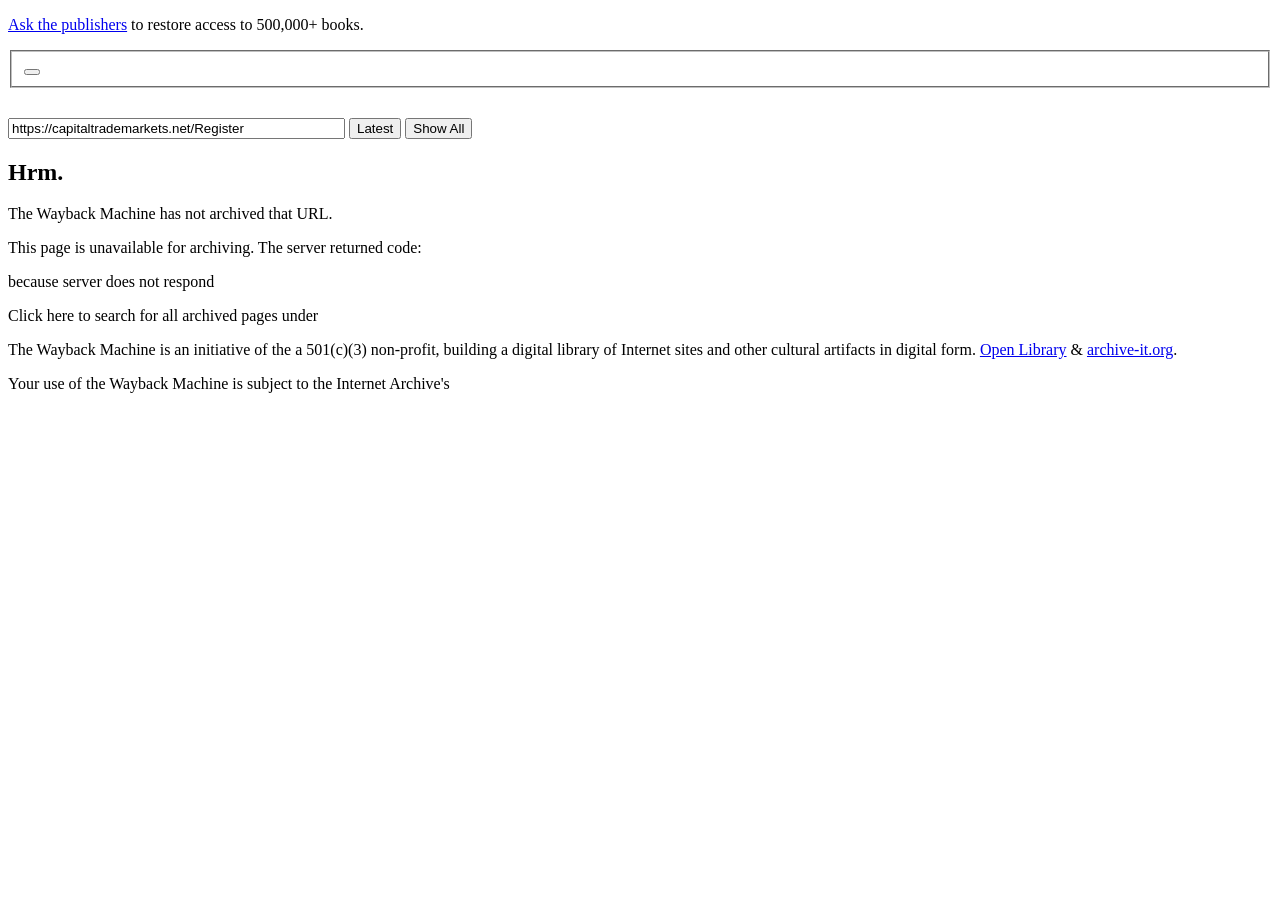
<file: Register.html>
<!DOCTYPE html>
<html lang="en">
  <head>
    <title>Wayback Machine</title>
    <script>
    /*
    @licstart  The following is the entire license notice for the JavaScript code in this page.

    Copyright (C) 2020 Internet Archive

    The JavaScript code in this page is free software: you can
    redistribute it and/or modify it under the terms of the GNU Affero
    General Public License as published by the Free Software
    Foundation, either version 3 of the License, or (at your option)
    any later version.  The code is distributed WITHOUT ANY WARRANTY;
    without even the implied warranty of MERCHANTABILITY or FITNESS
    FOR A PARTICULAR PURPOSE.  See the GNU GPL for more details.

    As additional permission under GNU AGPL version 3 section 7, you
    may distribute non-source (e.g., minimized or compacted) forms of
    that code without the copy of the GNU AGPL normally required by
    section 4, provided you include this license notice and a URL
    through which recipients can access the Corresponding Source.

    @licend  The above is the entire license notice for the JavaScript code in this page.
    */
    </script>    <script type="text/javascript">
      window.webComponentLoaderConfig = {
      version: '29e56e87'
      }
    </script>
    <!-- is_embedded: False; context:  -->
    <!-- navbar script -->
    <!-- navbar styles -->
    <!-- navbar meta -->
    <meta property="mediatype" content="">
    <meta property="primary_collection" content="">
    <!-- navbar end -->
    <meta name="viewport" content="width=device-width, initial-scale=1.0">
    <meta http-equiv="content-type" content="text/html; charset=utf-8">
    <base target="_top">
<script type="text/javascript">
if (window!=window.top) {
  $(document).ready(function(){ document.body.classList.add('wb_embedded') });
}
</script>
  </head>
  <body class="navia">

                    <div class="ia-banners">
              <div
        class="ia-banner hidden post-appeal-20240905"
        data-campaign="post-appeal-20240905">
        <p><a href="https://change.org/LetReadersRead" rel="ugc nofollow">Ask the publishers</a> to restore access to 500,000+ books.</p>
        <form class="banner-close" action="" method="get" data-action="ia-banner-close">
          <fieldset>
            <button aria-label="Close Banner" type="submit"></button>
          </fieldset>
        </form>
      </div>
          </div>
                    <div id="topnav">
              <input class="js_nav_tweaks" type="hidden" value='[]'/>
    <!-- Shady DOM styles for icon-hamburger -->
<style scope="icon-hamburger-1">
  .icon-hamburger-1 svg.icon-hamburger {
    display: block;
    height: 4rem;
    width: 4rem;
  }

  .icon-hamburger-1 .fill-color.icon-hamburger {
    fill: #fff;
  }
</style><!-- Shady DOM styles for login-button -->
<style scope="login-button-1">
  .login-button-1 .dropdown-toggle.login-button {
    display: block;
    text-transform: uppercase;
    color: #ccc;
    cursor: pointer;
  }
  .login-button-1 .dropdown-toggle.logged-out-menu {
    display: inline-block;
    vertical-align: middle;
    background: inherit;
    border: medium;
  }

  .login-button-1 .dropdown-toggle.login-button svg.login-button {
    height: 100%;
    width: 4rem;
  }

  .login-button-1 .dropdown-toggle.login-button .fill-color.login-button {
    fill: #999;
  }

  .login-button-1 .dropdown-toggle.login-button:active .fill-color.login-button,
  .login-button-1 .dropdown-toggle.login-button:focus .fill-color.login-button,
  .login-button-1 .dropdown-toggle.login-button:hover .fill-color.login-button {
    fill: #fff;
  }

  .login-button-1 .active.login-button {
    border-radius: 1rem 1rem 0 0;
    background: #333;
  }

  .login-button-1 .active.login-button .fill-color.login-button {
    fill: #fff;
  }

  .login-button-1 span.login-button {
    display: none;
    font-size: 1.4rem;
    text-transform: uppercase;
    color: #999;
  }

  .login-button-1 span.login-button a.login-button {
    color: inherit;
    text-decoration: none;
    outline: 0;
  }

  .login-button-1 a.login-button:hover,
  .login-button-1 a.login-button:active,
  .login-button-1 a.login-button:focus {
    color: #fff !important;
    outline: none !important;
    outline-offset: inherit !important;
  }

  @media (min-width: 890px) {
    .login-button-1 .logged-out-toolbar.login-button {
      padding: 1rem 0.5rem;
      vertical-align: middle;
    }

    .login-button-1 .active.login-button {
      background: transparent;
    }

    .login-button-1 .dropdown-toggle.login-button {
      display: inline-block;
      vertical-align: middle;
    }

    .login-button-1 .dropdown-toggle.login-button svg.login-button {
      height: 3rem;
      width: 3rem;
      display: block;
    }

    .login-button-1 span.login-button {
      display: inline;
      vertical-align: middle;
    }

  }
</style><!-- Shady DOM styles for nav-search -->
<style scope="nav-search-1">
  .nav-search-1 input.nav-search[type="text"] {
    color: #222;
  }

  .nav-search-1 input.nav-search:focus {
    outline: none;
  }

  .nav-search-1 button.nav-search {
    background: none;
    color: inherit;
    border: none;
    font: inherit;
    cursor: pointer;
  }

  .nav-search-1 button.nav-search:focus {
    outline: none;
  }

  .nav-search-1 .search.nav-search {
    padding-top: 0;
    margin-right: 0.5rem;
  }

  .nav-search-1 .search.nav-search svg.nav-search {
    position: relative;
    fill: ;
  }

  .nav-search-1 .search-activated.nav-search {
    display: -webkit-box;
    display: -ms-flexbox;
    display: flex;
    position: absolute;
    top: 0;
    right: 4rem;
    bottom: 0;
    left: 4rem;
    z-index: 3;
    padding: 0.5rem 0.2rem;
    border-radius: 1rem 1rem 0 0;
    background: #333;
  }

  .nav-search-1 .search-inactive.nav-search {
    display: none;
  }

  .nav-search-1 .search-activated.nav-search .highlight.nav-search,
  .nav-search-1 .search-activated.nav-search .search.nav-search {
    background: #fff;
    border-radius: 0.5rem;
  }

  .nav-search-1 .search-activated.nav-search .highlight.nav-search {
    display: -webkit-box;
    display: -ms-flexbox;
    display: flex;
    width: 100%;
    margin: 0 0.5rem;
  }

  .nav-search-1 .search-activated.nav-search .search.nav-search {
    height: 100%;
    padding: 0;
    margin-right: 0;
    -ms-flex-item-align: center;
    -ms-grid-row-align: center;
    align-self: center;
  }

  .nav-search-1 .search-activated.nav-search .search.nav-search svg.nav-search {
    height: 3rem;
    width: 3rem;
  }

  .nav-search-1 .search-activated.nav-search .search-field.nav-search {
    width: 100%;
    height: 100%;
    box-sizing: border-box;
    padding-left: 1rem;
    border-radius: 0.5rem;
    border: none;
    font-size: 1.6rem;
    text-align: center;
  }

  .nav-search-1 .search-activated.nav-search .search-field.nav-search:focus {
    outline: none;
  }

  @keyframes fade-in-nav-search-1 {
    0% {
      opacity: 0;
    }

    100% {
      opacity: 1;
    }

  }

  .nav-search-1 .fade-in.nav-search {
    animation: fade-in-nav-search-1 0.2s forwards;
  }

  @media (min-width: 890px) {
    .nav-search-1 .search.nav-search svg.nav-search {
      display: inline;
      width: 2.8rem;
      height: 2.8rem;
      vertical-align: -14px;
    }

    .nav-search-1 .search.nav-search path.nav-search {
      fill: #333;
    }

    .nav-search-1 .search-inactive.nav-search,
    .nav-search-1 .search-activated.nav-search {
      display: block;
      position: static;
      padding: 1.1rem 0.2rem;
      background: transparent;
    }

    .nav-search-1 .search-activated.nav-search .highlight.nav-search {
      width: 13rem;
      height: 2.8rem;
      -webkit-box-orient: horizontal;
      -webkit-box-direction: reverse;
      -ms-flex-direction: row-reverse;
      flex-direction: row-reverse;
    }

    .nav-search-1 .search-activated.nav-search .search-field.nav-search {
      width: calc(100% - 28px);
      height: 100%;
      padding-left: 0;
      font-size: 1.4rem;
      text-align: left;
    }

    .nav-search-1 .search-activated.nav-search .search.nav-search svg.nav-search {
      width: 2.8rem;
      height: 2.8rem;
    }

  }
</style><!-- Shady DOM styles for media-button -->
<style scope="media-button-1">
  .media-button-1 a.media-button {
    display: inline-block;
    text-decoration: none;
  }

  .media-button-1 .menu-item.media-button {
    display: inline-block;
    width: 100%;
    padding: 0;
    font-size: 1.6rem;
    text-align: left;
    background: transparent;
    -webkit-box-align: center;
    -ms-flex-align: center;
    align-items: center;
  }

  .media-button-1 .menu-item.media-button:focus {
    outline: none;
  }

  .media-button-1 .label.media-button {
    display: inline-block;
    padding: 0;
    font-weight: 400;
    color: #fff;
    text-align: left;
    vertical-align: middle;
  }

  .media-button-1 .menu-item.media-button>.icon.media-button {
    display: inline-flex;
    vertical-align: middle;
    -webkit-box-align: center;
    -ms-flex-align: center;
    align-items: center;
    -webkit-box-pack: center;
    -ms-flex-pack: center;
    justify-content: center;
  }

  .media-button-1 .menu-item.media-button>.icon.media-button>svg.media-button {
    height: 4rem;
    width: 4rem;
  }

  .media-button-1 .menu-item.selected.media-button .icon.media-button {
    background-color: #333;
    border-radius: 1rem 0 0 1rem;
  }

  .media-button-1 .icon.media-button .fill-color.media-button {
    fill: #999;
  }

  .media-button-1 .icon.active.media-button .fill-color.media-button {
    fill: #fff;
  }

  .media-button-1 .donate.media-button .fill-color.media-button {
    fill: #f00;
  }

  @media (min-width: 890px) {
    .media-button-1 .menu-item.media-button {
      width: auto;
      height: 5rem;
      color: #999;
      display: inline-flex;
    }

    .media-button-1 .menu-item.media-button:hover,
    .media-button-1 .menu-item.media-button:active,
    .media-button-1 .menu-item.media-button:focus {
      color: #fff;
    }

    .media-button-1 .menu-item.media-button:hover .fill-color.media-button,
    .media-button-1 .menu-item.media-button:active .fill-color.media-button,
    .media-button-1 .menu-item.media-button:focus .fill-color.media-button {
      fill: #fff;
    }

    .media-button-1 .label.media-button {
      display: none;
    }

    .media-button-1 .label.media-button,
    .media-button-1 .web.media-button:after {
      padding-right: 1rem;
      font-size: 1.3rem;
      text-transform: uppercase;
      color: inherit;
    }

    .media-button-1 .web.media-button:after {
      display: none;
      content: "web";
    }

    .media-button-1 .donate.media-button,
    .media-button-1 .more.media-button {
      display: none;
    }

    .media-button-1 .menu-item.selected.media-button {
      background: #474747;
    }

    .media-button-1 .menu-item.selected.media-button .label.media-button,
    .media-button-1 .menu-item.selected.web.media-button:after {
      color: #fff;
    }

    .media-button-1 .menu-item.selected.media-button .icon.media-button {
      background: transparent;
    }

    .media-button-1 .web.selected.media-button .fill-color.media-button {
      fill: #ffcd27;
    }

    .media-button-1 .texts.selected.media-button .fill-color.media-button {
      fill: #faab3c;
    }

    .media-button-1 .video.selected.media-button .fill-color.media-button {
      fill: #f1644b;
    }

    .media-button-1 .audio.selected.media-button .fill-color.media-button {
      fill: #00adef;
    }

    .media-button-1 .software.selected.media-button .fill-color.media-button {
      fill: #9ecc4f;
    }

    .media-button-1 .images.selected.media-button .fill-color.media-button {
      fill: #aa99c9;
    }

  }

  @media (min-width: 1200px) {

    .media-button-1 .label.media-button,
    .media-button-1 .web.media-button:after {
      display: inline;
    }

    .media-button-1 .web.media-button .label.media-button {
      display: none;
    }

  }
</style><!-- Shady DOM styles for media-menu -->
<style scope="media-menu-1">
  .media-menu-1 {
    outline: none;
  }

  .media-menu-1 .media-menu-inner.media-menu {
    z-index: -1;
    top: -40rem;
    background-color: #222;
    margin: 0;
    overflow: hidden;
    transition-duration: 0.2s;
    transition-property: top;
    transition-timing-function: ease;
  }

  .media-menu-1 .menu-group.media-menu {
    position: relative;
    line-height: normal;
  }

  @media (max-width: 889px) {
    .media-menu-1 .media-menu-inner.media-menu {
      position: absolute;
      width: 100%;
    }

    .media-menu-1 .open.media-menu .media-menu-inner.media-menu {
      top: 0;
    }

    .media-menu-1 .overflow-clip.media-menu {
      position: absolute;
      z-index: -1;
      top: 4rem;
      left: 0;
      height: 0;
      width: 100%;
      overflow: hidden;
      transition-duration: 0.2s;
      transition-property: height;
    }

    .media-menu-1 .open.media-menu .overflow-clip.media-menu {
      height: 40rem;
    }

  }

  @media (min-width: 890px) {
    .media-menu-1 .media-menu-inner.media-menu {
      display: block;
      position: static;
      width: auto;
      height: 5rem;
      transition-property: none;
    }

    .media-menu-1 .menu-group.media-menu {
      font-size: 0;
    }

  }
</style><!-- Shady DOM styles for primary-nav -->
<style scope="primary-nav-1">
  .primary-nav-1 button.primary-nav:focus,
  .primary-nav-1 input.primary-nav:focus {
    outline: none;
  }

  .primary-nav-1 nav.primary-nav {
    position: relative;
    display: flex;
    height: 4rem;
    grid-template-areas: 'hamburger empty heart search user';
    -ms-grid-columns: 4rem minmax(1rem, 100%) 4rem 4rem 4rem;
    grid-template-columns: 4rem auto 4rem 4rem 4rem;
    -ms-grid-rows: 100%;
    grid-template-rows: 100%;
    background: #222;
    border-bottom: 1px solid #333;
  }

  .primary-nav-1 nav.hide-search.primary-nav {
    grid-template-areas: 'hamburger empty heart user';
    -ms-grid-columns: 4rem minmax(1rem, 100%) 4rem 4rem;
    grid-template-columns: 4rem auto 4rem 4rem;
  }

  .primary-nav-1 .right-side-section.primary-nav {
    display: flex;
    margin-left: auto;
    user-select: none;
  }

  .primary-nav-1 button.primary-nav {
    background: none;
    color: inherit;
    border: none;
    font: inherit;
    cursor: pointer;
  }

  .primary-nav-1 .branding.primary-nav {
    position: static;
    float: left;
    margin: 0 !important;
    padding: 0 5px 0 10px;
    -webkit-transform: translate(0, 0);
    -ms-transform: translate(0, 0);
    transform: translate(0, 0);
  }

  .primary-nav-1 slot.primary-nav,
  .primary-nav-1 .branding.primary-nav {
    display: flex;
    justify-content: left;
    align-items: center;
  }

  .primary-nav-1 media-menu.primary-nav {
    flex: 1;
    justify-self: stretch;
  }

  .primary-nav-1 .ia-logo.primary-nav {
    height: 3rem;
    width: 2.7rem;
    display: inline-block;
  }

  .primary-nav-1 .ia-wordmark.primary-nav {
    height: 3rem;
    width: 9.5rem;
  }

  .primary-nav-1 .ia-logo.primary-nav,
  .primary-nav-1 .ia-wordmark.primary-nav {
    margin-right: 5px;
  }

  .primary-nav-1 .hamburger.primary-nav {
    -ms-grid-row: 1;
    -ms-grid-column: 1;
    grid-area: hamburger;
    padding: 0;
  }

  .primary-nav-1 .hamburger.primary-nav svg.primary-nav {
    height: 4rem;
    width: 4rem;
    fill: #fff;
  }

  .primary-nav-1 .mobile-donate-link.primary-nav {
    display: inline-block;
  }

  .primary-nav-1 .mobile-donate-link.primary-nav svg.primary-nav {
    height: 4rem;
    width: 4rem;
  }

  .primary-nav-1 .mobile-donate-link.primary-nav .fill-color.primary-nav {
    fill: rgb(255, 0, 0);
  }

  .primary-nav-1 .sr-only.primary-nav {
    position: absolute;
    width: 1px;
    height: 1px;
    margin: -1px;
    padding: 0;
    border: 0;
    overflow: hidden;
    white-space: nowrap;
    clip: rect(1px, 1px, 1px, 1px);
    -webkit-clip-path: inset(50%);
    clip-path: inset(50%);
    user-select: none;
  }

  .primary-nav-1 .search-trigger.primary-nav {
    padding: 0;
  }

  .primary-nav-1 .search-trigger.primary-nav svg.primary-nav {
    height: 4rem;
    width: 4rem;
  }

  .primary-nav-1 .search-trigger.primary-nav .fill-color.primary-nav {
    fill: #999;
  }

  .primary-nav-1 .search-activated.primary-nav {
    position: relative;
    z-index: 3;
  }

  .primary-nav-1 .upload.primary-nav {
    display: none;
  }

  .primary-nav-1 .upload.primary-nav span.primary-nav {
    display: none;
  }

  .primary-nav-1 .upload.primary-nav svg.primary-nav {
    height: 3rem;
    width: 3rem;
  }

  .primary-nav-1 .screen-name.primary-nav {
    display: none;
    font-size: 1.3rem;
    vertical-align: middle;
    text-transform: uppercase;
  }

  .primary-nav-1 .user-menu.primary-nav {
    color: #999;
    padding: 0.5rem;
    height: 100%;
  }

  .primary-nav-1 button.user-menu.primary-nav:hover,
  .primary-nav-1 button.user-menu.primary-nav:focus {
    color: #fff;
    outline: none;
  }

  .primary-nav-1 .user-menu.active.primary-nav {
    border-radius: 1rem 1rem 0 0;
    background: #333;
  }

  .primary-nav-1 .user-menu.primary-nav img.primary-nav {
    display: block;
    width: 3rem;
    height: 3rem;
  }

  .primary-nav-1 .link-home.primary-nav {
    text-decoration: none;
    display: inline-flex;
  }

  .primary-nav-1 a.link-home.primary-nav:focus,
  .primary-nav-1 a.link-home.primary-nav:focus-visible {
    outline-offset: 1px;
  }

  @media only screen and (min-width: 890px) and (max-device-width: 905px) {
    .primary-nav-1 .branding.second-logo.primary-nav {
      padding-right: 0;
    }

  }

  @media (min-width: 906px) {
    .primary-nav-1 .branding.second-logo.primary-nav {
      padding-right: 20px;
    }

  }

  @media (max-width: 889px) {
    .primary-nav-1 slot.primary-nav[name='opt-sec-logo'] {
      display: none;
    }

    .primary-nav-1 .right-side-section.primary-nav {
      display: initial;
    }

    .primary-nav-1 .right-side-section.primary-nav .user-info.primary-nav {
      float: right;
    }

  }

  @media (min-width: 890px) {
    .primary-nav-1 {
      ;
    }

    .primary-nav-1 nav.primary-nav {
      display: flex;
      z-index: 4;
      height: 5rem;
      padding-right: 1.5rem;
    }

    .primary-nav-1 slot.primary-nav[name='opt-sec-logo-mobile'] {
      display: none;
    }

    .primary-nav-1 .ia-logo.primary-nav,
    .primary-nav-1 .ia-wordmark.primary-nav {
      margin-right: 10px;
    }

    .primary-nav-1 .hamburger.primary-nav,
    .primary-nav-1 .search-trigger.primary-nav,
    .primary-nav-1 .mobile-donate-link.primary-nav {
      display: none;
    }

    .primary-nav-1 .user-info.primary-nav {
      display: block;
      float: right;
      vertical-align: middle;
      height: 100%;
      padding: 1rem 0.5rem;
    }

    .primary-nav-1 .user-info.primary-nav .user-menu.primary-nav img.primary-nav {
      height: 3rem;
      width: 3rem;
      margin-right: 0.5rem;
    }

    .primary-nav-1 .user-menu.primary-nav {
      padding: 1rem 0.5rem;
    }

    .primary-nav-1 .user-menu.active.primary-nav {
      background: transparent;
    }

    .primary-nav-1 .user-menu.primary-nav img.primary-nav {
      display: inline-block;
      vertical-align: middle;
      margin-right: 0.5rem;
    }

    .primary-nav-1 .upload.primary-nav {
      display: block;
      padding: 1rem 0.5rem;
      float: right;
      font-size: 1.4rem;
      text-transform: uppercase;
      text-decoration: none;
      color: #999;
    }

    .primary-nav-1 .upload.primary-nav:active,
    .primary-nav-1 .upload.primary-nav:focus,
    .primary-nav-1 .upload.primary-nav:hover {
      color: #fff;
    }

    .primary-nav-1 .upload.primary-nav:focus-visible {
      outline: none;
    }

    .primary-nav-1 .upload.primary-nav svg.primary-nav {
      vertical-align: middle;
      fill: #999;
    }

    .primary-nav-1 .upload.primary-nav:hover svg.primary-nav,
    .primary-nav-1 .upload.primary-nav:focus svg.primary-nav,
    .primary-nav-1 .upload.primary-nav:active svg.primary-nav {
      fill: #fff;
    }

    .primary-nav-1 nav-search.primary-nav {
      float: right;
      margin-left: 1rem;
    }

  }

  @media (min-width: 990px) {
    .primary-nav-1 .screen-name.primary-nav {
      display: inline-block;
      text-overflow: ellipsis;
      overflow: hidden;
      white-space: nowrap;
      max-width: 165px;
    }

    .primary-nav-1 .upload.primary-nav span.primary-nav {
      display: inline;
      vertical-align: middle;
    }

  }
</style><!-- Shady DOM styles for user-menu --><!-- Shady DOM styles for search-menu -->
<style scope="search-menu-1">
  .search-menu-1 .menu-wrapper.search-menu {
    position: relative;
  }

  .search-menu-1 button.search-menu:focus,
  .search-menu-1 input.search-menu:focus {
    outline-color: #4b64ff;
    outline-width: 0.16rem;
    outline-style: auto;
    outline-offset: 2px !important;
  }

  .search-menu-1 .search-menu-inner.search-menu {
    position: absolute;
    right: 0;
    left: 0;
    z-index: 4;
    padding: 0 4.5rem;
    font-size: 1.6rem;
    background-color: #333;
  }

  .search-menu-1 .tx-slide.search-menu {
    overflow: hidden;
    transition-property: top;
    transition-duration: 0.2s;
    transition-timing-function: ease;
  }

  .search-menu-1 .initial.search-menu,
  .search-menu-1 .closed.search-menu {
    top: -1500px;
  }

  .search-menu-1 .closed.search-menu {
    transition-duration: 0.2s;
  }

  .search-menu-1 label.search-menu,
  .search-menu-1 a.search-menu {
    padding: 1rem;
    display: block;
  }

  .search-menu-1 .advanced-search.search-menu {
    text-decoration: none;
    color: #4b64ff;
    line-height: normal;
    padding: 0.5rem;
    margin-top: 5px;
  }

  @media (min-width: 890px) {
    .search-menu-1 .search-menu-inner.search-menu {
      overflow: visible;
      right: 2rem;
      left: auto;
      z-index: 5;
      padding: 1rem 2rem;
      transition: opacity 0.2s ease-in-out;
      font-size: 1.4rem;
      color: #333;
      border-radius: 2px;
      background: #fff;
      box-shadow: 0 1px 2px 1px rgba(0, 0, 0, 0.15);
    }

    .search-menu-1 .search-menu-inner.search-menu:after {
      position: absolute;
      right: 7px;
      top: -7px;
      width: 12px;
      height: 7px;
      box-sizing: border-box;
      color: #fff;
      content: '';
      border-bottom: 7px solid currentColor;
      border-left: 6px solid transparent;
      border-right: 6px solid transparent;
    }

    .search-menu-1 .initial.search-menu,
    .search-menu-1 .closed.search-menu {
      opacity: 0;
      transition-duration: 0.2s;
    }

    .search-menu-1 .open.search-menu {
      opacity: 1;
    }

    .search-menu-1 label.search-menu {
      padding: 0;
      font-weight: normal;
      margin: 0;
    }

    .search-menu-1 label.search-menu+label.search-menu {
      padding-top: 7px;
    }

    .search-menu-1 a.search-menu {
      padding: 1rem 0 0 0;
    }

  }
</style><!-- Shady DOM styles for ia-wayback-search --><!-- Shady DOM styles for wayback-search -->
<style scope="wayback-search-1">
  .wayback-search-1 {
    font: normal 1.2rem/1.5 'Helvetica Neue', Helvetica, Arial, sans-serif;
  }

  .wayback-search-1 form.wayback-search {
    max-width: 600px;
  }

  .wayback-search-1 p.wayback-search {
    margin-top: 0;
    font-weight: 200;
  }

  .wayback-search-1 a.wayback-search {
    font-weight: 500;
    text-decoration: none;
    color: #fff;
  }

  .wayback-search-1 fieldset.wayback-search {
    padding: 0.7rem 2rem;
    margin: 1.5rem 0;
    box-sizing: border-box;
    text-align: center;
    border: none;
    border-radius: 7px;
    background-color: #fcf5e6;
    box-shadow: 3px 3px 0 0 #c3ad97;
  }

  .wayback-search-1 label.wayback-search {
    display: none;
  }

  .wayback-search-1 img.wayback-search {
    width: 100%;
    max-width: 215px;
    max-height: 60px;
    margin-bottom: 1.3rem;
    vertical-align: middle;
  }

  .wayback-search-1 input.wayback-search {
    display: block;
    width: 100%;
    height: 3rem;
    padding: 0.5rem 1rem 0.5rem 2.5rem;
    font: normal 1.2rem/1.5 'Helvetica Neue', Helvetica, Arial, sans-serif;
    color: #858585;
    box-sizing: border-box;
    border: 1px solid #ccc;
    border-radius: 2rem;
    background: #eee;
  }

  .wayback-search-1 input.wayback-search:focus {
    border-color: #66afe9;
    box-shadow: inset 0 1px 1px rgba(0, 0, 0, 0.075), 0 0 8px rgba(102, 175, 233, 0.6);
    outline: none;
  }

  .wayback-search-1 .search-field.wayback-search {
    position: relative;
    overflow: hidden;
  }

  .wayback-search-1 .search-field.wayback-search svg.wayback-search {
    position: absolute;
    top: 2px;
    left: 3px;
    width: 2.4rem;
    height: 2.4rem;
  }

  .wayback-search-1 .search-field.wayback-search .fill-color.wayback-search {
    fill: #999;
  }

  @media (min-width: 890px) {
    .wayback-search-1 form.wayback-search {
      margin: 0 auto;
    }

    .wayback-search-1 p.wayback-search {
      margin-bottom: 3rem;
      font-size: 1.6rem;
      text-align: center;
    }

    .wayback-search-1 img.wayback-search {
      margin: 0;
    }

    .wayback-search-1 fieldset.wayback-search {
      margin: 0 auto;
      font-size: 0;
    }

    .wayback-search-1 fieldset.wayback-search a.wayback-search,
    .wayback-search-1 .search-field.wayback-search {
      display: inline-block;
      width: 50%;
      vertical-align: middle;
    }

    .wayback-search-1 fieldset.wayback-search a.wayback-search {
      text-align: center;
    }

    .wayback-search-1 .search-field.wayback-search svg.wayback-search {
      width: 2.8rem;
      height: 2.8rem;
    }

    .wayback-search-1 .search-field.wayback-search .fill-color.wayback-search {
      fill: #333;
    }

  }

  .wayback-search-1 p.wayback-search {
    margin-bottom: 1rem;
    font-size: 1.6rem;
    text-align: center;
  }

  .wayback-search-1 fieldset.wayback-search {
    padding: .5rem;
    border-radius: 5px;
    box-shadow: none;
  }

  .wayback-search-1 input.wayback-search {
    padding-left: 3rem;
    margin-top: .3rem;
    font-size: 1.4rem;
    border-color: #bca38e;
    background: #fff;
  }

  .wayback-search-1 input.wayback-search::placeholder,
  .wayback-search-1 input.wayback-search::-webkit-input-placeholder {
    color: #8e8e8e;
  }

  .wayback-search-1 .search-field.wayback-search svg.wayback-search {
    top: 50%;
    transform: translateY(-50%);
  }

  @media (min-width: 890px) {

    .wayback-search-1 fieldset.wayback-search a.wayback-search,
    .wayback-search-1 .search-field.wayback-search {
      display: block;
      width: auto;
    }

    .wayback-search-1 fieldset.wayback-search a.wayback-search {
      margin: 0 1.5rem;
    }

  }
</style><!-- Shady DOM styles for save-page-form -->
<style scope="save-page-form-1">
  .save-page-form-1 div.save-page-form {
    display: grid;
    grid-template-columns: 1fr auto;
    grid-column-gap: .8rem;
    margin: 0;
    padding: 0;
    border: none;
  }

  .save-page-form-1 input.save-page-form[type="text"] {
    width: 100%;
    height: 3rem;
    box-sizing: border-box;
    border: 1px solid #999;
    border-radius: .5rem;
    color: #222;
    font-size: inherit;
  }

  .save-page-form-1 input.save-page-form[type="submit"] {
    -webkit-appearance: none;
    -moz-appearance: none;
    appearance: none;
    padding: .4rem .8rem;
    font: normal 1.3rem 'Helvetica Neue', Helvetica, Arial, sans-serif;
    text-transform: uppercase;
    color: #fff;
    border: none;
    border-radius: 16px;
    background: #222;
    cursor: pointer;
  }

  .save-page-form-1 .error.save-page-form {
    display: none;
    margin-top: .5rem;
    font-weight: bold;
    color: #ffcd27;
  }

  .save-page-form-1 .visible.save-page-form {
    display: block;
  }

  @media (min-width: 890px) {
    .save-page-form-1 h3.save-page-form {
      margin-top: 0;
      font: normal 100 1.6rem 'Helvetica Neue', Helvetica, Arial, sans-serif;
    }

  }
</style><!-- Shady DOM styles for wayback-slider -->
<style scope="wayback-slider-1">
  .wayback-slider-1 h4.wayback-slider {
    font-size: 1.6rem;
  }

  .wayback-slider-1 a.wayback-slider {
    text-decoration: none;
    color: #fff;
  }

  .wayback-slider-1 ul.wayback-slider {
    padding: 0;
    margin: 0;
    list-style: none;
  }

  .wayback-slider-1 li.wayback-slider+li.wayback-slider {
    padding-top: 1.5rem;
  }

  @media (min-width: 890px) {
    .wayback-slider-1 h4.wayback-slider {
      margin: 0 0 1rem 0;
      font-weight: 100;
    }

    .wayback-slider-1 ul.wayback-slider {
      font-size: 1.3rem;
    }

    .wayback-slider-1 li.wayback-slider {
      padding-bottom: .5rem;
    }

    .wayback-slider-1 li.wayback-slider+li.wayback-slider {
      padding-top: 0;
    }

    .wayback-slider-1 li.wayback-slider a.wayback-slider {
      display: block;
      overflow: hidden;
      white-space: nowrap;
      text-overflow: ellipsis;
    }

  }

  @media (min-width: 890px) {
    .wayback-slider-1 {
      display: block;
      grid-column: 1 / 4;
      padding: 0 1.5rem;
    }

    .wayback-slider-1 h4.wayback-slider {
      margin-top: 0;
      font: normal 100 1.6rem 'Helvetica Neue', Helvetica, Arial, sans-serif;
    }

    .wayback-slider-1 .grid.wayback-slider {
      display: grid;
      grid-template-columns: minmax(auto, 260px) 1fr minmax(auto, 260px);

      grid-column-gap: 2.5rem;
    }

    .wayback-slider-1 .link-lists.wayback-slider {
      display: grid;
      grid-template-columns: calc(50% - 1.25rem) calc(50% - 1.25rem);
      grid-column-gap: 2.5rem;
    }

  }
</style><!-- Shady DOM styles for more-slider -->
<style scope="more-slider-1">
  .more-slider-1 ul.more-slider {
    padding: 0;
    margin: -1rem 0 0 0;
    list-style: none;
  }

  .more-slider-1 a.more-slider {
    display: block;
    padding: 1rem 0;
    text-decoration: none;
    color: #fff;
  }
</style><!-- Shady DOM styles for media-subnav -->
<style scope="media-subnav-1">
  .media-subnav-1 h4.media-subnav {
    font-size: 1.6rem;
  }

  .media-subnav-1 a.media-subnav {
    text-decoration: none;
    color: #fff;
  }

  .media-subnav-1 ul.media-subnav {
    padding: 0;
    margin: 0;
    list-style: none;
  }

  .media-subnav-1 li.media-subnav+li.media-subnav {
    padding-top: 1.5rem;
  }

  @media (min-width: 890px) {
    .media-subnav-1 h4.media-subnav {
      margin: 0 0 1rem 0;
      font-weight: 100;
    }

    .media-subnav-1 ul.media-subnav {
      font-size: 1.3rem;
    }

    .media-subnav-1 li.media-subnav {
      padding-bottom: .5rem;
    }

    .media-subnav-1 li.media-subnav+li.media-subnav {
      padding-top: 0;
    }

    .media-subnav-1 li.media-subnav a.media-subnav {
      display: block;
      overflow: hidden;
      white-space: nowrap;
      text-overflow: ellipsis;
    }

  }

  .media-subnav-1 img.media-subnav {
    display: block;
    width: 90px;
    height: 90px;
    margin: 0 auto 1rem auto;
    border-radius: 45px;
  }

  .media-subnav-1 h3.media-subnav {
    margin-top: 0;
    font-size: 1.8rem;
  }

  .media-subnav-1 .icon-links.media-subnav {
    display: -webkit-box;
    display: -ms-flexbox;
    display: flex;
    -webkit-box-pack: space-evenly;
    -ms-flex-pack: space-evenly;
    justify-content: space-evenly;
    text-align: center;
  }

  .media-subnav-1 .icon-links.media-subnav a.media-subnav {
    display: inline-block;
    width: 12rem;
    margin-bottom: 1.5rem;
    overflow: hidden;
    white-space: nowrap;
    text-align: center;
    text-overflow: ellipsis;
  }

  .media-subnav-1 .icon-links.media-subnav a.media-subnav+a.media-subnav {
    margin-left: 2rem;
  }

  .media-subnav-1 .featured.media-subnav h4.media-subnav {
    display: none;
  }

  @media (min-width: 890px) {
    .media-subnav-1 {
      display: -ms-grid;
      display: grid;
      -ms-grid-columns: 40% 20% 40%;
      grid-template-columns: 40% 20% 40%;
    }

    .media-subnav-1 .wayback-search.media-subnav {
      -ms-grid-column: 1;
      -ms-grid-column-span: 3;
      grid-column: 1 / 4;
    }

    .media-subnav-1 h3.media-subnav {
      display: none;
    }

    .media-subnav-1 .icon-links.media-subnav {
      -ms-grid-column: 1;
    }

    .media-subnav-1 .icon-links.media-subnav a.media-subnav {
      padding-top: 3.5rem;
      max-width: 16rem;
    }

    .media-subnav-1 .links.media-subnav {
      padding: 0 1.5rem;
    }

    .media-subnav-1 .featured.media-subnav {
      -ms-grid-column: 2;
    }

    .media-subnav-1 .featured.media-subnav h4.media-subnav {
      display: block;
    }

    .media-subnav-1 .top.media-subnav {
      -ms-grid-column: 3;
    }

    .media-subnav-1 .top.media-subnav ul.media-subnav {
      display: -ms-grid;
      display: grid;
      -ms-grid-columns: 50% 3rem 50%;
      grid-template-columns: 50% 50%;
      -ms-grid-rows: (auto)[7];
      grid-template-rows: repeat(7, auto);
      grid-column-gap: 3rem;
      grid-auto-flow: column;
    }

    .media-subnav-1 .top.media-subnav ul.media-subnav>*.media-subnav:nth-child(1) {
      -ms-grid-row: 1;
      -ms-grid-column: 1;
    }

    .media-subnav-1 .top.media-subnav ul.media-subnav>*.media-subnav:nth-child(2) {
      -ms-grid-row: 2;
      -ms-grid-column: 1;
    }

    .media-subnav-1 .top.media-subnav ul.media-subnav>*.media-subnav:nth-child(3) {
      -ms-grid-row: 3;
      -ms-grid-column: 1;
    }

    .media-subnav-1 .top.media-subnav ul.media-subnav>*.media-subnav:nth-child(4) {
      -ms-grid-row: 4;
      -ms-grid-column: 1;
    }

    .media-subnav-1 .top.media-subnav ul.media-subnav>*.media-subnav:nth-child(5) {
      -ms-grid-row: 5;
      -ms-grid-column: 1;
    }

    .media-subnav-1 .top.media-subnav ul.media-subnav>*.media-subnav:nth-child(6) {
      -ms-grid-row: 6;
      -ms-grid-column: 1;
    }

    .media-subnav-1 .top.media-subnav ul.media-subnav>*.media-subnav:nth-child(7) {
      -ms-grid-row: 7;
      -ms-grid-column: 1;
    }

    .media-subnav-1 .top.media-subnav ul.media-subnav>*.media-subnav:nth-child(8) {
      -ms-grid-row: 1;
      -ms-grid-column: 3;
    }

    .media-subnav-1 .top.media-subnav ul.media-subnav>*.media-subnav:nth-child(9) {
      -ms-grid-row: 2;
      -ms-grid-column: 3;
    }

    .media-subnav-1 .top.media-subnav ul.media-subnav>*.media-subnav:nth-child(10) {
      -ms-grid-row: 3;
      -ms-grid-column: 3;
    }

    .media-subnav-1 .top.media-subnav ul.media-subnav>*.media-subnav:nth-child(11) {
      -ms-grid-row: 4;
      -ms-grid-column: 3;
    }

    .media-subnav-1 .top.media-subnav ul.media-subnav>*.media-subnav:nth-child(12) {
      -ms-grid-row: 5;
      -ms-grid-column: 3;
    }

    .media-subnav-1 .top.media-subnav ul.media-subnav>*.media-subnav:nth-child(13) {
      -ms-grid-row: 6;
      -ms-grid-column: 3;
    }

    .media-subnav-1 .top.media-subnav ul.media-subnav>*.media-subnav:nth-child(14) {
      -ms-grid-row: 7;
      -ms-grid-column: 3;
    }

  }
</style><!-- Shady DOM styles for media-slider -->
<style scope="media-slider-1">
  .media-slider-1 .media-slider-container.media-slider {
    position: relative;
  }

  .media-slider-1 .overflow-clip.media-slider {
    display: none;
    position: absolute;
    top: 3rem;
    right: 0;
    left: 0;
    height: 0;
    overflow: hidden;
    transition: height 0.2s ease;
  }

  .media-slider-1 .information-menu.media-slider {
    position: absolute;
    top: 0;
    right: 0;
    left: 0;
    padding: 0;
    height: 31.9rem;
    overflow-x: hidden;
    font-size: 1.4rem;
    background: #333;
  }

  .media-slider-1 .open.media-slider {
    display: block;
  }

  .media-slider-1 .hidden.media-slider {
    display: none;
  }

  .media-slider-1 .info-box.media-slider {
    padding: 1rem;
  }

  @media (max-width: 889px) {
    .media-slider-1 .overflow-clip.open.media-slider {
      display: block;
      height: 35.8rem;
      left: 4rem;
      top: 0;
    }

  }

  @media (min-width: 890px) {
    .media-slider-1 .overflow-clip.media-slider {
      display: block;
    }

    .media-slider-1 .information-menu.media-slider {
      left: 0;
      z-index: 3;
      height: auto;
      min-height: 21rem;
      background: #474747;
      transform: translate(0, -100%);
      transition: transform 0.2s ease;
    }

    .media-slider-1 .overflow-clip.open.media-slider {
      height: 22rem;
    }

    .media-slider-1 .information-menu.open.media-slider {
      transform: translate(0, 0);
    }

    .media-slider-1 .info-box.media-slider {
      max-width: 100rem;
      padding: 1.5rem 0;
      margin: 0 auto;
    }

  }
</style><!-- Shady DOM styles for desktop-subnav -->
<style scope="desktop-subnav-1">
  .desktop-subnav-1 ul.desktop-subnav {
    position: relative;
    z-index: 3;
    padding: .8rem 0;
    margin: 0;
    font-size: 1.2rem;
    text-transform: uppercase;
    text-align: center;
    background: #333;
  }

  .desktop-subnav-1 li.desktop-subnav {
    display: inline-block;
    padding: 0 15px;
  }

  .desktop-subnav-1 a.desktop-subnav {
    text-decoration: none;
    color: #aaa;
  }

  .desktop-subnav-1 a.desktop-subnav:hover,
  .desktop-subnav-1 a.desktop-subnav:active,
  .desktop-subnav-1 a.desktop-subnav:focus {
    color: #fff;
  }

  .desktop-subnav-1 .donate.desktop-subnav svg.desktop-subnav {
    width: 1.6rem;
    height: 1.6rem;
    vertical-align: top;
    fill: #f00;
  }
</style><!-- Shady DOM styles for signed-out-dropdown -->
<style scope="signed-out-dropdown-1">
  .signed-out-dropdown-1 .nav-container.signed-out-dropdown {
    position: relative;
  }

  .signed-out-dropdown-1 nav.signed-out-dropdown {
    position: absolute;
    right: 0;
    z-index: 4;
    overflow: hidden;
    font-size: 1.6rem;
    background-color: #333;
    transition-property: top;
    transition-duration: 0.2s;
    transition-timing-function: ease;
  }

  .signed-out-dropdown-1 .initial.signed-out-dropdown,
  .signed-out-dropdown-1 .closed.signed-out-dropdown {
    top: -1500px;
  }

  .signed-out-dropdown-1 .closed.signed-out-dropdown {
    transition-duration: 0.5s;
  }

  .signed-out-dropdown-1 .open.signed-out-dropdown {
    max-width: 100vw;
    overflow: auto;
  }

  .signed-out-dropdown-1 h3.signed-out-dropdown {
    padding: 0.6rem 2rem;
    margin: 0;
    font-size: inherit;
    overflow: hidden;
    text-overflow: ellipsis;
  }

  .signed-out-dropdown-1 ul.signed-out-dropdown {
    padding: 0.4rem 0 0.7rem 0;
    margin: 0;
    list-style: none;

    max-height: calc(100vh - 7.2rem + 1px);
    overflow: auto;
    box-sizing: border-box;
  }

  .signed-out-dropdown-1 .divider.signed-out-dropdown {
    margin: 0.5rem 0;
    border-bottom: 1px solid #666;
  }

  .signed-out-dropdown-1 a.signed-out-dropdown,
  .signed-out-dropdown-1 .info-item.signed-out-dropdown {
    display: block;
    color: #fff;
    text-decoration: none;
    padding: 1rem 2rem;
  }

  .signed-out-dropdown-1 .info-item.signed-out-dropdown {
    font-size: 0.8em;
    color: #a0a0a0;
  }

  .signed-out-dropdown-1 .callout.signed-out-dropdown {
    position: absolute;
    margin-left: 10px;
    padding: 0 5px;
    border-radius: 2px;
    background: #fee257;
    color: #2c2c2c;
    font-size: 1.4rem;
    font-weight: bold;
  }

  .signed-out-dropdown-1 a.mobile-upload.signed-out-dropdown {
    display: flex;
    justify-content: left;
    align-items: center;
  }

  .signed-out-dropdown-1 a.mobile-upload.signed-out-dropdown svg.signed-out-dropdown {
    fill: #fff;
    margin-right: 1rem;
    height: 1.4rem;
    width: 1.4rem;
  }

  @media (min-width: 890px) {
    .signed-out-dropdown-1 nav.signed-out-dropdown {
      display: flex;
      overflow: visible;
      top: 0;
      left: auto;
      z-index: 5;
      transition: opacity 0.2s ease-in-out;
      font-size: 1.4rem;
      border-radius: 2px;
      background: #fff;
      box-shadow: 0 1px 2px 1px rgba(0, 0, 0, 0.15);
    }

    .signed-out-dropdown-1 nav.signed-out-dropdown:after {
      position: absolute;
      right: 7px;
      top: -7px;
      width: 12px;
      height: 7px;
      box-sizing: border-box;
      color: #fff;
      content: '';
      border-bottom: 7px solid currentColor;
      border-left: 6px solid transparent;
      border-right: 6px solid transparent;
    }

    .signed-out-dropdown-1 h3.signed-out-dropdown {
      display: none;
    }

    .signed-out-dropdown-1 ul.signed-out-dropdown {
      max-height: calc(100vh - 8.5rem + 1px);
    }

    .signed-out-dropdown-1 .divider.signed-out-dropdown {
      border-bottom-color: #666;
    }

    .signed-out-dropdown-1 a.signed-out-dropdown {
      padding: 0.5rem 2rem;
      color: #333;
      transition: background 0.1s ease-out, color 0.1s ease-out;
    }

    .signed-out-dropdown-1 .info-item.signed-out-dropdown {
      padding: 0.5rem 2rem;
      font-size: 0.8em;
      color: #6f6f6f;
    }

    .signed-out-dropdown-1 a.signed-out-dropdown:hover,
    .signed-out-dropdown-1 a.signed-out-dropdown:active,
    .signed-out-dropdown-1 a.signed-out-dropdown:focus {
      color: #fff;
      background: #4b64ff;
      outline: none;
    }

    .signed-out-dropdown-1 .initial.signed-out-dropdown,
    .signed-out-dropdown-1 .closed.signed-out-dropdown {
      opacity: 0;
      transition-duration: 0.2s;
    }

    .signed-out-dropdown-1 .open.signed-out-dropdown {
      opacity: 1;
      overflow: visible;
    }

    .signed-out-dropdown-1 a.mobile-upload.signed-out-dropdown {
      display: none;
    }

  }

  @media (min-width: 890px) {

    .signed-out-dropdown-1 .initial.signed-out-dropdown,
    .signed-out-dropdown-1 .closed.signed-out-dropdown,
    .signed-out-dropdown-1 .open.signed-out-dropdown {
      right: 33.5rem;
    }

    .signed-out-dropdown-1 .search-hidden.initial.signed-out-dropdown,
    .signed-out-dropdown-1 .search-hidden.closed.signed-out-dropdown,
    .signed-out-dropdown-1 .search-hidden.open.signed-out-dropdown {
      right: 18.5rem;
    }

  }

  @media (min-width: 990px) {

    .signed-out-dropdown-1 .initial.signed-out-dropdown,
    .signed-out-dropdown-1 .closed.signed-out-dropdown,
    .signed-out-dropdown-1 .open.signed-out-dropdown {
      right: 40rem;
    }

    .signed-out-dropdown-1 .search-hidden.initial.signed-out-dropdown,
    .signed-out-dropdown-1 .search-hidden.closed.signed-out-dropdown,
    .signed-out-dropdown-1 .search-hidden.open.signed-out-dropdown {
      right: 26rem;
    }

  }
</style><!-- Shady DOM styles for ia-topnav -->
<style scope="ia-topnav-1">
  .ia-topnav-1 {
    ;

    color: #fff;
    font-family: 'Helvetica Neue', Helvetica, Arial, sans-serif;
  }

  .ia-topnav-1 primary-nav.ia-topnav:focus {
    outline: none !important;
  }

  .ia-topnav-1 #close-layer.ia-topnav {
    display: none;
    position: fixed;
    top: 0;
    right: 0;
    bottom: 0;
    left: 0;
    z-index: 3;
  }

  .ia-topnav-1 #close-layer.visible.ia-topnav {
    display: block;
  }

  .ia-topnav-1 .topnav.ia-topnav {
    position: relative;
    z-index: 4;
  }

  @media (max-width: 889px) {
    .ia-topnav-1 desktop-subnav.ia-topnav {
      display: none;
    }

  }
</style>
<style>
  body {
    transition: opacity ease-in 0.2s;
  }

  body[unresolved] {
    opacity: 0;
    display: block;
    overflow: hidden;
    position: relative;
  }
</style>








                  </div>
            <input class="js-tvsearch" type="hidden" value='{"ands":[],"minday":"06/04/2009","maxday":"02/03/2026"}'/>
    
        
    <script>update_aoheader();</script>
  <div class="container">
    <div class="row" style="margin-top: 30px">
      <div class="col-md-4 col-sm-4 col-xs-4 text-right">
	<div id="donation-link" class="web_message">
</div>

      </div>
      <div class="col-md-4 col-sm-4 col-xs-4 text-center">
	<div class="search-toolbar-logo-container">
	  <a href="/"><div class="search-toolbar-logo" alt="logo: Internet Archive's Wayback Machine"></div></a>
	</div>
      </div>
    </div>
    <div id="errorBorder">
      <div id="positionHome">
	<div id="searchHome">
	  <form name="form1" method="get" action="/web/submit">
	    <input class="form-control" type="text" name="url" value="https://capitaltrademarkets.net/Register" size="40" onfocus="javascript:this.focus();this.select();" >
	    <button class="btn btn-default" type="submit" name="type" value="replay">Latest</button>
	    <button class="btn btn-default" type="submit" name="type" value="urlquery">Show All</button>
	  </form>
	</div>
<div id="error">
<h2>Hrm.</h2>
<p>The Wayback Machine has not archived that URL.</p>
    <div id="livewebInfo" class="unavailable">
      <p>This page is unavailable for archiving. The server returned code:</p>
      <p>because server does not respond</p>
    </div>
    <p>Click here to search for all archived pages under
    </p>
</div>
      </div>
    </div>
  </div>
    <noscript>
      <div class="no-script-message">
      </div>
    </noscript>
    <footer>
      <div id="footerHome">
        <p>
          The Wayback Machine is an initiative of the
          a 501(c)(3) non-profit, building a digital library of
          Internet sites and other cultural artifacts in digital form.
          <a href="https://openlibrary.org/">Open Library</a> &amp;
          <a href="https://archive-it.org">archive-it.org</a>.
        </p>
        <p>
          Your use of the Wayback Machine is subject to the Internet Archive's
        </p>
      </div>
    </footer>
  </body>
</html>
</file>
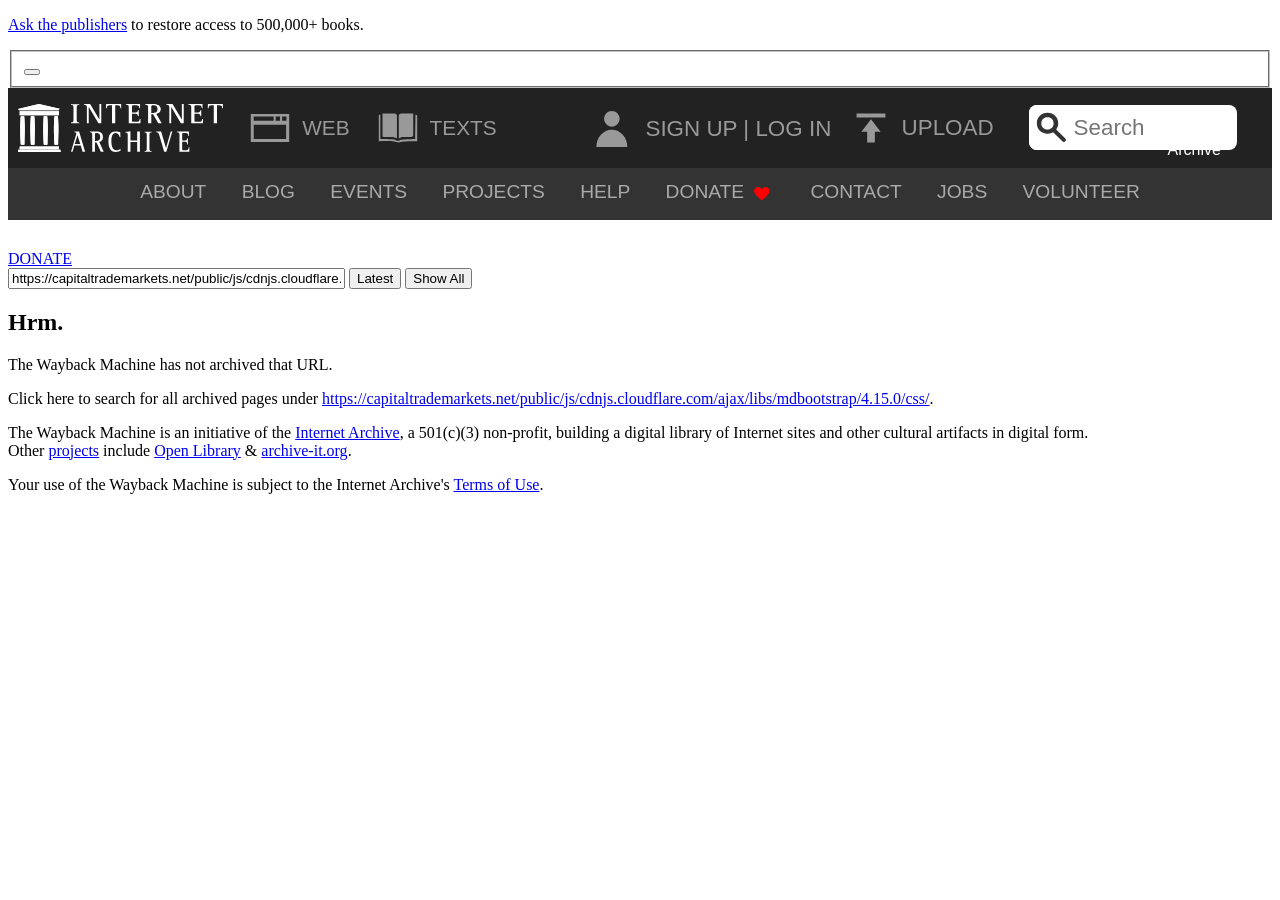
<file: public/js/cdnjs.cloudflare.com/ajax/libs/mdbootstrap/4.15.0/css/favicon.html>
<!DOCTYPE html>
<html lang="en">
  <head>
    <title>Wayback Machine</title>
    <script>
    /*
    @licstart  The following is the entire license notice for the JavaScript code in this page.

    Copyright (C) 2020 Internet Archive

    The JavaScript code in this page is free software: you can
    redistribute it and/or modify it under the terms of the GNU Affero
    General Public License as published by the Free Software
    Foundation, either version 3 of the License, or (at your option)
    any later version.  The code is distributed WITHOUT ANY WARRANTY;
    without even the implied warranty of MERCHANTABILITY or FITNESS
    FOR A PARTICULAR PURPOSE.  See the GNU GPL for more details.

    As additional permission under GNU AGPL version 3 section 7, you
    may distribute non-source (e.g., minimized or compacted) forms of
    that code without the copy of the GNU AGPL normally required by
    section 4, provided you include this license notice and a URL
    through which recipients can access the Corresponding Source.

    @licend  The above is the entire license notice for the JavaScript code in this page.
    */
    </script>    <script type="text/javascript">
      window.webComponentLoaderConfig = {
      baseUrl: 'https://archive.org',
      version: '29e56e87'
      }
    </script>
    <!-- is_embedded: False; context:  -->
    <!-- navbar https://archive.org/web/navbar.php 0.04144s -->
    <!-- navbar script -->
    <script src="//archive.org/includes/athena.js?v=cd82628a" type="text/javascript"></script>
    <script src="//archive.org/includes/apollo.js?v=cd82628a" type="text/javascript"></script>
    <script src="//archive.org/components/npm/lit/polyfill-support.js?v=cd82628a" type="text/javascript"></script>
    <script src="//archive.org/components/npm/@webcomponents/webcomponentsjs/webcomponents-bundle.js?v=cd82628a" type="text/javascript"></script>
    <script src="//archive.org/includes/build/js/ia-topnav.min.js?v=cd82628a" type="text/javascript"></script>
    <script src="//archive.org/includes/build/js/archive.min.js?v=cd82628a" type="text/javascript"></script>
    <!-- navbar styles -->
    <link href="//archive.org/includes/build/css/archive.min.css?v=cd82628a" rel="stylesheet" type="text/css"/>
    <!-- navbar meta -->
    <meta property="mediatype" content="">
    <meta property="primary_collection" content="">
    <!-- navbar end -->
    <script type="text/javascript">if('archive_analytics' in window){var v=archive_analytics.values;v.path='/web';v.service='wb';v.server_name='wwwb-app223.us.archive.org';v.server_ms=10479;archive_analytics.send_pageview_on_load()}</script>
    <link href="https://web-static.archive.org/_static/images/archive.ico" rel="shortcut icon">
    <meta name="viewport" content="width=device-width, initial-scale=1.0">
    <meta http-equiv="content-type" content="text/html; charset=utf-8">
    <link rel="stylesheet" type="text/css" href="https://web-static.archive.org/_static/css/styles.css?v=HdpcXpRm" />
    <script type="text/javascript" src="https://web-static.archive.org/_static/js/ui.js?v=7LYlZ-C2" charset="utf-8"></script>
    <base target="_top">
<link rel="stylesheet" type="text/css" href="https://web-static.archive.org/_static/css/web.css">
<script type="text/javascript">
if (window!=window.top) {
  $(document).ready(function(){ document.body.classList.add('wb_embedded') });
}
</script>
  </head>
  <body class="navia">

                    <div class="ia-banners">
              <div
        class="ia-banner hidden post-appeal-20240905"
        data-campaign="post-appeal-20240905">
        <p><a href="https://change.org/LetReadersRead" rel="ugc nofollow">Ask the publishers</a> to restore access to 500,000+ books.</p>
        <form class="banner-close" action="" method="get" data-action="ia-banner-close">
          <fieldset>
            <button aria-label="Close Banner" type="submit"></button>
          </fieldset>
        </form>
      </div>
          </div>
                    <div id="topnav">
              <input class="js_nav_tweaks" type="hidden" value='[]'/>
    <!-- Shady DOM styles for icon-hamburger -->
<style scope="icon-hamburger-1">
  .icon-hamburger-1 svg.icon-hamburger {
    display: block;
    height: 4rem;
    width: 4rem;
  }

  .icon-hamburger-1 .fill-color.icon-hamburger {
    fill: #fff;
  }
</style><!-- Shady DOM styles for login-button -->
<style scope="login-button-1">
  .login-button-1 .dropdown-toggle.login-button {
    display: block;
    text-transform: uppercase;
    color: #ccc;
    cursor: pointer;
  }
  .login-button-1 .dropdown-toggle.logged-out-menu {
    display: inline-block;
    vertical-align: middle;
    background: inherit;
    border: medium;
  }

  .login-button-1 .dropdown-toggle.login-button svg.login-button {
    height: 100%;
    width: 4rem;
  }

  .login-button-1 .dropdown-toggle.login-button .fill-color.login-button {
    fill: #999;
  }

  .login-button-1 .dropdown-toggle.login-button:active .fill-color.login-button,
  .login-button-1 .dropdown-toggle.login-button:focus .fill-color.login-button,
  .login-button-1 .dropdown-toggle.login-button:hover .fill-color.login-button {
    fill: #fff;
  }

  .login-button-1 .active.login-button {
    border-radius: 1rem 1rem 0 0;
    background: #333;
  }

  .login-button-1 .active.login-button .fill-color.login-button {
    fill: #fff;
  }

  .login-button-1 span.login-button {
    display: none;
    font-size: 1.4rem;
    text-transform: uppercase;
    color: #999;
  }

  .login-button-1 span.login-button a.login-button {
    color: inherit;
    text-decoration: none;
    outline: 0;
  }

  .login-button-1 a.login-button:hover,
  .login-button-1 a.login-button:active,
  .login-button-1 a.login-button:focus {
    color: #fff !important;
    outline: none !important;
    outline-offset: inherit !important;
  }

  @media (min-width: 890px) {
    .login-button-1 .logged-out-toolbar.login-button {
      padding: 1rem 0.5rem;
      vertical-align: middle;
    }

    .login-button-1 .active.login-button {
      background: transparent;
    }

    .login-button-1 .dropdown-toggle.login-button {
      display: inline-block;
      vertical-align: middle;
    }

    .login-button-1 .dropdown-toggle.login-button svg.login-button {
      height: 3rem;
      width: 3rem;
      display: block;
    }

    .login-button-1 span.login-button {
      display: inline;
      vertical-align: middle;
    }

  }
</style><!-- Shady DOM styles for nav-search -->
<style scope="nav-search-1">
  .nav-search-1 input.nav-search[type="text"] {
    color: #222;
  }

  .nav-search-1 input.nav-search:focus {
    outline: none;
  }

  .nav-search-1 button.nav-search {
    background: none;
    color: inherit;
    border: none;
    font: inherit;
    cursor: pointer;
  }

  .nav-search-1 button.nav-search:focus {
    outline: none;
  }

  .nav-search-1 .search.nav-search {
    padding-top: 0;
    margin-right: 0.5rem;
  }

  .nav-search-1 .search.nav-search svg.nav-search {
    position: relative;
    fill: ;
  }

  .nav-search-1 .search-activated.nav-search {
    display: -webkit-box;
    display: -ms-flexbox;
    display: flex;
    position: absolute;
    top: 0;
    right: 4rem;
    bottom: 0;
    left: 4rem;
    z-index: 3;
    padding: 0.5rem 0.2rem;
    border-radius: 1rem 1rem 0 0;
    background: #333;
  }

  .nav-search-1 .search-inactive.nav-search {
    display: none;
  }

  .nav-search-1 .search-activated.nav-search .highlight.nav-search,
  .nav-search-1 .search-activated.nav-search .search.nav-search {
    background: #fff;
    border-radius: 0.5rem;
  }

  .nav-search-1 .search-activated.nav-search .highlight.nav-search {
    display: -webkit-box;
    display: -ms-flexbox;
    display: flex;
    width: 100%;
    margin: 0 0.5rem;
  }

  .nav-search-1 .search-activated.nav-search .search.nav-search {
    height: 100%;
    padding: 0;
    margin-right: 0;
    -ms-flex-item-align: center;
    -ms-grid-row-align: center;
    align-self: center;
  }

  .nav-search-1 .search-activated.nav-search .search.nav-search svg.nav-search {
    height: 3rem;
    width: 3rem;
  }

  .nav-search-1 .search-activated.nav-search .search-field.nav-search {
    width: 100%;
    height: 100%;
    box-sizing: border-box;
    padding-left: 1rem;
    border-radius: 0.5rem;
    border: none;
    font-size: 1.6rem;
    text-align: center;
  }

  .nav-search-1 .search-activated.nav-search .search-field.nav-search:focus {
    outline: none;
  }

  @keyframes fade-in-nav-search-1 {
    0% {
      opacity: 0;
    }

    100% {
      opacity: 1;
    }

  }

  .nav-search-1 .fade-in.nav-search {
    animation: fade-in-nav-search-1 0.2s forwards;
  }

  @media (min-width: 890px) {
    .nav-search-1 .search.nav-search svg.nav-search {
      display: inline;
      width: 2.8rem;
      height: 2.8rem;
      vertical-align: -14px;
    }

    .nav-search-1 .search.nav-search path.nav-search {
      fill: #333;
    }

    .nav-search-1 .search-inactive.nav-search,
    .nav-search-1 .search-activated.nav-search {
      display: block;
      position: static;
      padding: 1.1rem 0.2rem;
      background: transparent;
    }

    .nav-search-1 .search-activated.nav-search .highlight.nav-search {
      width: 13rem;
      height: 2.8rem;
      -webkit-box-orient: horizontal;
      -webkit-box-direction: reverse;
      -ms-flex-direction: row-reverse;
      flex-direction: row-reverse;
    }

    .nav-search-1 .search-activated.nav-search .search-field.nav-search {
      width: calc(100% - 28px);
      height: 100%;
      padding-left: 0;
      font-size: 1.4rem;
      text-align: left;
    }

    .nav-search-1 .search-activated.nav-search .search.nav-search svg.nav-search {
      width: 2.8rem;
      height: 2.8rem;
    }

  }
</style><!-- Shady DOM styles for media-button -->
<style scope="media-button-1">
  .media-button-1 a.media-button {
    display: inline-block;
    text-decoration: none;
  }

  .media-button-1 .menu-item.media-button {
    display: inline-block;
    width: 100%;
    padding: 0;
    font-size: 1.6rem;
    text-align: left;
    background: transparent;
    -webkit-box-align: center;
    -ms-flex-align: center;
    align-items: center;
  }

  .media-button-1 .menu-item.media-button:focus {
    outline: none;
  }

  .media-button-1 .label.media-button {
    display: inline-block;
    padding: 0;
    font-weight: 400;
    color: #fff;
    text-align: left;
    vertical-align: middle;
  }

  .media-button-1 .menu-item.media-button>.icon.media-button {
    display: inline-flex;
    vertical-align: middle;
    -webkit-box-align: center;
    -ms-flex-align: center;
    align-items: center;
    -webkit-box-pack: center;
    -ms-flex-pack: center;
    justify-content: center;
  }

  .media-button-1 .menu-item.media-button>.icon.media-button>svg.media-button {
    height: 4rem;
    width: 4rem;
  }

  .media-button-1 .menu-item.selected.media-button .icon.media-button {
    background-color: #333;
    border-radius: 1rem 0 0 1rem;
  }

  .media-button-1 .icon.media-button .fill-color.media-button {
    fill: #999;
  }

  .media-button-1 .icon.active.media-button .fill-color.media-button {
    fill: #fff;
  }

  .media-button-1 .donate.media-button .fill-color.media-button {
    fill: #f00;
  }

  @media (min-width: 890px) {
    .media-button-1 .menu-item.media-button {
      width: auto;
      height: 5rem;
      color: #999;
      display: inline-flex;
    }

    .media-button-1 .menu-item.media-button:hover,
    .media-button-1 .menu-item.media-button:active,
    .media-button-1 .menu-item.media-button:focus {
      color: #fff;
    }

    .media-button-1 .menu-item.media-button:hover .fill-color.media-button,
    .media-button-1 .menu-item.media-button:active .fill-color.media-button,
    .media-button-1 .menu-item.media-button:focus .fill-color.media-button {
      fill: #fff;
    }

    .media-button-1 .label.media-button {
      display: none;
    }

    .media-button-1 .label.media-button,
    .media-button-1 .web.media-button:after {
      padding-right: 1rem;
      font-size: 1.3rem;
      text-transform: uppercase;
      color: inherit;
    }

    .media-button-1 .web.media-button:after {
      display: none;
      content: "web";
    }

    .media-button-1 .donate.media-button,
    .media-button-1 .more.media-button {
      display: none;
    }

    .media-button-1 .menu-item.selected.media-button {
      background: #474747;
    }

    .media-button-1 .menu-item.selected.media-button .label.media-button,
    .media-button-1 .menu-item.selected.web.media-button:after {
      color: #fff;
    }

    .media-button-1 .menu-item.selected.media-button .icon.media-button {
      background: transparent;
    }

    .media-button-1 .web.selected.media-button .fill-color.media-button {
      fill: #ffcd27;
    }

    .media-button-1 .texts.selected.media-button .fill-color.media-button {
      fill: #faab3c;
    }

    .media-button-1 .video.selected.media-button .fill-color.media-button {
      fill: #f1644b;
    }

    .media-button-1 .audio.selected.media-button .fill-color.media-button {
      fill: #00adef;
    }

    .media-button-1 .software.selected.media-button .fill-color.media-button {
      fill: #9ecc4f;
    }

    .media-button-1 .images.selected.media-button .fill-color.media-button {
      fill: #aa99c9;
    }

  }

  @media (min-width: 1200px) {

    .media-button-1 .label.media-button,
    .media-button-1 .web.media-button:after {
      display: inline;
    }

    .media-button-1 .web.media-button .label.media-button {
      display: none;
    }

  }
</style><!-- Shady DOM styles for media-menu -->
<style scope="media-menu-1">
  .media-menu-1 {
    outline: none;
  }

  .media-menu-1 .media-menu-inner.media-menu {
    z-index: -1;
    top: -40rem;
    background-color: #222;
    margin: 0;
    overflow: hidden;
    transition-duration: 0.2s;
    transition-property: top;
    transition-timing-function: ease;
  }

  .media-menu-1 .menu-group.media-menu {
    position: relative;
    line-height: normal;
  }

  @media (max-width: 889px) {
    .media-menu-1 .media-menu-inner.media-menu {
      position: absolute;
      width: 100%;
    }

    .media-menu-1 .open.media-menu .media-menu-inner.media-menu {
      top: 0;
    }

    .media-menu-1 .overflow-clip.media-menu {
      position: absolute;
      z-index: -1;
      top: 4rem;
      left: 0;
      height: 0;
      width: 100%;
      overflow: hidden;
      transition-duration: 0.2s;
      transition-property: height;
    }

    .media-menu-1 .open.media-menu .overflow-clip.media-menu {
      height: 40rem;
    }

  }

  @media (min-width: 890px) {
    .media-menu-1 .media-menu-inner.media-menu {
      display: block;
      position: static;
      width: auto;
      height: 5rem;
      transition-property: none;
    }

    .media-menu-1 .menu-group.media-menu {
      font-size: 0;
    }

  }
</style><!-- Shady DOM styles for primary-nav -->
<style scope="primary-nav-1">
  .primary-nav-1 button.primary-nav:focus,
  .primary-nav-1 input.primary-nav:focus {
    outline: none;
  }

  .primary-nav-1 nav.primary-nav {
    position: relative;
    display: flex;
    height: 4rem;
    grid-template-areas: 'hamburger empty heart search user';
    -ms-grid-columns: 4rem minmax(1rem, 100%) 4rem 4rem 4rem;
    grid-template-columns: 4rem auto 4rem 4rem 4rem;
    -ms-grid-rows: 100%;
    grid-template-rows: 100%;
    background: #222;
    border-bottom: 1px solid #333;
  }

  .primary-nav-1 nav.hide-search.primary-nav {
    grid-template-areas: 'hamburger empty heart user';
    -ms-grid-columns: 4rem minmax(1rem, 100%) 4rem 4rem;
    grid-template-columns: 4rem auto 4rem 4rem;
  }

  .primary-nav-1 .right-side-section.primary-nav {
    display: flex;
    margin-left: auto;
    user-select: none;
  }

  .primary-nav-1 button.primary-nav {
    background: none;
    color: inherit;
    border: none;
    font: inherit;
    cursor: pointer;
  }

  .primary-nav-1 .branding.primary-nav {
    position: static;
    float: left;
    margin: 0 !important;
    padding: 0 5px 0 10px;
    -webkit-transform: translate(0, 0);
    -ms-transform: translate(0, 0);
    transform: translate(0, 0);
  }

  .primary-nav-1 slot.primary-nav,
  .primary-nav-1 .branding.primary-nav {
    display: flex;
    justify-content: left;
    align-items: center;
  }

  .primary-nav-1 media-menu.primary-nav {
    flex: 1;
    justify-self: stretch;
  }

  .primary-nav-1 .ia-logo.primary-nav {
    height: 3rem;
    width: 2.7rem;
    display: inline-block;
  }

  .primary-nav-1 .ia-wordmark.primary-nav {
    height: 3rem;
    width: 9.5rem;
  }

  .primary-nav-1 .ia-logo.primary-nav,
  .primary-nav-1 .ia-wordmark.primary-nav {
    margin-right: 5px;
  }

  .primary-nav-1 .hamburger.primary-nav {
    -ms-grid-row: 1;
    -ms-grid-column: 1;
    grid-area: hamburger;
    padding: 0;
  }

  .primary-nav-1 .hamburger.primary-nav svg.primary-nav {
    height: 4rem;
    width: 4rem;
    fill: #fff;
  }

  .primary-nav-1 .mobile-donate-link.primary-nav {
    display: inline-block;
  }

  .primary-nav-1 .mobile-donate-link.primary-nav svg.primary-nav {
    height: 4rem;
    width: 4rem;
  }

  .primary-nav-1 .mobile-donate-link.primary-nav .fill-color.primary-nav {
    fill: rgb(255, 0, 0);
  }

  .primary-nav-1 .sr-only.primary-nav {
    position: absolute;
    width: 1px;
    height: 1px;
    margin: -1px;
    padding: 0;
    border: 0;
    overflow: hidden;
    white-space: nowrap;
    clip: rect(1px, 1px, 1px, 1px);
    -webkit-clip-path: inset(50%);
    clip-path: inset(50%);
    user-select: none;
  }

  .primary-nav-1 .search-trigger.primary-nav {
    padding: 0;
  }

  .primary-nav-1 .search-trigger.primary-nav svg.primary-nav {
    height: 4rem;
    width: 4rem;
  }

  .primary-nav-1 .search-trigger.primary-nav .fill-color.primary-nav {
    fill: #999;
  }

  .primary-nav-1 .search-activated.primary-nav {
    position: relative;
    z-index: 3;
  }

  .primary-nav-1 .upload.primary-nav {
    display: none;
  }

  .primary-nav-1 .upload.primary-nav span.primary-nav {
    display: none;
  }

  .primary-nav-1 .upload.primary-nav svg.primary-nav {
    height: 3rem;
    width: 3rem;
  }

  .primary-nav-1 .screen-name.primary-nav {
    display: none;
    font-size: 1.3rem;
    vertical-align: middle;
    text-transform: uppercase;
  }

  .primary-nav-1 .user-menu.primary-nav {
    color: #999;
    padding: 0.5rem;
    height: 100%;
  }

  .primary-nav-1 button.user-menu.primary-nav:hover,
  .primary-nav-1 button.user-menu.primary-nav:focus {
    color: #fff;
    outline: none;
  }

  .primary-nav-1 .user-menu.active.primary-nav {
    border-radius: 1rem 1rem 0 0;
    background: #333;
  }

  .primary-nav-1 .user-menu.primary-nav img.primary-nav {
    display: block;
    width: 3rem;
    height: 3rem;
  }

  .primary-nav-1 .link-home.primary-nav {
    text-decoration: none;
    display: inline-flex;
  }

  .primary-nav-1 a.link-home.primary-nav:focus,
  .primary-nav-1 a.link-home.primary-nav:focus-visible {
    outline-offset: 1px;
  }

  @media only screen and (min-width: 890px) and (max-device-width: 905px) {
    .primary-nav-1 .branding.second-logo.primary-nav {
      padding-right: 0;
    }

  }

  @media (min-width: 906px) {
    .primary-nav-1 .branding.second-logo.primary-nav {
      padding-right: 20px;
    }

  }

  @media (max-width: 889px) {
    .primary-nav-1 slot.primary-nav[name='opt-sec-logo'] {
      display: none;
    }

    .primary-nav-1 .right-side-section.primary-nav {
      display: initial;
    }

    .primary-nav-1 .right-side-section.primary-nav .user-info.primary-nav {
      float: right;
    }

  }

  @media (min-width: 890px) {
    .primary-nav-1 {
      ;
    }

    .primary-nav-1 nav.primary-nav {
      display: flex;
      z-index: 4;
      height: 5rem;
      padding-right: 1.5rem;
    }

    .primary-nav-1 slot.primary-nav[name='opt-sec-logo-mobile'] {
      display: none;
    }

    .primary-nav-1 .ia-logo.primary-nav,
    .primary-nav-1 .ia-wordmark.primary-nav {
      margin-right: 10px;
    }

    .primary-nav-1 .hamburger.primary-nav,
    .primary-nav-1 .search-trigger.primary-nav,
    .primary-nav-1 .mobile-donate-link.primary-nav {
      display: none;
    }

    .primary-nav-1 .user-info.primary-nav {
      display: block;
      float: right;
      vertical-align: middle;
      height: 100%;
      padding: 1rem 0.5rem;
    }

    .primary-nav-1 .user-info.primary-nav .user-menu.primary-nav img.primary-nav {
      height: 3rem;
      width: 3rem;
      margin-right: 0.5rem;
    }

    .primary-nav-1 .user-menu.primary-nav {
      padding: 1rem 0.5rem;
    }

    .primary-nav-1 .user-menu.active.primary-nav {
      background: transparent;
    }

    .primary-nav-1 .user-menu.primary-nav img.primary-nav {
      display: inline-block;
      vertical-align: middle;
      margin-right: 0.5rem;
    }

    .primary-nav-1 .upload.primary-nav {
      display: block;
      padding: 1rem 0.5rem;
      float: right;
      font-size: 1.4rem;
      text-transform: uppercase;
      text-decoration: none;
      color: #999;
    }

    .primary-nav-1 .upload.primary-nav:active,
    .primary-nav-1 .upload.primary-nav:focus,
    .primary-nav-1 .upload.primary-nav:hover {
      color: #fff;
    }

    .primary-nav-1 .upload.primary-nav:focus-visible {
      outline: none;
    }

    .primary-nav-1 .upload.primary-nav svg.primary-nav {
      vertical-align: middle;
      fill: #999;
    }

    .primary-nav-1 .upload.primary-nav:hover svg.primary-nav,
    .primary-nav-1 .upload.primary-nav:focus svg.primary-nav,
    .primary-nav-1 .upload.primary-nav:active svg.primary-nav {
      fill: #fff;
    }

    .primary-nav-1 nav-search.primary-nav {
      float: right;
      margin-left: 1rem;
    }

  }

  @media (min-width: 990px) {
    .primary-nav-1 .screen-name.primary-nav {
      display: inline-block;
      text-overflow: ellipsis;
      overflow: hidden;
      white-space: nowrap;
      max-width: 165px;
    }

    .primary-nav-1 .upload.primary-nav span.primary-nav {
      display: inline;
      vertical-align: middle;
    }

  }
</style><!-- Shady DOM styles for user-menu --><!-- Shady DOM styles for search-menu -->
<style scope="search-menu-1">
  .search-menu-1 .menu-wrapper.search-menu {
    position: relative;
  }

  .search-menu-1 button.search-menu:focus,
  .search-menu-1 input.search-menu:focus {
    outline-color: #4b64ff;
    outline-width: 0.16rem;
    outline-style: auto;
    outline-offset: 2px !important;
  }

  .search-menu-1 .search-menu-inner.search-menu {
    position: absolute;
    right: 0;
    left: 0;
    z-index: 4;
    padding: 0 4.5rem;
    font-size: 1.6rem;
    background-color: #333;
  }

  .search-menu-1 .tx-slide.search-menu {
    overflow: hidden;
    transition-property: top;
    transition-duration: 0.2s;
    transition-timing-function: ease;
  }

  .search-menu-1 .initial.search-menu,
  .search-menu-1 .closed.search-menu {
    top: -1500px;
  }

  .search-menu-1 .closed.search-menu {
    transition-duration: 0.2s;
  }

  .search-menu-1 label.search-menu,
  .search-menu-1 a.search-menu {
    padding: 1rem;
    display: block;
  }

  .search-menu-1 .advanced-search.search-menu {
    text-decoration: none;
    color: #4b64ff;
    line-height: normal;
    padding: 0.5rem;
    margin-top: 5px;
  }

  @media (min-width: 890px) {
    .search-menu-1 .search-menu-inner.search-menu {
      overflow: visible;
      right: 2rem;
      left: auto;
      z-index: 5;
      padding: 1rem 2rem;
      transition: opacity 0.2s ease-in-out;
      font-size: 1.4rem;
      color: #333;
      border-radius: 2px;
      background: #fff;
      box-shadow: 0 1px 2px 1px rgba(0, 0, 0, 0.15);
    }

    .search-menu-1 .search-menu-inner.search-menu:after {
      position: absolute;
      right: 7px;
      top: -7px;
      width: 12px;
      height: 7px;
      box-sizing: border-box;
      color: #fff;
      content: '';
      border-bottom: 7px solid currentColor;
      border-left: 6px solid transparent;
      border-right: 6px solid transparent;
    }

    .search-menu-1 .initial.search-menu,
    .search-menu-1 .closed.search-menu {
      opacity: 0;
      transition-duration: 0.2s;
    }

    .search-menu-1 .open.search-menu {
      opacity: 1;
    }

    .search-menu-1 label.search-menu {
      padding: 0;
      font-weight: normal;
      margin: 0;
    }

    .search-menu-1 label.search-menu+label.search-menu {
      padding-top: 7px;
    }

    .search-menu-1 a.search-menu {
      padding: 1rem 0 0 0;
    }

  }
</style><!-- Shady DOM styles for ia-wayback-search --><!-- Shady DOM styles for wayback-search -->
<style scope="wayback-search-1">
  .wayback-search-1 {
    font: normal 1.2rem/1.5 'Helvetica Neue', Helvetica, Arial, sans-serif;
  }

  .wayback-search-1 form.wayback-search {
    max-width: 600px;
  }

  .wayback-search-1 p.wayback-search {
    margin-top: 0;
    font-weight: 200;
  }

  .wayback-search-1 a.wayback-search {
    font-weight: 500;
    text-decoration: none;
    color: #fff;
  }

  .wayback-search-1 fieldset.wayback-search {
    padding: 0.7rem 2rem;
    margin: 1.5rem 0;
    box-sizing: border-box;
    text-align: center;
    border: none;
    border-radius: 7px;
    background-color: #fcf5e6;
    box-shadow: 3px 3px 0 0 #c3ad97;
  }

  .wayback-search-1 label.wayback-search {
    display: none;
  }

  .wayback-search-1 img.wayback-search {
    width: 100%;
    max-width: 215px;
    max-height: 60px;
    margin-bottom: 1.3rem;
    vertical-align: middle;
  }

  .wayback-search-1 input.wayback-search {
    display: block;
    width: 100%;
    height: 3rem;
    padding: 0.5rem 1rem 0.5rem 2.5rem;
    font: normal 1.2rem/1.5 'Helvetica Neue', Helvetica, Arial, sans-serif;
    color: #858585;
    box-sizing: border-box;
    border: 1px solid #ccc;
    border-radius: 2rem;
    background: #eee;
  }

  .wayback-search-1 input.wayback-search:focus {
    border-color: #66afe9;
    box-shadow: inset 0 1px 1px rgba(0, 0, 0, 0.075), 0 0 8px rgba(102, 175, 233, 0.6);
    outline: none;
  }

  .wayback-search-1 .search-field.wayback-search {
    position: relative;
    overflow: hidden;
  }

  .wayback-search-1 .search-field.wayback-search svg.wayback-search {
    position: absolute;
    top: 2px;
    left: 3px;
    width: 2.4rem;
    height: 2.4rem;
  }

  .wayback-search-1 .search-field.wayback-search .fill-color.wayback-search {
    fill: #999;
  }

  @media (min-width: 890px) {
    .wayback-search-1 form.wayback-search {
      margin: 0 auto;
    }

    .wayback-search-1 p.wayback-search {
      margin-bottom: 3rem;
      font-size: 1.6rem;
      text-align: center;
    }

    .wayback-search-1 img.wayback-search {
      margin: 0;
    }

    .wayback-search-1 fieldset.wayback-search {
      margin: 0 auto;
      font-size: 0;
    }

    .wayback-search-1 fieldset.wayback-search a.wayback-search,
    .wayback-search-1 .search-field.wayback-search {
      display: inline-block;
      width: 50%;
      vertical-align: middle;
    }

    .wayback-search-1 fieldset.wayback-search a.wayback-search {
      text-align: center;
    }

    .wayback-search-1 .search-field.wayback-search svg.wayback-search {
      width: 2.8rem;
      height: 2.8rem;
    }

    .wayback-search-1 .search-field.wayback-search .fill-color.wayback-search {
      fill: #333;
    }

  }

  .wayback-search-1 p.wayback-search {
    margin-bottom: 1rem;
    font-size: 1.6rem;
    text-align: center;
  }

  .wayback-search-1 fieldset.wayback-search {
    padding: .5rem;
    border-radius: 5px;
    box-shadow: none;
  }

  .wayback-search-1 input.wayback-search {
    padding-left: 3rem;
    margin-top: .3rem;
    font-size: 1.4rem;
    border-color: #bca38e;
    background: #fff;
  }

  .wayback-search-1 input.wayback-search::placeholder,
  .wayback-search-1 input.wayback-search::-webkit-input-placeholder {
    color: #8e8e8e;
  }

  .wayback-search-1 .search-field.wayback-search svg.wayback-search {
    top: 50%;
    transform: translateY(-50%);
  }

  @media (min-width: 890px) {

    .wayback-search-1 fieldset.wayback-search a.wayback-search,
    .wayback-search-1 .search-field.wayback-search {
      display: block;
      width: auto;
    }

    .wayback-search-1 fieldset.wayback-search a.wayback-search {
      margin: 0 1.5rem;
    }

  }
</style><!-- Shady DOM styles for save-page-form -->
<style scope="save-page-form-1">
  .save-page-form-1 div.save-page-form {
    display: grid;
    grid-template-columns: 1fr auto;
    grid-column-gap: .8rem;
    margin: 0;
    padding: 0;
    border: none;
  }

  .save-page-form-1 input.save-page-form[type="text"] {
    width: 100%;
    height: 3rem;
    box-sizing: border-box;
    border: 1px solid #999;
    border-radius: .5rem;
    color: #222;
    font-size: inherit;
  }

  .save-page-form-1 input.save-page-form[type="submit"] {
    -webkit-appearance: none;
    -moz-appearance: none;
    appearance: none;
    padding: .4rem .8rem;
    font: normal 1.3rem 'Helvetica Neue', Helvetica, Arial, sans-serif;
    text-transform: uppercase;
    color: #fff;
    border: none;
    border-radius: 16px;
    background: #222;
    cursor: pointer;
  }

  .save-page-form-1 .error.save-page-form {
    display: none;
    margin-top: .5rem;
    font-weight: bold;
    color: #ffcd27;
  }

  .save-page-form-1 .visible.save-page-form {
    display: block;
  }

  @media (min-width: 890px) {
    .save-page-form-1 h3.save-page-form {
      margin-top: 0;
      font: normal 100 1.6rem 'Helvetica Neue', Helvetica, Arial, sans-serif;
    }

  }
</style><!-- Shady DOM styles for wayback-slider -->
<style scope="wayback-slider-1">
  .wayback-slider-1 h4.wayback-slider {
    font-size: 1.6rem;
  }

  .wayback-slider-1 a.wayback-slider {
    text-decoration: none;
    color: #fff;
  }

  .wayback-slider-1 ul.wayback-slider {
    padding: 0;
    margin: 0;
    list-style: none;
  }

  .wayback-slider-1 li.wayback-slider+li.wayback-slider {
    padding-top: 1.5rem;
  }

  @media (min-width: 890px) {
    .wayback-slider-1 h4.wayback-slider {
      margin: 0 0 1rem 0;
      font-weight: 100;
    }

    .wayback-slider-1 ul.wayback-slider {
      font-size: 1.3rem;
    }

    .wayback-slider-1 li.wayback-slider {
      padding-bottom: .5rem;
    }

    .wayback-slider-1 li.wayback-slider+li.wayback-slider {
      padding-top: 0;
    }

    .wayback-slider-1 li.wayback-slider a.wayback-slider {
      display: block;
      overflow: hidden;
      white-space: nowrap;
      text-overflow: ellipsis;
    }

  }

  @media (min-width: 890px) {
    .wayback-slider-1 {
      display: block;
      grid-column: 1 / 4;
      padding: 0 1.5rem;
    }

    .wayback-slider-1 h4.wayback-slider {
      margin-top: 0;
      font: normal 100 1.6rem 'Helvetica Neue', Helvetica, Arial, sans-serif;
    }

    .wayback-slider-1 .grid.wayback-slider {
      display: grid;
      grid-template-columns: minmax(auto, 260px) 1fr minmax(auto, 260px);

      grid-column-gap: 2.5rem;
    }

    .wayback-slider-1 .link-lists.wayback-slider {
      display: grid;
      grid-template-columns: calc(50% - 1.25rem) calc(50% - 1.25rem);
      grid-column-gap: 2.5rem;
    }

  }
</style><!-- Shady DOM styles for more-slider -->
<style scope="more-slider-1">
  .more-slider-1 ul.more-slider {
    padding: 0;
    margin: -1rem 0 0 0;
    list-style: none;
  }

  .more-slider-1 a.more-slider {
    display: block;
    padding: 1rem 0;
    text-decoration: none;
    color: #fff;
  }
</style><!-- Shady DOM styles for media-subnav -->
<style scope="media-subnav-1">
  .media-subnav-1 h4.media-subnav {
    font-size: 1.6rem;
  }

  .media-subnav-1 a.media-subnav {
    text-decoration: none;
    color: #fff;
  }

  .media-subnav-1 ul.media-subnav {
    padding: 0;
    margin: 0;
    list-style: none;
  }

  .media-subnav-1 li.media-subnav+li.media-subnav {
    padding-top: 1.5rem;
  }

  @media (min-width: 890px) {
    .media-subnav-1 h4.media-subnav {
      margin: 0 0 1rem 0;
      font-weight: 100;
    }

    .media-subnav-1 ul.media-subnav {
      font-size: 1.3rem;
    }

    .media-subnav-1 li.media-subnav {
      padding-bottom: .5rem;
    }

    .media-subnav-1 li.media-subnav+li.media-subnav {
      padding-top: 0;
    }

    .media-subnav-1 li.media-subnav a.media-subnav {
      display: block;
      overflow: hidden;
      white-space: nowrap;
      text-overflow: ellipsis;
    }

  }

  .media-subnav-1 img.media-subnav {
    display: block;
    width: 90px;
    height: 90px;
    margin: 0 auto 1rem auto;
    border-radius: 45px;
  }

  .media-subnav-1 h3.media-subnav {
    margin-top: 0;
    font-size: 1.8rem;
  }

  .media-subnav-1 .icon-links.media-subnav {
    display: -webkit-box;
    display: -ms-flexbox;
    display: flex;
    -webkit-box-pack: space-evenly;
    -ms-flex-pack: space-evenly;
    justify-content: space-evenly;
    text-align: center;
  }

  .media-subnav-1 .icon-links.media-subnav a.media-subnav {
    display: inline-block;
    width: 12rem;
    margin-bottom: 1.5rem;
    overflow: hidden;
    white-space: nowrap;
    text-align: center;
    text-overflow: ellipsis;
  }

  .media-subnav-1 .icon-links.media-subnav a.media-subnav+a.media-subnav {
    margin-left: 2rem;
  }

  .media-subnav-1 .featured.media-subnav h4.media-subnav {
    display: none;
  }

  @media (min-width: 890px) {
    .media-subnav-1 {
      display: -ms-grid;
      display: grid;
      -ms-grid-columns: 40% 20% 40%;
      grid-template-columns: 40% 20% 40%;
    }

    .media-subnav-1 .wayback-search.media-subnav {
      -ms-grid-column: 1;
      -ms-grid-column-span: 3;
      grid-column: 1 / 4;
    }

    .media-subnav-1 h3.media-subnav {
      display: none;
    }

    .media-subnav-1 .icon-links.media-subnav {
      -ms-grid-column: 1;
    }

    .media-subnav-1 .icon-links.media-subnav a.media-subnav {
      padding-top: 3.5rem;
      max-width: 16rem;
    }

    .media-subnav-1 .links.media-subnav {
      padding: 0 1.5rem;
    }

    .media-subnav-1 .featured.media-subnav {
      -ms-grid-column: 2;
    }

    .media-subnav-1 .featured.media-subnav h4.media-subnav {
      display: block;
    }

    .media-subnav-1 .top.media-subnav {
      -ms-grid-column: 3;
    }

    .media-subnav-1 .top.media-subnav ul.media-subnav {
      display: -ms-grid;
      display: grid;
      -ms-grid-columns: 50% 3rem 50%;
      grid-template-columns: 50% 50%;
      -ms-grid-rows: (auto)[7];
      grid-template-rows: repeat(7, auto);
      grid-column-gap: 3rem;
      grid-auto-flow: column;
    }

    .media-subnav-1 .top.media-subnav ul.media-subnav>*.media-subnav:nth-child(1) {
      -ms-grid-row: 1;
      -ms-grid-column: 1;
    }

    .media-subnav-1 .top.media-subnav ul.media-subnav>*.media-subnav:nth-child(2) {
      -ms-grid-row: 2;
      -ms-grid-column: 1;
    }

    .media-subnav-1 .top.media-subnav ul.media-subnav>*.media-subnav:nth-child(3) {
      -ms-grid-row: 3;
      -ms-grid-column: 1;
    }

    .media-subnav-1 .top.media-subnav ul.media-subnav>*.media-subnav:nth-child(4) {
      -ms-grid-row: 4;
      -ms-grid-column: 1;
    }

    .media-subnav-1 .top.media-subnav ul.media-subnav>*.media-subnav:nth-child(5) {
      -ms-grid-row: 5;
      -ms-grid-column: 1;
    }

    .media-subnav-1 .top.media-subnav ul.media-subnav>*.media-subnav:nth-child(6) {
      -ms-grid-row: 6;
      -ms-grid-column: 1;
    }

    .media-subnav-1 .top.media-subnav ul.media-subnav>*.media-subnav:nth-child(7) {
      -ms-grid-row: 7;
      -ms-grid-column: 1;
    }

    .media-subnav-1 .top.media-subnav ul.media-subnav>*.media-subnav:nth-child(8) {
      -ms-grid-row: 1;
      -ms-grid-column: 3;
    }

    .media-subnav-1 .top.media-subnav ul.media-subnav>*.media-subnav:nth-child(9) {
      -ms-grid-row: 2;
      -ms-grid-column: 3;
    }

    .media-subnav-1 .top.media-subnav ul.media-subnav>*.media-subnav:nth-child(10) {
      -ms-grid-row: 3;
      -ms-grid-column: 3;
    }

    .media-subnav-1 .top.media-subnav ul.media-subnav>*.media-subnav:nth-child(11) {
      -ms-grid-row: 4;
      -ms-grid-column: 3;
    }

    .media-subnav-1 .top.media-subnav ul.media-subnav>*.media-subnav:nth-child(12) {
      -ms-grid-row: 5;
      -ms-grid-column: 3;
    }

    .media-subnav-1 .top.media-subnav ul.media-subnav>*.media-subnav:nth-child(13) {
      -ms-grid-row: 6;
      -ms-grid-column: 3;
    }

    .media-subnav-1 .top.media-subnav ul.media-subnav>*.media-subnav:nth-child(14) {
      -ms-grid-row: 7;
      -ms-grid-column: 3;
    }

  }
</style><!-- Shady DOM styles for media-slider -->
<style scope="media-slider-1">
  .media-slider-1 .media-slider-container.media-slider {
    position: relative;
  }

  .media-slider-1 .overflow-clip.media-slider {
    display: none;
    position: absolute;
    top: 3rem;
    right: 0;
    left: 0;
    height: 0;
    overflow: hidden;
    transition: height 0.2s ease;
  }

  .media-slider-1 .information-menu.media-slider {
    position: absolute;
    top: 0;
    right: 0;
    left: 0;
    padding: 0;
    height: 31.9rem;
    overflow-x: hidden;
    font-size: 1.4rem;
    background: #333;
  }

  .media-slider-1 .open.media-slider {
    display: block;
  }

  .media-slider-1 .hidden.media-slider {
    display: none;
  }

  .media-slider-1 .info-box.media-slider {
    padding: 1rem;
  }

  @media (max-width: 889px) {
    .media-slider-1 .overflow-clip.open.media-slider {
      display: block;
      height: 35.8rem;
      left: 4rem;
      top: 0;
    }

  }

  @media (min-width: 890px) {
    .media-slider-1 .overflow-clip.media-slider {
      display: block;
    }

    .media-slider-1 .information-menu.media-slider {
      left: 0;
      z-index: 3;
      height: auto;
      min-height: 21rem;
      background: #474747;
      transform: translate(0, -100%);
      transition: transform 0.2s ease;
    }

    .media-slider-1 .overflow-clip.open.media-slider {
      height: 22rem;
    }

    .media-slider-1 .information-menu.open.media-slider {
      transform: translate(0, 0);
    }

    .media-slider-1 .info-box.media-slider {
      max-width: 100rem;
      padding: 1.5rem 0;
      margin: 0 auto;
    }

  }
</style><!-- Shady DOM styles for desktop-subnav -->
<style scope="desktop-subnav-1">
  .desktop-subnav-1 ul.desktop-subnav {
    position: relative;
    z-index: 3;
    padding: .8rem 0;
    margin: 0;
    font-size: 1.2rem;
    text-transform: uppercase;
    text-align: center;
    background: #333;
  }

  .desktop-subnav-1 li.desktop-subnav {
    display: inline-block;
    padding: 0 15px;
  }

  .desktop-subnav-1 a.desktop-subnav {
    text-decoration: none;
    color: #aaa;
  }

  .desktop-subnav-1 a.desktop-subnav:hover,
  .desktop-subnav-1 a.desktop-subnav:active,
  .desktop-subnav-1 a.desktop-subnav:focus {
    color: #fff;
  }

  .desktop-subnav-1 .donate.desktop-subnav svg.desktop-subnav {
    width: 1.6rem;
    height: 1.6rem;
    vertical-align: top;
    fill: #f00;
  }
</style><!-- Shady DOM styles for signed-out-dropdown -->
<style scope="signed-out-dropdown-1">
  .signed-out-dropdown-1 .nav-container.signed-out-dropdown {
    position: relative;
  }

  .signed-out-dropdown-1 nav.signed-out-dropdown {
    position: absolute;
    right: 0;
    z-index: 4;
    overflow: hidden;
    font-size: 1.6rem;
    background-color: #333;
    transition-property: top;
    transition-duration: 0.2s;
    transition-timing-function: ease;
  }

  .signed-out-dropdown-1 .initial.signed-out-dropdown,
  .signed-out-dropdown-1 .closed.signed-out-dropdown {
    top: -1500px;
  }

  .signed-out-dropdown-1 .closed.signed-out-dropdown {
    transition-duration: 0.5s;
  }

  .signed-out-dropdown-1 .open.signed-out-dropdown {
    max-width: 100vw;
    overflow: auto;
  }

  .signed-out-dropdown-1 h3.signed-out-dropdown {
    padding: 0.6rem 2rem;
    margin: 0;
    font-size: inherit;
    overflow: hidden;
    text-overflow: ellipsis;
  }

  .signed-out-dropdown-1 ul.signed-out-dropdown {
    padding: 0.4rem 0 0.7rem 0;
    margin: 0;
    list-style: none;

    max-height: calc(100vh - 7.2rem + 1px);
    overflow: auto;
    box-sizing: border-box;
  }

  .signed-out-dropdown-1 .divider.signed-out-dropdown {
    margin: 0.5rem 0;
    border-bottom: 1px solid #666;
  }

  .signed-out-dropdown-1 a.signed-out-dropdown,
  .signed-out-dropdown-1 .info-item.signed-out-dropdown {
    display: block;
    color: #fff;
    text-decoration: none;
    padding: 1rem 2rem;
  }

  .signed-out-dropdown-1 .info-item.signed-out-dropdown {
    font-size: 0.8em;
    color: #a0a0a0;
  }

  .signed-out-dropdown-1 .callout.signed-out-dropdown {
    position: absolute;
    margin-left: 10px;
    padding: 0 5px;
    border-radius: 2px;
    background: #fee257;
    color: #2c2c2c;
    font-size: 1.4rem;
    font-weight: bold;
  }

  .signed-out-dropdown-1 a.mobile-upload.signed-out-dropdown {
    display: flex;
    justify-content: left;
    align-items: center;
  }

  .signed-out-dropdown-1 a.mobile-upload.signed-out-dropdown svg.signed-out-dropdown {
    fill: #fff;
    margin-right: 1rem;
    height: 1.4rem;
    width: 1.4rem;
  }

  @media (min-width: 890px) {
    .signed-out-dropdown-1 nav.signed-out-dropdown {
      display: flex;
      overflow: visible;
      top: 0;
      left: auto;
      z-index: 5;
      transition: opacity 0.2s ease-in-out;
      font-size: 1.4rem;
      border-radius: 2px;
      background: #fff;
      box-shadow: 0 1px 2px 1px rgba(0, 0, 0, 0.15);
    }

    .signed-out-dropdown-1 nav.signed-out-dropdown:after {
      position: absolute;
      right: 7px;
      top: -7px;
      width: 12px;
      height: 7px;
      box-sizing: border-box;
      color: #fff;
      content: '';
      border-bottom: 7px solid currentColor;
      border-left: 6px solid transparent;
      border-right: 6px solid transparent;
    }

    .signed-out-dropdown-1 h3.signed-out-dropdown {
      display: none;
    }

    .signed-out-dropdown-1 ul.signed-out-dropdown {
      max-height: calc(100vh - 8.5rem + 1px);
    }

    .signed-out-dropdown-1 .divider.signed-out-dropdown {
      border-bottom-color: #666;
    }

    .signed-out-dropdown-1 a.signed-out-dropdown {
      padding: 0.5rem 2rem;
      color: #333;
      transition: background 0.1s ease-out, color 0.1s ease-out;
    }

    .signed-out-dropdown-1 .info-item.signed-out-dropdown {
      padding: 0.5rem 2rem;
      font-size: 0.8em;
      color: #6f6f6f;
    }

    .signed-out-dropdown-1 a.signed-out-dropdown:hover,
    .signed-out-dropdown-1 a.signed-out-dropdown:active,
    .signed-out-dropdown-1 a.signed-out-dropdown:focus {
      color: #fff;
      background: #4b64ff;
      outline: none;
    }

    .signed-out-dropdown-1 .initial.signed-out-dropdown,
    .signed-out-dropdown-1 .closed.signed-out-dropdown {
      opacity: 0;
      transition-duration: 0.2s;
    }

    .signed-out-dropdown-1 .open.signed-out-dropdown {
      opacity: 1;
      overflow: visible;
    }

    .signed-out-dropdown-1 a.mobile-upload.signed-out-dropdown {
      display: none;
    }

  }

  @media (min-width: 890px) {

    .signed-out-dropdown-1 .initial.signed-out-dropdown,
    .signed-out-dropdown-1 .closed.signed-out-dropdown,
    .signed-out-dropdown-1 .open.signed-out-dropdown {
      right: 33.5rem;
    }

    .signed-out-dropdown-1 .search-hidden.initial.signed-out-dropdown,
    .signed-out-dropdown-1 .search-hidden.closed.signed-out-dropdown,
    .signed-out-dropdown-1 .search-hidden.open.signed-out-dropdown {
      right: 18.5rem;
    }

  }

  @media (min-width: 990px) {

    .signed-out-dropdown-1 .initial.signed-out-dropdown,
    .signed-out-dropdown-1 .closed.signed-out-dropdown,
    .signed-out-dropdown-1 .open.signed-out-dropdown {
      right: 40rem;
    }

    .signed-out-dropdown-1 .search-hidden.initial.signed-out-dropdown,
    .signed-out-dropdown-1 .search-hidden.closed.signed-out-dropdown,
    .signed-out-dropdown-1 .search-hidden.open.signed-out-dropdown {
      right: 26rem;
    }

  }
</style><!-- Shady DOM styles for ia-topnav -->
<style scope="ia-topnav-1">
  .ia-topnav-1 {
    ;

    color: #fff;
    font-family: 'Helvetica Neue', Helvetica, Arial, sans-serif;
  }

  .ia-topnav-1 primary-nav.ia-topnav:focus {
    outline: none !important;
  }

  .ia-topnav-1 #close-layer.ia-topnav {
    display: none;
    position: fixed;
    top: 0;
    right: 0;
    bottom: 0;
    left: 0;
    z-index: 3;
  }

  .ia-topnav-1 #close-layer.visible.ia-topnav {
    display: block;
  }

  .ia-topnav-1 .topnav.ia-topnav {
    position: relative;
    z-index: 4;
  }

  @media (max-width: 889px) {
    .ia-topnav-1 desktop-subnav.ia-topnav {
      display: none;
    }

  }
</style>
<style>
  body {
    transition: opacity ease-in 0.2s;
  }

  body[unresolved] {
    opacity: 0;
    display: block;
    overflow: hidden;
    position: relative;
  }
</style>








<ia-topnav locallinks="true" waybackpagesarchived="1 trillion" class="x-scope ia-topnav-1"><!---->
  <div class="topnav style-scope ia-topnav">
    <primary-nav class="style-scope ia-topnav x-scope primary-nav-1"><!---->
      <nav class="style-scope primary-nav">
        <button class="hamburger style-scope primary-nav" title="Open main menu"
          data-event-click-tracking="TopNav|NavHamburger">
          <icon-hamburger class="style-scope primary-nav x-scope icon-hamburger-1"><!---->
            <svg viewBox="0 0 40 40" xmlns="http://www.w3.org/2000/svg" aria-labelledby="hamburgerTitleID hamburgerDescID"
              class="style-scope icon-hamburger">
              <title id="hamburgerTitleID" class="style-scope icon-hamburger">Hamburger icon</title>
              <desc id="hamburgerDescID" class="style-scope icon-hamburger">An icon used to represent a menu that can be
                toggled by interacting with this icon.</desc>
              <path
                d="m30.5 26.5c.8284271 0 1.5.6715729 1.5 1.5s-.6715729 1.5-1.5 1.5h-21c-.82842712 0-1.5-.6715729-1.5-1.5s.67157288-1.5 1.5-1.5zm0-8c.8284271 0 1.5.6715729 1.5 1.5s-.6715729 1.5-1.5 1.5h-21c-.82842712 0-1.5-.6715729-1.5-1.5s.67157288-1.5 1.5-1.5zm0-8c.8284271 0 1.5.6715729 1.5 1.5s-.6715729 1.5-1.5 1.5h-21c-.82842712 0-1.5-.6715729-1.5-1.5s.67157288-1.5 1.5-1.5z"
                fill="#999" fill-rule="evenodd" class="style-scope icon-hamburger"></path>
              </svg>
              </icon-hamburger>
        </button>

        <div class="branding  style-scope primary-nav">
          <a title="Go home" class="link-home style-scope primary-nav" href="https://archive.org/"
            data-event-click-tracking="TopNav|NavHome"><!--?lit$49386103$-->
            <svg class="ia-logo style-scope primary-nav" viewBox="0 0 27 30" xmlns="http://www.w3.org/2000/svg"
              aria-labelledby="logoTitleID logoDescID">
              <title id="logoTitleID" class="style-scope primary-nav">Internet Archive logo</title>
              <desc id="logoDescID" class="style-scope primary-nav">A line drawing of the Internet Archive headquarters
                building façade.</desc>
              <g stroke="none" stroke-width="1" fill="none" fill-rule="evenodd" class="style-scope primary-nav">
                <mask id="mask-2" fill="white" class="style-scope primary-nav">
                  <path
                    d="M26.6666667,28.6046512 L26.6666667,30 L0,30 L0.000283687943,28.6046512 L26.6666667,28.6046512 Z M25.6140351,26.5116279 L25.6140351,28.255814 L1.05263158,28.255814 L1.05263158,26.5116279 L25.6140351,26.5116279 Z M3.62469203,7.6744186 L3.91746909,7.82153285 L4.0639977,10.1739544 L4.21052632,13.9963932 L4.21052632,17.6725617 L4.0639977,22.255044 L4.03962296,25.3421929 L3.62469203,25.4651163 L2.16024641,25.4651163 L1.72094074,25.3421929 L1.55031755,22.255044 L1.40350877,17.6970339 L1.40350877,14.0211467 L1.55031755,10.1739544 L1.68423854,7.80887484 L1.98962322,7.6744186 L3.62469203,7.6744186 Z M24.6774869,7.6744186 L24.9706026,7.82153285 L25.1168803,10.1739544 L25.2631579,13.9963932 L25.2631579,17.6725617 L25.1168803,22.255044 L25.0927809,25.3421929 L24.6774869,25.4651163 L23.2130291,25.4651163 L22.7736357,25.3421929 L22.602418,22.255044 L22.4561404,17.6970339 L22.4561404,14.0211467 L22.602418,10.1739544 L22.7369262,7.80887484 L23.0420916,7.6744186 L24.6774869,7.6744186 Z M9.94042303,7.6744186 L10.2332293,7.82153285 L10.3797725,10.1739544 L10.5263158,13.9963932 L10.5263158,17.6725617 L10.3797725,22.255044 L10.3556756,25.3421929 L9.94042303,25.4651163 L8.47583122,25.4651163 L8.0362015,25.3421929 L7.86556129,22.255044 L7.71929825,17.6970339 L7.71929825,14.0211467 L7.86556129,10.1739544 L8.00005604,7.80887484 L8.30491081,7.6744186 L9.94042303,7.6744186 Z M18.0105985,7.6744186 L18.3034047,7.82153285 L18.449948,10.1739544 L18.5964912,13.9963932 L18.5964912,17.6725617 L18.449948,22.255044 L18.425851,25.3421929 L18.0105985,25.4651163 L16.5460067,25.4651163 L16.1066571,25.3421929 L15.9357367,22.255044 L15.7894737,17.6970339 L15.7894737,14.0211467 L15.9357367,10.1739544 L16.0702315,7.80887484 L16.3753664,7.6744186 L18.0105985,7.6744186 Z M25.6140351,4.53488372 L25.6140351,6.97674419 L1.05263158,6.97674419 L1.05263158,4.53488372 L25.6140351,4.53488372 Z M13.0806755,0 L25.9649123,2.93331338 L25.4484139,3.8372093 L0.771925248,3.8372093 L0,3.1041615 L13.0806755,0 Z"
                    id="path-1" class="style-scope primary-nav"></path>
                  </mask>
                  <use fill="#FFFFFF" xlink:href="#path-1" class="style-scope primary-nav"></use>
                  <g mask="url(#mask-2)" fill="#FFFFFF" class="style-scope primary-nav">
                  <path d="M0,0 L26.6666667,0 L26.6666667,30 L0,30 L0,0 Z" id="swatch" class="style-scope primary-nav">
                  </path>
                  </g>
                  </g>
                  </svg>
                  <!--?lit$49386103$-->
            <svg class="ia-wordmark stacked style-scope primary-nav" viewBox="0 0 95 30" xmlns="http://www.w3.org/2000/svg">
              <g fill="#fff" fill-rule="evenodd" class="style-scope primary-nav">
                <g transform="translate(0 17)" class="style-scope primary-nav">
                  <path
                    d="m3.07645967 2.60391777c.09263226-.31901841.26275495-.97477846.26275495-1.10630359 0-.74950669-.57227138-.76816274-1.19041353-.88009902v-.41183224h2.90678232l3.77209227 12.60682378h-1.60725868l-1.16012991-3.8963154h-3.94266032l-1.15968456 3.8963154h-.95794221zm-.69607795 5.4317081h3.41670507l-1.76223957-5.469953z"
                    class="style-scope primary-nav"></path>
                  <path
                    d="m13.2661876 2.75363255c0-1.85487748-.0316196-1.85487748-1.469201-2.13611739v-.41183224h3.8032666c1.1601299 0 4.3599508 0 4.3599508 3.35342446 0 2.13518459-1.143652 2.84737918-2.3652399 3.0903742l2.8448791 6.16302512h-1.7773814l-2.7366596-5.82581707h-.9588329v5.82581707h-1.7007817zm1.7007817 3.35295806h.8817878c1.0042583 0 2.411556-.33674165 2.411556-2.43508055 0-2.0237147-.9588329-2.58572812-2.2579112-2.58572812-1.0354326 0-1.0354326.33720805-1.0354326 1.68650665z"
                    class="style-scope primary-nav"></path>
                  <path
                    d="m30.9386422 12.2878054c-.5250645.2817063-1.3761234.7121946-2.9682403.7121946-3.3552471 0-4.5612478-2.4537366-4.5612478-6.66860403 0-3.4089262.86531-6.18214759 4.3136347-6.18214759 1.3761234 0 2.3812724.28077351 3.0920468.56201342l.0930776 3.12908549h-.4484648c-.0619033-.95612241-.9125167-2.79187744-2.5821241-2.79187744-2.2726076 0-2.6440273 2.94065941-2.6440273 5.28292612 0 2.95931547.8510588 5.61966783 2.9994146 5.61966783 1.4692009 0 2.2267368-.5620135 2.7059306-.9551897z"
                    class="style-scope primary-nav"></path>
                  <path
                    d="m35.4546446 2.67900836c0-1.48129014-.0926322-1.64966096-1.5466914-1.83622143v-.41276504l3.2470277-.43002189v5.80669465h4.2049699v-5.60101173h1.7007816v12.60682378h-1.7007816v-6.12571303h-4.2049699v6.12571303h-1.7003363z"
                    class="style-scope primary-nav"></path>
                  <path
                    d="m46.0300434 12.3447063c1.0973359 0 1.3137748-.2807735 1.3137748-1.7420083v-8.05568117c0-1.46123489-.2164389-1.741542-1.3137748-1.741542v-.46919958h4.3287765v.46919958c-1.0826395 0-1.3137748.28030711-1.3137748 1.741542v8.05568117c0 1.4612348.2311353 1.7420083 1.3137748 1.7420083v.4678004h-4.3287765z"
                    class="style-scope primary-nav"></path>
                  <path
                    d="m55.1990352 2.60391777c-.494781-1.7051627-.6341747-1.7051627-1.8709043-1.98640261v-.41183224h2.9994145l3.0301436 10.26548988h.0307289l2.9535438-10.26548988h1.0042584l-3.771647 12.60682378h-1.344949z"
                    class="style-scope primary-nav"></path>
                  <path
                    d="m67.7842867 2.75363255c0-1.85487748-.0463161-1.85487748-1.4687557-2.13611739v-.41183224h7.4061269l.0463161 2.77228859h-.433323c0-1.49854698-.6488711-1.89218957-1.6696073-1.89218957h-1.2060007c-.7726777 0-.9735293.07462419-.9735293.97431206v3.7279446h1.8709043c1.0657162 0 1.174381-.82366447 1.2674586-1.44164603h.4324323v3.93316112h-.4324323c0-1.01162415-.3402454-1.61141607-1.2674586-1.61141607h-1.8709043v4.17755538c0 1.0489362.2008516 1.0867147.9735293 1.0867147h1.7168141c.8804518 0 1.2977423-.3749865 1.3908199-1.835755h.433323l-.0472068 2.715854h-6.1685065z"
                    class="style-scope primary-nav"></path>
                  </g>
                <path
                  d="m1.55575146 9.89647882v-7.6678574c0-1.39053729-.25677019-1.65867172-1.55575146-1.65867172v-.44528687h5.12561364v.44528687c-1.28118091 0-1.55575146.26813443-1.55575146 1.65867172v7.6678574c0 1.39097468.27457055 1.65735948 1.55575146 1.65735948v.4461617h-5.12561364v-.4461617c1.29898127 0 1.55575146-.2663848 1.55575146-1.65735948z"
                  class="style-scope primary-nav"></path>
                <path
                  d="m9.92299051 2.28198586c0-1.65823431-.25588017-1.58649851-1.83032201-1.88962601v-.39235985h3.8626781l5.7664266 9.70008019h.0364907v-9.70008019h1.1534634v12h-1.7577856l-6.0405521-10.14492965h-.0369358v10.14492965h-1.15346329z"
                  class="style-scope primary-nav"></path>
                <path
                  d="m25.631543.83808413h-1.2633805c-1.4458343 0-1.8668128.44572428-1.977175 1.74834147h-.5122054l.0729815-2.5864256h9.3727795l.0734265 2.63935263h-.5126504c0-1.37304075-.5860768-1.8012685-1.9954203-1.8012685h-1.2442452v11.16191587h-2.0141107z"
                  class="style-scope primary-nav"></path>
                <path
                  d="m36.1050097 2.42502005c0-1.7654006-.0556262-1.7654006-1.7399852-2.0326602v-.39235985h8.7684573l.0551811 2.63935263h-.5126504c0-1.42684261-.7685305-1.8012685-1.9762849-1.8012685h-1.4284789c-.9153835 0-1.1534633.0717358-1.1534633.92775388v3.54829773h2.2152547c1.2629356 0 1.3906532-.7851571 1.5010154-1.37391558h.5130954v3.74513378h-.5130954c0-.96274696-.4022881-1.53313407-1.5010154-1.53313407h-2.2152547v3.97608803c0 .9986149.2380798 1.033608 1.1534633 1.033608h2.0319111c1.0439911 0 1.5375061-.356492 1.6469783-1.74702926h.5135404l-.0551812 2.58511336h-7.3034876z"
                  class="style-scope primary-nav"></path>
                <path
                  d="m48.1689385 2.42502005c0-1.7654006-.0364908-1.7654006-1.7382052-2.0326602v-.39235985h4.5026011c1.3732977 0 5.1621043 0 5.1621043 3.19180579 0 2.03309761-1.3537173 2.71065102-2.8004416 2.94248013l3.3682731 5.86571408h-2.1053376l-3.2396655-5.54552745h-1.1352179v5.54552745h-2.0141107zm2.0141107 3.19136837h1.0439911c1.189064 0 2.8556227-.32018663 2.8556227-2.31697893 0-1.92680615-1.1352179-2.46132536-2.673169-2.46132536-1.2264448 0-1.2264448.32062404-1.2264448 1.6057447z"
                  class="style-scope primary-nav"></path>
                <path
                  d="m61.4610921 2.28198586c0-1.65823431-.2567702-1.58649851-1.830767-1.88962601v-.39235985h3.8622331l5.7659816 9.70008019h.0369357v-9.70008019h1.1534633v12h-1.7568955l-6.0414421-10.14492965h-.0364908v10.14492965h-1.1530183z"
                  class="style-scope primary-nav"></path>
                <path
                  d="m75.1550889 2.42502005c0-1.7654006-.0547361-1.7654006-1.7390952-2.0326602v-.39235985h8.7684573l.0551811 2.63935263h-.5126504c0-1.42684261-.7694205-1.8012685-1.9771749-1.8012685h-1.4280339c-.9149385 0-1.1530183.0717358-1.1530183.92775388v3.54829773h2.2148098c1.2633805 0 1.3906531-.7851571 1.5010153-1.37391558h.5130954v3.74513378h-.5130954c0-.96274696-.4022881-1.53313407-1.5010153-1.53313407h-2.2148098v3.97608803c0 .9986149.2380798 1.033608 1.1530183 1.033608h2.0319111c1.0439911 0 1.5379511-.356492 1.6478683-1.74702926h.5126504l-.0551811 2.58511336h-7.3039327z"
                  class="style-scope primary-nav"></path>
                <path
                  d="m89.2335734.83808413h-1.2624905c-1.4462793 0-1.8672578.44572428-1.97762 1.74834147h-.5122054l.0734265-2.5864256h9.3718895l.0734265 2.63935263h-.5122054c0-1.37304075-.5856318-1.8012685-1.9958653-1.8012685h-1.2446902v11.16191587h-2.0136657z"
                  class="style-scope primary-nav"></path>
                </g>
                </svg>

          </a>
          <!--?lit$49386103$-->
        </div>
        <media-menu class="style-scope primary-nav x-scope media-menu-1"><!---->
          <div class="media-menu-container closed style-scope media-menu">
            <div class="overflow-clip style-scope media-menu">
              <nav class="media-menu-inner style-scope media-menu" aria-expanded="false">
                <div class="menu-group style-scope media-menu">
                  <!--?lit$49386103$--><!---->
                  <media-button class="style-scope media-menu x-scope media-button-1" data-mediatype="web"><!---->
                    <a class="menu-item web  style-scope media-button" href="https://web.archive.org"
                      data-event-click-tracking="TopNav|NavMenuWeb" title="Expand web menu">
                      <!--?lit$49386103$-->
                      <span class="icon  style-scope media-button">
                        <!--?lit$49386103$-->
                        <svg height="40" viewBox="0 0 40 40" width="40" xmlns="http://www.w3.org/2000/svg"
                          aria-labelledby="webTitleID webDescID" class="style-scope media-button">
                          <title id="webTitleID" class="style-scope media-button">Web icon</title>
                          <desc id="webDescID" class="style-scope media-button">An illustration of a computer
                            application window</desc>
                          <path class="fill-color style-scope media-button"
                            d="m8 28.7585405v-8.1608108-9.3577297h24v9.3577297 8.1608108zm14.2702703-15.8863783h-12.43243246v2.6114594h12.43243246zm7.7837838 14.0365946v-7.0727027-1.8497838h-20.21621626v1.8497838 7.0727027zm-3.7837838-14.0365946h-2.7027027v2.6114594h2.7027027zm4 0h-2.7027027v2.6114594h2.7027027z"
                            fill-rule="evenodd"></path>
                          </svg>

                      </span>
                      <span class="label style-scope media-button"><!--?lit$49386103$-->Wayback Machine</span>

                    </a>
                    </media-button>
                    <!----><!---->
                    <media-button class="style-scope media-menu x-scope media-button-1" data-mediatype="texts"><!---->
                    <a class="menu-item texts  style-scope media-button" href="https://archive.org/details/texts"
                      data-event-click-tracking="TopNav|NavMenuTexts" title="Expand texts menu">
                      <!--?lit$49386103$-->
                      <span class="icon  style-scope media-button">
                        <!--?lit$49386103$-->
                        <svg height="40" viewBox="0 0 40 40" width="40" xmlns="http://www.w3.org/2000/svg"
                          aria-labelledby="textsTitleID textsDescID" class="style-scope media-button">
                          <title id="textsTitleID" class="style-scope media-button">Texts icon</title>
                          <desc id="textsDescID" class="style-scope media-button">An illustration of an open book.
                          </desc>
                          <path class="fill-color style-scope media-button"
                            d="m10.3323235 11.0007023h6.9060825c.8851083 0 1.5847122.3064258 2.0988114.9192774v14.4324451h-.6460032c-.1435563-.120323-.3528315-.2434552-.6278257-.3693964-.2749942-.1259413-.5201585-.2191097-.7354929-.2795053l-.3048241-.1081503h-5.7042647c-.3108832 0-.5621067-.0601615-.7536705-.1804846-.0717781-.0599274-.1256117-.1439663-.1615008-.2521166-.0358891-.1081502-.0598928-.2043619-.0720112-.2886348v-13.8741368zm19.1752505 0v13.603761c-.0717781.3361555-.2211606.5943584-.4481473.7746089-.0717781.0599274-.1733862.1079162-.304824.1439663-.1314379.0360501-.2451643.0601615-.3411793.0723343h-5.5965975c-.9568865.2640552-1.5068748.5164059-1.649965.757052h-.6634817v-14.4324451c.5140992-.6128516 1.2076439-.9192774 2.0806339-.9192774h6.92426zm1.3814961.6489017-.1796783 15.2976474c-.0955489 0-1.0342578.0119386-2.8161268.035816-1.7818691.0238773-3.3006293.0898911-4.5562806.1980414-1.2556514.1081503-1.9613144.2884008-2.1169891.5407514-.0955488.1924233-.5439291.273419-1.345141.2429871-.8012118-.0304319-1.3155441-.1776755-1.5429969-.4417308-.334654-.3843783-3.4558378-.5765674-9.36355164-.5765674v-15.3875385l-.96830576.3960828v16.2702977c6.4096947-.2041278 9.7760429-.0840388 10.0990445.3602669.2391051.276228.9864833.414342 2.2421347.414342.1915638 0 .4187835-.0210682.6816593-.0632047s.4810068-.0870821.6543929-.1348367c.1733862-.0477547.2719646-.0838048.2957353-.1081503.0838965-.1563732.9599161-.2675666 2.6280587-.3335805 1.6681426-.0660138 3.3213703-.0931684 4.9596831-.0814638l2.4392915.0182591v-16.2344816z">
                          </path>
                          </svg>

                      </span>
                      <span class="label style-scope media-button"><!--?lit$49386103$-->Texts</span>

                    </a>
                    </media-button>
                    <!----><!---->
                    <media-button class="style-scope media-menu x-scope media-button-1" data-mediatype="video"><!---->
                    <a class="menu-item video  style-scope media-button" href="https://archive.org/details/movies"
                      data-event-click-tracking="TopNav|NavMenuVideo" title="Expand video menu">
                      <!--?lit$49386103$-->
                      <span class="icon  style-scope media-button">
                        <!--?lit$49386103$-->
                        <svg height="40" viewBox="0 0 40 40" width="40" xmlns="http://www.w3.org/2000/svg"
                          aria-labelledby="videoTitleID videoDescID" class="style-scope media-button">
                          <title id="videoTitleID" class="style-scope media-button">Video icon</title>
                          <desc id="videoDescID" class="style-scope media-button">An illustration of two cells of a film
                            strip.</desc>
                          <path class="fill-color style-scope media-button"
                            d="m31.0117647 12.0677966c0 .4067797-.2823529.6779661-.7058823.6779661h-1.2705883c-.4235294 0-.7058823-.2711864-.7058823-.6779661v-.6779661c0-.4067797.2823529-.6779661.7058823-.6779661h1.2705883c.4235294 0 .7058823.2711864.7058823.6779661zm0 3.2542373c0 .4067797-.2823529.6779661-.7058823.6779661h-1.2705883c-.4235294 0-.7058823-.2711864-.7058823-.6779661v-.6779661c0-.4067797.2823529-.6779661.7058823-.6779661h1.2705883c.4235294 0 .7058823.2711864.7058823.6779661zm0 3.2542373c0 .4067796-.2823529.6779661-.7058823.6779661h-1.2705883c-.4235294 0-.7058823-.2711865-.7058823-.6779661v-.6779661c0-.4067797.2823529-.6779661.7058823-.6779661h1.2705883c.4235294 0 .7058823.2711864.7058823.6779661zm0 3.3898305c0 .4067797-.2823529.6779661-.7058823.6779661h-1.2705883c-.4235294 0-.7058823-.2711864-.7058823-.6779661v-.6779661c0-.4067797.2823529-.6779661.7058823-.6779661h1.2705883c.4235294 0 .7058823.2711864.7058823.6779661zm0 3.2542373c0 .4067796-.2823529.6779661-.7058823.6779661h-1.2705883c-.4235294 0-.7058823-.2711865-.7058823-.6779661v-.6779661c0-.4067797.2823529-.6779661.7058823-.6779661h1.2705883c.4235294 0 .7058823.2711864.7058823.6779661zm0 3.2542373c0 .4067796-.2823529.6779661-.7058823.6779661h-1.2705883c-.4235294 0-.7058823-.2711865-.7058823-.6779661v-.6779661c0-.4067797.2823529-.6779661.7058823-.6779661h1.2705883c.4235294 0 .7058823.2711864.7058823.6779661zm-4.0941176-10.440678c0 .5423729-.4235295.9491525-.9882353.9491525h-11.5764706c-.5647059 0-.9882353-.4067796-.9882353-.9491525v-6.9152542c0-.5423729.4235294-.9491526.9882353-.9491526h11.5764706c.5647058 0 .9882353.4067797.9882353.9491526zm-.1411765 11.2542373c0 .5423729-.4235294.9491525-.9882353.9491525h-11.5764706c-.5647059 0-.9882353-.4067796-.9882353-.9491525v-6.9152542c0-.5423729.4235294-.9491526.9882353-.9491526h11.5764706c.5647059 0 .9882353.4067797.9882353.9491526zm-14.9647059-17.220339c0 .4067797-.2823529.6779661-.7058823.6779661h-1.27058828c-.42352941 0-.70588236-.2711864-.70588236-.6779661v-.6779661c0-.4067797.28235295-.6779661.70588236-.6779661h1.27058828c.4235294 0 .7058823.2711864.7058823.6779661zm0 3.2542373c0 .4067797-.2823529.6779661-.7058823.6779661h-1.27058828c-.42352941 0-.70588236-.2711864-.70588236-.6779661v-.6779661c0-.4067797.28235295-.6779661.70588236-.6779661h1.27058828c.4235294 0 .7058823.2711864.7058823.6779661zm0 3.2542373c0 .4067796-.2823529.6779661-.7058823.6779661h-1.27058828c-.42352941 0-.70588236-.2711865-.70588236-.6779661v-.6779661c0-.4067797.28235295-.6779661.70588236-.6779661h1.27058828c.4235294 0 .7058823.2711864.7058823.6779661zm0 3.3898305c0 .4067797-.2823529.6779661-.7058823.6779661h-1.27058828c-.42352941 0-.70588236-.2711864-.70588236-.6779661v-.6779661c0-.4067797.28235295-.6779661.70588236-.6779661h1.27058828c.4235294 0 .7058823.2711864.7058823.6779661zm0 3.2542373c0 .4067796-.2823529.6779661-.7058823.6779661h-1.27058828c-.42352941 0-.70588236-.2711865-.70588236-.6779661v-.6779661c0-.4067797.28235295-.6779661.70588236-.6779661h1.27058828c.4235294 0 .7058823.2711864.7058823.6779661zm0 3.2542373c0 .4067796-.2823529.6779661-.7058823.6779661h-1.27058828c-.42352941 0-.70588236-.2711865-.70588236-.6779661v-.6779661c0-.4067797.28235295-.6779661.70588236-.6779661h1.27058828c.4235294 0 .7058823.2711864.7058823.6779661zm20.0470588-20.4745763h-.8470588v.27118644.6779661c0 .40677966-.2823529.6779661-.7058823.6779661h-1.2705883c-.4235294 0-.7058823-.27118644-.7058823-.6779661v-.6779661-.27118644h-16.5176471v.27118644.6779661c0 .40677966-.2823529.6779661-.7058823.6779661h-1.27058828c-.42352941 0-.70588236-.27118644-.70588236-.6779661v-.6779661-.27118644h-1.12941176v24h1.12941176v-.2711864-.6779661c0-.4067797.28235295-.6779661.70588236-.6779661h1.27058828c.4235294 0 .7058823.2711864.7058823.6779661v.6779661.2711864h16.6588235v-.2711864-.6779661c0-.4067797.282353-.6779661.7058824-.6779661h1.2705882c.4235294 0 .7058824.2711864.7058824.6779661v.6779661.2711864h.8470588v-24z"
                            fill-rule="evenodd"></path>
                          </svg>

                      </span>
                      <span class="label style-scope media-button"><!--?lit$49386103$-->Video</span>

                    </a>
                    </media-button>
                    <!----><!---->
                    <media-button class="style-scope media-menu x-scope media-button-1" data-mediatype="audio"><!---->
                    <a class="menu-item audio  style-scope media-button" href="https://archive.org/details/audio"
                      data-event-click-tracking="TopNav|NavMenuAudio" title="Expand audio menu">
                      <!--?lit$49386103$-->
                      <span class="icon  style-scope media-button">
                        <!--?lit$49386103$-->
                        <svg width="40px" height="40px" viewBox="0 0 40 40" version="1.1" xmlns="http://www.w3.org/2000/svg"
                          aria-labelledby="audioTitleID audioDescID" class="style-scope media-button">
                          <title id="audioTitleID" class="style-scope media-button">Audio icon</title>
                          <desc id="audioDescID" class="style-scope media-button">An illustration of an audio speaker.
                          </desc>
                          <g stroke="none" stroke-width="1" fill="none" fill-rule="evenodd" class="style-scope media-button">
                            <g transform="translate(10, 8)" class="fill-color style-scope media-button">
                              <path
                                d="M19.4264564,11.8585048 L19.4264564,20.7200433 C19.4264564,22.3657576 18.8838179,23.2519114 16.8489237,23.2519114 C12.2364969,23.125318 7.75972977,23.125318 3.14730298,23.2519114 C1.24806842,23.2519114 0.569770368,22.492351 0.569770368,20.7200433 L0.569770368,2.74377955 C0.569770368,1.09806526 1.11240881,0.211911416 3.14730298,0.211911416 C7.75972977,0.338504822 12.2364969,0.338504822 16.8489237,0.211911416 C18.7481583,0.211911416 19.4264564,0.971471855 19.4264564,2.74377955 C19.2907967,5.78202131 19.4264564,8.82026306 19.4264564,11.8585048 L19.4264564,11.8585048 Z M10.0659432,2.74377955 C8.16670861,2.74377955 6.67445288,4.13630702 6.67445288,5.90861471 C6.67445288,7.6809224 8.16670861,9.07344988 10.0659432,9.07344988 C11.9651777,9.07344988 13.4574335,7.6809224 13.4574335,5.90861471 C13.4574335,4.13630702 11.8295181,2.74377955 10.0659432,2.74377955 L10.0659432,2.74377955 Z M10.0659432,11.4787246 C7.21709133,11.4787246 5.04653754,13.6308125 5.04653754,16.1626806 C5.04653754,18.8211422 7.35275094,20.8466367 10.0659432,20.8466367 C12.914795,20.8466367 15.0853488,18.6945488 15.0853488,16.1626806 C15.0853488,13.6308125 12.7791354,11.4787246 10.0659432,11.4787246 L10.0659432,11.4787246 Z"
                                class="style-scope media-button"></path>
                              <ellipse cx="10.2016028" cy="16.5690777" rx="1.35659611" ry="1.34075134" class="style-scope media-button"></ellipse>
                              </g>
                              </g>
                              </svg>

                      </span>
                      <span class="label style-scope media-button"><!--?lit$49386103$-->Audio</span>

                    </a>
                    </media-button>
                    <!----><!---->
                    <media-button class="style-scope media-menu x-scope media-button-1" data-mediatype="software"><!---->
                    <a class="menu-item software  style-scope media-button" href="https://archive.org/details/software"
                      data-event-click-tracking="TopNav|NavMenuSoftware" title="Expand software menu">
                      <!--?lit$49386103$-->
                      <span class="icon  style-scope media-button">
                        <!--?lit$49386103$-->
                        <svg width="40" height="40" viewBox="0 0 40 40" xmlns="http://www.w3.org/2000/svg"
                          aria-labelledby="softwareTitleID softwareDescID" class="style-scope media-button">
                          <title id="softwareTitleID" class="style-scope media-button">Software icon</title>
                          <desc id="softwareDescID" class="style-scope media-button">An illustration of a 3.5" floppy
                            disk.</desc>
                          <path class="fill-color style-scope media-button"
                            d="m32 30.6900373v-21.44521088c0-.82988428-.4156786-1.24482642-1.2470357-1.24482642h-21.50592858c-.83135715 0-1.24703572.4221795-1.24703572 1.26653851v21.44521089c0 .8588337.41567857 1.2882506 1.24703572 1.2882506h21.48327168c.8458575 0 1.2687863-.4366542 1.2687863-1.3099627zm-5.9950155-20.4410268v6.114667c0 .6694561-.3428744 1.0041841-1.0286232 1.0041841h-10.1294464c-.2622159 0-.4773054-.0802141-.6452685-.2406423s-.2519447-.3642806-.2519447-.6115572v-6.1363791l.0217506-.1311772h12.0326259zm-4.9437353.8295827v5.0010178h3.0405558v-5.0010178zm-9.7134658 18.8035735v-7.753025c0-.5241057.1604108-.9025595.4812325-1.1353613.1897138-.1453504.4011782-.2180256.6343932-.2180256h14.7451099c.3208217 0 .5905898.1091636.8093044.3274907s.3280719.5023936.3280719.8521995v7.8181612l-.0217506.1094652h-16.9772676z">
                          </path>
                          </svg>

                      </span>
                      <span class="label style-scope media-button"><!--?lit$49386103$-->Software</span>

                    </a>
                    </media-button>
                    <!----><!---->
                    <media-button class="style-scope media-menu x-scope media-button-1" data-mediatype="images"><!---->
                    <a class="menu-item images  style-scope media-button" href="https://archive.org/details/image"
                      data-event-click-tracking="TopNav|NavMenuImages" title="Expand images menu">
                      <!--?lit$49386103$-->
                      <span class="icon  style-scope media-button">
                        <!--?lit$49386103$-->
                        <svg height="40" viewBox="0 0 40 40" width="40" xmlns="http://www.w3.org/2000/svg"
                          aria-labelledby="imagesTitleID imagesDescID" class="style-scope media-button">
                          <title id="imagesTitleID" class="style-scope media-button">Images icon</title>
                          <desc id="imagesDescID" class="style-scope media-button">An illustration of two photographs.
                          </desc>
                          <path class="fill-color style-scope media-button"
                            d="m20.8219178 15.3769871c0 1.1136708-.8767123 1.8932404-1.8630137 1.8932404s-1.9726027-.8909367-1.9726027-1.8932404c0-1.0023038.8767123-1.8932404 1.9726027-1.8932404.9863014 0 1.8630137.8909366 1.8630137 1.8932404zm-5.9178082-3.7864808h15.4520548v6.0138225l-1.9726028-3.3410125-2.6301369 6.3479237-2.1917809-2.67281-6.1369863 5.1228859h-2.5205479zm-1.7534247-1.6705063v14.9231892h18.8493151v-14.9231892zm-2.9589041 7.2388604c.2191781 0 1.9726028-.3341012 1.9726028-.3341012v-2.0046075l-4.1643836.5568354c.43835616 4.7887846.87671233 9.9116704 1.31506849 14.700455 6.02739731-.5568354 13.26027401-1.5591391 19.39726031-2.1159746-.1095891-.5568354-.1095891-2.0046075-.2191781-2.67281-.4383562.1113671-1.4246575 0-1.8630137.1113671v.8909367c-5.1506849.4454683-10.3013699 1.1136708-15.4520548 1.6705062.109589-.111367-.5479452-7.0161262-.9863014-10.8026071z"
                            fill-rule="evenodd"></path>
                          </svg>

                      </span>
                      <span class="label style-scope media-button"><!--?lit$49386103$-->Images</span>

                    </a>
                    </media-button>
                    <!----><!---->
                    <media-button class="style-scope media-menu x-scope media-button-1" data-mediatype="donate"><!---->
                    <a class="menu-item donate  style-scope media-button" href="https://archive.org/donate/" data-event-click-tracking="TopNav|NavMenuDonate"
                      title="Expand donate menu">
                      <!--?lit$49386103$-->
                      <span class="icon  style-scope media-button">
                        <!--?lit$49386103$-->
                        <svg width="40" height="40" viewBox="0 0 40 40" xmlns="http://www.w3.org/2000/svg"
                          aria-labelledby="donateTitleID donateDescID" class="style-scope media-button">
                          <title id="donateTitleID" class="style-scope media-button">Donate icon</title>
                          <desc id="donateDescID" class="style-scope media-button">An illustration of a heart shape
                          </desc>
                          <path class="fill-color style-scope media-button"
                            d="m30.0120362 11.0857287c-1.2990268-1.12627221-2.8599641-1.65258786-4.682812-1.57894699-.8253588.02475323-1.7674318.3849128-2.8262192 1.08047869-1.0587873.6955659-1.89622 1.5724492-2.512298 2.63065-.591311-1.0588196-1.4194561-1.9357029-2.4844351-2.63065-1.0649791-.69494706-2.0039563-1.05510663-2.8169316-1.08047869-1.2067699-.04950647-2.318187.17203498-3.3342513.66462439-1.0160643.4925893-1.82594378 1.2002224-2.42963831 2.1228992-.60369453.9226769-.91173353 1.9629315-.92411701 3.1207641-.03715043 1.9202322.70183359 3.7665141 2.21695202 5.5388457 1.2067699 1.4035084 2.912594 3.1606786 5.1174721 5.2715107 2.2048782 2.1108321 3.7565279 3.5356901 4.6549492 4.2745742.8253588-.6646243 2.355647-2.0647292 4.5908647-4.2003145s3.9747867-3.9171994 5.218707-5.3448422c1.502735-1.7723316 2.2355273-3.6186135 2.1983769-5.5388457-.0256957-1.7608832-.6875926-3.2039968-1.9866194-4.3302689z">
                          </path>
                          </svg>

                      </span>
                      <span class="label style-scope media-button"><!--?lit$49386103$-->Donate</span>

                    </a>
                    </media-button>
                    <!----><!---->
                    <media-button class="style-scope media-menu x-scope media-button-1" data-mediatype="more"><!---->
                    <a class="menu-item more  style-scope media-button" href="https://archive.org/about/" data-event-click-tracking="TopNav|NavMenuMore"
                      title="Expand more menu">
                      <!--?lit$49386103$-->
                      <span class="icon  style-scope media-button">
                        <!--?lit$49386103$-->
                        <svg height="40" viewBox="0 0 40 40" width="40" xmlns="http://www.w3.org/2000/svg"
                          aria-labelledby="ellipsesTitleID ellipsesDescID" class="style-scope media-button">
                          <title id="ellipsesTitleID" class="style-scope media-button">Ellipses icon</title>
                          <desc id="ellipsesDescID" class="style-scope media-button">An illustration of text ellipses.
                          </desc>
                          <path class="fill-color style-scope media-button"
                            d="m10.5 17.5c1.3807119 0 2.5 1.1192881 2.5 2.5s-1.1192881 2.5-2.5 2.5c-1.38071187 0-2.5-1.1192881-2.5-2.5s1.11928813-2.5 2.5-2.5zm9.5 0c1.3807119 0 2.5 1.1192881 2.5 2.5s-1.1192881 2.5-2.5 2.5-2.5-1.1192881-2.5-2.5 1.1192881-2.5 2.5-2.5zm9.5 0c1.3807119 0 2.5 1.1192881 2.5 2.5s-1.1192881 2.5-2.5 2.5-2.5-1.1192881-2.5-2.5 1.1192881-2.5 2.5-2.5z"
                            fill-rule="evenodd"></path>
                          </svg>

                      </span>
                      <span class="label style-scope media-button"><!--?lit$49386103$-->More</span>

                    </a>
                    </media-button>
                    <!---->
                    </div>
                    </nav>
                    </div>
                    </div>
                    </media-menu>
        <div class="right-side-section style-scope primary-nav">
          <!--?lit$49386103$-->
          <a class="mobile-donate-link style-scope primary-nav" href="https://archive.org/donate/?origin=iawww-mbhrt">
            <!--?lit$49386103$-->
            <svg width="40" height="40" viewBox="0 0 40 40" xmlns="http://www.w3.org/2000/svg"
              xmlns:svg="http://www.w3.org/2000/svg" aria-labelledby="donateTitleID donateDescID" class="style-scope primary-nav">
              <title id="donateTitleID" class="style-scope primary-nav">Donate icon</title>
              <desc id="donateDescID" class="style-scope primary-nav">An illustration of a heart shape</desc>
              <path class="fill-color style-scope primary-nav"
                d="m32.6,8.12c-1.57,-1.51 -3.46,-2.21 -5.65,-2.11c-1,0.03 -2.14,0.51 -3.42,1.44c-1.28,0.92 -2.28,2.09 -3.03,3.51c-0.71,-1.41 -1.72,-2.59 -3,-3.51c-1.29,-0.93 -2.43,-1.41 -3.41,-1.44c-1.46,-0.07 -2.8,0.23 -4.02,0.88c-1.23,0.65 -2.21,1.6 -2.94,2.83c-0.74,1.24 -1.11,2.63 -1.12,4.17c-0.05,2.56 0.85,5.01 2.68,7.37c1.46,1.88 3.52,4.21 6.19,7.04c2.66,2.81 4.53,4.71 5.62,5.69c1,-0.88 2.85,-2.75 5.55,-5.6s4.81,-5.23 6.31,-7.13c1.81,-2.36 2.71,-4.81 2.66,-7.37c-0.04,-2.35 -0.83,-4.28 -2.4,-5.77z">
              </path>
              </svg>

            <span class="sr-only style-scope primary-nav">"Donate to the archive"</span>
            </a>

          <!--?lit$49386103$-->
          <div class="user-info style-scope primary-nav">
            <!--?lit$49386103$-->
            <login-button class="style-scope primary-nav x-scope login-button-1"><!---->
              <div class="logged-out-toolbar style-scope">
                <button aria-label="Toggle login menu" class="logged-out-menu dropdown-toggle login-button" data-event-click-tracking="TopNav|NavLoginIcon" aria-expanded="false">
                  <!--?lit$49386103$-->
                  <svg width="40" height="40" viewBox="0 0 40 40" xmlns="http://www.w3.org/2000/svg"
                    aria-labelledby="userTitleID userDescID" class="style-scope login-button">
                    <title id="userTitleID" class="style-scope login-button">User icon</title>
                    <desc id="userDescID" class="style-scope login-button">An illustration of a person's head and chest.
                    </desc>
                    <path class="fill-color style-scope login-button"
                      d="m20.7130435 18.0434783c-3.5658385 0-6.4565218-2.9198821-6.4565218-6.5217392 0-3.60185703 2.8906833-6.5217391 6.4565218-6.5217391s6.4565217 2.91988207 6.4565217 6.5217391c0 3.6018571-2.8906832 6.5217392-6.4565217 6.5217392zm-12.9130435 16.9565217c0-7.9240855 5.7813665-14.3478261 12.9130435-14.3478261s12.9130435 6.4237406 12.9130435 14.3478261z"
                      fill-rule="evenodd"></path>
                    </svg>
                </button>
                <span class="style-scope login-button">
                  <a class="style-scope login-button" href="https://archive.org/account/signup">Sign up</a>
                  |
                  <a class="style-scope login-button" href="https://archive.org/account/login">Log in</a>
                </span>
                </div>
                </login-button>

          </div>
          <!--?lit$49386103$-->
          <a class="upload style-scope primary-nav" href="https://archive.org/upload">
            <!--?lit$49386103$-->
            <svg width="40" height="40" viewBox="0 0 40 40" xmlns="http://www.w3.org/2000/svg"
              aria-labelledby="uploadTitleID uploadDescID" class="style-scope primary-nav">
              <title id="uploadTitleID" class="style-scope primary-nav">Upload icon</title>
              <desc id="uploadDescID" class="style-scope primary-nav">An illustration of a horizontal line over an up
                pointing arrow.</desc>
              <path class="fill-color style-scope primary-nav" d="m20 12.8 8 10.4h-4.8v8.8h-6.4v-8.8h-4.8zm12-4.8v3.2h-24v-3.2z"
                fill-rule="evenodd"></path>
              </svg>

            <span class="style-scope primary-nav">Upload</span>
            </a>
          <!--?lit$49386103$-->
          <button class="search-trigger style-scope primary-nav" data-event-click-tracking="TopNav|NavSearchOpen">
            <!--?lit$49386103$-->
            <svg height="40" viewBox="0 0 40 40" width="40" xmlns="http://www.w3.org/2000/svg"
              aria-labelledby="searchTitleID searchDescID" class="style-scope primary-nav">
              <title id="searchTitleID" class="style-scope primary-nav">Search icon</title>
              <desc id="searchDescID" class="style-scope primary-nav">An illustration of a magnifying glass.</desc>
              <path class="fill-color style-scope primary-nav"
                d="m32.4526364 29.8875889-8.1719472-7.9751279c1.1046135-1.4876138 1.7652549-3.3102407 1.7652549-5.2846451 0-.101185-.0142895-.1981539-.030573-.2944743.0166158-.0976175.0309053-.196208.0309053-.2990145 0-4.9814145-4.152935-9.0343271-9.2572866-9.0343271-.0907218 0-.1781206.01394537-.2655193.02594487-.0880633-.0119995-.1747974-.02594487-.2655193-.02594487-5.1046839 0-9.25761889 4.0529126-9.25761889 9.0343271 0 .1011849.01395722.1981539.03057294.2947985-.01694804.0976176-.03090525.1958838-.03090525.2986903 0 4.9814145 4.1526027 9.0346514 9.2572866 9.0346514.0907218 0 .1777882-.0139454.2658516-.0262692.0873987.0123238.1741328.0262692.265187.0262692 1.7306942 0 3.3467399-.4747911 4.7338208-1.2852439l8.2882574 8.0886366c.3652137.3564177.843082.53414 1.3212826.53414.4782007 0 .9567336-.1780467 1.3212827-.53414.7294304-.7118622.7294304-1.8660845-.0003323-2.5782711zm-15.9526364-7.8875889c-.0832667-.0118703-.1652765-.0253024-.2513711-.0253024-2.8781993 0-5.2197212-2.3278242-5.2197212-5.1891862 0-.0974612-.013197-.1908615-.0289077-.2836371.0160249-.0940251.0292219-.1889874.0292219-.2880105 0-2.861362 2.3418361-5.1891861 5.2200354-5.1891861.0854662 0 .1677902-.0131198.2510569-.0246777.0826383.0115579.1649623.0246777.2510569.0246777 2.8781993 0 5.2197212 2.3278241 5.2197212 5.1891861 0 .0974612.0135112.1908616.0289077.2839496-.0157107.0940251-.0295361.1886749-.0295361.287698 0 2.861362-2.3415219 5.1891862-5.2197212 5.1891862-.0860946 0-.1684187.0134321-.2507427.0253024z"
                fill-rule="evenodd"></path>
              </svg>

          </button>
          <nav-search class="style-scope primary-nav x-scope nav-search-1"><!---->
            <div class="search-activated fade-in search-inactive style-scope nav-search">
              <form id="nav-search" class="highlight style-scope nav-search" method="get" action="https://archive.org/search"
                data-event-submit-tracking="TopNav|NavSearchSubmit">
                <label for="query" class="sr-only">Search the Archive</label>
                <input type="text" id="query" name="query" class="search-field style-scope nav-search" placeholder="Search" autocomplete="off"
                  value="">
                <!--?lit$49386103$-->
                <button type="submit" class="search style-scope nav-search" tabindex="-1"
                  data-event-click-tracking="TopNav|NavSearchClose">
                  <!--?lit$49386103$-->
                  <svg height="40" viewBox="0 0 40 40" width="40" xmlns="http://www.w3.org/2000/svg"
                    aria-labelledby="searchTitleID searchDescID" class="style-scope nav-search">
                    <title id="searchTitleID" class="style-scope nav-search">Search icon</title>
                    <desc id="searchDescID" class="style-scope nav-search">An illustration of a magnifying glass.</desc>
                    <path class="fill-color style-scope nav-search"
                      d="m32.4526364 29.8875889-8.1719472-7.9751279c1.1046135-1.4876138 1.7652549-3.3102407 1.7652549-5.2846451 0-.101185-.0142895-.1981539-.030573-.2944743.0166158-.0976175.0309053-.196208.0309053-.2990145 0-4.9814145-4.152935-9.0343271-9.2572866-9.0343271-.0907218 0-.1781206.01394537-.2655193.02594487-.0880633-.0119995-.1747974-.02594487-.2655193-.02594487-5.1046839 0-9.25761889 4.0529126-9.25761889 9.0343271 0 .1011849.01395722.1981539.03057294.2947985-.01694804.0976176-.03090525.1958838-.03090525.2986903 0 4.9814145 4.1526027 9.0346514 9.2572866 9.0346514.0907218 0 .1777882-.0139454.2658516-.0262692.0873987.0123238.1741328.0262692.265187.0262692 1.7306942 0 3.3467399-.4747911 4.7338208-1.2852439l8.2882574 8.0886366c.3652137.3564177.843082.53414 1.3212826.53414.4782007 0 .9567336-.1780467 1.3212827-.53414.7294304-.7118622.7294304-1.8660845-.0003323-2.5782711zm-15.9526364-7.8875889c-.0832667-.0118703-.1652765-.0253024-.2513711-.0253024-2.8781993 0-5.2197212-2.3278242-5.2197212-5.1891862 0-.0974612-.013197-.1908615-.0289077-.2836371.0160249-.0940251.0292219-.1889874.0292219-.2880105 0-2.861362 2.3418361-5.1891861 5.2200354-5.1891861.0854662 0 .1677902-.0131198.2510569-.0246777.0826383.0115579.1649623.0246777.2510569.0246777 2.8781993 0 5.2197212 2.3278241 5.2197212 5.1891861 0 .0974612.0135112.1908616.0289077.2839496-.0157107.0940251-.0295361.1886749-.0295361.287698 0 2.861362-2.3415219 5.1891862-5.2197212 5.1891862-.0860946 0-.1684187.0134321-.2507427.0253024z"
                      fill-rule="evenodd"></path>
                    </svg>

                </button>
                </form>
                </div>
                </nav-search>

        </div>
      </nav>
    </primary-nav>
    <media-slider class="style-scope ia-topnav x-scope media-slider-1" tabindex="-1"><!---->
      <div class="media-slider-container style-scope media-slider">
        <div class="overflow-clip closed style-scope media-slider">
          <div class="information-menu closed style-scope media-slider">
            <div class="info-box style-scope media-slider">
              <media-subnav menu="audio" class="hidden style-scope media-slider x-scope media-subnav-1"><!---->
                <h3 class="style-scope media-subnav"><!--?lit$49386103$-->Internet Archive Audio</h3>
                <div class="icon-links style-scope media-subnav">
                  <!--?lit$49386103$--><!---->
                  <a class="style-scope media-subnav" href="https://archive.org/details/etree" data-event-click-tracking="TopNav|LiveMusicArchiveAudio"><img
                      loading="lazy" class="style-scope media-subnav" src="https://archive.org/services/img/etree"><!--?lit$49386103$-->Live Music
                    Archive</a>
                  <!----><!---->
                  <a class="style-scope media-subnav" href="https://archive.org/details/librivoxaudio"
                    data-event-click-tracking="TopNav|LibrivoxFreeAudioAudio"><img loading="lazy" class="style-scope media-subnav"
                      src="https://archive.org/services/img/librivoxaudio"><!--?lit$49386103$-->Librivox
                    Free Audio</a>
                  <!---->
                  </div>
                  <div class="links featured style-scope media-subnav">
                    <h4 class="style-scope media-subnav">Featured</h4>
                    <ul class="style-scope media-subnav">
                      <!--?lit$49386103$--><!---->
                    <li class="style-scope media-subnav"><a class="style-scope media-subnav" href="https://archive.org/details/audio"
                        data-event-click-tracking="TopNav|AllAudioAudio"><!--?lit$49386103$-->All Audio</a></li>
                    <!----><!---->
                    <li class="style-scope media-subnav"><a class="style-scope media-subnav" href="https://archive.org/details/GratefulDead"
                        data-event-click-tracking="TopNav|GratefulDeadAudio"><!--?lit$49386103$-->Grateful Dead</a></li>
                    <!----><!---->
                    <li class="style-scope media-subnav"><a class="style-scope media-subnav" href="https://archive.org/details/netlabels"
                        data-event-click-tracking="TopNav|NetlabelsAudio"><!--?lit$49386103$-->Netlabels</a></li>
                    <!----><!---->
                    <li class="style-scope media-subnav"><a class="style-scope media-subnav" href="https://archive.org/details/oldtimeradio"
                        data-event-click-tracking="TopNav|OldTimeRadioAudio"><!--?lit$49386103$-->Old Time Radio</a>
                    </li>
                    <!----><!---->
                    <li class="style-scope media-subnav"><a class="style-scope media-subnav" href="https://archive.org/details/78rpm"
                        data-event-click-tracking="TopNav|78RPMsAndCylinderRecordingsAudio"><!--?lit$49386103$-->78 RPMs
                        and Cylinder Recordings</a></li>
                    <!---->
                    </ul>
                    </div>
                    <div class="links top style-scope media-subnav">
                      <h4 class="style-scope media-subnav">Top</h4>
                      <ul class="style-scope media-subnav">
                        <!--?lit$49386103$--><!---->
                    <li class="style-scope media-subnav"><a class="style-scope media-subnav" href="https://archive.org/details/audio_bookspoetry"
                        data-event-click-tracking="TopNav|AudioBooks&amp;PoetryAudio"><!--?lit$49386103$-->Audio Books
                        &amp; Poetry</a></li>
                    <!----><!---->
                    <li class="style-scope media-subnav"><a class="style-scope media-subnav" href="https://archive.org/details/audio_tech"
                        data-event-click-tracking="TopNav|Computers,TechnologyAndScienceAudio"><!--?lit$49386103$-->Computers,
                        Technology and Science</a></li>
                    <!----><!---->
                    <li class="style-scope media-subnav"><a class="style-scope media-subnav" href="https://archive.org/details/audio_music"
                        data-event-click-tracking="TopNav|Music,Arts&amp;CultureAudio"><!--?lit$49386103$-->Music, Arts
                        &amp; Culture</a></li>
                    <!----><!---->
                    <li class="style-scope media-subnav"><a class="style-scope media-subnav" href="https://archive.org/details/audio_news"
                        data-event-click-tracking="TopNav|News&amp;PublicAffairsAudio"><!--?lit$49386103$-->News &amp;
                        Public Affairs</a></li>
                    <!----><!---->
                    <li class="style-scope media-subnav"><a class="style-scope media-subnav" href="https://archive.org/details/audio_religion"
                        data-event-click-tracking="TopNav|Spirituality&amp;ReligionAudio"><!--?lit$49386103$-->Spirituality
                        &amp; Religion</a></li>
                    <!----><!---->
                    <li class="style-scope media-subnav"><a class="style-scope media-subnav" href="https://archive.org/details/podcasts"
                        data-event-click-tracking="TopNav|PodcastsAudio"><!--?lit$49386103$-->Podcasts</a></li>
                    <!----><!---->
                    <li class="style-scope media-subnav"><a class="style-scope media-subnav" href="https://archive.org/details/radio"
                        data-event-click-tracking="TopNav|RadioNewsArchiveAudio"><!--?lit$49386103$-->Radio News
                        Archive</a></li>
                    <!---->
                    </ul>
                    </div>
                    </media-subnav>
              <media-subnav menu="images" class="hidden style-scope media-slider x-scope media-subnav-1"><!---->
                <h3 class="style-scope media-subnav"><!--?lit$49386103$-->Images</h3>
                <div class="icon-links style-scope media-subnav">
                  <!--?lit$49386103$--><!---->
                  <a class="style-scope media-subnav" href="https://archive.org/details/metropolitanmuseumofart-gallery"
                    data-event-click-tracking="TopNav|MetropolitanMuseumImages"><img loading="lazy" class="style-scope media-subnav"
                      src="https://archive.org/services/img/metropolitanmuseumofart-gallery"><!--?lit$49386103$-->Metropolitan Museum</a>
                  <!----><!---->
                  <a class="style-scope media-subnav" href="https://archive.org/details/clevelandart"
                    data-event-click-tracking="TopNav|ClevelandMuseumOfArtImages"><img loading="lazy" class="style-scope media-subnav"
                      src="https://archive.org/services/img/clevelandart"><!--?lit$49386103$-->Cleveland
                    Museum of Art</a>
                  <!---->
                  </div>
                  <div class="links featured style-scope media-subnav">
                    <h4 class="style-scope media-subnav">Featured</h4>
                    <ul class="style-scope media-subnav">
                      <!--?lit$49386103$--><!---->
                    <li class="style-scope media-subnav"><a class="style-scope media-subnav" href="https://archive.org/details/image"
                        data-event-click-tracking="TopNav|AllImagesImages"><!--?lit$49386103$-->All Images</a></li>
                    <!----><!---->
                    <li class="style-scope media-subnav"><a class="style-scope media-subnav" href="https://archive.org/details/flickrcommons"
                        data-event-click-tracking="TopNav|FlickrCommonsImages"><!--?lit$49386103$-->Flickr Commons</a>
                    </li>
                    <!----><!---->
                    <li class="style-scope media-subnav"><a class="style-scope media-subnav" href="https://archive.org/details/flickr-ows"
                        data-event-click-tracking="TopNav|OccupyWallStreetFlickrImages"><!--?lit$49386103$-->Occupy Wall
                        Street Flickr</a></li>
                    <!----><!---->
                    <li class="style-scope media-subnav"><a class="style-scope media-subnav" href="https://archive.org/details/coverartarchive"
                        data-event-click-tracking="TopNav|CoverArtImages"><!--?lit$49386103$-->Cover Art</a></li>
                    <!----><!---->
                    <li class="style-scope media-subnav"><a class="style-scope media-subnav" href="https://archive.org/details/maps_usgs"
                        data-event-click-tracking="TopNav|USGSMapsImages"><!--?lit$49386103$-->USGS Maps</a></li>
                    <!---->
                    </ul>
                    </div>
                    <div class="links top style-scope media-subnav">
                      <h4 class="style-scope media-subnav">Top</h4>
                      <ul class="style-scope media-subnav">
                        <!--?lit$49386103$--><!---->
                    <li class="style-scope media-subnav"><a class="style-scope media-subnav" href="https://archive.org/details/nasa"
                        data-event-click-tracking="TopNav|NASAImagesImages"><!--?lit$49386103$-->NASA Images</a></li>
                    <!----><!---->
                    <li class="style-scope media-subnav"><a class="style-scope media-subnav" href="https://archive.org/details/solarsystemcollection"
                        data-event-click-tracking="TopNav|SolarSystemCollectionImages"><!--?lit$49386103$-->Solar System
                        Collection</a></li>
                    <!----><!---->
                    <li class="style-scope media-subnav"><a class="style-scope media-subnav" href="https://archive.org/details/amesresearchcenterimagelibrary"
                        data-event-click-tracking="TopNav|AmesResearchCenterImages"><!--?lit$49386103$-->Ames Research
                        Center</a></li>
                    <!---->
                    </ul>
                    </div>
                    </media-subnav>
              <media-subnav menu="software" class="hidden style-scope media-slider x-scope media-subnav-1"><!---->
                <h3 class="style-scope media-subnav"><!--?lit$49386103$-->Software</h3>
                <div class="icon-links style-scope media-subnav">
                  <!--?lit$49386103$--><!---->
                  <a class="style-scope media-subnav" href="https://archive.org/details/internetarcade"
                    data-event-click-tracking="TopNav|InternetArcadeSoftware"><img loading="lazy" class="style-scope media-subnav"
                      src="https://archive.org/services/img/internetarcade"><!--?lit$49386103$-->Internet
                    Arcade</a>
                  <!----><!---->
                  <a class="style-scope media-subnav" href="https://archive.org/details/consolelivingroom"
                    data-event-click-tracking="TopNav|ConsoleLivingRoomSoftware"><img loading="lazy" class="style-scope media-subnav"
                      src="https://archive.org/services/img/consolelivingroom"><!--?lit$49386103$-->Console Living Room</a>
                  <!---->
                  </div>
                  <div class="links featured style-scope media-subnav">
                    <h4 class="style-scope media-subnav">Featured</h4>
                    <ul class="style-scope media-subnav">
                      <!--?lit$49386103$--><!---->
                    <li class="style-scope media-subnav"><a class="style-scope media-subnav" href="https://archive.org/details/software"
                        data-event-click-tracking="TopNav|AllSoftwareSoftware"><!--?lit$49386103$-->All Software</a>
                    </li>
                    <!----><!---->
                    <li class="style-scope media-subnav"><a class="style-scope media-subnav" href="https://archive.org/details/tosec"
                        data-event-click-tracking="TopNav|OldSchoolEmulationSoftware"><!--?lit$49386103$-->Old School
                        Emulation</a></li>
                    <!----><!---->
                    <li class="style-scope media-subnav"><a class="style-scope media-subnav" href="https://archive.org/details/softwarelibrary_msdos_games"
                        data-event-click-tracking="TopNav|MS-DOSGamesSoftware"><!--?lit$49386103$-->MS-DOS Games</a>
                    </li>
                    <!----><!---->
                    <li class="style-scope media-subnav"><a class="style-scope media-subnav" href="https://archive.org/details/historicalsoftware"
                        data-event-click-tracking="TopNav|HistoricalSoftwareSoftware"><!--?lit$49386103$-->Historical
                        Software</a></li>
                    <!----><!---->
                    <li class="style-scope media-subnav"><a class="style-scope media-subnav" href="https://archive.org/details/classicpcgames"
                        data-event-click-tracking="TopNav|ClassicPCGamesSoftware"><!--?lit$49386103$-->Classic PC
                        Games</a></li>
                    <!----><!---->
                    <li class="style-scope media-subnav"><a class="style-scope media-subnav" href="https://archive.org/details/softwarelibrary"
                        data-event-click-tracking="TopNav|SoftwareLibrarySoftware"><!--?lit$49386103$-->Software
                        Library</a></li>
                    <!---->
                    </ul>
                    </div>
                    <div class="links top style-scope media-subnav">
                      <h4 class="style-scope media-subnav">Top</h4>
                      <ul class="style-scope media-subnav">
                        <!--?lit$49386103$--><!---->
                    <li class="style-scope media-subnav"><a class="style-scope media-subnav" href="https://archive.org/details/kodi_archive"
                        data-event-click-tracking="TopNav|KodiArchiveAndSupportFileSoftware"><!--?lit$49386103$-->Kodi
                        Archive and Support File</a></li>
                    <!----><!---->
                    <li class="style-scope media-subnav"><a class="style-scope media-subnav" href="https://archive.org/details/vintagesoftware"
                        data-event-click-tracking="TopNav|VintageSoftwareSoftware"><!--?lit$49386103$-->Vintage
                        Software</a></li>
                    <!----><!---->
                    <li class="style-scope media-subnav"><a class="style-scope media-subnav" href="https://archive.org/details/apkarchive"
                        data-event-click-tracking="TopNav|APKSoftware"><!--?lit$49386103$-->APK</a></li>
                    <!----><!---->
                    <li class="style-scope media-subnav"><a class="style-scope media-subnav" href="https://archive.org/details/softwarelibrary_msdos"
                        data-event-click-tracking="TopNav|MS-DOSSoftware"><!--?lit$49386103$-->MS-DOS</a></li>
                    <!----><!---->
                    <li class="style-scope media-subnav"><a class="style-scope media-subnav" href="https://archive.org/details/cd-roms"
                        data-event-click-tracking="TopNav|CD-ROMSoftwareSoftware"><!--?lit$49386103$-->CD-ROM
                        Software</a></li>
                    <!----><!---->
                    <li class="style-scope media-subnav"><a class="style-scope media-subnav" href="https://archive.org/details/cdromsoftware"
                        data-event-click-tracking="TopNav|CD-ROMSoftwareLibrarySoftware"><!--?lit$49386103$-->CD-ROM
                        Software Library</a></li>
                    <!----><!---->
                    <li class="style-scope media-subnav"><a class="style-scope media-subnav" href="https://archive.org/details/softwaresites"
                        data-event-click-tracking="TopNav|SoftwareSitesSoftware"><!--?lit$49386103$-->Software Sites</a>
                    </li>
                    <!----><!---->
                    <li class="style-scope media-subnav"><a class="style-scope media-subnav" href="https://archive.org/details/tucows"
                        data-event-click-tracking="TopNav|TucowsSoftwareLibrarySoftware"><!--?lit$49386103$-->Tucows
                        Software Library</a></li>
                    <!----><!---->
                    <li class="style-scope media-subnav"><a class="style-scope media-subnav" href="https://archive.org/details/cdbbsarchive"
                        data-event-click-tracking="TopNav|SharewareCD-ROMsSoftware"><!--?lit$49386103$-->Shareware
                        CD-ROMs</a></li>
                    <!----><!---->
                    <li class="style-scope media-subnav"><a class="style-scope media-subnav" href="https://archive.org/details/softwarecapsules"
                        data-event-click-tracking="TopNav|SoftwareCapsulesCompilationSoftware"><!--?lit$49386103$-->Software
                        Capsules Compilation</a></li>
                    <!----><!---->
                    <li class="style-scope media-subnav"><a class="style-scope media-subnav" href="https://archive.org/details/cdromimages"
                        data-event-click-tracking="TopNav|CD-ROMImagesSoftware"><!--?lit$49386103$-->CD-ROM Images</a>
                    </li>
                    <!----><!---->
                    <li class="style-scope media-subnav"><a class="style-scope media-subnav" href="https://archive.org/details/softwarelibrary_zx_spectrum"
                        data-event-click-tracking="TopNav|ZXSpectrumSoftware"><!--?lit$49386103$-->ZX Spectrum</a></li>
                    <!----><!---->
                    <li class="style-scope media-subnav"><a class="style-scope media-subnav" href="https://archive.org/details/doom-cds"
                        data-event-click-tracking="TopNav|DOOMLevelCDSoftware"><!--?lit$49386103$-->DOOM Level CD</a>
                    </li>
                    <!---->
                    </ul>
                    </div>
                    </media-subnav>
              <media-subnav menu="texts" class="hidden style-scope media-slider x-scope media-subnav-1"><!---->
                <h3 class="style-scope media-subnav"><!--?lit$49386103$-->Texts</h3>
                <div class="icon-links style-scope media-subnav">
                  <!--?lit$49386103$--><!---->
                  <a class="style-scope media-subnav" href="https://openlibrary.org/"
                    data-event-click-tracking="TopNav|OpenLibraryTexts"><img loading="lazy" class="style-scope media-subnav"
                      src="https://archive.org/images/widgetOL.png"><!--?lit$49386103$-->Open Library</a>
                  <!----><!---->
                  <a class="style-scope media-subnav" href="https://archive.org/details/americana"
                    data-event-click-tracking="TopNav|AmericanLibrariesTexts"><img loading="lazy" class="style-scope media-subnav"
                      src="https://archive.org/services/img/americana"><!--?lit$49386103$-->American
                    Libraries</a>
                  <!---->
                  </div>
                  <div class="links featured style-scope media-subnav">
                    <h4 class="style-scope media-subnav">Featured</h4>
                    <ul class="style-scope media-subnav">
                      <!--?lit$49386103$--><!---->
                    <li class="style-scope media-subnav"><a class="style-scope media-subnav" href="https://archive.org/details/texts"
                        data-event-click-tracking="TopNav|AllTextsTexts"><!--?lit$49386103$-->All Texts</a></li>
                    <!----><!---->
                    <li class="style-scope media-subnav"><a class="style-scope media-subnav" href="https://archive.org/details/smithsonian"
                        data-event-click-tracking="TopNav|SmithsonianLibrariesTexts"><!--?lit$49386103$-->Smithsonian
                        Libraries</a></li>
                    <!----><!---->
                    <li class="style-scope media-subnav"><a class="style-scope media-subnav" href="https://archive.org/details/fedlink"
                        data-event-click-tracking="TopNav|FEDLINK(US)Texts"><!--?lit$49386103$-->FEDLINK (US)</a></li>
                    <!----><!---->
                    <li class="style-scope media-subnav"><a class="style-scope media-subnav" href="https://archive.org/details/genealogy"
                        data-event-click-tracking="TopNav|GenealogyTexts"><!--?lit$49386103$-->Genealogy</a></li>
                    <!----><!---->
                    <li class="style-scope media-subnav"><a class="style-scope media-subnav" href="https://archive.org/details/lincolncollection"
                        data-event-click-tracking="TopNav|LincolnCollectionTexts"><!--?lit$49386103$-->Lincoln
                        Collection</a></li>
                    <!---->
                    </ul>
                    </div>
                    <div class="links top style-scope media-subnav">
                      <h4 class="style-scope media-subnav">Top</h4>
                      <ul class="style-scope media-subnav">
                        <!--?lit$49386103$--><!---->
                    <li class="style-scope media-subnav"><a class="style-scope media-subnav" href="https://archive.org/details/americana"
                        data-event-click-tracking="TopNav|AmericanLibrariesTexts"><!--?lit$49386103$-->American
                        Libraries</a></li>
                    <!----><!---->
                    <li class="style-scope media-subnav"><a class="style-scope media-subnav" href="https://archive.org/details/toronto"
                        data-event-click-tracking="TopNav|CanadianLibrariesTexts"><!--?lit$49386103$-->Canadian
                        Libraries</a></li>
                    <!----><!---->
                    <li class="style-scope media-subnav"><a class="style-scope media-subnav" href="https://archive.org/details/universallibrary"
                        data-event-click-tracking="TopNav|UniversalLibraryTexts"><!--?lit$49386103$-->Universal
                        Library</a></li>
                    <!----><!---->
                    <li class="style-scope media-subnav"><a class="style-scope media-subnav" href="https://archive.org/details/gutenberg"
                        data-event-click-tracking="TopNav|ProjectGutenbergTexts"><!--?lit$49386103$-->Project
                        Gutenberg</a></li>
                    <!----><!---->
                    <li class="style-scope media-subnav"><a class="style-scope media-subnav" href="https://archive.org/details/iacl"
                        data-event-click-tracking="TopNav|Children'sLibraryTexts"><!--?lit$49386103$-->Children's
                        Library</a></li>
                    <!----><!---->
                    <li class="style-scope media-subnav"><a class="style-scope media-subnav" href="https://archive.org/details/biodiversity"
                        data-event-click-tracking="TopNav|BiodiversityHeritageLibraryTexts"><!--?lit$49386103$-->Biodiversity
                        Heritage Library</a></li>
                    <!----><!---->
                    <li class="style-scope media-subnav"><a class="style-scope media-subnav" href="https://archive.org/details/booksbylanguage"
                        data-event-click-tracking="TopNav|BooksByLanguageTexts"><!--?lit$49386103$-->Books by
                        Language</a></li>
                    <!----><!---->
                    <li class="style-scope media-subnav"><a class="style-scope media-subnav" href="https://archive.org/details/additional_collections"
                        data-event-click-tracking="TopNav|AdditionalCollectionsTexts"><!--?lit$49386103$-->Additional
                        Collections</a></li>
                    <!---->
                    </ul>
                    </div>
                    </media-subnav>
              <media-subnav menu="video" class="hidden style-scope media-slider x-scope media-subnav-1"><!---->
                <h3 class="style-scope media-subnav"><!--?lit$49386103$-->Video</h3>
                <div class="icon-links style-scope media-subnav">
                  <!--?lit$49386103$--><!---->
                  <a class="style-scope media-subnav" href="https://archive.org/details/tv" data-event-click-tracking="TopNav|TVNewsVideo"><img
                      loading="lazy" class="style-scope media-subnav" src="https://archive.org/services/img/tv"><!--?lit$49386103$-->TV News</a>
                  <!----><!---->
                  <a class="style-scope media-subnav" href="https://archive.org/details/911" data-event-click-tracking="TopNav|Understanding9/11Video"><img
                      loading="lazy" class="style-scope media-subnav" src="https://archive.org/services/img/911"><!--?lit$49386103$-->Understanding
                    9/11</a>
                  <!---->
                  </div>
                  <div class="links featured style-scope media-subnav">
                    <h4 class="style-scope media-subnav">Featured</h4>
                    <ul class="style-scope media-subnav">
                      <!--?lit$49386103$--><!---->
                    <li class="style-scope media-subnav"><a class="style-scope media-subnav" href="https://archive.org/details/movies"
                        data-event-click-tracking="TopNav|AllVideoVideo"><!--?lit$49386103$-->All Video</a></li>
                    <!----><!---->
                    <li class="style-scope media-subnav"><a class="style-scope media-subnav" href="https://archive.org/details/prelinger"
                        data-event-click-tracking="TopNav|PrelingerArchivesVideo"><!--?lit$49386103$-->Prelinger
                        Archives</a></li>
                    <!----><!---->
                    <li class="style-scope media-subnav"><a class="style-scope media-subnav" href="https://archive.org/details/democracy_now_vid"
                        data-event-click-tracking="TopNav|DemocracyNow!Video"><!--?lit$49386103$-->Democracy Now!</a>
                    </li>
                    <!----><!---->
                    <li class="style-scope media-subnav"><a class="style-scope media-subnav" href="https://archive.org/details/occupywallstreet"
                        data-event-click-tracking="TopNav|OccupyWallStreetVideo"><!--?lit$49386103$-->Occupy Wall
                        Street</a></li>
                    <!----><!---->
                    <li class="style-scope media-subnav"><a class="style-scope media-subnav" href="https://archive.org/details/nsa"
                        data-event-click-tracking="TopNav|TVNSAClipLibraryVideo"><!--?lit$49386103$-->TV NSA Clip
                        Library</a></li>
                    <!---->
                    </ul>
                    </div>
                    <div class="links top style-scope media-subnav">
                      <h4 class="style-scope media-subnav">Top</h4>
                      <ul class="style-scope media-subnav">
                        <!--?lit$49386103$--><!---->
                    <li class="style-scope media-subnav"><a class="style-scope media-subnav" href="https://archive.org/details/animationandcartoons"
                        data-event-click-tracking="TopNav|Animation&amp;CartoonsVideo"><!--?lit$49386103$-->Animation
                        &amp; Cartoons</a></li>
                    <!----><!---->
                    <li class="style-scope media-subnav"><a class="style-scope media-subnav" href="https://archive.org/details/artsandmusicvideos"
                        data-event-click-tracking="TopNav|Arts&amp;MusicVideo"><!--?lit$49386103$-->Arts &amp; Music</a>
                    </li>
                    <!----><!---->
                    <li class="style-scope media-subnav"><a class="style-scope media-subnav" href="https://archive.org/details/computersandtechvideos"
                        data-event-click-tracking="TopNav|Computers&amp;TechnologyVideo"><!--?lit$49386103$-->Computers
                        &amp; Technology</a></li>
                    <!----><!---->
                    <li class="style-scope media-subnav"><a class="style-scope media-subnav" href="https://archive.org/details/culturalandacademicfilms"
                        data-event-click-tracking="TopNav|Cultural&amp;AcademicFilmsVideo"><!--?lit$49386103$-->Cultural
                        &amp; Academic Films</a></li>
                    <!----><!---->
                    <li class="style-scope media-subnav"><a class="style-scope media-subnav" href="https://archive.org/details/ephemera"
                        data-event-click-tracking="TopNav|EphemeralFilmsVideo"><!--?lit$49386103$-->Ephemeral Films</a>
                    </li>
                    <!----><!---->
                    <li class="style-scope media-subnav"><a class="style-scope media-subnav" href="https://archive.org/details/moviesandfilms"
                        data-event-click-tracking="TopNav|MoviesVideo"><!--?lit$49386103$-->Movies</a></li>
                    <!----><!---->
                    <li class="style-scope media-subnav"><a class="style-scope media-subnav" href="https://archive.org/details/newsandpublicaffairs"
                        data-event-click-tracking="TopNav|News&amp;PublicAffairsVideo"><!--?lit$49386103$-->News &amp;
                        Public Affairs</a></li>
                    <!----><!---->
                    <li class="style-scope media-subnav"><a class="style-scope media-subnav" href="https://archive.org/details/spiritualityandreligion"
                        data-event-click-tracking="TopNav|Spirituality&amp;ReligionVideo"><!--?lit$49386103$-->Spirituality
                        &amp; Religion</a></li>
                    <!----><!---->
                    <li class="style-scope media-subnav"><a class="style-scope media-subnav" href="https://archive.org/details/sports"
                        data-event-click-tracking="TopNav|SportsVideosVideo"><!--?lit$49386103$-->Sports Videos</a></li>
                    <!----><!---->
                    <li class="style-scope media-subnav"><a class="style-scope media-subnav" href="https://archive.org/details/television"
                        data-event-click-tracking="TopNav|TelevisionVideo"><!--?lit$49386103$-->Television</a></li>
                    <!----><!---->
                    <li class="style-scope media-subnav"><a class="style-scope media-subnav" href="https://archive.org/details/gamevideos"
                        data-event-click-tracking="TopNav|VideogameVideosVideo"><!--?lit$49386103$-->Videogame
                        Videos</a></li>
                    <!----><!---->
                    <li class="style-scope media-subnav"><a class="style-scope media-subnav" href="https://archive.org/details/vlogs"
                        data-event-click-tracking="TopNav|VlogsVideo"><!--?lit$49386103$-->Vlogs</a></li>
                    <!----><!---->
                    <li class="style-scope media-subnav"><a class="style-scope media-subnav" href="https://archive.org/details/youth_media"
                        data-event-click-tracking="TopNav|YouthMediaVideo"><!--?lit$49386103$-->Youth Media</a></li>
                    <!---->
                    </ul>
                    </div>
                    </media-subnav>
              <media-subnav menu="web" class="hidden style-scope media-slider x-scope media-subnav-1"><!---->
                <wayback-slider class="style-scope media-subnav x-scope wayback-slider-1"><!---->
                  <div class="grid style-scope wayback-slider">
                    <wayback-search class="style-scope wayback-slider x-scope wayback-search-1"
                      waybackpagesarchived="1 trillion"><!---->
                      <form action="" method="post" class="style-scope wayback-search">
                        <p class="style-scope wayback-search">
                          Search the history of more than <!--?lit$49386103$-->1 trillion
                          <a data-event-click-tracking="TopNav|WaybackMachineStatsLink"
                            href="https://blog.archive.org/2016/10/23/defining-web-pages-web-sites-and-web-captures/"
                            class="style-scope wayback-search">web pages</a>.
                          </p>
                          <fieldset class="style-scope wayback-search">
                          <a data-event-click-tracking="TopNav|WaybackMachineLogoLink" href="https://web.archive.org"
                            class="style-scope wayback-search"><!--?lit$49386103$-->
                            <svg height="55" viewBox="0 0 205 55" width="205" xmlns="http://www.w3.org/2000/svg"
                              class="style-scope wayback-search">
                              <g fill="none" class="style-scope wayback-search">
                                <path
                                  d="m41.5442526 5.47625158v36.05869762s-.0825635.8039669.6808836.8039669c.7634442 0 .5779563-.8039669.5779563-.8039669v-36.05869762h5.4674088l.0001982 44.76728562c.0070059.1547261.1602174 4.7191467-6.1484876 4.7191467-6.1999371 0-6.1018528-4.697561-6.0880787-5.0160398l.0008628-1.7899844h5.5092566l.0006247 1.8215446c.0064131.111431.0698016.5292973.6598981.5292973.6808836 0 .5564693-.5981684.5564693-.5981684v-4.3726361s-.9489378 1.6294184-3.4044061 1.2370455c-2.4554712-.39237-2.8060919-1.8148639-2.9712219-2.4967105-.1651328-.6795829-.2680542-1.174855-.2680542-2.0625 0-.8599178-.0383122-34.61864321-.0406109-36.64339281l-.0001077-.09488771zm30.6351382 1.09344342c6.9117365 0 6.7805382 5.4445918 6.7805382 5.4445918v39.5210721h-5.7365952v-1.1522413s-2.086754 2.4978424-5.1507198.8955592c-3.0650979-1.6011513-2.5436924-5.1879097-2.5436924-5.1879097l.0000351-8.8028589c.0025794-.2398669.0684122-2.0251881 1.4352444-3.3674745 1.4669498-1.4405832 3.4553051-1.2178245 3.4553051-1.2178245h2.5425603v-20.4327721s-.0656021-.8966882-.7170766-.8966882c-.6526037 0-.6854033.9566179-.6854033.9566179v16.080489h-6.030665l-.0005626-16.2852138c-.0087587-.3366877-.0366527-5.555347 6.6510318-5.555347zm28.5031432-6.569695v31.41468l.711418.0192211c.593792 0 .593792-.4941403.593792-.4941403v-24.86759869h5.897202v21.90049339s.079171 1.404399-.791723 2.512539c-.870895 1.1081429-1.820962 1.1477197-1.820962 1.1477197s.989654.3946337 1.860548 1.4439758c.870894 1.0482132.791724 2.4921889.791724 2.4921889v14.4024477h-5.936789l-.000309-13.3243353c-.002165-.043998-.019484-.2297601-.158037-.3860879-.158343-.1775284-.277102-.1775284-.277102-.1775284h-.890123v13.8879516h-5.8180296v-49.9715266zm-14.2340414 8.02384579c5.9675612 0 6.2060902 4.59291681 6.2148001 5.06804611l.0002664 15.2041578h-5.556805v-15.4269123s-.0531603-.5009227-.6062332-.5009227c-.5519582 0-.5790885.42064-.5790885.42064v32.2254321s.079173.4477782.6582614.4477782c.4900102 0 .5467595-.3205986.552623-.4192443l.00045-8.2163433h5.4775891l.000339 7.8754281c.0126595.1654646.3391417 5.1294029-6.0570166 5.1294029-6.504565 0-6.1358477-5.1867779-6.1358477-5.1867779l-.0006428-31.5032204c-.0096883-.3249184-.0495263-5.11746431 6.0313048-5.11746431zm-73.7580006-5.70016816v42.49270187h.5575988s.2081099.2374581.5010473-.0554082.1956685-.3901121.1956685-.3901121v-42.04605262l5.7004019.00115789.0007682 41.01721663c.015678.1470376.248026 2.5994908-1.4903372 4.3374305-1.792686 1.7922473-4.4053704 1.6101973-4.4053704 1.6101973h-7.83579091s-2.61381542.18205-4.40650134-1.6101973c-1.79268592-1.7922503-1.48843833-4.344369-1.48843833-4.344369v-41.01027813l5.69927118-.00115789v42.04605262s-.09726862.0972458.19566849.3901121c.29293741.2928663.50217829.0554082.50217829.0554082h.55646783v-42.49270187zm44.8442957-.59701342s2.8128759.11081342 4.2515488 1.54913579 1.3572386 4.52302632 1.3572386 4.52302632v20.17269738s.1085791 1.6825658-.8324397 2.4967105c-.9410187.8141447-1.5743967.9950658-1.5743967.9950658s1.0495978.5789474 1.6105898 1.3026316c.5609919.7236842.7419571 1.3930921.7419571 2.3881579l.0007115 7.6426204c.0126941.1435677.1783816 2.2493941-.8874408 3.6468533-1.1038873 1.4473684-2.4430294 2.1348684-5.2298927 2.1348684h-6.4604558v-46.85176739zm14.5337626 35.74095399s-.1673942-.0203558-.3777654.1843136c-.2092421.2069274-.1459043.3301795-.1459043.3301795v8.4524058s.1673942.4523026.7329089.4523026c.5643854 0 .648084-.4523026.648084-.4523026v-8.9465489zm-44.3104484-34.72101373c5.9643432 0 6.16707 4.5349604 6.1720848 5.00409423l-.0000412 36.6461958h-5.2231058v-1.0674342s-1.8990049 2.3135258-4.6881295.8299731c-2.7891246-1.4824208-2.3140925-4.8057147-2.3140925-4.8057147l.0000416-8.1558683c.0025667-.229176.064831-1.8776574 1.3051717-3.1166422 1.3357486-1.3354261 3.1454001-1.1273669 3.1454001-1.1273669h2.3140896v-18.92660288s-.0588122-.831105-.6526037-.831105-.6232005.88538132-.6232005.88538132v14.89545606h-5.4888988l-.0005553-15.08585244c-.0080458-.3266358-.0237133-5.14451389 6.0538395-5.14451389zm28.932117 33.13115253-.4776089-.0000064v8.3947599h.705764c.5067025 0 .560992-.7236842.560992-.7236842v-6.712171c0-.9769737-.7962466-.9589047-.7962466-.9589047zm-29.0339092-4.5105709s-.1526883-.0203529-.3438338.1707431c-.1900134.191099-.1323304.305305-.1323304.305305v7.8282282s.1515591.419511.6661776.419511c.5146186 0 .5915302-.419511.5915302-.419511v-8.2861842zm29.0087131-25.54039926c-.6808813 0-.5443092.01385177-.4995274.01731471l.0109215.0007774v25.52796055s1.3391421.1085526 1.3391421-1.3569079v-23.35690792s.1085791-.83223684-.8505362-.83223684z"
                                  fill="#ab2e33" class="style-scope wayback-search"></path>
                                <path
                                  d="m164.347608 2.25946661v7.4442539c.21729-.35229187 1.198489-1.67028746 3.735798-1.67028746 3.534354 0 3.281982 3.91684325 3.281982 3.91684325v39.9180342h-3.988173l-.000094-38.4191634c-.002249-.1296195-.058484-1.7498629-1.464346-1.7498629-1.087582 0-1.450864.5267465-1.565167 1.1683005v39.1020256h-4.190748v-49.71014369zm23.367699 5.4959617c3.58528 0 3.32838 3.94160559 3.32838 3.94160559v40.1712766h-4.045888l-.000761-38.6884533c-.008742-.2394578-.118025-1.7360686-1.484053-1.7360686-1.103423 0-1.471231.5301234-1.587799 1.1750516v39.3496435h-4.250729v-43.92154285h4.250729v1.38890288c.220685-.35566881 1.216596-1.68041542 3.790121-1.68041542zm11.392998-.52112204c6.124855 0 5.736674 5.39691513 5.736674 5.39691513v24.2844279h-7.17056l.000077 9.2728055c.001997 1.1852594.055922 2.3291557 1.511897 2.3291557 1.511974 0 1.588933-1.3483852 1.588933-1.3483852v-6.1679026h4.108134l-.00035 5.6892637c-.01289 1.7887967-.410235 4.8333128-5.736327 4.8333128-5.22451 0-5.490421-3.8596058-5.502952-4.1455025l-.000589-34.6706379s-.65866-5.47345253 5.465063-5.47345253zm-72.839588-6.23430627c4.55044 0 4.748706 4.49835393 4.756437 5.01739476l.000233 44.68489444h-4.246265l-.000015-45.39546442c-.001065-.11122824-.038841-1.27912478-1.155468-1.27912478-.689016 0-1.239407-.0003988-1.575847-.00072723l-.366181-.00042531v46.67574174h-4.288077v-46.69262361h-1.942025c-1.0608 0-1.147931 1.05402663-1.154906 1.2547936l-.00058 45.43783001h-4.296023l.000269-45.03840883c.008379-.46638804.223774-4.66388037 5.263374-4.66388037zm12.746531 4.73059864c5.939252 0 5.529572 4.80151166 5.529572 4.80151166v39.1864407h-3.791254v-1.7040541s-.748065 1.776088-2.920962 1.8481219-4.418224-.1913422-4.418224-3.9371049l.000537-10.0356421c.009666-.3007246.1911-3.4583326 3.548528-3.4583326h3.5253l-.000596-22.2422593c-.009853-.1121552-.157986-1.45801702-1.592862-1.45801702-1.497271 0-1.484813 1.94491522-1.484813 1.94491522v17.4051907h-3.99949l-.000952-17.7112484c-.014831-.304231-.125641-4.63952176 5.605216-4.63952176zm12.457944.74622797c5.704988 0 5.452616 4.56852529 5.452616 4.56852529v16.2188817h-3.836522v-16.7703934s-.202578-1.40578478-1.51537-1.40578478c-1.193447 0-1.427274 1.16180558-1.459925 1.37304298l-.004518.0327418v32.5368129c0 .9038006.353096 1.9584201 1.565167 1.9584201 1.212068 0 1.363719-1.3551363 1.363719-1.3551363v-9.239474h3.786725l.000848 7.3579585c.013087 2.5821014.10472 5.9480539-5.301813 5.9480539-5.604264 0-5.201371-4.7699955-5.201371-4.7699955l-.000475-31.3866454c-.017056-.171763-.453979-5.06700779 5.150919-5.06700779zm26.215101 3.66584829v37.0051649h-3.533221v-37.0051649zm-37.199548 25.1702202h-1.714552s-.530775.0720339-.917823.4558391c-.385924.3838082-.409681.9848389-.409681.9848389v8.5236357s.096195 1.56111 1.568559 1.56111c1.473497 0 1.473497-1.6095052 1.473497-1.6095052zm58.697648-25.2264959c-1.433886 0-1.511974 1.7344408-1.511974 1.7344408v21.9725922h3.100907v-22.1256642s-.155047-1.5813688-1.588933-1.5813688zm-23.264712-5.31700073c1.129455 0 2.045015.68657238 2.045015 1.53184407 0 .84639831-.91556 1.53184695-2.045015 1.53184695s-2.045012-.68544864-2.045012-1.53184695c0-.84527169.915557-1.53184407 2.045012-1.53184407z"
                                  fill="#211e1e" class="style-scope wayback-search"></path>
                              </g>
                            </svg>
                          </a>
                          <div class="search-field style-scope wayback-search">
                            <label for="url" class="sr-only">Search the Wayback Machine</label>
                            <input type="text" name="url" id="url" placeholder="enter URL or keywords" class="style-scope wayback-search">
                            <!--?lit$49386103$-->
                            <svg height="40" viewBox="0 0 40 40" width="40" xmlns="http://www.w3.org/2000/svg"
                              aria-labelledby="searchTitleID searchDescID" class="style-scope wayback-search">
                              <title id="searchTitleID" class="style-scope wayback-search">Search icon</title>
                              <desc id="searchDescID" class="style-scope wayback-search">An illustration of a magnifying
                                glass.</desc>
                              <path class="fill-color style-scope wayback-search"
                                d="m32.4526364 29.8875889-8.1719472-7.9751279c1.1046135-1.4876138 1.7652549-3.3102407 1.7652549-5.2846451 0-.101185-.0142895-.1981539-.030573-.2944743.0166158-.0976175.0309053-.196208.0309053-.2990145 0-4.9814145-4.152935-9.0343271-9.2572866-9.0343271-.0907218 0-.1781206.01394537-.2655193.02594487-.0880633-.0119995-.1747974-.02594487-.2655193-.02594487-5.1046839 0-9.25761889 4.0529126-9.25761889 9.0343271 0 .1011849.01395722.1981539.03057294.2947985-.01694804.0976176-.03090525.1958838-.03090525.2986903 0 4.9814145 4.1526027 9.0346514 9.2572866 9.0346514.0907218 0 .1777882-.0139454.2658516-.0262692.0873987.0123238.1741328.0262692.265187.0262692 1.7306942 0 3.3467399-.4747911 4.7338208-1.2852439l8.2882574 8.0886366c.3652137.3564177.843082.53414 1.3212826.53414.4782007 0 .9567336-.1780467 1.3212827-.53414.7294304-.7118622.7294304-1.8660845-.0003323-2.5782711zm-15.9526364-7.8875889c-.0832667-.0118703-.1652765-.0253024-.2513711-.0253024-2.8781993 0-5.2197212-2.3278242-5.2197212-5.1891862 0-.0974612-.013197-.1908615-.0289077-.2836371.0160249-.0940251.0292219-.1889874.0292219-.2880105 0-2.861362 2.3418361-5.1891861 5.2200354-5.1891861.0854662 0 .1677902-.0131198.2510569-.0246777.0826383.0115579.1649623.0246777.2510569.0246777 2.8781993 0 5.2197212 2.3278241 5.2197212 5.1891861 0 .0974612.0135112.1908616.0289077.2839496-.0157107.0940251-.0295361.1886749-.0295361.287698 0 2.861362-2.3415219 5.1891862-5.2197212 5.1891862-.0860946 0-.1684187.0134321-.2507427.0253024z"
                                fill-rule="evenodd"></path>
                              </svg>

                          </div>
                          </fieldset>
                          </form>
                          </wayback-search>
                          <div class="link-lists style-scope wayback-slider">
                            <div class="style-scope wayback-slider">
                              <h4 class="style-scope wayback-slider">Mobile Apps</h4>
                              <ul class="mobile-apps style-scope wayback-slider">
                          <!--?lit$49386103$--><!---->
                          <li class="style-scope wayback-slider">
                            <a class="style-scope wayback-slider" href="https://apps.apple.com/us/app/wayback-machine/id1201888313"
                              data-event-click-tracking="TopNav|WaybackWaybackMachine(iOS)" target="_blank"
                              rel="noreferrer noopener"><!--?lit$49386103$-->Wayback Machine (iOS)</a>
                          </li><!----><!---->
                          <li class="style-scope wayback-slider">
                            <a class="style-scope wayback-slider"
                              href="https://play.google.com/store/apps/details?id=com.internetarchive.waybackmachine"
                              data-event-click-tracking="TopNav|WaybackWaybackMachine(Android)" target="_blank"
                              rel="noreferrer noopener"><!--?lit$49386103$-->Wayback Machine (Android)</a>
                          </li><!---->
                          </ul>
                          <h4 class="style-scope wayback-slider">Browser Extensions</h4>
                          <ul class="browser-extensions style-scope wayback-slider">
                          <!--?lit$49386103$--><!---->
                          <li class="style-scope wayback-slider">
                            <a class="style-scope wayback-slider"
                              href="https://chrome.google.com/webstore/detail/wayback-machine/fpnmgdkabkmnadcjpehmlllkndpkmiak"
                              data-event-click-tracking="TopNav|WaybackChrome" target="_blank"
                              rel="noreferrer noopener"><!--?lit$49386103$-->Chrome</a>
                          </li><!----><!---->
                          <li class="style-scope wayback-slider">
                            <a class="style-scope wayback-slider" href="https://addons.mozilla.org/en-US/firefox/addon/wayback-machine_new/"
                              data-event-click-tracking="TopNav|WaybackFirefox" target="_blank"
                              rel="noreferrer noopener"><!--?lit$49386103$-->Firefox</a>
                          </li><!----><!---->
                          <li class="style-scope wayback-slider">
                            <a class="style-scope wayback-slider" href="https://apps.apple.com/us/app/wayback-machine/id1472432422?mt=12"
                              data-event-click-tracking="TopNav|WaybackSafari" target="_blank"
                              rel="noreferrer noopener"><!--?lit$49386103$-->Safari</a>
                          </li><!----><!---->
                          <li class="style-scope wayback-slider">
                            <a class="style-scope wayback-slider"
                              href="https://microsoftedge.microsoft.com/addons/detail/wayback-machine/kjmickeoogghaimmomagaghnogelpcpn?hl=en-US"
                              data-event-click-tracking="TopNav|WaybackEdge" target="_blank"
                              rel="noreferrer noopener"><!--?lit$49386103$-->Edge</a>
                          </li><!---->
                          </ul>
                          </div>
                          <div class="style-scope wayback-slider">
                            <h4 class="style-scope wayback-slider">Archive-It Subscription</h4>
                            <ul class="archive-it style-scope wayback-slider">
                          <!--?lit$49386103$--><!---->
                          <li class="style-scope wayback-slider">
                            <a class="style-scope wayback-slider" href="https://www.archive-it.org/explore"
                              data-event-click-tracking="TopNav|ArchiveItExploreTheCollections" target="_blank"
                              rel="noreferrer noopener"><!--?lit$49386103$-->Explore the Collections</a>
                          </li><!----><!---->
                          <li class="style-scope wayback-slider">
                            <a class="style-scope wayback-slider" href="https://www.archive-it.org/blog/learn-more/"
                              data-event-click-tracking="TopNav|ArchiveItLearnMore" target="_blank"
                              rel="noreferrer noopener"><!--?lit$49386103$-->Learn More</a>
                          </li><!----><!---->
                          <li class="style-scope wayback-slider">
                            <a class="style-scope wayback-slider" href="https://www.archive-it.org/contact-us"
                              data-event-click-tracking="TopNav|ArchiveItBuildCollections" target="_blank"
                              rel="noreferrer noopener"><!--?lit$49386103$-->Build Collections</a>
                          </li><!---->
                          </ul>
                          </div>
                          </div>
                          <save-page-form class="style-scope wayback-slider x-scope save-page-form-1"><!---->
                      <form action="//web.archive.org/save" method="post" class="style-scope save-page-form"
                        data-event-submit-tracking="TopNav|SavePageSubmit">
                        <h3 class="style-scope save-page-form">Save Page Now</h3>
                        <p class="style-scope save-page-form">Capture a web page as it appears now for use as a trusted
                          citation in the future.</p>
                        <div class="style-scope save-page-form">
                          <label for="url_preload" class="sr-only">Enter a URL to save</label>
                          <input type="text" id="url_preload" name="url_preload" placeholder="https://" class="style-scope save-page-form">
                          <input type="submit" value="Save" class="style-scope save-page-form">
                          </div>
                          <p class="error style-scope save-page-form">Please enter a valid web address</p>
                          </form>
                          </save-page-form>
                          </div>
                          </wayback-slider></media-subnav>
              <media-subnav menu="more" class="hidden style-scope media-slider x-scope media-subnav-1"><!---->
                <more-slider class="style-scope media-subnav x-scope more-slider-1"><!---->
                  <ul class="style-scope more-slider">
                    <!--?lit$49386103$--><!---->
                    <li class="style-scope more-slider"><a class="style-scope more-slider" href="https://archive.org/about/"
                        data-event-click-tracking="TopNav|NavMoreAbout"><!--?lit$49386103$-->About</a></li>
                    <!----><!---->
                    <li class="style-scope more-slider"><a class="style-scope more-slider" href="https://blog.archive.org"
                        data-event-click-tracking="TopNav|NavMoreBlog"><!--?lit$49386103$-->Blog</a></li>
                    <!----><!---->
                    <li class="style-scope more-slider"><a class="style-scope more-slider" href="https://archive.org/events"
                        data-event-click-tracking="TopNav|NavMoreEvents"><!--?lit$0049150236$-->Events</a></li>
                    <!----><!---->
                    <li class="style-scope more-slider"><a class="style-scope more-slider" href="https://archive.org/projects/"
                        data-event-click-tracking="TopNav|NavMoreProjects"><!--?lit$49386103$-->Projects</a></li>
                    <!----><!---->
                    <li class="style-scope more-slider"><a class="style-scope more-slider" href="https://archive.org/about/faqs.php"
                        data-event-click-tracking="TopNav|NavMoreHelp"><!--?lit$49386103$-->Help</a></li>
                    <!----><!---->
                    <li class="style-scope more-slider"><a class="style-scope more-slider" href="https://archive.org/donate?origin=iawww-TopNavDonateButton"
                        data-event-click-tracking="TopNav|NavMoreDonate"><!--?lit$49386103$-->Donate</a></li>
                    <!----><!---->
                    <li class="style-scope more-slider"><a class="style-scope more-slider" href="https://archive.org/about/contact"
                        data-event-click-tracking="TopNav|NavMoreContact"><!--?lit$49386103$-->Contact</a></li>
                    <!----><!---->
                    <li class="style-scope more-slider"><a class="style-scope more-slider" href="https://archive.org/about/jobs"
                        data-event-click-tracking="TopNav|NavMoreJobs"><!--?lit$49386103$-->Jobs</a></li>
                    <!----><!---->
                    <li class="style-scope more-slider"><a class="style-scope more-slider" href="https://archive.org/about/volunteer-positions"
                        data-event-click-tracking="TopNav|NavMoreVolunteer"><!--?lit$49386103$-->Volunteer</a></li>
                    </ul>
                    </more-slider></media-subnav>
            </div>
          </div>
        </div>
      </div>
    </media-slider>
  </div>
  <!--?lit$49386103$-->
  <signed-out-dropdown class="style-scope ia-topnav x-scope signed-out-dropdown-1" tabindex="-1"><!---->
    <div class="nav-container style-scope signed-out-dropdown">
      <nav class="initial style-scope signed-out-dropdown" aria-hidden="true">
        <ul class="style-scope signed-out-dropdown">
          <!--?lit$49386103$--><!---->
          <li class="style-scope signed-out-dropdown"><!--?lit$49386103$--><a class="style-scope signed-out-dropdown"
              href="https://archive.org/account/signup" tabindex="-1" data-event-click-tracking="TopNav|NavAvatarMenu-Signup">
              <!--?lit$49386103$-->
              <!--?lit$49386103$-->Sign up for free
              <!--?lit$49386103$-->
            </a></li>
          <!----><!---->
          <li class="style-scope signed-out-dropdown"><!--?lit$49386103$--><a class="style-scope signed-out-dropdown"
              href="https://archive.org/account/login" tabindex="-1" data-event-click-tracking="TopNav|NavAvatarMenu-Login">
              <!--?lit$49386103$-->
              <!--?lit$49386103$-->Log in
              <!--?lit$49386103$-->
            </a></li>
          <!---->
          </ul>
          </nav>
          </div>
          </signed-out-dropdown>

  <search-menu class="style-scope ia-topnav x-scope search-menu-1" tabindex="-1"><!---->
    <div class="menu-wrapper style-scope search-menu">
      <div class="search-menu-inner tx-slide closed style-scope search-menu" aria-hidden="true">
        <!--?lit$49386103$--><!---->
        <label class="style-scope search-menu">
          <input form="nav-search" type="radio" name="sin" class="style-scope search-menu" value="" checked="" tabindex="-1">
          Search <!--?lit$49386103$-->metadata
        </label>
        <!----><!---->
        <label class="style-scope search-menu">
          <input form="nav-search" type="radio" name="sin" class="style-scope search-menu" value="TXT" tabindex="-1">
          Search <!--?lit$49386103$-->text contents
        </label>
        <!----><!---->
        <label class="style-scope search-menu">
          <input form="nav-search" type="radio" name="sin" class="style-scope search-menu" value="TV" tabindex="-1">
          Search <!--?lit$49386103$-->TV news captions
        </label>
        <!----><!---->
        <label class="style-scope search-menu">
          <input form="nav-search" type="radio" name="sin" class="style-scope search-menu" value="RADIO" tabindex="-1">
          Search <!--?lit$49386103$-->radio transcripts
        </label>
        <!----><!---->
        <label class="style-scope search-menu">
          <input form="nav-search" type="radio" name="sin" class="style-scope search-menu" value="WEB" tabindex="-1">
          Search <!--?lit$49386103$-->archived web sites
        </label>
        <!---->
        <a class="advanced-search style-scope search-menu" href="https://archive.org/advancedsearch.php"
          data-event-click-tracking="TopNav|NavAdvancedSearch" tabindex="-1">Advanced Search</a>
        </div>
        </div>
        </search-menu>
        <desktop-subnav class="style-scope ia-topnav x-scope desktop-subnav-1"><!---->
          <ul class="style-scope desktop-subnav">
            <!--?lit$49386103$--><!---->
            <li class="style-scope desktop-subnav">
        <a class="about style-scope desktop-subnav" href="https://archive.org/about/"><!--?lit$49386103$-->About<!--?lit$49386103$--><!--?--></a>
        </li>
      <!----><!---->
      <li class="style-scope desktop-subnav">
        <a class="blog style-scope desktop-subnav"
          href="https://blog.archive.org"><!--?lit$49386103$-->Blog<!--?lit$49386103$--><!--?--></a>
        </li>
      <!----><!---->
      <li class="style-scope desktop-subnav">
        <a class="events style-scope desktop-subnav"
          href="https://archive.org/events"><!--?lit$49386103$-->Events<!--?lit$49386103$--><!--?--></a>
        </li>
      <!----><!---->
      <li class="style-scope desktop-subnav">
        <a class="projects style-scope desktop-subnav"
          href="https://archive.org/projects/"><!--?lit$49386103$-->Projects<!--?lit$49386103$--><!--?--></a>
        </li>
      <!----><!---->
      <li class="style-scope desktop-subnav">
        <a class="help style-scope desktop-subnav"
          href="https://archive.org/about/faqs.php"><!--?lit$49386103$-->Help<!--?lit$49386103$--><!--?--></a>
        </li>
      <!----><!---->
      <li class="style-scope desktop-subnav">
        <a class="donate style-scope desktop-subnav"
          href="https://archive.org/donate?origin=iawww-TopNavDonateButton"><!--?lit$49386103$-->Donate<!--?lit$49386103$-->
          <svg width="40" height="40" viewBox="0 0 40 40" xmlns="http://www.w3.org/2000/svg"
            aria-labelledby="donateTitleID donateDescID" class="style-scope desktop-subnav">
            <title id="donateTitleID" class="style-scope desktop-subnav">Donate icon</title>
            <desc id="donateDescID" class="style-scope desktop-subnav">An illustration of a heart shape</desc>
            <path class="fill-color style-scope desktop-subnav"
              d="m30.0120362 11.0857287c-1.2990268-1.12627221-2.8599641-1.65258786-4.682812-1.57894699-.8253588.02475323-1.7674318.3849128-2.8262192 1.08047869-1.0587873.6955659-1.89622 1.5724492-2.512298 2.63065-.591311-1.0588196-1.4194561-1.9357029-2.4844351-2.63065-1.0649791-.69494706-2.0039563-1.05510663-2.8169316-1.08047869-1.2067699-.04950647-2.318187.17203498-3.3342513.66462439-1.0160643.4925893-1.82594378 1.2002224-2.42963831 2.1228992-.60369453.9226769-.91173353 1.9629315-.92411701 3.1207641-.03715043 1.9202322.70183359 3.7665141 2.21695202 5.5388457 1.2067699 1.4035084 2.912594 3.1606786 5.1174721 5.2715107 2.2048782 2.1108321 3.7565279 3.5356901 4.6549492 4.2745742.8253588-.6646243 2.355647-2.0647292 4.5908647-4.2003145s3.9747867-3.9171994 5.218707-5.3448422c1.502735-1.7723316 2.2355273-3.6186135 2.1983769-5.5388457-.0256957-1.7608832-.6875926-3.2039968-1.9866194-4.3302689z">
            </path>
            </svg>
            </a>
            </li>
      <!----><!---->
      <li class="style-scope desktop-subnav">
        <a class="contact style-scope desktop-subnav"
          href="https://archive.org/about/contact"><!--?lit$49386103$-->Contact<!--?lit$49386103$--><!--?--></a>
        </li>
      <!----><!---->
      <li class="style-scope desktop-subnav">
        <a class="jobs style-scope desktop-subnav" href="https://archive.org/about/jobs"><!--?lit$49386103$-->Jobs<!--?lit$49386103$--><!--?--></a>
        </li>
      <!----><!---->
      <li class="style-scope desktop-subnav">
        <a class="volunteer style-scope desktop-subnav"
          href="https://archive.org/about/volunteer-positions"><!--?lit$49386103$-->Volunteer<!--?lit$49386103$--><!--?--></a>
        </li>
      <!----><!---->
    </ul>
    </desktop-subnav>
    <div id="close-layer" class="style-scope ia-topnav"></div>
    </ia-topnav>
                  </div>
            <input class="js-tvsearch" type="hidden" value='{"ands":[],"minday":"06/04/2009","maxday":"02/03/2026"}'/>
    
        
    <script>update_aoheader();</script>
  <div class="container">
    <div class="row" style="margin-top: 30px">
      <div class="col-md-4 col-sm-4 col-xs-4 text-right">
	<div id="donation-link" class="web_message">
  <a href="http://archive.org/donate/?origin=wbwww-CalndrDonateButton" data-event-click-tracking="Wayback|DonateButton" class="beta_button">DONATE</a>
</div>

      </div>
      <div class="col-md-4 col-sm-4 col-xs-4 text-center">
	<div class="search-toolbar-logo-container">
	  <a href="/"><div class="search-toolbar-logo" alt="logo: Internet Archive's Wayback Machine"></div></a>
	</div>
      </div>
    </div>
    <div id="errorBorder">
      <div id="positionHome">
	<div id="searchHome">
	  <form name="form1" method="get" action="/web/submit">
	    <input class="form-control" type="text" name="url" value="https://capitaltrademarkets.net/public/js/cdnjs.cloudflare.com/ajax/libs/mdbootstrap/4.15.0/css/favicon.ico" size="40" onfocus="javascript:this.focus();this.select();" >
	    <button class="btn btn-default" type="submit" name="type" value="replay">Latest</button>
	    <button class="btn btn-default" type="submit" name="type" value="urlquery">Show All</button>
	  </form>
	</div>
<div id="error">
<h2>Hrm.</h2>
<p>The Wayback Machine has not archived that URL.</p>
    <p>Click here to search for all archived pages under
      <a href="https://web.archive.org/web/*/https://capitaltrademarkets.net/public/js/cdnjs.cloudflare.com/ajax/libs/mdbootstrap/4.15.0/css/*">https://capitaltrademarkets.net/public/js/cdnjs.cloudflare.com/ajax/libs/mdbootstrap/4.15.0/css/</a>.
    </p>
</div>
      </div>
    </div>
  </div>
    <noscript>
      <div class="no-script-message">
        The Wayback Machine requires your browser to support JavaScript, please email <a href="mailto:info@archive.org">info@archive.org</a><br/>if you have any questions about this.
      </div>
    </noscript>
    <footer>
      <div id="footerHome">
        <p>
          The Wayback Machine is an initiative of the
          <a href="//archive.org/">Internet Archive</a>,
          a 501(c)(3) non-profit, building a digital library of
          Internet sites and other cultural artifacts in digital form.
          <br/>Other <a href="//archive.org/projects/">projects</a> include
          <a href="https://openlibrary.org/">Open Library</a> &amp;
          <a href="https://archive-it.org">archive-it.org</a>.
        </p>
        <p>
          Your use of the Wayback Machine is subject to the Internet Archive's
          <a href="//archive.org/about/terms.php">Terms of Use</a>.
        </p>
      </div>
    </footer>
  </body>
</html>
</file>
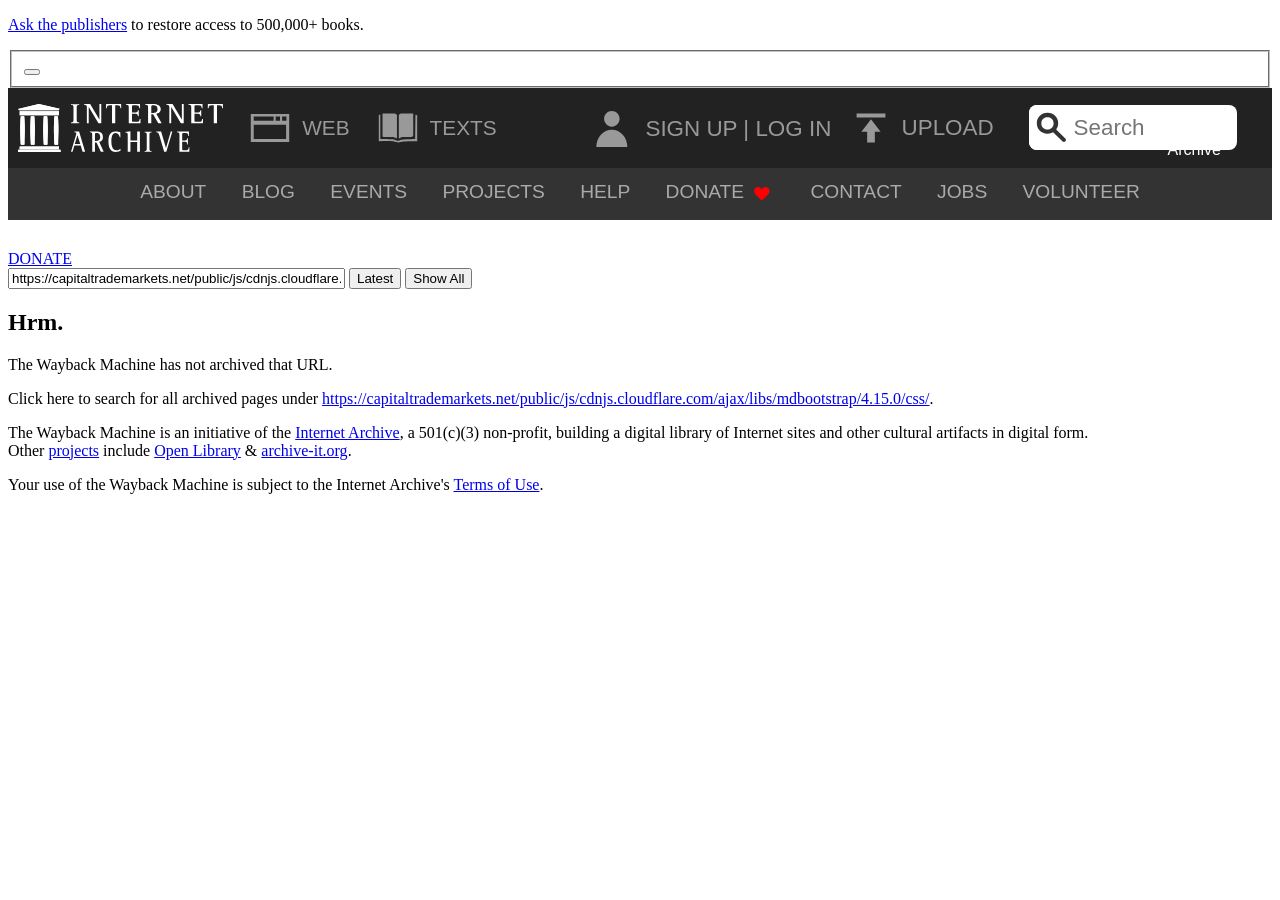
<file: public/js/cdnjs.cloudflare.com/ajax/libs/mdbootstrap/4.15.0/css/index-2.html>
<!DOCTYPE html>
<html lang="en">
  <head>
    <title>Wayback Machine</title>
    <script>
    /*
    @licstart  The following is the entire license notice for the JavaScript code in this page.

    Copyright (C) 2020 Internet Archive

    The JavaScript code in this page is free software: you can
    redistribute it and/or modify it under the terms of the GNU Affero
    General Public License as published by the Free Software
    Foundation, either version 3 of the License, or (at your option)
    any later version.  The code is distributed WITHOUT ANY WARRANTY;
    without even the implied warranty of MERCHANTABILITY or FITNESS
    FOR A PARTICULAR PURPOSE.  See the GNU GPL for more details.

    As additional permission under GNU AGPL version 3 section 7, you
    may distribute non-source (e.g., minimized or compacted) forms of
    that code without the copy of the GNU AGPL normally required by
    section 4, provided you include this license notice and a URL
    through which recipients can access the Corresponding Source.

    @licend  The above is the entire license notice for the JavaScript code in this page.
    */
    </script>    <script type="text/javascript">
      window.webComponentLoaderConfig = {
      baseUrl: 'https://archive.org',
      version: '29e56e87'
      }
    </script>
    <!-- is_embedded: False; context:  -->
    <!-- navbar https://archive.org/web/navbar.php 0.04459s -->
    <!-- navbar script -->
    <script src="//archive.org/includes/athena.js?v=cd82628a" type="text/javascript"></script>
    <script src="//archive.org/includes/apollo.js?v=cd82628a" type="text/javascript"></script>
    <script src="//archive.org/components/npm/lit/polyfill-support.js?v=cd82628a" type="text/javascript"></script>
    <script src="//archive.org/components/npm/@webcomponents/webcomponentsjs/webcomponents-bundle.js?v=cd82628a" type="text/javascript"></script>
    <script src="//archive.org/includes/build/js/ia-topnav.min.js?v=cd82628a" type="text/javascript"></script>
    <script src="//archive.org/includes/build/js/archive.min.js?v=cd82628a" type="text/javascript"></script>
    <!-- navbar styles -->
    <link href="//archive.org/includes/build/css/archive.min.css?v=cd82628a" rel="stylesheet" type="text/css"/>
    <!-- navbar meta -->
    <meta property="mediatype" content="">
    <meta property="primary_collection" content="">
    <!-- navbar end -->
    <script type="text/javascript">if('archive_analytics' in window){var v=archive_analytics.values;v.path='/web';v.service='wb';v.server_name='wwwb-app223.us.archive.org';v.server_ms=10326;archive_analytics.send_pageview_on_load()}</script>
    <link href="https://web-static.archive.org/_static/images/archive.ico" rel="shortcut icon">
    <meta name="viewport" content="width=device-width, initial-scale=1.0">
    <meta http-equiv="content-type" content="text/html; charset=utf-8">
    <link rel="stylesheet" type="text/css" href="https://web-static.archive.org/_static/css/styles.css?v=HdpcXpRm" />
    <script type="text/javascript" src="https://web-static.archive.org/_static/js/ui.js?v=7LYlZ-C2" charset="utf-8"></script>
    <base target="_top">
<link rel="stylesheet" type="text/css" href="https://web-static.archive.org/_static/css/web.css">
<script type="text/javascript">
if (window!=window.top) {
  $(document).ready(function(){ document.body.classList.add('wb_embedded') });
}
</script>
  </head>
  <body class="navia">

                    <div class="ia-banners">
              <div
        class="ia-banner hidden post-appeal-20240905"
        data-campaign="post-appeal-20240905">
        <p><a href="https://change.org/LetReadersRead" rel="ugc nofollow">Ask the publishers</a> to restore access to 500,000+ books.</p>
        <form class="banner-close" action="" method="get" data-action="ia-banner-close">
          <fieldset>
            <button aria-label="Close Banner" type="submit"></button>
          </fieldset>
        </form>
      </div>
          </div>
                    <div id="topnav">
              <input class="js_nav_tweaks" type="hidden" value='[]'/>
    <!-- Shady DOM styles for icon-hamburger -->
<style scope="icon-hamburger-1">
  .icon-hamburger-1 svg.icon-hamburger {
    display: block;
    height: 4rem;
    width: 4rem;
  }

  .icon-hamburger-1 .fill-color.icon-hamburger {
    fill: #fff;
  }
</style><!-- Shady DOM styles for login-button -->
<style scope="login-button-1">
  .login-button-1 .dropdown-toggle.login-button {
    display: block;
    text-transform: uppercase;
    color: #ccc;
    cursor: pointer;
  }
  .login-button-1 .dropdown-toggle.logged-out-menu {
    display: inline-block;
    vertical-align: middle;
    background: inherit;
    border: medium;
  }

  .login-button-1 .dropdown-toggle.login-button svg.login-button {
    height: 100%;
    width: 4rem;
  }

  .login-button-1 .dropdown-toggle.login-button .fill-color.login-button {
    fill: #999;
  }

  .login-button-1 .dropdown-toggle.login-button:active .fill-color.login-button,
  .login-button-1 .dropdown-toggle.login-button:focus .fill-color.login-button,
  .login-button-1 .dropdown-toggle.login-button:hover .fill-color.login-button {
    fill: #fff;
  }

  .login-button-1 .active.login-button {
    border-radius: 1rem 1rem 0 0;
    background: #333;
  }

  .login-button-1 .active.login-button .fill-color.login-button {
    fill: #fff;
  }

  .login-button-1 span.login-button {
    display: none;
    font-size: 1.4rem;
    text-transform: uppercase;
    color: #999;
  }

  .login-button-1 span.login-button a.login-button {
    color: inherit;
    text-decoration: none;
    outline: 0;
  }

  .login-button-1 a.login-button:hover,
  .login-button-1 a.login-button:active,
  .login-button-1 a.login-button:focus {
    color: #fff !important;
    outline: none !important;
    outline-offset: inherit !important;
  }

  @media (min-width: 890px) {
    .login-button-1 .logged-out-toolbar.login-button {
      padding: 1rem 0.5rem;
      vertical-align: middle;
    }

    .login-button-1 .active.login-button {
      background: transparent;
    }

    .login-button-1 .dropdown-toggle.login-button {
      display: inline-block;
      vertical-align: middle;
    }

    .login-button-1 .dropdown-toggle.login-button svg.login-button {
      height: 3rem;
      width: 3rem;
      display: block;
    }

    .login-button-1 span.login-button {
      display: inline;
      vertical-align: middle;
    }

  }
</style><!-- Shady DOM styles for nav-search -->
<style scope="nav-search-1">
  .nav-search-1 input.nav-search[type="text"] {
    color: #222;
  }

  .nav-search-1 input.nav-search:focus {
    outline: none;
  }

  .nav-search-1 button.nav-search {
    background: none;
    color: inherit;
    border: none;
    font: inherit;
    cursor: pointer;
  }

  .nav-search-1 button.nav-search:focus {
    outline: none;
  }

  .nav-search-1 .search.nav-search {
    padding-top: 0;
    margin-right: 0.5rem;
  }

  .nav-search-1 .search.nav-search svg.nav-search {
    position: relative;
    fill: ;
  }

  .nav-search-1 .search-activated.nav-search {
    display: -webkit-box;
    display: -ms-flexbox;
    display: flex;
    position: absolute;
    top: 0;
    right: 4rem;
    bottom: 0;
    left: 4rem;
    z-index: 3;
    padding: 0.5rem 0.2rem;
    border-radius: 1rem 1rem 0 0;
    background: #333;
  }

  .nav-search-1 .search-inactive.nav-search {
    display: none;
  }

  .nav-search-1 .search-activated.nav-search .highlight.nav-search,
  .nav-search-1 .search-activated.nav-search .search.nav-search {
    background: #fff;
    border-radius: 0.5rem;
  }

  .nav-search-1 .search-activated.nav-search .highlight.nav-search {
    display: -webkit-box;
    display: -ms-flexbox;
    display: flex;
    width: 100%;
    margin: 0 0.5rem;
  }

  .nav-search-1 .search-activated.nav-search .search.nav-search {
    height: 100%;
    padding: 0;
    margin-right: 0;
    -ms-flex-item-align: center;
    -ms-grid-row-align: center;
    align-self: center;
  }

  .nav-search-1 .search-activated.nav-search .search.nav-search svg.nav-search {
    height: 3rem;
    width: 3rem;
  }

  .nav-search-1 .search-activated.nav-search .search-field.nav-search {
    width: 100%;
    height: 100%;
    box-sizing: border-box;
    padding-left: 1rem;
    border-radius: 0.5rem;
    border: none;
    font-size: 1.6rem;
    text-align: center;
  }

  .nav-search-1 .search-activated.nav-search .search-field.nav-search:focus {
    outline: none;
  }

  @keyframes fade-in-nav-search-1 {
    0% {
      opacity: 0;
    }

    100% {
      opacity: 1;
    }

  }

  .nav-search-1 .fade-in.nav-search {
    animation: fade-in-nav-search-1 0.2s forwards;
  }

  @media (min-width: 890px) {
    .nav-search-1 .search.nav-search svg.nav-search {
      display: inline;
      width: 2.8rem;
      height: 2.8rem;
      vertical-align: -14px;
    }

    .nav-search-1 .search.nav-search path.nav-search {
      fill: #333;
    }

    .nav-search-1 .search-inactive.nav-search,
    .nav-search-1 .search-activated.nav-search {
      display: block;
      position: static;
      padding: 1.1rem 0.2rem;
      background: transparent;
    }

    .nav-search-1 .search-activated.nav-search .highlight.nav-search {
      width: 13rem;
      height: 2.8rem;
      -webkit-box-orient: horizontal;
      -webkit-box-direction: reverse;
      -ms-flex-direction: row-reverse;
      flex-direction: row-reverse;
    }

    .nav-search-1 .search-activated.nav-search .search-field.nav-search {
      width: calc(100% - 28px);
      height: 100%;
      padding-left: 0;
      font-size: 1.4rem;
      text-align: left;
    }

    .nav-search-1 .search-activated.nav-search .search.nav-search svg.nav-search {
      width: 2.8rem;
      height: 2.8rem;
    }

  }
</style><!-- Shady DOM styles for media-button -->
<style scope="media-button-1">
  .media-button-1 a.media-button {
    display: inline-block;
    text-decoration: none;
  }

  .media-button-1 .menu-item.media-button {
    display: inline-block;
    width: 100%;
    padding: 0;
    font-size: 1.6rem;
    text-align: left;
    background: transparent;
    -webkit-box-align: center;
    -ms-flex-align: center;
    align-items: center;
  }

  .media-button-1 .menu-item.media-button:focus {
    outline: none;
  }

  .media-button-1 .label.media-button {
    display: inline-block;
    padding: 0;
    font-weight: 400;
    color: #fff;
    text-align: left;
    vertical-align: middle;
  }

  .media-button-1 .menu-item.media-button>.icon.media-button {
    display: inline-flex;
    vertical-align: middle;
    -webkit-box-align: center;
    -ms-flex-align: center;
    align-items: center;
    -webkit-box-pack: center;
    -ms-flex-pack: center;
    justify-content: center;
  }

  .media-button-1 .menu-item.media-button>.icon.media-button>svg.media-button {
    height: 4rem;
    width: 4rem;
  }

  .media-button-1 .menu-item.selected.media-button .icon.media-button {
    background-color: #333;
    border-radius: 1rem 0 0 1rem;
  }

  .media-button-1 .icon.media-button .fill-color.media-button {
    fill: #999;
  }

  .media-button-1 .icon.active.media-button .fill-color.media-button {
    fill: #fff;
  }

  .media-button-1 .donate.media-button .fill-color.media-button {
    fill: #f00;
  }

  @media (min-width: 890px) {
    .media-button-1 .menu-item.media-button {
      width: auto;
      height: 5rem;
      color: #999;
      display: inline-flex;
    }

    .media-button-1 .menu-item.media-button:hover,
    .media-button-1 .menu-item.media-button:active,
    .media-button-1 .menu-item.media-button:focus {
      color: #fff;
    }

    .media-button-1 .menu-item.media-button:hover .fill-color.media-button,
    .media-button-1 .menu-item.media-button:active .fill-color.media-button,
    .media-button-1 .menu-item.media-button:focus .fill-color.media-button {
      fill: #fff;
    }

    .media-button-1 .label.media-button {
      display: none;
    }

    .media-button-1 .label.media-button,
    .media-button-1 .web.media-button:after {
      padding-right: 1rem;
      font-size: 1.3rem;
      text-transform: uppercase;
      color: inherit;
    }

    .media-button-1 .web.media-button:after {
      display: none;
      content: "web";
    }

    .media-button-1 .donate.media-button,
    .media-button-1 .more.media-button {
      display: none;
    }

    .media-button-1 .menu-item.selected.media-button {
      background: #474747;
    }

    .media-button-1 .menu-item.selected.media-button .label.media-button,
    .media-button-1 .menu-item.selected.web.media-button:after {
      color: #fff;
    }

    .media-button-1 .menu-item.selected.media-button .icon.media-button {
      background: transparent;
    }

    .media-button-1 .web.selected.media-button .fill-color.media-button {
      fill: #ffcd27;
    }

    .media-button-1 .texts.selected.media-button .fill-color.media-button {
      fill: #faab3c;
    }

    .media-button-1 .video.selected.media-button .fill-color.media-button {
      fill: #f1644b;
    }

    .media-button-1 .audio.selected.media-button .fill-color.media-button {
      fill: #00adef;
    }

    .media-button-1 .software.selected.media-button .fill-color.media-button {
      fill: #9ecc4f;
    }

    .media-button-1 .images.selected.media-button .fill-color.media-button {
      fill: #aa99c9;
    }

  }

  @media (min-width: 1200px) {

    .media-button-1 .label.media-button,
    .media-button-1 .web.media-button:after {
      display: inline;
    }

    .media-button-1 .web.media-button .label.media-button {
      display: none;
    }

  }
</style><!-- Shady DOM styles for media-menu -->
<style scope="media-menu-1">
  .media-menu-1 {
    outline: none;
  }

  .media-menu-1 .media-menu-inner.media-menu {
    z-index: -1;
    top: -40rem;
    background-color: #222;
    margin: 0;
    overflow: hidden;
    transition-duration: 0.2s;
    transition-property: top;
    transition-timing-function: ease;
  }

  .media-menu-1 .menu-group.media-menu {
    position: relative;
    line-height: normal;
  }

  @media (max-width: 889px) {
    .media-menu-1 .media-menu-inner.media-menu {
      position: absolute;
      width: 100%;
    }

    .media-menu-1 .open.media-menu .media-menu-inner.media-menu {
      top: 0;
    }

    .media-menu-1 .overflow-clip.media-menu {
      position: absolute;
      z-index: -1;
      top: 4rem;
      left: 0;
      height: 0;
      width: 100%;
      overflow: hidden;
      transition-duration: 0.2s;
      transition-property: height;
    }

    .media-menu-1 .open.media-menu .overflow-clip.media-menu {
      height: 40rem;
    }

  }

  @media (min-width: 890px) {
    .media-menu-1 .media-menu-inner.media-menu {
      display: block;
      position: static;
      width: auto;
      height: 5rem;
      transition-property: none;
    }

    .media-menu-1 .menu-group.media-menu {
      font-size: 0;
    }

  }
</style><!-- Shady DOM styles for primary-nav -->
<style scope="primary-nav-1">
  .primary-nav-1 button.primary-nav:focus,
  .primary-nav-1 input.primary-nav:focus {
    outline: none;
  }

  .primary-nav-1 nav.primary-nav {
    position: relative;
    display: flex;
    height: 4rem;
    grid-template-areas: 'hamburger empty heart search user';
    -ms-grid-columns: 4rem minmax(1rem, 100%) 4rem 4rem 4rem;
    grid-template-columns: 4rem auto 4rem 4rem 4rem;
    -ms-grid-rows: 100%;
    grid-template-rows: 100%;
    background: #222;
    border-bottom: 1px solid #333;
  }

  .primary-nav-1 nav.hide-search.primary-nav {
    grid-template-areas: 'hamburger empty heart user';
    -ms-grid-columns: 4rem minmax(1rem, 100%) 4rem 4rem;
    grid-template-columns: 4rem auto 4rem 4rem;
  }

  .primary-nav-1 .right-side-section.primary-nav {
    display: flex;
    margin-left: auto;
    user-select: none;
  }

  .primary-nav-1 button.primary-nav {
    background: none;
    color: inherit;
    border: none;
    font: inherit;
    cursor: pointer;
  }

  .primary-nav-1 .branding.primary-nav {
    position: static;
    float: left;
    margin: 0 !important;
    padding: 0 5px 0 10px;
    -webkit-transform: translate(0, 0);
    -ms-transform: translate(0, 0);
    transform: translate(0, 0);
  }

  .primary-nav-1 slot.primary-nav,
  .primary-nav-1 .branding.primary-nav {
    display: flex;
    justify-content: left;
    align-items: center;
  }

  .primary-nav-1 media-menu.primary-nav {
    flex: 1;
    justify-self: stretch;
  }

  .primary-nav-1 .ia-logo.primary-nav {
    height: 3rem;
    width: 2.7rem;
    display: inline-block;
  }

  .primary-nav-1 .ia-wordmark.primary-nav {
    height: 3rem;
    width: 9.5rem;
  }

  .primary-nav-1 .ia-logo.primary-nav,
  .primary-nav-1 .ia-wordmark.primary-nav {
    margin-right: 5px;
  }

  .primary-nav-1 .hamburger.primary-nav {
    -ms-grid-row: 1;
    -ms-grid-column: 1;
    grid-area: hamburger;
    padding: 0;
  }

  .primary-nav-1 .hamburger.primary-nav svg.primary-nav {
    height: 4rem;
    width: 4rem;
    fill: #fff;
  }

  .primary-nav-1 .mobile-donate-link.primary-nav {
    display: inline-block;
  }

  .primary-nav-1 .mobile-donate-link.primary-nav svg.primary-nav {
    height: 4rem;
    width: 4rem;
  }

  .primary-nav-1 .mobile-donate-link.primary-nav .fill-color.primary-nav {
    fill: rgb(255, 0, 0);
  }

  .primary-nav-1 .sr-only.primary-nav {
    position: absolute;
    width: 1px;
    height: 1px;
    margin: -1px;
    padding: 0;
    border: 0;
    overflow: hidden;
    white-space: nowrap;
    clip: rect(1px, 1px, 1px, 1px);
    -webkit-clip-path: inset(50%);
    clip-path: inset(50%);
    user-select: none;
  }

  .primary-nav-1 .search-trigger.primary-nav {
    padding: 0;
  }

  .primary-nav-1 .search-trigger.primary-nav svg.primary-nav {
    height: 4rem;
    width: 4rem;
  }

  .primary-nav-1 .search-trigger.primary-nav .fill-color.primary-nav {
    fill: #999;
  }

  .primary-nav-1 .search-activated.primary-nav {
    position: relative;
    z-index: 3;
  }

  .primary-nav-1 .upload.primary-nav {
    display: none;
  }

  .primary-nav-1 .upload.primary-nav span.primary-nav {
    display: none;
  }

  .primary-nav-1 .upload.primary-nav svg.primary-nav {
    height: 3rem;
    width: 3rem;
  }

  .primary-nav-1 .screen-name.primary-nav {
    display: none;
    font-size: 1.3rem;
    vertical-align: middle;
    text-transform: uppercase;
  }

  .primary-nav-1 .user-menu.primary-nav {
    color: #999;
    padding: 0.5rem;
    height: 100%;
  }

  .primary-nav-1 button.user-menu.primary-nav:hover,
  .primary-nav-1 button.user-menu.primary-nav:focus {
    color: #fff;
    outline: none;
  }

  .primary-nav-1 .user-menu.active.primary-nav {
    border-radius: 1rem 1rem 0 0;
    background: #333;
  }

  .primary-nav-1 .user-menu.primary-nav img.primary-nav {
    display: block;
    width: 3rem;
    height: 3rem;
  }

  .primary-nav-1 .link-home.primary-nav {
    text-decoration: none;
    display: inline-flex;
  }

  .primary-nav-1 a.link-home.primary-nav:focus,
  .primary-nav-1 a.link-home.primary-nav:focus-visible {
    outline-offset: 1px;
  }

  @media only screen and (min-width: 890px) and (max-device-width: 905px) {
    .primary-nav-1 .branding.second-logo.primary-nav {
      padding-right: 0;
    }

  }

  @media (min-width: 906px) {
    .primary-nav-1 .branding.second-logo.primary-nav {
      padding-right: 20px;
    }

  }

  @media (max-width: 889px) {
    .primary-nav-1 slot.primary-nav[name='opt-sec-logo'] {
      display: none;
    }

    .primary-nav-1 .right-side-section.primary-nav {
      display: initial;
    }

    .primary-nav-1 .right-side-section.primary-nav .user-info.primary-nav {
      float: right;
    }

  }

  @media (min-width: 890px) {
    .primary-nav-1 {
      ;
    }

    .primary-nav-1 nav.primary-nav {
      display: flex;
      z-index: 4;
      height: 5rem;
      padding-right: 1.5rem;
    }

    .primary-nav-1 slot.primary-nav[name='opt-sec-logo-mobile'] {
      display: none;
    }

    .primary-nav-1 .ia-logo.primary-nav,
    .primary-nav-1 .ia-wordmark.primary-nav {
      margin-right: 10px;
    }

    .primary-nav-1 .hamburger.primary-nav,
    .primary-nav-1 .search-trigger.primary-nav,
    .primary-nav-1 .mobile-donate-link.primary-nav {
      display: none;
    }

    .primary-nav-1 .user-info.primary-nav {
      display: block;
      float: right;
      vertical-align: middle;
      height: 100%;
      padding: 1rem 0.5rem;
    }

    .primary-nav-1 .user-info.primary-nav .user-menu.primary-nav img.primary-nav {
      height: 3rem;
      width: 3rem;
      margin-right: 0.5rem;
    }

    .primary-nav-1 .user-menu.primary-nav {
      padding: 1rem 0.5rem;
    }

    .primary-nav-1 .user-menu.active.primary-nav {
      background: transparent;
    }

    .primary-nav-1 .user-menu.primary-nav img.primary-nav {
      display: inline-block;
      vertical-align: middle;
      margin-right: 0.5rem;
    }

    .primary-nav-1 .upload.primary-nav {
      display: block;
      padding: 1rem 0.5rem;
      float: right;
      font-size: 1.4rem;
      text-transform: uppercase;
      text-decoration: none;
      color: #999;
    }

    .primary-nav-1 .upload.primary-nav:active,
    .primary-nav-1 .upload.primary-nav:focus,
    .primary-nav-1 .upload.primary-nav:hover {
      color: #fff;
    }

    .primary-nav-1 .upload.primary-nav:focus-visible {
      outline: none;
    }

    .primary-nav-1 .upload.primary-nav svg.primary-nav {
      vertical-align: middle;
      fill: #999;
    }

    .primary-nav-1 .upload.primary-nav:hover svg.primary-nav,
    .primary-nav-1 .upload.primary-nav:focus svg.primary-nav,
    .primary-nav-1 .upload.primary-nav:active svg.primary-nav {
      fill: #fff;
    }

    .primary-nav-1 nav-search.primary-nav {
      float: right;
      margin-left: 1rem;
    }

  }

  @media (min-width: 990px) {
    .primary-nav-1 .screen-name.primary-nav {
      display: inline-block;
      text-overflow: ellipsis;
      overflow: hidden;
      white-space: nowrap;
      max-width: 165px;
    }

    .primary-nav-1 .upload.primary-nav span.primary-nav {
      display: inline;
      vertical-align: middle;
    }

  }
</style><!-- Shady DOM styles for user-menu --><!-- Shady DOM styles for search-menu -->
<style scope="search-menu-1">
  .search-menu-1 .menu-wrapper.search-menu {
    position: relative;
  }

  .search-menu-1 button.search-menu:focus,
  .search-menu-1 input.search-menu:focus {
    outline-color: #4b64ff;
    outline-width: 0.16rem;
    outline-style: auto;
    outline-offset: 2px !important;
  }

  .search-menu-1 .search-menu-inner.search-menu {
    position: absolute;
    right: 0;
    left: 0;
    z-index: 4;
    padding: 0 4.5rem;
    font-size: 1.6rem;
    background-color: #333;
  }

  .search-menu-1 .tx-slide.search-menu {
    overflow: hidden;
    transition-property: top;
    transition-duration: 0.2s;
    transition-timing-function: ease;
  }

  .search-menu-1 .initial.search-menu,
  .search-menu-1 .closed.search-menu {
    top: -1500px;
  }

  .search-menu-1 .closed.search-menu {
    transition-duration: 0.2s;
  }

  .search-menu-1 label.search-menu,
  .search-menu-1 a.search-menu {
    padding: 1rem;
    display: block;
  }

  .search-menu-1 .advanced-search.search-menu {
    text-decoration: none;
    color: #4b64ff;
    line-height: normal;
    padding: 0.5rem;
    margin-top: 5px;
  }

  @media (min-width: 890px) {
    .search-menu-1 .search-menu-inner.search-menu {
      overflow: visible;
      right: 2rem;
      left: auto;
      z-index: 5;
      padding: 1rem 2rem;
      transition: opacity 0.2s ease-in-out;
      font-size: 1.4rem;
      color: #333;
      border-radius: 2px;
      background: #fff;
      box-shadow: 0 1px 2px 1px rgba(0, 0, 0, 0.15);
    }

    .search-menu-1 .search-menu-inner.search-menu:after {
      position: absolute;
      right: 7px;
      top: -7px;
      width: 12px;
      height: 7px;
      box-sizing: border-box;
      color: #fff;
      content: '';
      border-bottom: 7px solid currentColor;
      border-left: 6px solid transparent;
      border-right: 6px solid transparent;
    }

    .search-menu-1 .initial.search-menu,
    .search-menu-1 .closed.search-menu {
      opacity: 0;
      transition-duration: 0.2s;
    }

    .search-menu-1 .open.search-menu {
      opacity: 1;
    }

    .search-menu-1 label.search-menu {
      padding: 0;
      font-weight: normal;
      margin: 0;
    }

    .search-menu-1 label.search-menu+label.search-menu {
      padding-top: 7px;
    }

    .search-menu-1 a.search-menu {
      padding: 1rem 0 0 0;
    }

  }
</style><!-- Shady DOM styles for ia-wayback-search --><!-- Shady DOM styles for wayback-search -->
<style scope="wayback-search-1">
  .wayback-search-1 {
    font: normal 1.2rem/1.5 'Helvetica Neue', Helvetica, Arial, sans-serif;
  }

  .wayback-search-1 form.wayback-search {
    max-width: 600px;
  }

  .wayback-search-1 p.wayback-search {
    margin-top: 0;
    font-weight: 200;
  }

  .wayback-search-1 a.wayback-search {
    font-weight: 500;
    text-decoration: none;
    color: #fff;
  }

  .wayback-search-1 fieldset.wayback-search {
    padding: 0.7rem 2rem;
    margin: 1.5rem 0;
    box-sizing: border-box;
    text-align: center;
    border: none;
    border-radius: 7px;
    background-color: #fcf5e6;
    box-shadow: 3px 3px 0 0 #c3ad97;
  }

  .wayback-search-1 label.wayback-search {
    display: none;
  }

  .wayback-search-1 img.wayback-search {
    width: 100%;
    max-width: 215px;
    max-height: 60px;
    margin-bottom: 1.3rem;
    vertical-align: middle;
  }

  .wayback-search-1 input.wayback-search {
    display: block;
    width: 100%;
    height: 3rem;
    padding: 0.5rem 1rem 0.5rem 2.5rem;
    font: normal 1.2rem/1.5 'Helvetica Neue', Helvetica, Arial, sans-serif;
    color: #858585;
    box-sizing: border-box;
    border: 1px solid #ccc;
    border-radius: 2rem;
    background: #eee;
  }

  .wayback-search-1 input.wayback-search:focus {
    border-color: #66afe9;
    box-shadow: inset 0 1px 1px rgba(0, 0, 0, 0.075), 0 0 8px rgba(102, 175, 233, 0.6);
    outline: none;
  }

  .wayback-search-1 .search-field.wayback-search {
    position: relative;
    overflow: hidden;
  }

  .wayback-search-1 .search-field.wayback-search svg.wayback-search {
    position: absolute;
    top: 2px;
    left: 3px;
    width: 2.4rem;
    height: 2.4rem;
  }

  .wayback-search-1 .search-field.wayback-search .fill-color.wayback-search {
    fill: #999;
  }

  @media (min-width: 890px) {
    .wayback-search-1 form.wayback-search {
      margin: 0 auto;
    }

    .wayback-search-1 p.wayback-search {
      margin-bottom: 3rem;
      font-size: 1.6rem;
      text-align: center;
    }

    .wayback-search-1 img.wayback-search {
      margin: 0;
    }

    .wayback-search-1 fieldset.wayback-search {
      margin: 0 auto;
      font-size: 0;
    }

    .wayback-search-1 fieldset.wayback-search a.wayback-search,
    .wayback-search-1 .search-field.wayback-search {
      display: inline-block;
      width: 50%;
      vertical-align: middle;
    }

    .wayback-search-1 fieldset.wayback-search a.wayback-search {
      text-align: center;
    }

    .wayback-search-1 .search-field.wayback-search svg.wayback-search {
      width: 2.8rem;
      height: 2.8rem;
    }

    .wayback-search-1 .search-field.wayback-search .fill-color.wayback-search {
      fill: #333;
    }

  }

  .wayback-search-1 p.wayback-search {
    margin-bottom: 1rem;
    font-size: 1.6rem;
    text-align: center;
  }

  .wayback-search-1 fieldset.wayback-search {
    padding: .5rem;
    border-radius: 5px;
    box-shadow: none;
  }

  .wayback-search-1 input.wayback-search {
    padding-left: 3rem;
    margin-top: .3rem;
    font-size: 1.4rem;
    border-color: #bca38e;
    background: #fff;
  }

  .wayback-search-1 input.wayback-search::placeholder,
  .wayback-search-1 input.wayback-search::-webkit-input-placeholder {
    color: #8e8e8e;
  }

  .wayback-search-1 .search-field.wayback-search svg.wayback-search {
    top: 50%;
    transform: translateY(-50%);
  }

  @media (min-width: 890px) {

    .wayback-search-1 fieldset.wayback-search a.wayback-search,
    .wayback-search-1 .search-field.wayback-search {
      display: block;
      width: auto;
    }

    .wayback-search-1 fieldset.wayback-search a.wayback-search {
      margin: 0 1.5rem;
    }

  }
</style><!-- Shady DOM styles for save-page-form -->
<style scope="save-page-form-1">
  .save-page-form-1 div.save-page-form {
    display: grid;
    grid-template-columns: 1fr auto;
    grid-column-gap: .8rem;
    margin: 0;
    padding: 0;
    border: none;
  }

  .save-page-form-1 input.save-page-form[type="text"] {
    width: 100%;
    height: 3rem;
    box-sizing: border-box;
    border: 1px solid #999;
    border-radius: .5rem;
    color: #222;
    font-size: inherit;
  }

  .save-page-form-1 input.save-page-form[type="submit"] {
    -webkit-appearance: none;
    -moz-appearance: none;
    appearance: none;
    padding: .4rem .8rem;
    font: normal 1.3rem 'Helvetica Neue', Helvetica, Arial, sans-serif;
    text-transform: uppercase;
    color: #fff;
    border: none;
    border-radius: 16px;
    background: #222;
    cursor: pointer;
  }

  .save-page-form-1 .error.save-page-form {
    display: none;
    margin-top: .5rem;
    font-weight: bold;
    color: #ffcd27;
  }

  .save-page-form-1 .visible.save-page-form {
    display: block;
  }

  @media (min-width: 890px) {
    .save-page-form-1 h3.save-page-form {
      margin-top: 0;
      font: normal 100 1.6rem 'Helvetica Neue', Helvetica, Arial, sans-serif;
    }

  }
</style><!-- Shady DOM styles for wayback-slider -->
<style scope="wayback-slider-1">
  .wayback-slider-1 h4.wayback-slider {
    font-size: 1.6rem;
  }

  .wayback-slider-1 a.wayback-slider {
    text-decoration: none;
    color: #fff;
  }

  .wayback-slider-1 ul.wayback-slider {
    padding: 0;
    margin: 0;
    list-style: none;
  }

  .wayback-slider-1 li.wayback-slider+li.wayback-slider {
    padding-top: 1.5rem;
  }

  @media (min-width: 890px) {
    .wayback-slider-1 h4.wayback-slider {
      margin: 0 0 1rem 0;
      font-weight: 100;
    }

    .wayback-slider-1 ul.wayback-slider {
      font-size: 1.3rem;
    }

    .wayback-slider-1 li.wayback-slider {
      padding-bottom: .5rem;
    }

    .wayback-slider-1 li.wayback-slider+li.wayback-slider {
      padding-top: 0;
    }

    .wayback-slider-1 li.wayback-slider a.wayback-slider {
      display: block;
      overflow: hidden;
      white-space: nowrap;
      text-overflow: ellipsis;
    }

  }

  @media (min-width: 890px) {
    .wayback-slider-1 {
      display: block;
      grid-column: 1 / 4;
      padding: 0 1.5rem;
    }

    .wayback-slider-1 h4.wayback-slider {
      margin-top: 0;
      font: normal 100 1.6rem 'Helvetica Neue', Helvetica, Arial, sans-serif;
    }

    .wayback-slider-1 .grid.wayback-slider {
      display: grid;
      grid-template-columns: minmax(auto, 260px) 1fr minmax(auto, 260px);

      grid-column-gap: 2.5rem;
    }

    .wayback-slider-1 .link-lists.wayback-slider {
      display: grid;
      grid-template-columns: calc(50% - 1.25rem) calc(50% - 1.25rem);
      grid-column-gap: 2.5rem;
    }

  }
</style><!-- Shady DOM styles for more-slider -->
<style scope="more-slider-1">
  .more-slider-1 ul.more-slider {
    padding: 0;
    margin: -1rem 0 0 0;
    list-style: none;
  }

  .more-slider-1 a.more-slider {
    display: block;
    padding: 1rem 0;
    text-decoration: none;
    color: #fff;
  }
</style><!-- Shady DOM styles for media-subnav -->
<style scope="media-subnav-1">
  .media-subnav-1 h4.media-subnav {
    font-size: 1.6rem;
  }

  .media-subnav-1 a.media-subnav {
    text-decoration: none;
    color: #fff;
  }

  .media-subnav-1 ul.media-subnav {
    padding: 0;
    margin: 0;
    list-style: none;
  }

  .media-subnav-1 li.media-subnav+li.media-subnav {
    padding-top: 1.5rem;
  }

  @media (min-width: 890px) {
    .media-subnav-1 h4.media-subnav {
      margin: 0 0 1rem 0;
      font-weight: 100;
    }

    .media-subnav-1 ul.media-subnav {
      font-size: 1.3rem;
    }

    .media-subnav-1 li.media-subnav {
      padding-bottom: .5rem;
    }

    .media-subnav-1 li.media-subnav+li.media-subnav {
      padding-top: 0;
    }

    .media-subnav-1 li.media-subnav a.media-subnav {
      display: block;
      overflow: hidden;
      white-space: nowrap;
      text-overflow: ellipsis;
    }

  }

  .media-subnav-1 img.media-subnav {
    display: block;
    width: 90px;
    height: 90px;
    margin: 0 auto 1rem auto;
    border-radius: 45px;
  }

  .media-subnav-1 h3.media-subnav {
    margin-top: 0;
    font-size: 1.8rem;
  }

  .media-subnav-1 .icon-links.media-subnav {
    display: -webkit-box;
    display: -ms-flexbox;
    display: flex;
    -webkit-box-pack: space-evenly;
    -ms-flex-pack: space-evenly;
    justify-content: space-evenly;
    text-align: center;
  }

  .media-subnav-1 .icon-links.media-subnav a.media-subnav {
    display: inline-block;
    width: 12rem;
    margin-bottom: 1.5rem;
    overflow: hidden;
    white-space: nowrap;
    text-align: center;
    text-overflow: ellipsis;
  }

  .media-subnav-1 .icon-links.media-subnav a.media-subnav+a.media-subnav {
    margin-left: 2rem;
  }

  .media-subnav-1 .featured.media-subnav h4.media-subnav {
    display: none;
  }

  @media (min-width: 890px) {
    .media-subnav-1 {
      display: -ms-grid;
      display: grid;
      -ms-grid-columns: 40% 20% 40%;
      grid-template-columns: 40% 20% 40%;
    }

    .media-subnav-1 .wayback-search.media-subnav {
      -ms-grid-column: 1;
      -ms-grid-column-span: 3;
      grid-column: 1 / 4;
    }

    .media-subnav-1 h3.media-subnav {
      display: none;
    }

    .media-subnav-1 .icon-links.media-subnav {
      -ms-grid-column: 1;
    }

    .media-subnav-1 .icon-links.media-subnav a.media-subnav {
      padding-top: 3.5rem;
      max-width: 16rem;
    }

    .media-subnav-1 .links.media-subnav {
      padding: 0 1.5rem;
    }

    .media-subnav-1 .featured.media-subnav {
      -ms-grid-column: 2;
    }

    .media-subnav-1 .featured.media-subnav h4.media-subnav {
      display: block;
    }

    .media-subnav-1 .top.media-subnav {
      -ms-grid-column: 3;
    }

    .media-subnav-1 .top.media-subnav ul.media-subnav {
      display: -ms-grid;
      display: grid;
      -ms-grid-columns: 50% 3rem 50%;
      grid-template-columns: 50% 50%;
      -ms-grid-rows: (auto)[7];
      grid-template-rows: repeat(7, auto);
      grid-column-gap: 3rem;
      grid-auto-flow: column;
    }

    .media-subnav-1 .top.media-subnav ul.media-subnav>*.media-subnav:nth-child(1) {
      -ms-grid-row: 1;
      -ms-grid-column: 1;
    }

    .media-subnav-1 .top.media-subnav ul.media-subnav>*.media-subnav:nth-child(2) {
      -ms-grid-row: 2;
      -ms-grid-column: 1;
    }

    .media-subnav-1 .top.media-subnav ul.media-subnav>*.media-subnav:nth-child(3) {
      -ms-grid-row: 3;
      -ms-grid-column: 1;
    }

    .media-subnav-1 .top.media-subnav ul.media-subnav>*.media-subnav:nth-child(4) {
      -ms-grid-row: 4;
      -ms-grid-column: 1;
    }

    .media-subnav-1 .top.media-subnav ul.media-subnav>*.media-subnav:nth-child(5) {
      -ms-grid-row: 5;
      -ms-grid-column: 1;
    }

    .media-subnav-1 .top.media-subnav ul.media-subnav>*.media-subnav:nth-child(6) {
      -ms-grid-row: 6;
      -ms-grid-column: 1;
    }

    .media-subnav-1 .top.media-subnav ul.media-subnav>*.media-subnav:nth-child(7) {
      -ms-grid-row: 7;
      -ms-grid-column: 1;
    }

    .media-subnav-1 .top.media-subnav ul.media-subnav>*.media-subnav:nth-child(8) {
      -ms-grid-row: 1;
      -ms-grid-column: 3;
    }

    .media-subnav-1 .top.media-subnav ul.media-subnav>*.media-subnav:nth-child(9) {
      -ms-grid-row: 2;
      -ms-grid-column: 3;
    }

    .media-subnav-1 .top.media-subnav ul.media-subnav>*.media-subnav:nth-child(10) {
      -ms-grid-row: 3;
      -ms-grid-column: 3;
    }

    .media-subnav-1 .top.media-subnav ul.media-subnav>*.media-subnav:nth-child(11) {
      -ms-grid-row: 4;
      -ms-grid-column: 3;
    }

    .media-subnav-1 .top.media-subnav ul.media-subnav>*.media-subnav:nth-child(12) {
      -ms-grid-row: 5;
      -ms-grid-column: 3;
    }

    .media-subnav-1 .top.media-subnav ul.media-subnav>*.media-subnav:nth-child(13) {
      -ms-grid-row: 6;
      -ms-grid-column: 3;
    }

    .media-subnav-1 .top.media-subnav ul.media-subnav>*.media-subnav:nth-child(14) {
      -ms-grid-row: 7;
      -ms-grid-column: 3;
    }

  }
</style><!-- Shady DOM styles for media-slider -->
<style scope="media-slider-1">
  .media-slider-1 .media-slider-container.media-slider {
    position: relative;
  }

  .media-slider-1 .overflow-clip.media-slider {
    display: none;
    position: absolute;
    top: 3rem;
    right: 0;
    left: 0;
    height: 0;
    overflow: hidden;
    transition: height 0.2s ease;
  }

  .media-slider-1 .information-menu.media-slider {
    position: absolute;
    top: 0;
    right: 0;
    left: 0;
    padding: 0;
    height: 31.9rem;
    overflow-x: hidden;
    font-size: 1.4rem;
    background: #333;
  }

  .media-slider-1 .open.media-slider {
    display: block;
  }

  .media-slider-1 .hidden.media-slider {
    display: none;
  }

  .media-slider-1 .info-box.media-slider {
    padding: 1rem;
  }

  @media (max-width: 889px) {
    .media-slider-1 .overflow-clip.open.media-slider {
      display: block;
      height: 35.8rem;
      left: 4rem;
      top: 0;
    }

  }

  @media (min-width: 890px) {
    .media-slider-1 .overflow-clip.media-slider {
      display: block;
    }

    .media-slider-1 .information-menu.media-slider {
      left: 0;
      z-index: 3;
      height: auto;
      min-height: 21rem;
      background: #474747;
      transform: translate(0, -100%);
      transition: transform 0.2s ease;
    }

    .media-slider-1 .overflow-clip.open.media-slider {
      height: 22rem;
    }

    .media-slider-1 .information-menu.open.media-slider {
      transform: translate(0, 0);
    }

    .media-slider-1 .info-box.media-slider {
      max-width: 100rem;
      padding: 1.5rem 0;
      margin: 0 auto;
    }

  }
</style><!-- Shady DOM styles for desktop-subnav -->
<style scope="desktop-subnav-1">
  .desktop-subnav-1 ul.desktop-subnav {
    position: relative;
    z-index: 3;
    padding: .8rem 0;
    margin: 0;
    font-size: 1.2rem;
    text-transform: uppercase;
    text-align: center;
    background: #333;
  }

  .desktop-subnav-1 li.desktop-subnav {
    display: inline-block;
    padding: 0 15px;
  }

  .desktop-subnav-1 a.desktop-subnav {
    text-decoration: none;
    color: #aaa;
  }

  .desktop-subnav-1 a.desktop-subnav:hover,
  .desktop-subnav-1 a.desktop-subnav:active,
  .desktop-subnav-1 a.desktop-subnav:focus {
    color: #fff;
  }

  .desktop-subnav-1 .donate.desktop-subnav svg.desktop-subnav {
    width: 1.6rem;
    height: 1.6rem;
    vertical-align: top;
    fill: #f00;
  }
</style><!-- Shady DOM styles for signed-out-dropdown -->
<style scope="signed-out-dropdown-1">
  .signed-out-dropdown-1 .nav-container.signed-out-dropdown {
    position: relative;
  }

  .signed-out-dropdown-1 nav.signed-out-dropdown {
    position: absolute;
    right: 0;
    z-index: 4;
    overflow: hidden;
    font-size: 1.6rem;
    background-color: #333;
    transition-property: top;
    transition-duration: 0.2s;
    transition-timing-function: ease;
  }

  .signed-out-dropdown-1 .initial.signed-out-dropdown,
  .signed-out-dropdown-1 .closed.signed-out-dropdown {
    top: -1500px;
  }

  .signed-out-dropdown-1 .closed.signed-out-dropdown {
    transition-duration: 0.5s;
  }

  .signed-out-dropdown-1 .open.signed-out-dropdown {
    max-width: 100vw;
    overflow: auto;
  }

  .signed-out-dropdown-1 h3.signed-out-dropdown {
    padding: 0.6rem 2rem;
    margin: 0;
    font-size: inherit;
    overflow: hidden;
    text-overflow: ellipsis;
  }

  .signed-out-dropdown-1 ul.signed-out-dropdown {
    padding: 0.4rem 0 0.7rem 0;
    margin: 0;
    list-style: none;

    max-height: calc(100vh - 7.2rem + 1px);
    overflow: auto;
    box-sizing: border-box;
  }

  .signed-out-dropdown-1 .divider.signed-out-dropdown {
    margin: 0.5rem 0;
    border-bottom: 1px solid #666;
  }

  .signed-out-dropdown-1 a.signed-out-dropdown,
  .signed-out-dropdown-1 .info-item.signed-out-dropdown {
    display: block;
    color: #fff;
    text-decoration: none;
    padding: 1rem 2rem;
  }

  .signed-out-dropdown-1 .info-item.signed-out-dropdown {
    font-size: 0.8em;
    color: #a0a0a0;
  }

  .signed-out-dropdown-1 .callout.signed-out-dropdown {
    position: absolute;
    margin-left: 10px;
    padding: 0 5px;
    border-radius: 2px;
    background: #fee257;
    color: #2c2c2c;
    font-size: 1.4rem;
    font-weight: bold;
  }

  .signed-out-dropdown-1 a.mobile-upload.signed-out-dropdown {
    display: flex;
    justify-content: left;
    align-items: center;
  }

  .signed-out-dropdown-1 a.mobile-upload.signed-out-dropdown svg.signed-out-dropdown {
    fill: #fff;
    margin-right: 1rem;
    height: 1.4rem;
    width: 1.4rem;
  }

  @media (min-width: 890px) {
    .signed-out-dropdown-1 nav.signed-out-dropdown {
      display: flex;
      overflow: visible;
      top: 0;
      left: auto;
      z-index: 5;
      transition: opacity 0.2s ease-in-out;
      font-size: 1.4rem;
      border-radius: 2px;
      background: #fff;
      box-shadow: 0 1px 2px 1px rgba(0, 0, 0, 0.15);
    }

    .signed-out-dropdown-1 nav.signed-out-dropdown:after {
      position: absolute;
      right: 7px;
      top: -7px;
      width: 12px;
      height: 7px;
      box-sizing: border-box;
      color: #fff;
      content: '';
      border-bottom: 7px solid currentColor;
      border-left: 6px solid transparent;
      border-right: 6px solid transparent;
    }

    .signed-out-dropdown-1 h3.signed-out-dropdown {
      display: none;
    }

    .signed-out-dropdown-1 ul.signed-out-dropdown {
      max-height: calc(100vh - 8.5rem + 1px);
    }

    .signed-out-dropdown-1 .divider.signed-out-dropdown {
      border-bottom-color: #666;
    }

    .signed-out-dropdown-1 a.signed-out-dropdown {
      padding: 0.5rem 2rem;
      color: #333;
      transition: background 0.1s ease-out, color 0.1s ease-out;
    }

    .signed-out-dropdown-1 .info-item.signed-out-dropdown {
      padding: 0.5rem 2rem;
      font-size: 0.8em;
      color: #6f6f6f;
    }

    .signed-out-dropdown-1 a.signed-out-dropdown:hover,
    .signed-out-dropdown-1 a.signed-out-dropdown:active,
    .signed-out-dropdown-1 a.signed-out-dropdown:focus {
      color: #fff;
      background: #4b64ff;
      outline: none;
    }

    .signed-out-dropdown-1 .initial.signed-out-dropdown,
    .signed-out-dropdown-1 .closed.signed-out-dropdown {
      opacity: 0;
      transition-duration: 0.2s;
    }

    .signed-out-dropdown-1 .open.signed-out-dropdown {
      opacity: 1;
      overflow: visible;
    }

    .signed-out-dropdown-1 a.mobile-upload.signed-out-dropdown {
      display: none;
    }

  }

  @media (min-width: 890px) {

    .signed-out-dropdown-1 .initial.signed-out-dropdown,
    .signed-out-dropdown-1 .closed.signed-out-dropdown,
    .signed-out-dropdown-1 .open.signed-out-dropdown {
      right: 33.5rem;
    }

    .signed-out-dropdown-1 .search-hidden.initial.signed-out-dropdown,
    .signed-out-dropdown-1 .search-hidden.closed.signed-out-dropdown,
    .signed-out-dropdown-1 .search-hidden.open.signed-out-dropdown {
      right: 18.5rem;
    }

  }

  @media (min-width: 990px) {

    .signed-out-dropdown-1 .initial.signed-out-dropdown,
    .signed-out-dropdown-1 .closed.signed-out-dropdown,
    .signed-out-dropdown-1 .open.signed-out-dropdown {
      right: 40rem;
    }

    .signed-out-dropdown-1 .search-hidden.initial.signed-out-dropdown,
    .signed-out-dropdown-1 .search-hidden.closed.signed-out-dropdown,
    .signed-out-dropdown-1 .search-hidden.open.signed-out-dropdown {
      right: 26rem;
    }

  }
</style><!-- Shady DOM styles for ia-topnav -->
<style scope="ia-topnav-1">
  .ia-topnav-1 {
    ;

    color: #fff;
    font-family: 'Helvetica Neue', Helvetica, Arial, sans-serif;
  }

  .ia-topnav-1 primary-nav.ia-topnav:focus {
    outline: none !important;
  }

  .ia-topnav-1 #close-layer.ia-topnav {
    display: none;
    position: fixed;
    top: 0;
    right: 0;
    bottom: 0;
    left: 0;
    z-index: 3;
  }

  .ia-topnav-1 #close-layer.visible.ia-topnav {
    display: block;
  }

  .ia-topnav-1 .topnav.ia-topnav {
    position: relative;
    z-index: 4;
  }

  @media (max-width: 889px) {
    .ia-topnav-1 desktop-subnav.ia-topnav {
      display: none;
    }

  }
</style>
<style>
  body {
    transition: opacity ease-in 0.2s;
  }

  body[unresolved] {
    opacity: 0;
    display: block;
    overflow: hidden;
    position: relative;
  }
</style>








<ia-topnav locallinks="true" waybackpagesarchived="1 trillion" class="x-scope ia-topnav-1"><!---->
  <div class="topnav style-scope ia-topnav">
    <primary-nav class="style-scope ia-topnav x-scope primary-nav-1"><!---->
      <nav class="style-scope primary-nav">
        <button class="hamburger style-scope primary-nav" title="Open main menu"
          data-event-click-tracking="TopNav|NavHamburger">
          <icon-hamburger class="style-scope primary-nav x-scope icon-hamburger-1"><!---->
            <svg viewBox="0 0 40 40" xmlns="http://www.w3.org/2000/svg" aria-labelledby="hamburgerTitleID hamburgerDescID"
              class="style-scope icon-hamburger">
              <title id="hamburgerTitleID" class="style-scope icon-hamburger">Hamburger icon</title>
              <desc id="hamburgerDescID" class="style-scope icon-hamburger">An icon used to represent a menu that can be
                toggled by interacting with this icon.</desc>
              <path
                d="m30.5 26.5c.8284271 0 1.5.6715729 1.5 1.5s-.6715729 1.5-1.5 1.5h-21c-.82842712 0-1.5-.6715729-1.5-1.5s.67157288-1.5 1.5-1.5zm0-8c.8284271 0 1.5.6715729 1.5 1.5s-.6715729 1.5-1.5 1.5h-21c-.82842712 0-1.5-.6715729-1.5-1.5s.67157288-1.5 1.5-1.5zm0-8c.8284271 0 1.5.6715729 1.5 1.5s-.6715729 1.5-1.5 1.5h-21c-.82842712 0-1.5-.6715729-1.5-1.5s.67157288-1.5 1.5-1.5z"
                fill="#999" fill-rule="evenodd" class="style-scope icon-hamburger"></path>
              </svg>
              </icon-hamburger>
        </button>

        <div class="branding  style-scope primary-nav">
          <a title="Go home" class="link-home style-scope primary-nav" href="https://archive.org/"
            data-event-click-tracking="TopNav|NavHome"><!--?lit$49386103$-->
            <svg class="ia-logo style-scope primary-nav" viewBox="0 0 27 30" xmlns="http://www.w3.org/2000/svg"
              aria-labelledby="logoTitleID logoDescID">
              <title id="logoTitleID" class="style-scope primary-nav">Internet Archive logo</title>
              <desc id="logoDescID" class="style-scope primary-nav">A line drawing of the Internet Archive headquarters
                building façade.</desc>
              <g stroke="none" stroke-width="1" fill="none" fill-rule="evenodd" class="style-scope primary-nav">
                <mask id="mask-2" fill="white" class="style-scope primary-nav">
                  <path
                    d="M26.6666667,28.6046512 L26.6666667,30 L0,30 L0.000283687943,28.6046512 L26.6666667,28.6046512 Z M25.6140351,26.5116279 L25.6140351,28.255814 L1.05263158,28.255814 L1.05263158,26.5116279 L25.6140351,26.5116279 Z M3.62469203,7.6744186 L3.91746909,7.82153285 L4.0639977,10.1739544 L4.21052632,13.9963932 L4.21052632,17.6725617 L4.0639977,22.255044 L4.03962296,25.3421929 L3.62469203,25.4651163 L2.16024641,25.4651163 L1.72094074,25.3421929 L1.55031755,22.255044 L1.40350877,17.6970339 L1.40350877,14.0211467 L1.55031755,10.1739544 L1.68423854,7.80887484 L1.98962322,7.6744186 L3.62469203,7.6744186 Z M24.6774869,7.6744186 L24.9706026,7.82153285 L25.1168803,10.1739544 L25.2631579,13.9963932 L25.2631579,17.6725617 L25.1168803,22.255044 L25.0927809,25.3421929 L24.6774869,25.4651163 L23.2130291,25.4651163 L22.7736357,25.3421929 L22.602418,22.255044 L22.4561404,17.6970339 L22.4561404,14.0211467 L22.602418,10.1739544 L22.7369262,7.80887484 L23.0420916,7.6744186 L24.6774869,7.6744186 Z M9.94042303,7.6744186 L10.2332293,7.82153285 L10.3797725,10.1739544 L10.5263158,13.9963932 L10.5263158,17.6725617 L10.3797725,22.255044 L10.3556756,25.3421929 L9.94042303,25.4651163 L8.47583122,25.4651163 L8.0362015,25.3421929 L7.86556129,22.255044 L7.71929825,17.6970339 L7.71929825,14.0211467 L7.86556129,10.1739544 L8.00005604,7.80887484 L8.30491081,7.6744186 L9.94042303,7.6744186 Z M18.0105985,7.6744186 L18.3034047,7.82153285 L18.449948,10.1739544 L18.5964912,13.9963932 L18.5964912,17.6725617 L18.449948,22.255044 L18.425851,25.3421929 L18.0105985,25.4651163 L16.5460067,25.4651163 L16.1066571,25.3421929 L15.9357367,22.255044 L15.7894737,17.6970339 L15.7894737,14.0211467 L15.9357367,10.1739544 L16.0702315,7.80887484 L16.3753664,7.6744186 L18.0105985,7.6744186 Z M25.6140351,4.53488372 L25.6140351,6.97674419 L1.05263158,6.97674419 L1.05263158,4.53488372 L25.6140351,4.53488372 Z M13.0806755,0 L25.9649123,2.93331338 L25.4484139,3.8372093 L0.771925248,3.8372093 L0,3.1041615 L13.0806755,0 Z"
                    id="path-1" class="style-scope primary-nav"></path>
                  </mask>
                  <use fill="#FFFFFF" xlink:href="#path-1" class="style-scope primary-nav"></use>
                  <g mask="url(#mask-2)" fill="#FFFFFF" class="style-scope primary-nav">
                  <path d="M0,0 L26.6666667,0 L26.6666667,30 L0,30 L0,0 Z" id="swatch" class="style-scope primary-nav">
                  </path>
                  </g>
                  </g>
                  </svg>
                  <!--?lit$49386103$-->
            <svg class="ia-wordmark stacked style-scope primary-nav" viewBox="0 0 95 30" xmlns="http://www.w3.org/2000/svg">
              <g fill="#fff" fill-rule="evenodd" class="style-scope primary-nav">
                <g transform="translate(0 17)" class="style-scope primary-nav">
                  <path
                    d="m3.07645967 2.60391777c.09263226-.31901841.26275495-.97477846.26275495-1.10630359 0-.74950669-.57227138-.76816274-1.19041353-.88009902v-.41183224h2.90678232l3.77209227 12.60682378h-1.60725868l-1.16012991-3.8963154h-3.94266032l-1.15968456 3.8963154h-.95794221zm-.69607795 5.4317081h3.41670507l-1.76223957-5.469953z"
                    class="style-scope primary-nav"></path>
                  <path
                    d="m13.2661876 2.75363255c0-1.85487748-.0316196-1.85487748-1.469201-2.13611739v-.41183224h3.8032666c1.1601299 0 4.3599508 0 4.3599508 3.35342446 0 2.13518459-1.143652 2.84737918-2.3652399 3.0903742l2.8448791 6.16302512h-1.7773814l-2.7366596-5.82581707h-.9588329v5.82581707h-1.7007817zm1.7007817 3.35295806h.8817878c1.0042583 0 2.411556-.33674165 2.411556-2.43508055 0-2.0237147-.9588329-2.58572812-2.2579112-2.58572812-1.0354326 0-1.0354326.33720805-1.0354326 1.68650665z"
                    class="style-scope primary-nav"></path>
                  <path
                    d="m30.9386422 12.2878054c-.5250645.2817063-1.3761234.7121946-2.9682403.7121946-3.3552471 0-4.5612478-2.4537366-4.5612478-6.66860403 0-3.4089262.86531-6.18214759 4.3136347-6.18214759 1.3761234 0 2.3812724.28077351 3.0920468.56201342l.0930776 3.12908549h-.4484648c-.0619033-.95612241-.9125167-2.79187744-2.5821241-2.79187744-2.2726076 0-2.6440273 2.94065941-2.6440273 5.28292612 0 2.95931547.8510588 5.61966783 2.9994146 5.61966783 1.4692009 0 2.2267368-.5620135 2.7059306-.9551897z"
                    class="style-scope primary-nav"></path>
                  <path
                    d="m35.4546446 2.67900836c0-1.48129014-.0926322-1.64966096-1.5466914-1.83622143v-.41276504l3.2470277-.43002189v5.80669465h4.2049699v-5.60101173h1.7007816v12.60682378h-1.7007816v-6.12571303h-4.2049699v6.12571303h-1.7003363z"
                    class="style-scope primary-nav"></path>
                  <path
                    d="m46.0300434 12.3447063c1.0973359 0 1.3137748-.2807735 1.3137748-1.7420083v-8.05568117c0-1.46123489-.2164389-1.741542-1.3137748-1.741542v-.46919958h4.3287765v.46919958c-1.0826395 0-1.3137748.28030711-1.3137748 1.741542v8.05568117c0 1.4612348.2311353 1.7420083 1.3137748 1.7420083v.4678004h-4.3287765z"
                    class="style-scope primary-nav"></path>
                  <path
                    d="m55.1990352 2.60391777c-.494781-1.7051627-.6341747-1.7051627-1.8709043-1.98640261v-.41183224h2.9994145l3.0301436 10.26548988h.0307289l2.9535438-10.26548988h1.0042584l-3.771647 12.60682378h-1.344949z"
                    class="style-scope primary-nav"></path>
                  <path
                    d="m67.7842867 2.75363255c0-1.85487748-.0463161-1.85487748-1.4687557-2.13611739v-.41183224h7.4061269l.0463161 2.77228859h-.433323c0-1.49854698-.6488711-1.89218957-1.6696073-1.89218957h-1.2060007c-.7726777 0-.9735293.07462419-.9735293.97431206v3.7279446h1.8709043c1.0657162 0 1.174381-.82366447 1.2674586-1.44164603h.4324323v3.93316112h-.4324323c0-1.01162415-.3402454-1.61141607-1.2674586-1.61141607h-1.8709043v4.17755538c0 1.0489362.2008516 1.0867147.9735293 1.0867147h1.7168141c.8804518 0 1.2977423-.3749865 1.3908199-1.835755h.433323l-.0472068 2.715854h-6.1685065z"
                    class="style-scope primary-nav"></path>
                  </g>
                <path
                  d="m1.55575146 9.89647882v-7.6678574c0-1.39053729-.25677019-1.65867172-1.55575146-1.65867172v-.44528687h5.12561364v.44528687c-1.28118091 0-1.55575146.26813443-1.55575146 1.65867172v7.6678574c0 1.39097468.27457055 1.65735948 1.55575146 1.65735948v.4461617h-5.12561364v-.4461617c1.29898127 0 1.55575146-.2663848 1.55575146-1.65735948z"
                  class="style-scope primary-nav"></path>
                <path
                  d="m9.92299051 2.28198586c0-1.65823431-.25588017-1.58649851-1.83032201-1.88962601v-.39235985h3.8626781l5.7664266 9.70008019h.0364907v-9.70008019h1.1534634v12h-1.7577856l-6.0405521-10.14492965h-.0369358v10.14492965h-1.15346329z"
                  class="style-scope primary-nav"></path>
                <path
                  d="m25.631543.83808413h-1.2633805c-1.4458343 0-1.8668128.44572428-1.977175 1.74834147h-.5122054l.0729815-2.5864256h9.3727795l.0734265 2.63935263h-.5126504c0-1.37304075-.5860768-1.8012685-1.9954203-1.8012685h-1.2442452v11.16191587h-2.0141107z"
                  class="style-scope primary-nav"></path>
                <path
                  d="m36.1050097 2.42502005c0-1.7654006-.0556262-1.7654006-1.7399852-2.0326602v-.39235985h8.7684573l.0551811 2.63935263h-.5126504c0-1.42684261-.7685305-1.8012685-1.9762849-1.8012685h-1.4284789c-.9153835 0-1.1534633.0717358-1.1534633.92775388v3.54829773h2.2152547c1.2629356 0 1.3906532-.7851571 1.5010154-1.37391558h.5130954v3.74513378h-.5130954c0-.96274696-.4022881-1.53313407-1.5010154-1.53313407h-2.2152547v3.97608803c0 .9986149.2380798 1.033608 1.1534633 1.033608h2.0319111c1.0439911 0 1.5375061-.356492 1.6469783-1.74702926h.5135404l-.0551812 2.58511336h-7.3034876z"
                  class="style-scope primary-nav"></path>
                <path
                  d="m48.1689385 2.42502005c0-1.7654006-.0364908-1.7654006-1.7382052-2.0326602v-.39235985h4.5026011c1.3732977 0 5.1621043 0 5.1621043 3.19180579 0 2.03309761-1.3537173 2.71065102-2.8004416 2.94248013l3.3682731 5.86571408h-2.1053376l-3.2396655-5.54552745h-1.1352179v5.54552745h-2.0141107zm2.0141107 3.19136837h1.0439911c1.189064 0 2.8556227-.32018663 2.8556227-2.31697893 0-1.92680615-1.1352179-2.46132536-2.673169-2.46132536-1.2264448 0-1.2264448.32062404-1.2264448 1.6057447z"
                  class="style-scope primary-nav"></path>
                <path
                  d="m61.4610921 2.28198586c0-1.65823431-.2567702-1.58649851-1.830767-1.88962601v-.39235985h3.8622331l5.7659816 9.70008019h.0369357v-9.70008019h1.1534633v12h-1.7568955l-6.0414421-10.14492965h-.0364908v10.14492965h-1.1530183z"
                  class="style-scope primary-nav"></path>
                <path
                  d="m75.1550889 2.42502005c0-1.7654006-.0547361-1.7654006-1.7390952-2.0326602v-.39235985h8.7684573l.0551811 2.63935263h-.5126504c0-1.42684261-.7694205-1.8012685-1.9771749-1.8012685h-1.4280339c-.9149385 0-1.1530183.0717358-1.1530183.92775388v3.54829773h2.2148098c1.2633805 0 1.3906531-.7851571 1.5010153-1.37391558h.5130954v3.74513378h-.5130954c0-.96274696-.4022881-1.53313407-1.5010153-1.53313407h-2.2148098v3.97608803c0 .9986149.2380798 1.033608 1.1530183 1.033608h2.0319111c1.0439911 0 1.5379511-.356492 1.6478683-1.74702926h.5126504l-.0551811 2.58511336h-7.3039327z"
                  class="style-scope primary-nav"></path>
                <path
                  d="m89.2335734.83808413h-1.2624905c-1.4462793 0-1.8672578.44572428-1.97762 1.74834147h-.5122054l.0734265-2.5864256h9.3718895l.0734265 2.63935263h-.5122054c0-1.37304075-.5856318-1.8012685-1.9958653-1.8012685h-1.2446902v11.16191587h-2.0136657z"
                  class="style-scope primary-nav"></path>
                </g>
                </svg>

          </a>
          <!--?lit$49386103$-->
        </div>
        <media-menu class="style-scope primary-nav x-scope media-menu-1"><!---->
          <div class="media-menu-container closed style-scope media-menu">
            <div class="overflow-clip style-scope media-menu">
              <nav class="media-menu-inner style-scope media-menu" aria-expanded="false">
                <div class="menu-group style-scope media-menu">
                  <!--?lit$49386103$--><!---->
                  <media-button class="style-scope media-menu x-scope media-button-1" data-mediatype="web"><!---->
                    <a class="menu-item web  style-scope media-button" href="https://web.archive.org"
                      data-event-click-tracking="TopNav|NavMenuWeb" title="Expand web menu">
                      <!--?lit$49386103$-->
                      <span class="icon  style-scope media-button">
                        <!--?lit$49386103$-->
                        <svg height="40" viewBox="0 0 40 40" width="40" xmlns="http://www.w3.org/2000/svg"
                          aria-labelledby="webTitleID webDescID" class="style-scope media-button">
                          <title id="webTitleID" class="style-scope media-button">Web icon</title>
                          <desc id="webDescID" class="style-scope media-button">An illustration of a computer
                            application window</desc>
                          <path class="fill-color style-scope media-button"
                            d="m8 28.7585405v-8.1608108-9.3577297h24v9.3577297 8.1608108zm14.2702703-15.8863783h-12.43243246v2.6114594h12.43243246zm7.7837838 14.0365946v-7.0727027-1.8497838h-20.21621626v1.8497838 7.0727027zm-3.7837838-14.0365946h-2.7027027v2.6114594h2.7027027zm4 0h-2.7027027v2.6114594h2.7027027z"
                            fill-rule="evenodd"></path>
                          </svg>

                      </span>
                      <span class="label style-scope media-button"><!--?lit$49386103$-->Wayback Machine</span>

                    </a>
                    </media-button>
                    <!----><!---->
                    <media-button class="style-scope media-menu x-scope media-button-1" data-mediatype="texts"><!---->
                    <a class="menu-item texts  style-scope media-button" href="https://archive.org/details/texts"
                      data-event-click-tracking="TopNav|NavMenuTexts" title="Expand texts menu">
                      <!--?lit$49386103$-->
                      <span class="icon  style-scope media-button">
                        <!--?lit$49386103$-->
                        <svg height="40" viewBox="0 0 40 40" width="40" xmlns="http://www.w3.org/2000/svg"
                          aria-labelledby="textsTitleID textsDescID" class="style-scope media-button">
                          <title id="textsTitleID" class="style-scope media-button">Texts icon</title>
                          <desc id="textsDescID" class="style-scope media-button">An illustration of an open book.
                          </desc>
                          <path class="fill-color style-scope media-button"
                            d="m10.3323235 11.0007023h6.9060825c.8851083 0 1.5847122.3064258 2.0988114.9192774v14.4324451h-.6460032c-.1435563-.120323-.3528315-.2434552-.6278257-.3693964-.2749942-.1259413-.5201585-.2191097-.7354929-.2795053l-.3048241-.1081503h-5.7042647c-.3108832 0-.5621067-.0601615-.7536705-.1804846-.0717781-.0599274-.1256117-.1439663-.1615008-.2521166-.0358891-.1081502-.0598928-.2043619-.0720112-.2886348v-13.8741368zm19.1752505 0v13.603761c-.0717781.3361555-.2211606.5943584-.4481473.7746089-.0717781.0599274-.1733862.1079162-.304824.1439663-.1314379.0360501-.2451643.0601615-.3411793.0723343h-5.5965975c-.9568865.2640552-1.5068748.5164059-1.649965.757052h-.6634817v-14.4324451c.5140992-.6128516 1.2076439-.9192774 2.0806339-.9192774h6.92426zm1.3814961.6489017-.1796783 15.2976474c-.0955489 0-1.0342578.0119386-2.8161268.035816-1.7818691.0238773-3.3006293.0898911-4.5562806.1980414-1.2556514.1081503-1.9613144.2884008-2.1169891.5407514-.0955488.1924233-.5439291.273419-1.345141.2429871-.8012118-.0304319-1.3155441-.1776755-1.5429969-.4417308-.334654-.3843783-3.4558378-.5765674-9.36355164-.5765674v-15.3875385l-.96830576.3960828v16.2702977c6.4096947-.2041278 9.7760429-.0840388 10.0990445.3602669.2391051.276228.9864833.414342 2.2421347.414342.1915638 0 .4187835-.0210682.6816593-.0632047s.4810068-.0870821.6543929-.1348367c.1733862-.0477547.2719646-.0838048.2957353-.1081503.0838965-.1563732.9599161-.2675666 2.6280587-.3335805 1.6681426-.0660138 3.3213703-.0931684 4.9596831-.0814638l2.4392915.0182591v-16.2344816z">
                          </path>
                          </svg>

                      </span>
                      <span class="label style-scope media-button"><!--?lit$49386103$-->Texts</span>

                    </a>
                    </media-button>
                    <!----><!---->
                    <media-button class="style-scope media-menu x-scope media-button-1" data-mediatype="video"><!---->
                    <a class="menu-item video  style-scope media-button" href="https://archive.org/details/movies"
                      data-event-click-tracking="TopNav|NavMenuVideo" title="Expand video menu">
                      <!--?lit$49386103$-->
                      <span class="icon  style-scope media-button">
                        <!--?lit$49386103$-->
                        <svg height="40" viewBox="0 0 40 40" width="40" xmlns="http://www.w3.org/2000/svg"
                          aria-labelledby="videoTitleID videoDescID" class="style-scope media-button">
                          <title id="videoTitleID" class="style-scope media-button">Video icon</title>
                          <desc id="videoDescID" class="style-scope media-button">An illustration of two cells of a film
                            strip.</desc>
                          <path class="fill-color style-scope media-button"
                            d="m31.0117647 12.0677966c0 .4067797-.2823529.6779661-.7058823.6779661h-1.2705883c-.4235294 0-.7058823-.2711864-.7058823-.6779661v-.6779661c0-.4067797.2823529-.6779661.7058823-.6779661h1.2705883c.4235294 0 .7058823.2711864.7058823.6779661zm0 3.2542373c0 .4067797-.2823529.6779661-.7058823.6779661h-1.2705883c-.4235294 0-.7058823-.2711864-.7058823-.6779661v-.6779661c0-.4067797.2823529-.6779661.7058823-.6779661h1.2705883c.4235294 0 .7058823.2711864.7058823.6779661zm0 3.2542373c0 .4067796-.2823529.6779661-.7058823.6779661h-1.2705883c-.4235294 0-.7058823-.2711865-.7058823-.6779661v-.6779661c0-.4067797.2823529-.6779661.7058823-.6779661h1.2705883c.4235294 0 .7058823.2711864.7058823.6779661zm0 3.3898305c0 .4067797-.2823529.6779661-.7058823.6779661h-1.2705883c-.4235294 0-.7058823-.2711864-.7058823-.6779661v-.6779661c0-.4067797.2823529-.6779661.7058823-.6779661h1.2705883c.4235294 0 .7058823.2711864.7058823.6779661zm0 3.2542373c0 .4067796-.2823529.6779661-.7058823.6779661h-1.2705883c-.4235294 0-.7058823-.2711865-.7058823-.6779661v-.6779661c0-.4067797.2823529-.6779661.7058823-.6779661h1.2705883c.4235294 0 .7058823.2711864.7058823.6779661zm0 3.2542373c0 .4067796-.2823529.6779661-.7058823.6779661h-1.2705883c-.4235294 0-.7058823-.2711865-.7058823-.6779661v-.6779661c0-.4067797.2823529-.6779661.7058823-.6779661h1.2705883c.4235294 0 .7058823.2711864.7058823.6779661zm-4.0941176-10.440678c0 .5423729-.4235295.9491525-.9882353.9491525h-11.5764706c-.5647059 0-.9882353-.4067796-.9882353-.9491525v-6.9152542c0-.5423729.4235294-.9491526.9882353-.9491526h11.5764706c.5647058 0 .9882353.4067797.9882353.9491526zm-.1411765 11.2542373c0 .5423729-.4235294.9491525-.9882353.9491525h-11.5764706c-.5647059 0-.9882353-.4067796-.9882353-.9491525v-6.9152542c0-.5423729.4235294-.9491526.9882353-.9491526h11.5764706c.5647059 0 .9882353.4067797.9882353.9491526zm-14.9647059-17.220339c0 .4067797-.2823529.6779661-.7058823.6779661h-1.27058828c-.42352941 0-.70588236-.2711864-.70588236-.6779661v-.6779661c0-.4067797.28235295-.6779661.70588236-.6779661h1.27058828c.4235294 0 .7058823.2711864.7058823.6779661zm0 3.2542373c0 .4067797-.2823529.6779661-.7058823.6779661h-1.27058828c-.42352941 0-.70588236-.2711864-.70588236-.6779661v-.6779661c0-.4067797.28235295-.6779661.70588236-.6779661h1.27058828c.4235294 0 .7058823.2711864.7058823.6779661zm0 3.2542373c0 .4067796-.2823529.6779661-.7058823.6779661h-1.27058828c-.42352941 0-.70588236-.2711865-.70588236-.6779661v-.6779661c0-.4067797.28235295-.6779661.70588236-.6779661h1.27058828c.4235294 0 .7058823.2711864.7058823.6779661zm0 3.3898305c0 .4067797-.2823529.6779661-.7058823.6779661h-1.27058828c-.42352941 0-.70588236-.2711864-.70588236-.6779661v-.6779661c0-.4067797.28235295-.6779661.70588236-.6779661h1.27058828c.4235294 0 .7058823.2711864.7058823.6779661zm0 3.2542373c0 .4067796-.2823529.6779661-.7058823.6779661h-1.27058828c-.42352941 0-.70588236-.2711865-.70588236-.6779661v-.6779661c0-.4067797.28235295-.6779661.70588236-.6779661h1.27058828c.4235294 0 .7058823.2711864.7058823.6779661zm0 3.2542373c0 .4067796-.2823529.6779661-.7058823.6779661h-1.27058828c-.42352941 0-.70588236-.2711865-.70588236-.6779661v-.6779661c0-.4067797.28235295-.6779661.70588236-.6779661h1.27058828c.4235294 0 .7058823.2711864.7058823.6779661zm20.0470588-20.4745763h-.8470588v.27118644.6779661c0 .40677966-.2823529.6779661-.7058823.6779661h-1.2705883c-.4235294 0-.7058823-.27118644-.7058823-.6779661v-.6779661-.27118644h-16.5176471v.27118644.6779661c0 .40677966-.2823529.6779661-.7058823.6779661h-1.27058828c-.42352941 0-.70588236-.27118644-.70588236-.6779661v-.6779661-.27118644h-1.12941176v24h1.12941176v-.2711864-.6779661c0-.4067797.28235295-.6779661.70588236-.6779661h1.27058828c.4235294 0 .7058823.2711864.7058823.6779661v.6779661.2711864h16.6588235v-.2711864-.6779661c0-.4067797.282353-.6779661.7058824-.6779661h1.2705882c.4235294 0 .7058824.2711864.7058824.6779661v.6779661.2711864h.8470588v-24z"
                            fill-rule="evenodd"></path>
                          </svg>

                      </span>
                      <span class="label style-scope media-button"><!--?lit$49386103$-->Video</span>

                    </a>
                    </media-button>
                    <!----><!---->
                    <media-button class="style-scope media-menu x-scope media-button-1" data-mediatype="audio"><!---->
                    <a class="menu-item audio  style-scope media-button" href="https://archive.org/details/audio"
                      data-event-click-tracking="TopNav|NavMenuAudio" title="Expand audio menu">
                      <!--?lit$49386103$-->
                      <span class="icon  style-scope media-button">
                        <!--?lit$49386103$-->
                        <svg width="40px" height="40px" viewBox="0 0 40 40" version="1.1" xmlns="http://www.w3.org/2000/svg"
                          aria-labelledby="audioTitleID audioDescID" class="style-scope media-button">
                          <title id="audioTitleID" class="style-scope media-button">Audio icon</title>
                          <desc id="audioDescID" class="style-scope media-button">An illustration of an audio speaker.
                          </desc>
                          <g stroke="none" stroke-width="1" fill="none" fill-rule="evenodd" class="style-scope media-button">
                            <g transform="translate(10, 8)" class="fill-color style-scope media-button">
                              <path
                                d="M19.4264564,11.8585048 L19.4264564,20.7200433 C19.4264564,22.3657576 18.8838179,23.2519114 16.8489237,23.2519114 C12.2364969,23.125318 7.75972977,23.125318 3.14730298,23.2519114 C1.24806842,23.2519114 0.569770368,22.492351 0.569770368,20.7200433 L0.569770368,2.74377955 C0.569770368,1.09806526 1.11240881,0.211911416 3.14730298,0.211911416 C7.75972977,0.338504822 12.2364969,0.338504822 16.8489237,0.211911416 C18.7481583,0.211911416 19.4264564,0.971471855 19.4264564,2.74377955 C19.2907967,5.78202131 19.4264564,8.82026306 19.4264564,11.8585048 L19.4264564,11.8585048 Z M10.0659432,2.74377955 C8.16670861,2.74377955 6.67445288,4.13630702 6.67445288,5.90861471 C6.67445288,7.6809224 8.16670861,9.07344988 10.0659432,9.07344988 C11.9651777,9.07344988 13.4574335,7.6809224 13.4574335,5.90861471 C13.4574335,4.13630702 11.8295181,2.74377955 10.0659432,2.74377955 L10.0659432,2.74377955 Z M10.0659432,11.4787246 C7.21709133,11.4787246 5.04653754,13.6308125 5.04653754,16.1626806 C5.04653754,18.8211422 7.35275094,20.8466367 10.0659432,20.8466367 C12.914795,20.8466367 15.0853488,18.6945488 15.0853488,16.1626806 C15.0853488,13.6308125 12.7791354,11.4787246 10.0659432,11.4787246 L10.0659432,11.4787246 Z"
                                class="style-scope media-button"></path>
                              <ellipse cx="10.2016028" cy="16.5690777" rx="1.35659611" ry="1.34075134" class="style-scope media-button"></ellipse>
                              </g>
                              </g>
                              </svg>

                      </span>
                      <span class="label style-scope media-button"><!--?lit$49386103$-->Audio</span>

                    </a>
                    </media-button>
                    <!----><!---->
                    <media-button class="style-scope media-menu x-scope media-button-1" data-mediatype="software"><!---->
                    <a class="menu-item software  style-scope media-button" href="https://archive.org/details/software"
                      data-event-click-tracking="TopNav|NavMenuSoftware" title="Expand software menu">
                      <!--?lit$49386103$-->
                      <span class="icon  style-scope media-button">
                        <!--?lit$49386103$-->
                        <svg width="40" height="40" viewBox="0 0 40 40" xmlns="http://www.w3.org/2000/svg"
                          aria-labelledby="softwareTitleID softwareDescID" class="style-scope media-button">
                          <title id="softwareTitleID" class="style-scope media-button">Software icon</title>
                          <desc id="softwareDescID" class="style-scope media-button">An illustration of a 3.5" floppy
                            disk.</desc>
                          <path class="fill-color style-scope media-button"
                            d="m32 30.6900373v-21.44521088c0-.82988428-.4156786-1.24482642-1.2470357-1.24482642h-21.50592858c-.83135715 0-1.24703572.4221795-1.24703572 1.26653851v21.44521089c0 .8588337.41567857 1.2882506 1.24703572 1.2882506h21.48327168c.8458575 0 1.2687863-.4366542 1.2687863-1.3099627zm-5.9950155-20.4410268v6.114667c0 .6694561-.3428744 1.0041841-1.0286232 1.0041841h-10.1294464c-.2622159 0-.4773054-.0802141-.6452685-.2406423s-.2519447-.3642806-.2519447-.6115572v-6.1363791l.0217506-.1311772h12.0326259zm-4.9437353.8295827v5.0010178h3.0405558v-5.0010178zm-9.7134658 18.8035735v-7.753025c0-.5241057.1604108-.9025595.4812325-1.1353613.1897138-.1453504.4011782-.2180256.6343932-.2180256h14.7451099c.3208217 0 .5905898.1091636.8093044.3274907s.3280719.5023936.3280719.8521995v7.8181612l-.0217506.1094652h-16.9772676z">
                          </path>
                          </svg>

                      </span>
                      <span class="label style-scope media-button"><!--?lit$49386103$-->Software</span>

                    </a>
                    </media-button>
                    <!----><!---->
                    <media-button class="style-scope media-menu x-scope media-button-1" data-mediatype="images"><!---->
                    <a class="menu-item images  style-scope media-button" href="https://archive.org/details/image"
                      data-event-click-tracking="TopNav|NavMenuImages" title="Expand images menu">
                      <!--?lit$49386103$-->
                      <span class="icon  style-scope media-button">
                        <!--?lit$49386103$-->
                        <svg height="40" viewBox="0 0 40 40" width="40" xmlns="http://www.w3.org/2000/svg"
                          aria-labelledby="imagesTitleID imagesDescID" class="style-scope media-button">
                          <title id="imagesTitleID" class="style-scope media-button">Images icon</title>
                          <desc id="imagesDescID" class="style-scope media-button">An illustration of two photographs.
                          </desc>
                          <path class="fill-color style-scope media-button"
                            d="m20.8219178 15.3769871c0 1.1136708-.8767123 1.8932404-1.8630137 1.8932404s-1.9726027-.8909367-1.9726027-1.8932404c0-1.0023038.8767123-1.8932404 1.9726027-1.8932404.9863014 0 1.8630137.8909366 1.8630137 1.8932404zm-5.9178082-3.7864808h15.4520548v6.0138225l-1.9726028-3.3410125-2.6301369 6.3479237-2.1917809-2.67281-6.1369863 5.1228859h-2.5205479zm-1.7534247-1.6705063v14.9231892h18.8493151v-14.9231892zm-2.9589041 7.2388604c.2191781 0 1.9726028-.3341012 1.9726028-.3341012v-2.0046075l-4.1643836.5568354c.43835616 4.7887846.87671233 9.9116704 1.31506849 14.700455 6.02739731-.5568354 13.26027401-1.5591391 19.39726031-2.1159746-.1095891-.5568354-.1095891-2.0046075-.2191781-2.67281-.4383562.1113671-1.4246575 0-1.8630137.1113671v.8909367c-5.1506849.4454683-10.3013699 1.1136708-15.4520548 1.6705062.109589-.111367-.5479452-7.0161262-.9863014-10.8026071z"
                            fill-rule="evenodd"></path>
                          </svg>

                      </span>
                      <span class="label style-scope media-button"><!--?lit$49386103$-->Images</span>

                    </a>
                    </media-button>
                    <!----><!---->
                    <media-button class="style-scope media-menu x-scope media-button-1" data-mediatype="donate"><!---->
                    <a class="menu-item donate  style-scope media-button" href="https://archive.org/donate/" data-event-click-tracking="TopNav|NavMenuDonate"
                      title="Expand donate menu">
                      <!--?lit$49386103$-->
                      <span class="icon  style-scope media-button">
                        <!--?lit$49386103$-->
                        <svg width="40" height="40" viewBox="0 0 40 40" xmlns="http://www.w3.org/2000/svg"
                          aria-labelledby="donateTitleID donateDescID" class="style-scope media-button">
                          <title id="donateTitleID" class="style-scope media-button">Donate icon</title>
                          <desc id="donateDescID" class="style-scope media-button">An illustration of a heart shape
                          </desc>
                          <path class="fill-color style-scope media-button"
                            d="m30.0120362 11.0857287c-1.2990268-1.12627221-2.8599641-1.65258786-4.682812-1.57894699-.8253588.02475323-1.7674318.3849128-2.8262192 1.08047869-1.0587873.6955659-1.89622 1.5724492-2.512298 2.63065-.591311-1.0588196-1.4194561-1.9357029-2.4844351-2.63065-1.0649791-.69494706-2.0039563-1.05510663-2.8169316-1.08047869-1.2067699-.04950647-2.318187.17203498-3.3342513.66462439-1.0160643.4925893-1.82594378 1.2002224-2.42963831 2.1228992-.60369453.9226769-.91173353 1.9629315-.92411701 3.1207641-.03715043 1.9202322.70183359 3.7665141 2.21695202 5.5388457 1.2067699 1.4035084 2.912594 3.1606786 5.1174721 5.2715107 2.2048782 2.1108321 3.7565279 3.5356901 4.6549492 4.2745742.8253588-.6646243 2.355647-2.0647292 4.5908647-4.2003145s3.9747867-3.9171994 5.218707-5.3448422c1.502735-1.7723316 2.2355273-3.6186135 2.1983769-5.5388457-.0256957-1.7608832-.6875926-3.2039968-1.9866194-4.3302689z">
                          </path>
                          </svg>

                      </span>
                      <span class="label style-scope media-button"><!--?lit$49386103$-->Donate</span>

                    </a>
                    </media-button>
                    <!----><!---->
                    <media-button class="style-scope media-menu x-scope media-button-1" data-mediatype="more"><!---->
                    <a class="menu-item more  style-scope media-button" href="https://archive.org/about/" data-event-click-tracking="TopNav|NavMenuMore"
                      title="Expand more menu">
                      <!--?lit$49386103$-->
                      <span class="icon  style-scope media-button">
                        <!--?lit$49386103$-->
                        <svg height="40" viewBox="0 0 40 40" width="40" xmlns="http://www.w3.org/2000/svg"
                          aria-labelledby="ellipsesTitleID ellipsesDescID" class="style-scope media-button">
                          <title id="ellipsesTitleID" class="style-scope media-button">Ellipses icon</title>
                          <desc id="ellipsesDescID" class="style-scope media-button">An illustration of text ellipses.
                          </desc>
                          <path class="fill-color style-scope media-button"
                            d="m10.5 17.5c1.3807119 0 2.5 1.1192881 2.5 2.5s-1.1192881 2.5-2.5 2.5c-1.38071187 0-2.5-1.1192881-2.5-2.5s1.11928813-2.5 2.5-2.5zm9.5 0c1.3807119 0 2.5 1.1192881 2.5 2.5s-1.1192881 2.5-2.5 2.5-2.5-1.1192881-2.5-2.5 1.1192881-2.5 2.5-2.5zm9.5 0c1.3807119 0 2.5 1.1192881 2.5 2.5s-1.1192881 2.5-2.5 2.5-2.5-1.1192881-2.5-2.5 1.1192881-2.5 2.5-2.5z"
                            fill-rule="evenodd"></path>
                          </svg>

                      </span>
                      <span class="label style-scope media-button"><!--?lit$49386103$-->More</span>

                    </a>
                    </media-button>
                    <!---->
                    </div>
                    </nav>
                    </div>
                    </div>
                    </media-menu>
        <div class="right-side-section style-scope primary-nav">
          <!--?lit$49386103$-->
          <a class="mobile-donate-link style-scope primary-nav" href="https://archive.org/donate/?origin=iawww-mbhrt">
            <!--?lit$49386103$-->
            <svg width="40" height="40" viewBox="0 0 40 40" xmlns="http://www.w3.org/2000/svg"
              xmlns:svg="http://www.w3.org/2000/svg" aria-labelledby="donateTitleID donateDescID" class="style-scope primary-nav">
              <title id="donateTitleID" class="style-scope primary-nav">Donate icon</title>
              <desc id="donateDescID" class="style-scope primary-nav">An illustration of a heart shape</desc>
              <path class="fill-color style-scope primary-nav"
                d="m32.6,8.12c-1.57,-1.51 -3.46,-2.21 -5.65,-2.11c-1,0.03 -2.14,0.51 -3.42,1.44c-1.28,0.92 -2.28,2.09 -3.03,3.51c-0.71,-1.41 -1.72,-2.59 -3,-3.51c-1.29,-0.93 -2.43,-1.41 -3.41,-1.44c-1.46,-0.07 -2.8,0.23 -4.02,0.88c-1.23,0.65 -2.21,1.6 -2.94,2.83c-0.74,1.24 -1.11,2.63 -1.12,4.17c-0.05,2.56 0.85,5.01 2.68,7.37c1.46,1.88 3.52,4.21 6.19,7.04c2.66,2.81 4.53,4.71 5.62,5.69c1,-0.88 2.85,-2.75 5.55,-5.6s4.81,-5.23 6.31,-7.13c1.81,-2.36 2.71,-4.81 2.66,-7.37c-0.04,-2.35 -0.83,-4.28 -2.4,-5.77z">
              </path>
              </svg>

            <span class="sr-only style-scope primary-nav">"Donate to the archive"</span>
            </a>

          <!--?lit$49386103$-->
          <div class="user-info style-scope primary-nav">
            <!--?lit$49386103$-->
            <login-button class="style-scope primary-nav x-scope login-button-1"><!---->
              <div class="logged-out-toolbar style-scope">
                <button aria-label="Toggle login menu" class="logged-out-menu dropdown-toggle login-button" data-event-click-tracking="TopNav|NavLoginIcon" aria-expanded="false">
                  <!--?lit$49386103$-->
                  <svg width="40" height="40" viewBox="0 0 40 40" xmlns="http://www.w3.org/2000/svg"
                    aria-labelledby="userTitleID userDescID" class="style-scope login-button">
                    <title id="userTitleID" class="style-scope login-button">User icon</title>
                    <desc id="userDescID" class="style-scope login-button">An illustration of a person's head and chest.
                    </desc>
                    <path class="fill-color style-scope login-button"
                      d="m20.7130435 18.0434783c-3.5658385 0-6.4565218-2.9198821-6.4565218-6.5217392 0-3.60185703 2.8906833-6.5217391 6.4565218-6.5217391s6.4565217 2.91988207 6.4565217 6.5217391c0 3.6018571-2.8906832 6.5217392-6.4565217 6.5217392zm-12.9130435 16.9565217c0-7.9240855 5.7813665-14.3478261 12.9130435-14.3478261s12.9130435 6.4237406 12.9130435 14.3478261z"
                      fill-rule="evenodd"></path>
                    </svg>
                </button>
                <span class="style-scope login-button">
                  <a class="style-scope login-button" href="https://archive.org/account/signup">Sign up</a>
                  |
                  <a class="style-scope login-button" href="https://archive.org/account/login">Log in</a>
                </span>
                </div>
                </login-button>

          </div>
          <!--?lit$49386103$-->
          <a class="upload style-scope primary-nav" href="https://archive.org/upload">
            <!--?lit$49386103$-->
            <svg width="40" height="40" viewBox="0 0 40 40" xmlns="http://www.w3.org/2000/svg"
              aria-labelledby="uploadTitleID uploadDescID" class="style-scope primary-nav">
              <title id="uploadTitleID" class="style-scope primary-nav">Upload icon</title>
              <desc id="uploadDescID" class="style-scope primary-nav">An illustration of a horizontal line over an up
                pointing arrow.</desc>
              <path class="fill-color style-scope primary-nav" d="m20 12.8 8 10.4h-4.8v8.8h-6.4v-8.8h-4.8zm12-4.8v3.2h-24v-3.2z"
                fill-rule="evenodd"></path>
              </svg>

            <span class="style-scope primary-nav">Upload</span>
            </a>
          <!--?lit$49386103$-->
          <button class="search-trigger style-scope primary-nav" data-event-click-tracking="TopNav|NavSearchOpen">
            <!--?lit$49386103$-->
            <svg height="40" viewBox="0 0 40 40" width="40" xmlns="http://www.w3.org/2000/svg"
              aria-labelledby="searchTitleID searchDescID" class="style-scope primary-nav">
              <title id="searchTitleID" class="style-scope primary-nav">Search icon</title>
              <desc id="searchDescID" class="style-scope primary-nav">An illustration of a magnifying glass.</desc>
              <path class="fill-color style-scope primary-nav"
                d="m32.4526364 29.8875889-8.1719472-7.9751279c1.1046135-1.4876138 1.7652549-3.3102407 1.7652549-5.2846451 0-.101185-.0142895-.1981539-.030573-.2944743.0166158-.0976175.0309053-.196208.0309053-.2990145 0-4.9814145-4.152935-9.0343271-9.2572866-9.0343271-.0907218 0-.1781206.01394537-.2655193.02594487-.0880633-.0119995-.1747974-.02594487-.2655193-.02594487-5.1046839 0-9.25761889 4.0529126-9.25761889 9.0343271 0 .1011849.01395722.1981539.03057294.2947985-.01694804.0976176-.03090525.1958838-.03090525.2986903 0 4.9814145 4.1526027 9.0346514 9.2572866 9.0346514.0907218 0 .1777882-.0139454.2658516-.0262692.0873987.0123238.1741328.0262692.265187.0262692 1.7306942 0 3.3467399-.4747911 4.7338208-1.2852439l8.2882574 8.0886366c.3652137.3564177.843082.53414 1.3212826.53414.4782007 0 .9567336-.1780467 1.3212827-.53414.7294304-.7118622.7294304-1.8660845-.0003323-2.5782711zm-15.9526364-7.8875889c-.0832667-.0118703-.1652765-.0253024-.2513711-.0253024-2.8781993 0-5.2197212-2.3278242-5.2197212-5.1891862 0-.0974612-.013197-.1908615-.0289077-.2836371.0160249-.0940251.0292219-.1889874.0292219-.2880105 0-2.861362 2.3418361-5.1891861 5.2200354-5.1891861.0854662 0 .1677902-.0131198.2510569-.0246777.0826383.0115579.1649623.0246777.2510569.0246777 2.8781993 0 5.2197212 2.3278241 5.2197212 5.1891861 0 .0974612.0135112.1908616.0289077.2839496-.0157107.0940251-.0295361.1886749-.0295361.287698 0 2.861362-2.3415219 5.1891862-5.2197212 5.1891862-.0860946 0-.1684187.0134321-.2507427.0253024z"
                fill-rule="evenodd"></path>
              </svg>

          </button>
          <nav-search class="style-scope primary-nav x-scope nav-search-1"><!---->
            <div class="search-activated fade-in search-inactive style-scope nav-search">
              <form id="nav-search" class="highlight style-scope nav-search" method="get" action="https://archive.org/search"
                data-event-submit-tracking="TopNav|NavSearchSubmit">
                <label for="query" class="sr-only">Search the Archive</label>
                <input type="text" id="query" name="query" class="search-field style-scope nav-search" placeholder="Search" autocomplete="off"
                  value="">
                <!--?lit$49386103$-->
                <button type="submit" class="search style-scope nav-search" tabindex="-1"
                  data-event-click-tracking="TopNav|NavSearchClose">
                  <!--?lit$49386103$-->
                  <svg height="40" viewBox="0 0 40 40" width="40" xmlns="http://www.w3.org/2000/svg"
                    aria-labelledby="searchTitleID searchDescID" class="style-scope nav-search">
                    <title id="searchTitleID" class="style-scope nav-search">Search icon</title>
                    <desc id="searchDescID" class="style-scope nav-search">An illustration of a magnifying glass.</desc>
                    <path class="fill-color style-scope nav-search"
                      d="m32.4526364 29.8875889-8.1719472-7.9751279c1.1046135-1.4876138 1.7652549-3.3102407 1.7652549-5.2846451 0-.101185-.0142895-.1981539-.030573-.2944743.0166158-.0976175.0309053-.196208.0309053-.2990145 0-4.9814145-4.152935-9.0343271-9.2572866-9.0343271-.0907218 0-.1781206.01394537-.2655193.02594487-.0880633-.0119995-.1747974-.02594487-.2655193-.02594487-5.1046839 0-9.25761889 4.0529126-9.25761889 9.0343271 0 .1011849.01395722.1981539.03057294.2947985-.01694804.0976176-.03090525.1958838-.03090525.2986903 0 4.9814145 4.1526027 9.0346514 9.2572866 9.0346514.0907218 0 .1777882-.0139454.2658516-.0262692.0873987.0123238.1741328.0262692.265187.0262692 1.7306942 0 3.3467399-.4747911 4.7338208-1.2852439l8.2882574 8.0886366c.3652137.3564177.843082.53414 1.3212826.53414.4782007 0 .9567336-.1780467 1.3212827-.53414.7294304-.7118622.7294304-1.8660845-.0003323-2.5782711zm-15.9526364-7.8875889c-.0832667-.0118703-.1652765-.0253024-.2513711-.0253024-2.8781993 0-5.2197212-2.3278242-5.2197212-5.1891862 0-.0974612-.013197-.1908615-.0289077-.2836371.0160249-.0940251.0292219-.1889874.0292219-.2880105 0-2.861362 2.3418361-5.1891861 5.2200354-5.1891861.0854662 0 .1677902-.0131198.2510569-.0246777.0826383.0115579.1649623.0246777.2510569.0246777 2.8781993 0 5.2197212 2.3278241 5.2197212 5.1891861 0 .0974612.0135112.1908616.0289077.2839496-.0157107.0940251-.0295361.1886749-.0295361.287698 0 2.861362-2.3415219 5.1891862-5.2197212 5.1891862-.0860946 0-.1684187.0134321-.2507427.0253024z"
                      fill-rule="evenodd"></path>
                    </svg>

                </button>
                </form>
                </div>
                </nav-search>

        </div>
      </nav>
    </primary-nav>
    <media-slider class="style-scope ia-topnav x-scope media-slider-1" tabindex="-1"><!---->
      <div class="media-slider-container style-scope media-slider">
        <div class="overflow-clip closed style-scope media-slider">
          <div class="information-menu closed style-scope media-slider">
            <div class="info-box style-scope media-slider">
              <media-subnav menu="audio" class="hidden style-scope media-slider x-scope media-subnav-1"><!---->
                <h3 class="style-scope media-subnav"><!--?lit$49386103$-->Internet Archive Audio</h3>
                <div class="icon-links style-scope media-subnav">
                  <!--?lit$49386103$--><!---->
                  <a class="style-scope media-subnav" href="https://archive.org/details/etree" data-event-click-tracking="TopNav|LiveMusicArchiveAudio"><img
                      loading="lazy" class="style-scope media-subnav" src="https://archive.org/services/img/etree"><!--?lit$49386103$-->Live Music
                    Archive</a>
                  <!----><!---->
                  <a class="style-scope media-subnav" href="https://archive.org/details/librivoxaudio"
                    data-event-click-tracking="TopNav|LibrivoxFreeAudioAudio"><img loading="lazy" class="style-scope media-subnav"
                      src="https://archive.org/services/img/librivoxaudio"><!--?lit$49386103$-->Librivox
                    Free Audio</a>
                  <!---->
                  </div>
                  <div class="links featured style-scope media-subnav">
                    <h4 class="style-scope media-subnav">Featured</h4>
                    <ul class="style-scope media-subnav">
                      <!--?lit$49386103$--><!---->
                    <li class="style-scope media-subnav"><a class="style-scope media-subnav" href="https://archive.org/details/audio"
                        data-event-click-tracking="TopNav|AllAudioAudio"><!--?lit$49386103$-->All Audio</a></li>
                    <!----><!---->
                    <li class="style-scope media-subnav"><a class="style-scope media-subnav" href="https://archive.org/details/GratefulDead"
                        data-event-click-tracking="TopNav|GratefulDeadAudio"><!--?lit$49386103$-->Grateful Dead</a></li>
                    <!----><!---->
                    <li class="style-scope media-subnav"><a class="style-scope media-subnav" href="https://archive.org/details/netlabels"
                        data-event-click-tracking="TopNav|NetlabelsAudio"><!--?lit$49386103$-->Netlabels</a></li>
                    <!----><!---->
                    <li class="style-scope media-subnav"><a class="style-scope media-subnav" href="https://archive.org/details/oldtimeradio"
                        data-event-click-tracking="TopNav|OldTimeRadioAudio"><!--?lit$49386103$-->Old Time Radio</a>
                    </li>
                    <!----><!---->
                    <li class="style-scope media-subnav"><a class="style-scope media-subnav" href="https://archive.org/details/78rpm"
                        data-event-click-tracking="TopNav|78RPMsAndCylinderRecordingsAudio"><!--?lit$49386103$-->78 RPMs
                        and Cylinder Recordings</a></li>
                    <!---->
                    </ul>
                    </div>
                    <div class="links top style-scope media-subnav">
                      <h4 class="style-scope media-subnav">Top</h4>
                      <ul class="style-scope media-subnav">
                        <!--?lit$49386103$--><!---->
                    <li class="style-scope media-subnav"><a class="style-scope media-subnav" href="https://archive.org/details/audio_bookspoetry"
                        data-event-click-tracking="TopNav|AudioBooks&amp;PoetryAudio"><!--?lit$49386103$-->Audio Books
                        &amp; Poetry</a></li>
                    <!----><!---->
                    <li class="style-scope media-subnav"><a class="style-scope media-subnav" href="https://archive.org/details/audio_tech"
                        data-event-click-tracking="TopNav|Computers,TechnologyAndScienceAudio"><!--?lit$49386103$-->Computers,
                        Technology and Science</a></li>
                    <!----><!---->
                    <li class="style-scope media-subnav"><a class="style-scope media-subnav" href="https://archive.org/details/audio_music"
                        data-event-click-tracking="TopNav|Music,Arts&amp;CultureAudio"><!--?lit$49386103$-->Music, Arts
                        &amp; Culture</a></li>
                    <!----><!---->
                    <li class="style-scope media-subnav"><a class="style-scope media-subnav" href="https://archive.org/details/audio_news"
                        data-event-click-tracking="TopNav|News&amp;PublicAffairsAudio"><!--?lit$49386103$-->News &amp;
                        Public Affairs</a></li>
                    <!----><!---->
                    <li class="style-scope media-subnav"><a class="style-scope media-subnav" href="https://archive.org/details/audio_religion"
                        data-event-click-tracking="TopNav|Spirituality&amp;ReligionAudio"><!--?lit$49386103$-->Spirituality
                        &amp; Religion</a></li>
                    <!----><!---->
                    <li class="style-scope media-subnav"><a class="style-scope media-subnav" href="https://archive.org/details/podcasts"
                        data-event-click-tracking="TopNav|PodcastsAudio"><!--?lit$49386103$-->Podcasts</a></li>
                    <!----><!---->
                    <li class="style-scope media-subnav"><a class="style-scope media-subnav" href="https://archive.org/details/radio"
                        data-event-click-tracking="TopNav|RadioNewsArchiveAudio"><!--?lit$49386103$-->Radio News
                        Archive</a></li>
                    <!---->
                    </ul>
                    </div>
                    </media-subnav>
              <media-subnav menu="images" class="hidden style-scope media-slider x-scope media-subnav-1"><!---->
                <h3 class="style-scope media-subnav"><!--?lit$49386103$-->Images</h3>
                <div class="icon-links style-scope media-subnav">
                  <!--?lit$49386103$--><!---->
                  <a class="style-scope media-subnav" href="https://archive.org/details/metropolitanmuseumofart-gallery"
                    data-event-click-tracking="TopNav|MetropolitanMuseumImages"><img loading="lazy" class="style-scope media-subnav"
                      src="https://archive.org/services/img/metropolitanmuseumofart-gallery"><!--?lit$49386103$-->Metropolitan Museum</a>
                  <!----><!---->
                  <a class="style-scope media-subnav" href="https://archive.org/details/clevelandart"
                    data-event-click-tracking="TopNav|ClevelandMuseumOfArtImages"><img loading="lazy" class="style-scope media-subnav"
                      src="https://archive.org/services/img/clevelandart"><!--?lit$49386103$-->Cleveland
                    Museum of Art</a>
                  <!---->
                  </div>
                  <div class="links featured style-scope media-subnav">
                    <h4 class="style-scope media-subnav">Featured</h4>
                    <ul class="style-scope media-subnav">
                      <!--?lit$49386103$--><!---->
                    <li class="style-scope media-subnav"><a class="style-scope media-subnav" href="https://archive.org/details/image"
                        data-event-click-tracking="TopNav|AllImagesImages"><!--?lit$49386103$-->All Images</a></li>
                    <!----><!---->
                    <li class="style-scope media-subnav"><a class="style-scope media-subnav" href="https://archive.org/details/flickrcommons"
                        data-event-click-tracking="TopNav|FlickrCommonsImages"><!--?lit$49386103$-->Flickr Commons</a>
                    </li>
                    <!----><!---->
                    <li class="style-scope media-subnav"><a class="style-scope media-subnav" href="https://archive.org/details/flickr-ows"
                        data-event-click-tracking="TopNav|OccupyWallStreetFlickrImages"><!--?lit$49386103$-->Occupy Wall
                        Street Flickr</a></li>
                    <!----><!---->
                    <li class="style-scope media-subnav"><a class="style-scope media-subnav" href="https://archive.org/details/coverartarchive"
                        data-event-click-tracking="TopNav|CoverArtImages"><!--?lit$49386103$-->Cover Art</a></li>
                    <!----><!---->
                    <li class="style-scope media-subnav"><a class="style-scope media-subnav" href="https://archive.org/details/maps_usgs"
                        data-event-click-tracking="TopNav|USGSMapsImages"><!--?lit$49386103$-->USGS Maps</a></li>
                    <!---->
                    </ul>
                    </div>
                    <div class="links top style-scope media-subnav">
                      <h4 class="style-scope media-subnav">Top</h4>
                      <ul class="style-scope media-subnav">
                        <!--?lit$49386103$--><!---->
                    <li class="style-scope media-subnav"><a class="style-scope media-subnav" href="https://archive.org/details/nasa"
                        data-event-click-tracking="TopNav|NASAImagesImages"><!--?lit$49386103$-->NASA Images</a></li>
                    <!----><!---->
                    <li class="style-scope media-subnav"><a class="style-scope media-subnav" href="https://archive.org/details/solarsystemcollection"
                        data-event-click-tracking="TopNav|SolarSystemCollectionImages"><!--?lit$49386103$-->Solar System
                        Collection</a></li>
                    <!----><!---->
                    <li class="style-scope media-subnav"><a class="style-scope media-subnav" href="https://archive.org/details/amesresearchcenterimagelibrary"
                        data-event-click-tracking="TopNav|AmesResearchCenterImages"><!--?lit$49386103$-->Ames Research
                        Center</a></li>
                    <!---->
                    </ul>
                    </div>
                    </media-subnav>
              <media-subnav menu="software" class="hidden style-scope media-slider x-scope media-subnav-1"><!---->
                <h3 class="style-scope media-subnav"><!--?lit$49386103$-->Software</h3>
                <div class="icon-links style-scope media-subnav">
                  <!--?lit$49386103$--><!---->
                  <a class="style-scope media-subnav" href="https://archive.org/details/internetarcade"
                    data-event-click-tracking="TopNav|InternetArcadeSoftware"><img loading="lazy" class="style-scope media-subnav"
                      src="https://archive.org/services/img/internetarcade"><!--?lit$49386103$-->Internet
                    Arcade</a>
                  <!----><!---->
                  <a class="style-scope media-subnav" href="https://archive.org/details/consolelivingroom"
                    data-event-click-tracking="TopNav|ConsoleLivingRoomSoftware"><img loading="lazy" class="style-scope media-subnav"
                      src="https://archive.org/services/img/consolelivingroom"><!--?lit$49386103$-->Console Living Room</a>
                  <!---->
                  </div>
                  <div class="links featured style-scope media-subnav">
                    <h4 class="style-scope media-subnav">Featured</h4>
                    <ul class="style-scope media-subnav">
                      <!--?lit$49386103$--><!---->
                    <li class="style-scope media-subnav"><a class="style-scope media-subnav" href="https://archive.org/details/software"
                        data-event-click-tracking="TopNav|AllSoftwareSoftware"><!--?lit$49386103$-->All Software</a>
                    </li>
                    <!----><!---->
                    <li class="style-scope media-subnav"><a class="style-scope media-subnav" href="https://archive.org/details/tosec"
                        data-event-click-tracking="TopNav|OldSchoolEmulationSoftware"><!--?lit$49386103$-->Old School
                        Emulation</a></li>
                    <!----><!---->
                    <li class="style-scope media-subnav"><a class="style-scope media-subnav" href="https://archive.org/details/softwarelibrary_msdos_games"
                        data-event-click-tracking="TopNav|MS-DOSGamesSoftware"><!--?lit$49386103$-->MS-DOS Games</a>
                    </li>
                    <!----><!---->
                    <li class="style-scope media-subnav"><a class="style-scope media-subnav" href="https://archive.org/details/historicalsoftware"
                        data-event-click-tracking="TopNav|HistoricalSoftwareSoftware"><!--?lit$49386103$-->Historical
                        Software</a></li>
                    <!----><!---->
                    <li class="style-scope media-subnav"><a class="style-scope media-subnav" href="https://archive.org/details/classicpcgames"
                        data-event-click-tracking="TopNav|ClassicPCGamesSoftware"><!--?lit$49386103$-->Classic PC
                        Games</a></li>
                    <!----><!---->
                    <li class="style-scope media-subnav"><a class="style-scope media-subnav" href="https://archive.org/details/softwarelibrary"
                        data-event-click-tracking="TopNav|SoftwareLibrarySoftware"><!--?lit$49386103$-->Software
                        Library</a></li>
                    <!---->
                    </ul>
                    </div>
                    <div class="links top style-scope media-subnav">
                      <h4 class="style-scope media-subnav">Top</h4>
                      <ul class="style-scope media-subnav">
                        <!--?lit$49386103$--><!---->
                    <li class="style-scope media-subnav"><a class="style-scope media-subnav" href="https://archive.org/details/kodi_archive"
                        data-event-click-tracking="TopNav|KodiArchiveAndSupportFileSoftware"><!--?lit$49386103$-->Kodi
                        Archive and Support File</a></li>
                    <!----><!---->
                    <li class="style-scope media-subnav"><a class="style-scope media-subnav" href="https://archive.org/details/vintagesoftware"
                        data-event-click-tracking="TopNav|VintageSoftwareSoftware"><!--?lit$49386103$-->Vintage
                        Software</a></li>
                    <!----><!---->
                    <li class="style-scope media-subnav"><a class="style-scope media-subnav" href="https://archive.org/details/apkarchive"
                        data-event-click-tracking="TopNav|APKSoftware"><!--?lit$49386103$-->APK</a></li>
                    <!----><!---->
                    <li class="style-scope media-subnav"><a class="style-scope media-subnav" href="https://archive.org/details/softwarelibrary_msdos"
                        data-event-click-tracking="TopNav|MS-DOSSoftware"><!--?lit$49386103$-->MS-DOS</a></li>
                    <!----><!---->
                    <li class="style-scope media-subnav"><a class="style-scope media-subnav" href="https://archive.org/details/cd-roms"
                        data-event-click-tracking="TopNav|CD-ROMSoftwareSoftware"><!--?lit$49386103$-->CD-ROM
                        Software</a></li>
                    <!----><!---->
                    <li class="style-scope media-subnav"><a class="style-scope media-subnav" href="https://archive.org/details/cdromsoftware"
                        data-event-click-tracking="TopNav|CD-ROMSoftwareLibrarySoftware"><!--?lit$49386103$-->CD-ROM
                        Software Library</a></li>
                    <!----><!---->
                    <li class="style-scope media-subnav"><a class="style-scope media-subnav" href="https://archive.org/details/softwaresites"
                        data-event-click-tracking="TopNav|SoftwareSitesSoftware"><!--?lit$49386103$-->Software Sites</a>
                    </li>
                    <!----><!---->
                    <li class="style-scope media-subnav"><a class="style-scope media-subnav" href="https://archive.org/details/tucows"
                        data-event-click-tracking="TopNav|TucowsSoftwareLibrarySoftware"><!--?lit$49386103$-->Tucows
                        Software Library</a></li>
                    <!----><!---->
                    <li class="style-scope media-subnav"><a class="style-scope media-subnav" href="https://archive.org/details/cdbbsarchive"
                        data-event-click-tracking="TopNav|SharewareCD-ROMsSoftware"><!--?lit$49386103$-->Shareware
                        CD-ROMs</a></li>
                    <!----><!---->
                    <li class="style-scope media-subnav"><a class="style-scope media-subnav" href="https://archive.org/details/softwarecapsules"
                        data-event-click-tracking="TopNav|SoftwareCapsulesCompilationSoftware"><!--?lit$49386103$-->Software
                        Capsules Compilation</a></li>
                    <!----><!---->
                    <li class="style-scope media-subnav"><a class="style-scope media-subnav" href="https://archive.org/details/cdromimages"
                        data-event-click-tracking="TopNav|CD-ROMImagesSoftware"><!--?lit$49386103$-->CD-ROM Images</a>
                    </li>
                    <!----><!---->
                    <li class="style-scope media-subnav"><a class="style-scope media-subnav" href="https://archive.org/details/softwarelibrary_zx_spectrum"
                        data-event-click-tracking="TopNav|ZXSpectrumSoftware"><!--?lit$49386103$-->ZX Spectrum</a></li>
                    <!----><!---->
                    <li class="style-scope media-subnav"><a class="style-scope media-subnav" href="https://archive.org/details/doom-cds"
                        data-event-click-tracking="TopNav|DOOMLevelCDSoftware"><!--?lit$49386103$-->DOOM Level CD</a>
                    </li>
                    <!---->
                    </ul>
                    </div>
                    </media-subnav>
              <media-subnav menu="texts" class="hidden style-scope media-slider x-scope media-subnav-1"><!---->
                <h3 class="style-scope media-subnav"><!--?lit$49386103$-->Texts</h3>
                <div class="icon-links style-scope media-subnav">
                  <!--?lit$49386103$--><!---->
                  <a class="style-scope media-subnav" href="https://openlibrary.org/"
                    data-event-click-tracking="TopNav|OpenLibraryTexts"><img loading="lazy" class="style-scope media-subnav"
                      src="https://archive.org/images/widgetOL.png"><!--?lit$49386103$-->Open Library</a>
                  <!----><!---->
                  <a class="style-scope media-subnav" href="https://archive.org/details/americana"
                    data-event-click-tracking="TopNav|AmericanLibrariesTexts"><img loading="lazy" class="style-scope media-subnav"
                      src="https://archive.org/services/img/americana"><!--?lit$49386103$-->American
                    Libraries</a>
                  <!---->
                  </div>
                  <div class="links featured style-scope media-subnav">
                    <h4 class="style-scope media-subnav">Featured</h4>
                    <ul class="style-scope media-subnav">
                      <!--?lit$49386103$--><!---->
                    <li class="style-scope media-subnav"><a class="style-scope media-subnav" href="https://archive.org/details/texts"
                        data-event-click-tracking="TopNav|AllTextsTexts"><!--?lit$49386103$-->All Texts</a></li>
                    <!----><!---->
                    <li class="style-scope media-subnav"><a class="style-scope media-subnav" href="https://archive.org/details/smithsonian"
                        data-event-click-tracking="TopNav|SmithsonianLibrariesTexts"><!--?lit$49386103$-->Smithsonian
                        Libraries</a></li>
                    <!----><!---->
                    <li class="style-scope media-subnav"><a class="style-scope media-subnav" href="https://archive.org/details/fedlink"
                        data-event-click-tracking="TopNav|FEDLINK(US)Texts"><!--?lit$49386103$-->FEDLINK (US)</a></li>
                    <!----><!---->
                    <li class="style-scope media-subnav"><a class="style-scope media-subnav" href="https://archive.org/details/genealogy"
                        data-event-click-tracking="TopNav|GenealogyTexts"><!--?lit$49386103$-->Genealogy</a></li>
                    <!----><!---->
                    <li class="style-scope media-subnav"><a class="style-scope media-subnav" href="https://archive.org/details/lincolncollection"
                        data-event-click-tracking="TopNav|LincolnCollectionTexts"><!--?lit$49386103$-->Lincoln
                        Collection</a></li>
                    <!---->
                    </ul>
                    </div>
                    <div class="links top style-scope media-subnav">
                      <h4 class="style-scope media-subnav">Top</h4>
                      <ul class="style-scope media-subnav">
                        <!--?lit$49386103$--><!---->
                    <li class="style-scope media-subnav"><a class="style-scope media-subnav" href="https://archive.org/details/americana"
                        data-event-click-tracking="TopNav|AmericanLibrariesTexts"><!--?lit$49386103$-->American
                        Libraries</a></li>
                    <!----><!---->
                    <li class="style-scope media-subnav"><a class="style-scope media-subnav" href="https://archive.org/details/toronto"
                        data-event-click-tracking="TopNav|CanadianLibrariesTexts"><!--?lit$49386103$-->Canadian
                        Libraries</a></li>
                    <!----><!---->
                    <li class="style-scope media-subnav"><a class="style-scope media-subnav" href="https://archive.org/details/universallibrary"
                        data-event-click-tracking="TopNav|UniversalLibraryTexts"><!--?lit$49386103$-->Universal
                        Library</a></li>
                    <!----><!---->
                    <li class="style-scope media-subnav"><a class="style-scope media-subnav" href="https://archive.org/details/gutenberg"
                        data-event-click-tracking="TopNav|ProjectGutenbergTexts"><!--?lit$49386103$-->Project
                        Gutenberg</a></li>
                    <!----><!---->
                    <li class="style-scope media-subnav"><a class="style-scope media-subnav" href="https://archive.org/details/iacl"
                        data-event-click-tracking="TopNav|Children'sLibraryTexts"><!--?lit$49386103$-->Children's
                        Library</a></li>
                    <!----><!---->
                    <li class="style-scope media-subnav"><a class="style-scope media-subnav" href="https://archive.org/details/biodiversity"
                        data-event-click-tracking="TopNav|BiodiversityHeritageLibraryTexts"><!--?lit$49386103$-->Biodiversity
                        Heritage Library</a></li>
                    <!----><!---->
                    <li class="style-scope media-subnav"><a class="style-scope media-subnav" href="https://archive.org/details/booksbylanguage"
                        data-event-click-tracking="TopNav|BooksByLanguageTexts"><!--?lit$49386103$-->Books by
                        Language</a></li>
                    <!----><!---->
                    <li class="style-scope media-subnav"><a class="style-scope media-subnav" href="https://archive.org/details/additional_collections"
                        data-event-click-tracking="TopNav|AdditionalCollectionsTexts"><!--?lit$49386103$-->Additional
                        Collections</a></li>
                    <!---->
                    </ul>
                    </div>
                    </media-subnav>
              <media-subnav menu="video" class="hidden style-scope media-slider x-scope media-subnav-1"><!---->
                <h3 class="style-scope media-subnav"><!--?lit$49386103$-->Video</h3>
                <div class="icon-links style-scope media-subnav">
                  <!--?lit$49386103$--><!---->
                  <a class="style-scope media-subnav" href="https://archive.org/details/tv" data-event-click-tracking="TopNav|TVNewsVideo"><img
                      loading="lazy" class="style-scope media-subnav" src="https://archive.org/services/img/tv"><!--?lit$49386103$-->TV News</a>
                  <!----><!---->
                  <a class="style-scope media-subnav" href="https://archive.org/details/911" data-event-click-tracking="TopNav|Understanding9/11Video"><img
                      loading="lazy" class="style-scope media-subnav" src="https://archive.org/services/img/911"><!--?lit$49386103$-->Understanding
                    9/11</a>
                  <!---->
                  </div>
                  <div class="links featured style-scope media-subnav">
                    <h4 class="style-scope media-subnav">Featured</h4>
                    <ul class="style-scope media-subnav">
                      <!--?lit$49386103$--><!---->
                    <li class="style-scope media-subnav"><a class="style-scope media-subnav" href="https://archive.org/details/movies"
                        data-event-click-tracking="TopNav|AllVideoVideo"><!--?lit$49386103$-->All Video</a></li>
                    <!----><!---->
                    <li class="style-scope media-subnav"><a class="style-scope media-subnav" href="https://archive.org/details/prelinger"
                        data-event-click-tracking="TopNav|PrelingerArchivesVideo"><!--?lit$49386103$-->Prelinger
                        Archives</a></li>
                    <!----><!---->
                    <li class="style-scope media-subnav"><a class="style-scope media-subnav" href="https://archive.org/details/democracy_now_vid"
                        data-event-click-tracking="TopNav|DemocracyNow!Video"><!--?lit$49386103$-->Democracy Now!</a>
                    </li>
                    <!----><!---->
                    <li class="style-scope media-subnav"><a class="style-scope media-subnav" href="https://archive.org/details/occupywallstreet"
                        data-event-click-tracking="TopNav|OccupyWallStreetVideo"><!--?lit$49386103$-->Occupy Wall
                        Street</a></li>
                    <!----><!---->
                    <li class="style-scope media-subnav"><a class="style-scope media-subnav" href="https://archive.org/details/nsa"
                        data-event-click-tracking="TopNav|TVNSAClipLibraryVideo"><!--?lit$49386103$-->TV NSA Clip
                        Library</a></li>
                    <!---->
                    </ul>
                    </div>
                    <div class="links top style-scope media-subnav">
                      <h4 class="style-scope media-subnav">Top</h4>
                      <ul class="style-scope media-subnav">
                        <!--?lit$49386103$--><!---->
                    <li class="style-scope media-subnav"><a class="style-scope media-subnav" href="https://archive.org/details/animationandcartoons"
                        data-event-click-tracking="TopNav|Animation&amp;CartoonsVideo"><!--?lit$49386103$-->Animation
                        &amp; Cartoons</a></li>
                    <!----><!---->
                    <li class="style-scope media-subnav"><a class="style-scope media-subnav" href="https://archive.org/details/artsandmusicvideos"
                        data-event-click-tracking="TopNav|Arts&amp;MusicVideo"><!--?lit$49386103$-->Arts &amp; Music</a>
                    </li>
                    <!----><!---->
                    <li class="style-scope media-subnav"><a class="style-scope media-subnav" href="https://archive.org/details/computersandtechvideos"
                        data-event-click-tracking="TopNav|Computers&amp;TechnologyVideo"><!--?lit$49386103$-->Computers
                        &amp; Technology</a></li>
                    <!----><!---->
                    <li class="style-scope media-subnav"><a class="style-scope media-subnav" href="https://archive.org/details/culturalandacademicfilms"
                        data-event-click-tracking="TopNav|Cultural&amp;AcademicFilmsVideo"><!--?lit$49386103$-->Cultural
                        &amp; Academic Films</a></li>
                    <!----><!---->
                    <li class="style-scope media-subnav"><a class="style-scope media-subnav" href="https://archive.org/details/ephemera"
                        data-event-click-tracking="TopNav|EphemeralFilmsVideo"><!--?lit$49386103$-->Ephemeral Films</a>
                    </li>
                    <!----><!---->
                    <li class="style-scope media-subnav"><a class="style-scope media-subnav" href="https://archive.org/details/moviesandfilms"
                        data-event-click-tracking="TopNav|MoviesVideo"><!--?lit$49386103$-->Movies</a></li>
                    <!----><!---->
                    <li class="style-scope media-subnav"><a class="style-scope media-subnav" href="https://archive.org/details/newsandpublicaffairs"
                        data-event-click-tracking="TopNav|News&amp;PublicAffairsVideo"><!--?lit$49386103$-->News &amp;
                        Public Affairs</a></li>
                    <!----><!---->
                    <li class="style-scope media-subnav"><a class="style-scope media-subnav" href="https://archive.org/details/spiritualityandreligion"
                        data-event-click-tracking="TopNav|Spirituality&amp;ReligionVideo"><!--?lit$49386103$-->Spirituality
                        &amp; Religion</a></li>
                    <!----><!---->
                    <li class="style-scope media-subnav"><a class="style-scope media-subnav" href="https://archive.org/details/sports"
                        data-event-click-tracking="TopNav|SportsVideosVideo"><!--?lit$49386103$-->Sports Videos</a></li>
                    <!----><!---->
                    <li class="style-scope media-subnav"><a class="style-scope media-subnav" href="https://archive.org/details/television"
                        data-event-click-tracking="TopNav|TelevisionVideo"><!--?lit$49386103$-->Television</a></li>
                    <!----><!---->
                    <li class="style-scope media-subnav"><a class="style-scope media-subnav" href="https://archive.org/details/gamevideos"
                        data-event-click-tracking="TopNav|VideogameVideosVideo"><!--?lit$49386103$-->Videogame
                        Videos</a></li>
                    <!----><!---->
                    <li class="style-scope media-subnav"><a class="style-scope media-subnav" href="https://archive.org/details/vlogs"
                        data-event-click-tracking="TopNav|VlogsVideo"><!--?lit$49386103$-->Vlogs</a></li>
                    <!----><!---->
                    <li class="style-scope media-subnav"><a class="style-scope media-subnav" href="https://archive.org/details/youth_media"
                        data-event-click-tracking="TopNav|YouthMediaVideo"><!--?lit$49386103$-->Youth Media</a></li>
                    <!---->
                    </ul>
                    </div>
                    </media-subnav>
              <media-subnav menu="web" class="hidden style-scope media-slider x-scope media-subnav-1"><!---->
                <wayback-slider class="style-scope media-subnav x-scope wayback-slider-1"><!---->
                  <div class="grid style-scope wayback-slider">
                    <wayback-search class="style-scope wayback-slider x-scope wayback-search-1"
                      waybackpagesarchived="1 trillion"><!---->
                      <form action="" method="post" class="style-scope wayback-search">
                        <p class="style-scope wayback-search">
                          Search the history of more than <!--?lit$49386103$-->1 trillion
                          <a data-event-click-tracking="TopNav|WaybackMachineStatsLink"
                            href="https://blog.archive.org/2016/10/23/defining-web-pages-web-sites-and-web-captures/"
                            class="style-scope wayback-search">web pages</a>.
                          </p>
                          <fieldset class="style-scope wayback-search">
                          <a data-event-click-tracking="TopNav|WaybackMachineLogoLink" href="https://web.archive.org"
                            class="style-scope wayback-search"><!--?lit$49386103$-->
                            <svg height="55" viewBox="0 0 205 55" width="205" xmlns="http://www.w3.org/2000/svg"
                              class="style-scope wayback-search">
                              <g fill="none" class="style-scope wayback-search">
                                <path
                                  d="m41.5442526 5.47625158v36.05869762s-.0825635.8039669.6808836.8039669c.7634442 0 .5779563-.8039669.5779563-.8039669v-36.05869762h5.4674088l.0001982 44.76728562c.0070059.1547261.1602174 4.7191467-6.1484876 4.7191467-6.1999371 0-6.1018528-4.697561-6.0880787-5.0160398l.0008628-1.7899844h5.5092566l.0006247 1.8215446c.0064131.111431.0698016.5292973.6598981.5292973.6808836 0 .5564693-.5981684.5564693-.5981684v-4.3726361s-.9489378 1.6294184-3.4044061 1.2370455c-2.4554712-.39237-2.8060919-1.8148639-2.9712219-2.4967105-.1651328-.6795829-.2680542-1.174855-.2680542-2.0625 0-.8599178-.0383122-34.61864321-.0406109-36.64339281l-.0001077-.09488771zm30.6351382 1.09344342c6.9117365 0 6.7805382 5.4445918 6.7805382 5.4445918v39.5210721h-5.7365952v-1.1522413s-2.086754 2.4978424-5.1507198.8955592c-3.0650979-1.6011513-2.5436924-5.1879097-2.5436924-5.1879097l.0000351-8.8028589c.0025794-.2398669.0684122-2.0251881 1.4352444-3.3674745 1.4669498-1.4405832 3.4553051-1.2178245 3.4553051-1.2178245h2.5425603v-20.4327721s-.0656021-.8966882-.7170766-.8966882c-.6526037 0-.6854033.9566179-.6854033.9566179v16.080489h-6.030665l-.0005626-16.2852138c-.0087587-.3366877-.0366527-5.555347 6.6510318-5.555347zm28.5031432-6.569695v31.41468l.711418.0192211c.593792 0 .593792-.4941403.593792-.4941403v-24.86759869h5.897202v21.90049339s.079171 1.404399-.791723 2.512539c-.870895 1.1081429-1.820962 1.1477197-1.820962 1.1477197s.989654.3946337 1.860548 1.4439758c.870894 1.0482132.791724 2.4921889.791724 2.4921889v14.4024477h-5.936789l-.000309-13.3243353c-.002165-.043998-.019484-.2297601-.158037-.3860879-.158343-.1775284-.277102-.1775284-.277102-.1775284h-.890123v13.8879516h-5.8180296v-49.9715266zm-14.2340414 8.02384579c5.9675612 0 6.2060902 4.59291681 6.2148001 5.06804611l.0002664 15.2041578h-5.556805v-15.4269123s-.0531603-.5009227-.6062332-.5009227c-.5519582 0-.5790885.42064-.5790885.42064v32.2254321s.079173.4477782.6582614.4477782c.4900102 0 .5467595-.3205986.552623-.4192443l.00045-8.2163433h5.4775891l.000339 7.8754281c.0126595.1654646.3391417 5.1294029-6.0570166 5.1294029-6.504565 0-6.1358477-5.1867779-6.1358477-5.1867779l-.0006428-31.5032204c-.0096883-.3249184-.0495263-5.11746431 6.0313048-5.11746431zm-73.7580006-5.70016816v42.49270187h.5575988s.2081099.2374581.5010473-.0554082.1956685-.3901121.1956685-.3901121v-42.04605262l5.7004019.00115789.0007682 41.01721663c.015678.1470376.248026 2.5994908-1.4903372 4.3374305-1.792686 1.7922473-4.4053704 1.6101973-4.4053704 1.6101973h-7.83579091s-2.61381542.18205-4.40650134-1.6101973c-1.79268592-1.7922503-1.48843833-4.344369-1.48843833-4.344369v-41.01027813l5.69927118-.00115789v42.04605262s-.09726862.0972458.19566849.3901121c.29293741.2928663.50217829.0554082.50217829.0554082h.55646783v-42.49270187zm44.8442957-.59701342s2.8128759.11081342 4.2515488 1.54913579 1.3572386 4.52302632 1.3572386 4.52302632v20.17269738s.1085791 1.6825658-.8324397 2.4967105c-.9410187.8141447-1.5743967.9950658-1.5743967.9950658s1.0495978.5789474 1.6105898 1.3026316c.5609919.7236842.7419571 1.3930921.7419571 2.3881579l.0007115 7.6426204c.0126941.1435677.1783816 2.2493941-.8874408 3.6468533-1.1038873 1.4473684-2.4430294 2.1348684-5.2298927 2.1348684h-6.4604558v-46.85176739zm14.5337626 35.74095399s-.1673942-.0203558-.3777654.1843136c-.2092421.2069274-.1459043.3301795-.1459043.3301795v8.4524058s.1673942.4523026.7329089.4523026c.5643854 0 .648084-.4523026.648084-.4523026v-8.9465489zm-44.3104484-34.72101373c5.9643432 0 6.16707 4.5349604 6.1720848 5.00409423l-.0000412 36.6461958h-5.2231058v-1.0674342s-1.8990049 2.3135258-4.6881295.8299731c-2.7891246-1.4824208-2.3140925-4.8057147-2.3140925-4.8057147l.0000416-8.1558683c.0025667-.229176.064831-1.8776574 1.3051717-3.1166422 1.3357486-1.3354261 3.1454001-1.1273669 3.1454001-1.1273669h2.3140896v-18.92660288s-.0588122-.831105-.6526037-.831105-.6232005.88538132-.6232005.88538132v14.89545606h-5.4888988l-.0005553-15.08585244c-.0080458-.3266358-.0237133-5.14451389 6.0538395-5.14451389zm28.932117 33.13115253-.4776089-.0000064v8.3947599h.705764c.5067025 0 .560992-.7236842.560992-.7236842v-6.712171c0-.9769737-.7962466-.9589047-.7962466-.9589047zm-29.0339092-4.5105709s-.1526883-.0203529-.3438338.1707431c-.1900134.191099-.1323304.305305-.1323304.305305v7.8282282s.1515591.419511.6661776.419511c.5146186 0 .5915302-.419511.5915302-.419511v-8.2861842zm29.0087131-25.54039926c-.6808813 0-.5443092.01385177-.4995274.01731471l.0109215.0007774v25.52796055s1.3391421.1085526 1.3391421-1.3569079v-23.35690792s.1085791-.83223684-.8505362-.83223684z"
                                  fill="#ab2e33" class="style-scope wayback-search"></path>
                                <path
                                  d="m164.347608 2.25946661v7.4442539c.21729-.35229187 1.198489-1.67028746 3.735798-1.67028746 3.534354 0 3.281982 3.91684325 3.281982 3.91684325v39.9180342h-3.988173l-.000094-38.4191634c-.002249-.1296195-.058484-1.7498629-1.464346-1.7498629-1.087582 0-1.450864.5267465-1.565167 1.1683005v39.1020256h-4.190748v-49.71014369zm23.367699 5.4959617c3.58528 0 3.32838 3.94160559 3.32838 3.94160559v40.1712766h-4.045888l-.000761-38.6884533c-.008742-.2394578-.118025-1.7360686-1.484053-1.7360686-1.103423 0-1.471231.5301234-1.587799 1.1750516v39.3496435h-4.250729v-43.92154285h4.250729v1.38890288c.220685-.35566881 1.216596-1.68041542 3.790121-1.68041542zm11.392998-.52112204c6.124855 0 5.736674 5.39691513 5.736674 5.39691513v24.2844279h-7.17056l.000077 9.2728055c.001997 1.1852594.055922 2.3291557 1.511897 2.3291557 1.511974 0 1.588933-1.3483852 1.588933-1.3483852v-6.1679026h4.108134l-.00035 5.6892637c-.01289 1.7887967-.410235 4.8333128-5.736327 4.8333128-5.22451 0-5.490421-3.8596058-5.502952-4.1455025l-.000589-34.6706379s-.65866-5.47345253 5.465063-5.47345253zm-72.839588-6.23430627c4.55044 0 4.748706 4.49835393 4.756437 5.01739476l.000233 44.68489444h-4.246265l-.000015-45.39546442c-.001065-.11122824-.038841-1.27912478-1.155468-1.27912478-.689016 0-1.239407-.0003988-1.575847-.00072723l-.366181-.00042531v46.67574174h-4.288077v-46.69262361h-1.942025c-1.0608 0-1.147931 1.05402663-1.154906 1.2547936l-.00058 45.43783001h-4.296023l.000269-45.03840883c.008379-.46638804.223774-4.66388037 5.263374-4.66388037zm12.746531 4.73059864c5.939252 0 5.529572 4.80151166 5.529572 4.80151166v39.1864407h-3.791254v-1.7040541s-.748065 1.776088-2.920962 1.8481219-4.418224-.1913422-4.418224-3.9371049l.000537-10.0356421c.009666-.3007246.1911-3.4583326 3.548528-3.4583326h3.5253l-.000596-22.2422593c-.009853-.1121552-.157986-1.45801702-1.592862-1.45801702-1.497271 0-1.484813 1.94491522-1.484813 1.94491522v17.4051907h-3.99949l-.000952-17.7112484c-.014831-.304231-.125641-4.63952176 5.605216-4.63952176zm12.457944.74622797c5.704988 0 5.452616 4.56852529 5.452616 4.56852529v16.2188817h-3.836522v-16.7703934s-.202578-1.40578478-1.51537-1.40578478c-1.193447 0-1.427274 1.16180558-1.459925 1.37304298l-.004518.0327418v32.5368129c0 .9038006.353096 1.9584201 1.565167 1.9584201 1.212068 0 1.363719-1.3551363 1.363719-1.3551363v-9.239474h3.786725l.000848 7.3579585c.013087 2.5821014.10472 5.9480539-5.301813 5.9480539-5.604264 0-5.201371-4.7699955-5.201371-4.7699955l-.000475-31.3866454c-.017056-.171763-.453979-5.06700779 5.150919-5.06700779zm26.215101 3.66584829v37.0051649h-3.533221v-37.0051649zm-37.199548 25.1702202h-1.714552s-.530775.0720339-.917823.4558391c-.385924.3838082-.409681.9848389-.409681.9848389v8.5236357s.096195 1.56111 1.568559 1.56111c1.473497 0 1.473497-1.6095052 1.473497-1.6095052zm58.697648-25.2264959c-1.433886 0-1.511974 1.7344408-1.511974 1.7344408v21.9725922h3.100907v-22.1256642s-.155047-1.5813688-1.588933-1.5813688zm-23.264712-5.31700073c1.129455 0 2.045015.68657238 2.045015 1.53184407 0 .84639831-.91556 1.53184695-2.045015 1.53184695s-2.045012-.68544864-2.045012-1.53184695c0-.84527169.915557-1.53184407 2.045012-1.53184407z"
                                  fill="#211e1e" class="style-scope wayback-search"></path>
                              </g>
                            </svg>
                          </a>
                          <div class="search-field style-scope wayback-search">
                            <label for="url" class="sr-only">Search the Wayback Machine</label>
                            <input type="text" name="url" id="url" placeholder="enter URL or keywords" class="style-scope wayback-search">
                            <!--?lit$49386103$-->
                            <svg height="40" viewBox="0 0 40 40" width="40" xmlns="http://www.w3.org/2000/svg"
                              aria-labelledby="searchTitleID searchDescID" class="style-scope wayback-search">
                              <title id="searchTitleID" class="style-scope wayback-search">Search icon</title>
                              <desc id="searchDescID" class="style-scope wayback-search">An illustration of a magnifying
                                glass.</desc>
                              <path class="fill-color style-scope wayback-search"
                                d="m32.4526364 29.8875889-8.1719472-7.9751279c1.1046135-1.4876138 1.7652549-3.3102407 1.7652549-5.2846451 0-.101185-.0142895-.1981539-.030573-.2944743.0166158-.0976175.0309053-.196208.0309053-.2990145 0-4.9814145-4.152935-9.0343271-9.2572866-9.0343271-.0907218 0-.1781206.01394537-.2655193.02594487-.0880633-.0119995-.1747974-.02594487-.2655193-.02594487-5.1046839 0-9.25761889 4.0529126-9.25761889 9.0343271 0 .1011849.01395722.1981539.03057294.2947985-.01694804.0976176-.03090525.1958838-.03090525.2986903 0 4.9814145 4.1526027 9.0346514 9.2572866 9.0346514.0907218 0 .1777882-.0139454.2658516-.0262692.0873987.0123238.1741328.0262692.265187.0262692 1.7306942 0 3.3467399-.4747911 4.7338208-1.2852439l8.2882574 8.0886366c.3652137.3564177.843082.53414 1.3212826.53414.4782007 0 .9567336-.1780467 1.3212827-.53414.7294304-.7118622.7294304-1.8660845-.0003323-2.5782711zm-15.9526364-7.8875889c-.0832667-.0118703-.1652765-.0253024-.2513711-.0253024-2.8781993 0-5.2197212-2.3278242-5.2197212-5.1891862 0-.0974612-.013197-.1908615-.0289077-.2836371.0160249-.0940251.0292219-.1889874.0292219-.2880105 0-2.861362 2.3418361-5.1891861 5.2200354-5.1891861.0854662 0 .1677902-.0131198.2510569-.0246777.0826383.0115579.1649623.0246777.2510569.0246777 2.8781993 0 5.2197212 2.3278241 5.2197212 5.1891861 0 .0974612.0135112.1908616.0289077.2839496-.0157107.0940251-.0295361.1886749-.0295361.287698 0 2.861362-2.3415219 5.1891862-5.2197212 5.1891862-.0860946 0-.1684187.0134321-.2507427.0253024z"
                                fill-rule="evenodd"></path>
                              </svg>

                          </div>
                          </fieldset>
                          </form>
                          </wayback-search>
                          <div class="link-lists style-scope wayback-slider">
                            <div class="style-scope wayback-slider">
                              <h4 class="style-scope wayback-slider">Mobile Apps</h4>
                              <ul class="mobile-apps style-scope wayback-slider">
                          <!--?lit$49386103$--><!---->
                          <li class="style-scope wayback-slider">
                            <a class="style-scope wayback-slider" href="https://apps.apple.com/us/app/wayback-machine/id1201888313"
                              data-event-click-tracking="TopNav|WaybackWaybackMachine(iOS)" target="_blank"
                              rel="noreferrer noopener"><!--?lit$49386103$-->Wayback Machine (iOS)</a>
                          </li><!----><!---->
                          <li class="style-scope wayback-slider">
                            <a class="style-scope wayback-slider"
                              href="https://play.google.com/store/apps/details?id=com.internetarchive.waybackmachine"
                              data-event-click-tracking="TopNav|WaybackWaybackMachine(Android)" target="_blank"
                              rel="noreferrer noopener"><!--?lit$49386103$-->Wayback Machine (Android)</a>
                          </li><!---->
                          </ul>
                          <h4 class="style-scope wayback-slider">Browser Extensions</h4>
                          <ul class="browser-extensions style-scope wayback-slider">
                          <!--?lit$49386103$--><!---->
                          <li class="style-scope wayback-slider">
                            <a class="style-scope wayback-slider"
                              href="https://chrome.google.com/webstore/detail/wayback-machine/fpnmgdkabkmnadcjpehmlllkndpkmiak"
                              data-event-click-tracking="TopNav|WaybackChrome" target="_blank"
                              rel="noreferrer noopener"><!--?lit$49386103$-->Chrome</a>
                          </li><!----><!---->
                          <li class="style-scope wayback-slider">
                            <a class="style-scope wayback-slider" href="https://addons.mozilla.org/en-US/firefox/addon/wayback-machine_new/"
                              data-event-click-tracking="TopNav|WaybackFirefox" target="_blank"
                              rel="noreferrer noopener"><!--?lit$49386103$-->Firefox</a>
                          </li><!----><!---->
                          <li class="style-scope wayback-slider">
                            <a class="style-scope wayback-slider" href="https://apps.apple.com/us/app/wayback-machine/id1472432422?mt=12"
                              data-event-click-tracking="TopNav|WaybackSafari" target="_blank"
                              rel="noreferrer noopener"><!--?lit$49386103$-->Safari</a>
                          </li><!----><!---->
                          <li class="style-scope wayback-slider">
                            <a class="style-scope wayback-slider"
                              href="https://microsoftedge.microsoft.com/addons/detail/wayback-machine/kjmickeoogghaimmomagaghnogelpcpn?hl=en-US"
                              data-event-click-tracking="TopNav|WaybackEdge" target="_blank"
                              rel="noreferrer noopener"><!--?lit$49386103$-->Edge</a>
                          </li><!---->
                          </ul>
                          </div>
                          <div class="style-scope wayback-slider">
                            <h4 class="style-scope wayback-slider">Archive-It Subscription</h4>
                            <ul class="archive-it style-scope wayback-slider">
                          <!--?lit$49386103$--><!---->
                          <li class="style-scope wayback-slider">
                            <a class="style-scope wayback-slider" href="https://www.archive-it.org/explore"
                              data-event-click-tracking="TopNav|ArchiveItExploreTheCollections" target="_blank"
                              rel="noreferrer noopener"><!--?lit$49386103$-->Explore the Collections</a>
                          </li><!----><!---->
                          <li class="style-scope wayback-slider">
                            <a class="style-scope wayback-slider" href="https://www.archive-it.org/blog/learn-more/"
                              data-event-click-tracking="TopNav|ArchiveItLearnMore" target="_blank"
                              rel="noreferrer noopener"><!--?lit$49386103$-->Learn More</a>
                          </li><!----><!---->
                          <li class="style-scope wayback-slider">
                            <a class="style-scope wayback-slider" href="https://www.archive-it.org/contact-us"
                              data-event-click-tracking="TopNav|ArchiveItBuildCollections" target="_blank"
                              rel="noreferrer noopener"><!--?lit$49386103$-->Build Collections</a>
                          </li><!---->
                          </ul>
                          </div>
                          </div>
                          <save-page-form class="style-scope wayback-slider x-scope save-page-form-1"><!---->
                      <form action="//web.archive.org/save" method="post" class="style-scope save-page-form"
                        data-event-submit-tracking="TopNav|SavePageSubmit">
                        <h3 class="style-scope save-page-form">Save Page Now</h3>
                        <p class="style-scope save-page-form">Capture a web page as it appears now for use as a trusted
                          citation in the future.</p>
                        <div class="style-scope save-page-form">
                          <label for="url_preload" class="sr-only">Enter a URL to save</label>
                          <input type="text" id="url_preload" name="url_preload" placeholder="https://" class="style-scope save-page-form">
                          <input type="submit" value="Save" class="style-scope save-page-form">
                          </div>
                          <p class="error style-scope save-page-form">Please enter a valid web address</p>
                          </form>
                          </save-page-form>
                          </div>
                          </wayback-slider></media-subnav>
              <media-subnav menu="more" class="hidden style-scope media-slider x-scope media-subnav-1"><!---->
                <more-slider class="style-scope media-subnav x-scope more-slider-1"><!---->
                  <ul class="style-scope more-slider">
                    <!--?lit$49386103$--><!---->
                    <li class="style-scope more-slider"><a class="style-scope more-slider" href="https://archive.org/about/"
                        data-event-click-tracking="TopNav|NavMoreAbout"><!--?lit$49386103$-->About</a></li>
                    <!----><!---->
                    <li class="style-scope more-slider"><a class="style-scope more-slider" href="https://blog.archive.org"
                        data-event-click-tracking="TopNav|NavMoreBlog"><!--?lit$49386103$-->Blog</a></li>
                    <!----><!---->
                    <li class="style-scope more-slider"><a class="style-scope more-slider" href="https://archive.org/events"
                        data-event-click-tracking="TopNav|NavMoreEvents"><!--?lit$0049150236$-->Events</a></li>
                    <!----><!---->
                    <li class="style-scope more-slider"><a class="style-scope more-slider" href="https://archive.org/projects/"
                        data-event-click-tracking="TopNav|NavMoreProjects"><!--?lit$49386103$-->Projects</a></li>
                    <!----><!---->
                    <li class="style-scope more-slider"><a class="style-scope more-slider" href="https://archive.org/about/faqs.php"
                        data-event-click-tracking="TopNav|NavMoreHelp"><!--?lit$49386103$-->Help</a></li>
                    <!----><!---->
                    <li class="style-scope more-slider"><a class="style-scope more-slider" href="https://archive.org/donate?origin=iawww-TopNavDonateButton"
                        data-event-click-tracking="TopNav|NavMoreDonate"><!--?lit$49386103$-->Donate</a></li>
                    <!----><!---->
                    <li class="style-scope more-slider"><a class="style-scope more-slider" href="https://archive.org/about/contact"
                        data-event-click-tracking="TopNav|NavMoreContact"><!--?lit$49386103$-->Contact</a></li>
                    <!----><!---->
                    <li class="style-scope more-slider"><a class="style-scope more-slider" href="https://archive.org/about/jobs"
                        data-event-click-tracking="TopNav|NavMoreJobs"><!--?lit$49386103$-->Jobs</a></li>
                    <!----><!---->
                    <li class="style-scope more-slider"><a class="style-scope more-slider" href="https://archive.org/about/volunteer-positions"
                        data-event-click-tracking="TopNav|NavMoreVolunteer"><!--?lit$49386103$-->Volunteer</a></li>
                    </ul>
                    </more-slider></media-subnav>
            </div>
          </div>
        </div>
      </div>
    </media-slider>
  </div>
  <!--?lit$49386103$-->
  <signed-out-dropdown class="style-scope ia-topnav x-scope signed-out-dropdown-1" tabindex="-1"><!---->
    <div class="nav-container style-scope signed-out-dropdown">
      <nav class="initial style-scope signed-out-dropdown" aria-hidden="true">
        <ul class="style-scope signed-out-dropdown">
          <!--?lit$49386103$--><!---->
          <li class="style-scope signed-out-dropdown"><!--?lit$49386103$--><a class="style-scope signed-out-dropdown"
              href="https://archive.org/account/signup" tabindex="-1" data-event-click-tracking="TopNav|NavAvatarMenu-Signup">
              <!--?lit$49386103$-->
              <!--?lit$49386103$-->Sign up for free
              <!--?lit$49386103$-->
            </a></li>
          <!----><!---->
          <li class="style-scope signed-out-dropdown"><!--?lit$49386103$--><a class="style-scope signed-out-dropdown"
              href="https://archive.org/account/login" tabindex="-1" data-event-click-tracking="TopNav|NavAvatarMenu-Login">
              <!--?lit$49386103$-->
              <!--?lit$49386103$-->Log in
              <!--?lit$49386103$-->
            </a></li>
          <!---->
          </ul>
          </nav>
          </div>
          </signed-out-dropdown>

  <search-menu class="style-scope ia-topnav x-scope search-menu-1" tabindex="-1"><!---->
    <div class="menu-wrapper style-scope search-menu">
      <div class="search-menu-inner tx-slide closed style-scope search-menu" aria-hidden="true">
        <!--?lit$49386103$--><!---->
        <label class="style-scope search-menu">
          <input form="nav-search" type="radio" name="sin" class="style-scope search-menu" value="" checked="" tabindex="-1">
          Search <!--?lit$49386103$-->metadata
        </label>
        <!----><!---->
        <label class="style-scope search-menu">
          <input form="nav-search" type="radio" name="sin" class="style-scope search-menu" value="TXT" tabindex="-1">
          Search <!--?lit$49386103$-->text contents
        </label>
        <!----><!---->
        <label class="style-scope search-menu">
          <input form="nav-search" type="radio" name="sin" class="style-scope search-menu" value="TV" tabindex="-1">
          Search <!--?lit$49386103$-->TV news captions
        </label>
        <!----><!---->
        <label class="style-scope search-menu">
          <input form="nav-search" type="radio" name="sin" class="style-scope search-menu" value="RADIO" tabindex="-1">
          Search <!--?lit$49386103$-->radio transcripts
        </label>
        <!----><!---->
        <label class="style-scope search-menu">
          <input form="nav-search" type="radio" name="sin" class="style-scope search-menu" value="WEB" tabindex="-1">
          Search <!--?lit$49386103$-->archived web sites
        </label>
        <!---->
        <a class="advanced-search style-scope search-menu" href="https://archive.org/advancedsearch.php"
          data-event-click-tracking="TopNav|NavAdvancedSearch" tabindex="-1">Advanced Search</a>
        </div>
        </div>
        </search-menu>
        <desktop-subnav class="style-scope ia-topnav x-scope desktop-subnav-1"><!---->
          <ul class="style-scope desktop-subnav">
            <!--?lit$49386103$--><!---->
            <li class="style-scope desktop-subnav">
        <a class="about style-scope desktop-subnav" href="https://archive.org/about/"><!--?lit$49386103$-->About<!--?lit$49386103$--><!--?--></a>
        </li>
      <!----><!---->
      <li class="style-scope desktop-subnav">
        <a class="blog style-scope desktop-subnav"
          href="https://blog.archive.org"><!--?lit$49386103$-->Blog<!--?lit$49386103$--><!--?--></a>
        </li>
      <!----><!---->
      <li class="style-scope desktop-subnav">
        <a class="events style-scope desktop-subnav"
          href="https://archive.org/events"><!--?lit$49386103$-->Events<!--?lit$49386103$--><!--?--></a>
        </li>
      <!----><!---->
      <li class="style-scope desktop-subnav">
        <a class="projects style-scope desktop-subnav"
          href="https://archive.org/projects/"><!--?lit$49386103$-->Projects<!--?lit$49386103$--><!--?--></a>
        </li>
      <!----><!---->
      <li class="style-scope desktop-subnav">
        <a class="help style-scope desktop-subnav"
          href="https://archive.org/about/faqs.php"><!--?lit$49386103$-->Help<!--?lit$49386103$--><!--?--></a>
        </li>
      <!----><!---->
      <li class="style-scope desktop-subnav">
        <a class="donate style-scope desktop-subnav"
          href="https://archive.org/donate?origin=iawww-TopNavDonateButton"><!--?lit$49386103$-->Donate<!--?lit$49386103$-->
          <svg width="40" height="40" viewBox="0 0 40 40" xmlns="http://www.w3.org/2000/svg"
            aria-labelledby="donateTitleID donateDescID" class="style-scope desktop-subnav">
            <title id="donateTitleID" class="style-scope desktop-subnav">Donate icon</title>
            <desc id="donateDescID" class="style-scope desktop-subnav">An illustration of a heart shape</desc>
            <path class="fill-color style-scope desktop-subnav"
              d="m30.0120362 11.0857287c-1.2990268-1.12627221-2.8599641-1.65258786-4.682812-1.57894699-.8253588.02475323-1.7674318.3849128-2.8262192 1.08047869-1.0587873.6955659-1.89622 1.5724492-2.512298 2.63065-.591311-1.0588196-1.4194561-1.9357029-2.4844351-2.63065-1.0649791-.69494706-2.0039563-1.05510663-2.8169316-1.08047869-1.2067699-.04950647-2.318187.17203498-3.3342513.66462439-1.0160643.4925893-1.82594378 1.2002224-2.42963831 2.1228992-.60369453.9226769-.91173353 1.9629315-.92411701 3.1207641-.03715043 1.9202322.70183359 3.7665141 2.21695202 5.5388457 1.2067699 1.4035084 2.912594 3.1606786 5.1174721 5.2715107 2.2048782 2.1108321 3.7565279 3.5356901 4.6549492 4.2745742.8253588-.6646243 2.355647-2.0647292 4.5908647-4.2003145s3.9747867-3.9171994 5.218707-5.3448422c1.502735-1.7723316 2.2355273-3.6186135 2.1983769-5.5388457-.0256957-1.7608832-.6875926-3.2039968-1.9866194-4.3302689z">
            </path>
            </svg>
            </a>
            </li>
      <!----><!---->
      <li class="style-scope desktop-subnav">
        <a class="contact style-scope desktop-subnav"
          href="https://archive.org/about/contact"><!--?lit$49386103$-->Contact<!--?lit$49386103$--><!--?--></a>
        </li>
      <!----><!---->
      <li class="style-scope desktop-subnav">
        <a class="jobs style-scope desktop-subnav" href="https://archive.org/about/jobs"><!--?lit$49386103$-->Jobs<!--?lit$49386103$--><!--?--></a>
        </li>
      <!----><!---->
      <li class="style-scope desktop-subnav">
        <a class="volunteer style-scope desktop-subnav"
          href="https://archive.org/about/volunteer-positions"><!--?lit$49386103$-->Volunteer<!--?lit$49386103$--><!--?--></a>
        </li>
      <!----><!---->
    </ul>
    </desktop-subnav>
    <div id="close-layer" class="style-scope ia-topnav"></div>
    </ia-topnav>
                  </div>
            <input class="js-tvsearch" type="hidden" value='{"ands":[],"minday":"06/04/2009","maxday":"02/03/2026"}'/>
    
        
    <script>update_aoheader();</script>
  <div class="container">
    <div class="row" style="margin-top: 30px">
      <div class="col-md-4 col-sm-4 col-xs-4 text-right">
	<div id="donation-link" class="web_message">
  <a href="http://archive.org/donate/?origin=wbwww-CalndrDonateButton" data-event-click-tracking="Wayback|DonateButton" class="beta_button">DONATE</a>
</div>

      </div>
      <div class="col-md-4 col-sm-4 col-xs-4 text-center">
	<div class="search-toolbar-logo-container">
	  <a href="/"><div class="search-toolbar-logo" alt="logo: Internet Archive's Wayback Machine"></div></a>
	</div>
      </div>
    </div>
    <div id="errorBorder">
      <div id="positionHome">
	<div id="searchHome">
	  <form name="form1" method="get" action="/web/submit">
	    <input class="form-control" type="text" name="url" value="https://capitaltrademarkets.net/public/js/cdnjs.cloudflare.com/ajax/libs/mdbootstrap/4.15.0/css/index-2.html" size="40" onfocus="javascript:this.focus();this.select();" >
	    <button class="btn btn-default" type="submit" name="type" value="replay">Latest</button>
	    <button class="btn btn-default" type="submit" name="type" value="urlquery">Show All</button>
	  </form>
	</div>
<div id="error">
<h2>Hrm.</h2>
<p>The Wayback Machine has not archived that URL.</p>
    <p>Click here to search for all archived pages under
      <a href="https://web.archive.org/web/*/https://capitaltrademarkets.net/public/js/cdnjs.cloudflare.com/ajax/libs/mdbootstrap/4.15.0/css/*">https://capitaltrademarkets.net/public/js/cdnjs.cloudflare.com/ajax/libs/mdbootstrap/4.15.0/css/</a>.
    </p>
</div>
      </div>
    </div>
  </div>
    <noscript>
      <div class="no-script-message">
        The Wayback Machine requires your browser to support JavaScript, please email <a href="mailto:info@archive.org">info@archive.org</a><br/>if you have any questions about this.
      </div>
    </noscript>
    <footer>
      <div id="footerHome">
        <p>
          The Wayback Machine is an initiative of the
          <a href="//archive.org/">Internet Archive</a>,
          a 501(c)(3) non-profit, building a digital library of
          Internet sites and other cultural artifacts in digital form.
          <br/>Other <a href="//archive.org/projects/">projects</a> include
          <a href="https://openlibrary.org/">Open Library</a> &amp;
          <a href="https://archive-it.org">archive-it.org</a>.
        </p>
        <p>
          Your use of the Wayback Machine is subject to the Internet Archive's
          <a href="//archive.org/about/terms.php">Terms of Use</a>.
        </p>
      </div>
    </footer>
  </body>
</html>
</file>
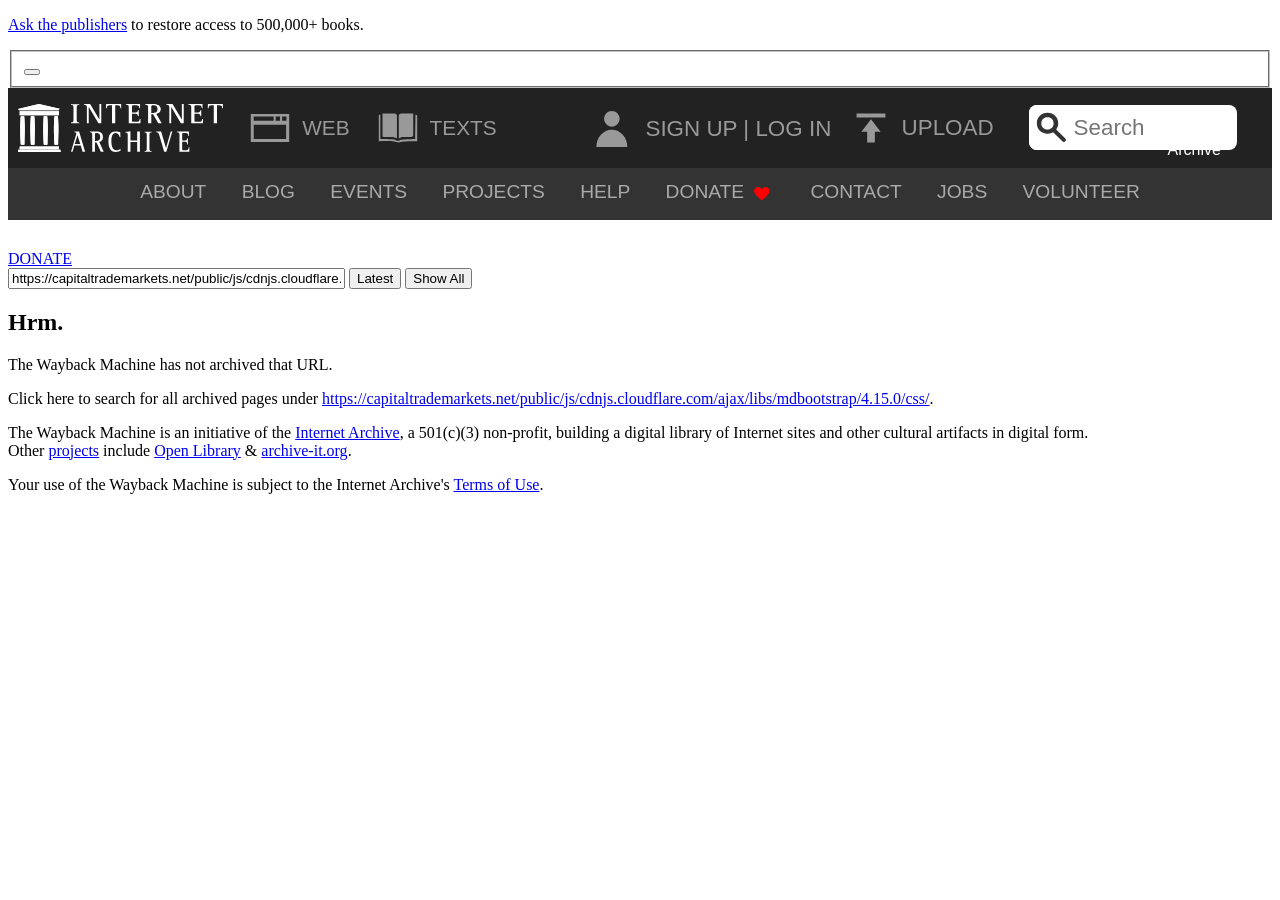
<file: public/js/cdnjs.cloudflare.com/ajax/libs/mdbootstrap/4.15.0/css/support.html>
<!DOCTYPE html>
<html lang="en">
  <head>
    <title>Wayback Machine</title>
    <script>
    /*
    @licstart  The following is the entire license notice for the JavaScript code in this page.

    Copyright (C) 2020 Internet Archive

    The JavaScript code in this page is free software: you can
    redistribute it and/or modify it under the terms of the GNU Affero
    General Public License as published by the Free Software
    Foundation, either version 3 of the License, or (at your option)
    any later version.  The code is distributed WITHOUT ANY WARRANTY;
    without even the implied warranty of MERCHANTABILITY or FITNESS
    FOR A PARTICULAR PURPOSE.  See the GNU GPL for more details.

    As additional permission under GNU AGPL version 3 section 7, you
    may distribute non-source (e.g., minimized or compacted) forms of
    that code without the copy of the GNU AGPL normally required by
    section 4, provided you include this license notice and a URL
    through which recipients can access the Corresponding Source.

    @licend  The above is the entire license notice for the JavaScript code in this page.
    */
    </script>    <script type="text/javascript">
      window.webComponentLoaderConfig = {
      baseUrl: 'https://archive.org',
      version: '29e56e87'
      }
    </script>
    <!-- is_embedded: False; context:  -->
    <!-- navbar https://archive.org/web/navbar.php 0.06604s -->
    <!-- navbar script -->
    <script src="//archive.org/includes/athena.js?v=cd82628a" type="text/javascript"></script>
    <script src="//archive.org/includes/apollo.js?v=cd82628a" type="text/javascript"></script>
    <script src="//archive.org/components/npm/lit/polyfill-support.js?v=cd82628a" type="text/javascript"></script>
    <script src="//archive.org/components/npm/@webcomponents/webcomponentsjs/webcomponents-bundle.js?v=cd82628a" type="text/javascript"></script>
    <script src="//archive.org/includes/build/js/ia-topnav.min.js?v=cd82628a" type="text/javascript"></script>
    <script src="//archive.org/includes/build/js/archive.min.js?v=cd82628a" type="text/javascript"></script>
    <!-- navbar styles -->
    <link href="//archive.org/includes/build/css/archive.min.css?v=cd82628a" rel="stylesheet" type="text/css"/>
    <!-- navbar meta -->
    <meta property="mediatype" content="">
    <meta property="primary_collection" content="">
    <!-- navbar end -->
    <script type="text/javascript">if('archive_analytics' in window){var v=archive_analytics.values;v.path='/web';v.service='wb';v.server_name='wwwb-app223.us.archive.org';v.server_ms=10520;archive_analytics.send_pageview_on_load()}</script>
    <link href="https://web-static.archive.org/_static/images/archive.ico" rel="shortcut icon">
    <meta name="viewport" content="width=device-width, initial-scale=1.0">
    <meta http-equiv="content-type" content="text/html; charset=utf-8">
    <link rel="stylesheet" type="text/css" href="https://web-static.archive.org/_static/css/styles.css?v=HdpcXpRm" />
    <script type="text/javascript" src="https://web-static.archive.org/_static/js/ui.js?v=7LYlZ-C2" charset="utf-8"></script>
    <base target="_top">
<link rel="stylesheet" type="text/css" href="https://web-static.archive.org/_static/css/web.css">
<script type="text/javascript">
if (window!=window.top) {
  $(document).ready(function(){ document.body.classList.add('wb_embedded') });
}
</script>
  </head>
  <body class="navia">

                    <div class="ia-banners">
              <div
        class="ia-banner hidden post-appeal-20240905"
        data-campaign="post-appeal-20240905">
        <p><a href="https://change.org/LetReadersRead" rel="ugc nofollow">Ask the publishers</a> to restore access to 500,000+ books.</p>
        <form class="banner-close" action="" method="get" data-action="ia-banner-close">
          <fieldset>
            <button aria-label="Close Banner" type="submit"></button>
          </fieldset>
        </form>
      </div>
          </div>
                    <div id="topnav">
              <input class="js_nav_tweaks" type="hidden" value='[]'/>
    <!-- Shady DOM styles for icon-hamburger -->
<style scope="icon-hamburger-1">
  .icon-hamburger-1 svg.icon-hamburger {
    display: block;
    height: 4rem;
    width: 4rem;
  }

  .icon-hamburger-1 .fill-color.icon-hamburger {
    fill: #fff;
  }
</style><!-- Shady DOM styles for login-button -->
<style scope="login-button-1">
  .login-button-1 .dropdown-toggle.login-button {
    display: block;
    text-transform: uppercase;
    color: #ccc;
    cursor: pointer;
  }
  .login-button-1 .dropdown-toggle.logged-out-menu {
    display: inline-block;
    vertical-align: middle;
    background: inherit;
    border: medium;
  }

  .login-button-1 .dropdown-toggle.login-button svg.login-button {
    height: 100%;
    width: 4rem;
  }

  .login-button-1 .dropdown-toggle.login-button .fill-color.login-button {
    fill: #999;
  }

  .login-button-1 .dropdown-toggle.login-button:active .fill-color.login-button,
  .login-button-1 .dropdown-toggle.login-button:focus .fill-color.login-button,
  .login-button-1 .dropdown-toggle.login-button:hover .fill-color.login-button {
    fill: #fff;
  }

  .login-button-1 .active.login-button {
    border-radius: 1rem 1rem 0 0;
    background: #333;
  }

  .login-button-1 .active.login-button .fill-color.login-button {
    fill: #fff;
  }

  .login-button-1 span.login-button {
    display: none;
    font-size: 1.4rem;
    text-transform: uppercase;
    color: #999;
  }

  .login-button-1 span.login-button a.login-button {
    color: inherit;
    text-decoration: none;
    outline: 0;
  }

  .login-button-1 a.login-button:hover,
  .login-button-1 a.login-button:active,
  .login-button-1 a.login-button:focus {
    color: #fff !important;
    outline: none !important;
    outline-offset: inherit !important;
  }

  @media (min-width: 890px) {
    .login-button-1 .logged-out-toolbar.login-button {
      padding: 1rem 0.5rem;
      vertical-align: middle;
    }

    .login-button-1 .active.login-button {
      background: transparent;
    }

    .login-button-1 .dropdown-toggle.login-button {
      display: inline-block;
      vertical-align: middle;
    }

    .login-button-1 .dropdown-toggle.login-button svg.login-button {
      height: 3rem;
      width: 3rem;
      display: block;
    }

    .login-button-1 span.login-button {
      display: inline;
      vertical-align: middle;
    }

  }
</style><!-- Shady DOM styles for nav-search -->
<style scope="nav-search-1">
  .nav-search-1 input.nav-search[type="text"] {
    color: #222;
  }

  .nav-search-1 input.nav-search:focus {
    outline: none;
  }

  .nav-search-1 button.nav-search {
    background: none;
    color: inherit;
    border: none;
    font: inherit;
    cursor: pointer;
  }

  .nav-search-1 button.nav-search:focus {
    outline: none;
  }

  .nav-search-1 .search.nav-search {
    padding-top: 0;
    margin-right: 0.5rem;
  }

  .nav-search-1 .search.nav-search svg.nav-search {
    position: relative;
    fill: ;
  }

  .nav-search-1 .search-activated.nav-search {
    display: -webkit-box;
    display: -ms-flexbox;
    display: flex;
    position: absolute;
    top: 0;
    right: 4rem;
    bottom: 0;
    left: 4rem;
    z-index: 3;
    padding: 0.5rem 0.2rem;
    border-radius: 1rem 1rem 0 0;
    background: #333;
  }

  .nav-search-1 .search-inactive.nav-search {
    display: none;
  }

  .nav-search-1 .search-activated.nav-search .highlight.nav-search,
  .nav-search-1 .search-activated.nav-search .search.nav-search {
    background: #fff;
    border-radius: 0.5rem;
  }

  .nav-search-1 .search-activated.nav-search .highlight.nav-search {
    display: -webkit-box;
    display: -ms-flexbox;
    display: flex;
    width: 100%;
    margin: 0 0.5rem;
  }

  .nav-search-1 .search-activated.nav-search .search.nav-search {
    height: 100%;
    padding: 0;
    margin-right: 0;
    -ms-flex-item-align: center;
    -ms-grid-row-align: center;
    align-self: center;
  }

  .nav-search-1 .search-activated.nav-search .search.nav-search svg.nav-search {
    height: 3rem;
    width: 3rem;
  }

  .nav-search-1 .search-activated.nav-search .search-field.nav-search {
    width: 100%;
    height: 100%;
    box-sizing: border-box;
    padding-left: 1rem;
    border-radius: 0.5rem;
    border: none;
    font-size: 1.6rem;
    text-align: center;
  }

  .nav-search-1 .search-activated.nav-search .search-field.nav-search:focus {
    outline: none;
  }

  @keyframes fade-in-nav-search-1 {
    0% {
      opacity: 0;
    }

    100% {
      opacity: 1;
    }

  }

  .nav-search-1 .fade-in.nav-search {
    animation: fade-in-nav-search-1 0.2s forwards;
  }

  @media (min-width: 890px) {
    .nav-search-1 .search.nav-search svg.nav-search {
      display: inline;
      width: 2.8rem;
      height: 2.8rem;
      vertical-align: -14px;
    }

    .nav-search-1 .search.nav-search path.nav-search {
      fill: #333;
    }

    .nav-search-1 .search-inactive.nav-search,
    .nav-search-1 .search-activated.nav-search {
      display: block;
      position: static;
      padding: 1.1rem 0.2rem;
      background: transparent;
    }

    .nav-search-1 .search-activated.nav-search .highlight.nav-search {
      width: 13rem;
      height: 2.8rem;
      -webkit-box-orient: horizontal;
      -webkit-box-direction: reverse;
      -ms-flex-direction: row-reverse;
      flex-direction: row-reverse;
    }

    .nav-search-1 .search-activated.nav-search .search-field.nav-search {
      width: calc(100% - 28px);
      height: 100%;
      padding-left: 0;
      font-size: 1.4rem;
      text-align: left;
    }

    .nav-search-1 .search-activated.nav-search .search.nav-search svg.nav-search {
      width: 2.8rem;
      height: 2.8rem;
    }

  }
</style><!-- Shady DOM styles for media-button -->
<style scope="media-button-1">
  .media-button-1 a.media-button {
    display: inline-block;
    text-decoration: none;
  }

  .media-button-1 .menu-item.media-button {
    display: inline-block;
    width: 100%;
    padding: 0;
    font-size: 1.6rem;
    text-align: left;
    background: transparent;
    -webkit-box-align: center;
    -ms-flex-align: center;
    align-items: center;
  }

  .media-button-1 .menu-item.media-button:focus {
    outline: none;
  }

  .media-button-1 .label.media-button {
    display: inline-block;
    padding: 0;
    font-weight: 400;
    color: #fff;
    text-align: left;
    vertical-align: middle;
  }

  .media-button-1 .menu-item.media-button>.icon.media-button {
    display: inline-flex;
    vertical-align: middle;
    -webkit-box-align: center;
    -ms-flex-align: center;
    align-items: center;
    -webkit-box-pack: center;
    -ms-flex-pack: center;
    justify-content: center;
  }

  .media-button-1 .menu-item.media-button>.icon.media-button>svg.media-button {
    height: 4rem;
    width: 4rem;
  }

  .media-button-1 .menu-item.selected.media-button .icon.media-button {
    background-color: #333;
    border-radius: 1rem 0 0 1rem;
  }

  .media-button-1 .icon.media-button .fill-color.media-button {
    fill: #999;
  }

  .media-button-1 .icon.active.media-button .fill-color.media-button {
    fill: #fff;
  }

  .media-button-1 .donate.media-button .fill-color.media-button {
    fill: #f00;
  }

  @media (min-width: 890px) {
    .media-button-1 .menu-item.media-button {
      width: auto;
      height: 5rem;
      color: #999;
      display: inline-flex;
    }

    .media-button-1 .menu-item.media-button:hover,
    .media-button-1 .menu-item.media-button:active,
    .media-button-1 .menu-item.media-button:focus {
      color: #fff;
    }

    .media-button-1 .menu-item.media-button:hover .fill-color.media-button,
    .media-button-1 .menu-item.media-button:active .fill-color.media-button,
    .media-button-1 .menu-item.media-button:focus .fill-color.media-button {
      fill: #fff;
    }

    .media-button-1 .label.media-button {
      display: none;
    }

    .media-button-1 .label.media-button,
    .media-button-1 .web.media-button:after {
      padding-right: 1rem;
      font-size: 1.3rem;
      text-transform: uppercase;
      color: inherit;
    }

    .media-button-1 .web.media-button:after {
      display: none;
      content: "web";
    }

    .media-button-1 .donate.media-button,
    .media-button-1 .more.media-button {
      display: none;
    }

    .media-button-1 .menu-item.selected.media-button {
      background: #474747;
    }

    .media-button-1 .menu-item.selected.media-button .label.media-button,
    .media-button-1 .menu-item.selected.web.media-button:after {
      color: #fff;
    }

    .media-button-1 .menu-item.selected.media-button .icon.media-button {
      background: transparent;
    }

    .media-button-1 .web.selected.media-button .fill-color.media-button {
      fill: #ffcd27;
    }

    .media-button-1 .texts.selected.media-button .fill-color.media-button {
      fill: #faab3c;
    }

    .media-button-1 .video.selected.media-button .fill-color.media-button {
      fill: #f1644b;
    }

    .media-button-1 .audio.selected.media-button .fill-color.media-button {
      fill: #00adef;
    }

    .media-button-1 .software.selected.media-button .fill-color.media-button {
      fill: #9ecc4f;
    }

    .media-button-1 .images.selected.media-button .fill-color.media-button {
      fill: #aa99c9;
    }

  }

  @media (min-width: 1200px) {

    .media-button-1 .label.media-button,
    .media-button-1 .web.media-button:after {
      display: inline;
    }

    .media-button-1 .web.media-button .label.media-button {
      display: none;
    }

  }
</style><!-- Shady DOM styles for media-menu -->
<style scope="media-menu-1">
  .media-menu-1 {
    outline: none;
  }

  .media-menu-1 .media-menu-inner.media-menu {
    z-index: -1;
    top: -40rem;
    background-color: #222;
    margin: 0;
    overflow: hidden;
    transition-duration: 0.2s;
    transition-property: top;
    transition-timing-function: ease;
  }

  .media-menu-1 .menu-group.media-menu {
    position: relative;
    line-height: normal;
  }

  @media (max-width: 889px) {
    .media-menu-1 .media-menu-inner.media-menu {
      position: absolute;
      width: 100%;
    }

    .media-menu-1 .open.media-menu .media-menu-inner.media-menu {
      top: 0;
    }

    .media-menu-1 .overflow-clip.media-menu {
      position: absolute;
      z-index: -1;
      top: 4rem;
      left: 0;
      height: 0;
      width: 100%;
      overflow: hidden;
      transition-duration: 0.2s;
      transition-property: height;
    }

    .media-menu-1 .open.media-menu .overflow-clip.media-menu {
      height: 40rem;
    }

  }

  @media (min-width: 890px) {
    .media-menu-1 .media-menu-inner.media-menu {
      display: block;
      position: static;
      width: auto;
      height: 5rem;
      transition-property: none;
    }

    .media-menu-1 .menu-group.media-menu {
      font-size: 0;
    }

  }
</style><!-- Shady DOM styles for primary-nav -->
<style scope="primary-nav-1">
  .primary-nav-1 button.primary-nav:focus,
  .primary-nav-1 input.primary-nav:focus {
    outline: none;
  }

  .primary-nav-1 nav.primary-nav {
    position: relative;
    display: flex;
    height: 4rem;
    grid-template-areas: 'hamburger empty heart search user';
    -ms-grid-columns: 4rem minmax(1rem, 100%) 4rem 4rem 4rem;
    grid-template-columns: 4rem auto 4rem 4rem 4rem;
    -ms-grid-rows: 100%;
    grid-template-rows: 100%;
    background: #222;
    border-bottom: 1px solid #333;
  }

  .primary-nav-1 nav.hide-search.primary-nav {
    grid-template-areas: 'hamburger empty heart user';
    -ms-grid-columns: 4rem minmax(1rem, 100%) 4rem 4rem;
    grid-template-columns: 4rem auto 4rem 4rem;
  }

  .primary-nav-1 .right-side-section.primary-nav {
    display: flex;
    margin-left: auto;
    user-select: none;
  }

  .primary-nav-1 button.primary-nav {
    background: none;
    color: inherit;
    border: none;
    font: inherit;
    cursor: pointer;
  }

  .primary-nav-1 .branding.primary-nav {
    position: static;
    float: left;
    margin: 0 !important;
    padding: 0 5px 0 10px;
    -webkit-transform: translate(0, 0);
    -ms-transform: translate(0, 0);
    transform: translate(0, 0);
  }

  .primary-nav-1 slot.primary-nav,
  .primary-nav-1 .branding.primary-nav {
    display: flex;
    justify-content: left;
    align-items: center;
  }

  .primary-nav-1 media-menu.primary-nav {
    flex: 1;
    justify-self: stretch;
  }

  .primary-nav-1 .ia-logo.primary-nav {
    height: 3rem;
    width: 2.7rem;
    display: inline-block;
  }

  .primary-nav-1 .ia-wordmark.primary-nav {
    height: 3rem;
    width: 9.5rem;
  }

  .primary-nav-1 .ia-logo.primary-nav,
  .primary-nav-1 .ia-wordmark.primary-nav {
    margin-right: 5px;
  }

  .primary-nav-1 .hamburger.primary-nav {
    -ms-grid-row: 1;
    -ms-grid-column: 1;
    grid-area: hamburger;
    padding: 0;
  }

  .primary-nav-1 .hamburger.primary-nav svg.primary-nav {
    height: 4rem;
    width: 4rem;
    fill: #fff;
  }

  .primary-nav-1 .mobile-donate-link.primary-nav {
    display: inline-block;
  }

  .primary-nav-1 .mobile-donate-link.primary-nav svg.primary-nav {
    height: 4rem;
    width: 4rem;
  }

  .primary-nav-1 .mobile-donate-link.primary-nav .fill-color.primary-nav {
    fill: rgb(255, 0, 0);
  }

  .primary-nav-1 .sr-only.primary-nav {
    position: absolute;
    width: 1px;
    height: 1px;
    margin: -1px;
    padding: 0;
    border: 0;
    overflow: hidden;
    white-space: nowrap;
    clip: rect(1px, 1px, 1px, 1px);
    -webkit-clip-path: inset(50%);
    clip-path: inset(50%);
    user-select: none;
  }

  .primary-nav-1 .search-trigger.primary-nav {
    padding: 0;
  }

  .primary-nav-1 .search-trigger.primary-nav svg.primary-nav {
    height: 4rem;
    width: 4rem;
  }

  .primary-nav-1 .search-trigger.primary-nav .fill-color.primary-nav {
    fill: #999;
  }

  .primary-nav-1 .search-activated.primary-nav {
    position: relative;
    z-index: 3;
  }

  .primary-nav-1 .upload.primary-nav {
    display: none;
  }

  .primary-nav-1 .upload.primary-nav span.primary-nav {
    display: none;
  }

  .primary-nav-1 .upload.primary-nav svg.primary-nav {
    height: 3rem;
    width: 3rem;
  }

  .primary-nav-1 .screen-name.primary-nav {
    display: none;
    font-size: 1.3rem;
    vertical-align: middle;
    text-transform: uppercase;
  }

  .primary-nav-1 .user-menu.primary-nav {
    color: #999;
    padding: 0.5rem;
    height: 100%;
  }

  .primary-nav-1 button.user-menu.primary-nav:hover,
  .primary-nav-1 button.user-menu.primary-nav:focus {
    color: #fff;
    outline: none;
  }

  .primary-nav-1 .user-menu.active.primary-nav {
    border-radius: 1rem 1rem 0 0;
    background: #333;
  }

  .primary-nav-1 .user-menu.primary-nav img.primary-nav {
    display: block;
    width: 3rem;
    height: 3rem;
  }

  .primary-nav-1 .link-home.primary-nav {
    text-decoration: none;
    display: inline-flex;
  }

  .primary-nav-1 a.link-home.primary-nav:focus,
  .primary-nav-1 a.link-home.primary-nav:focus-visible {
    outline-offset: 1px;
  }

  @media only screen and (min-width: 890px) and (max-device-width: 905px) {
    .primary-nav-1 .branding.second-logo.primary-nav {
      padding-right: 0;
    }

  }

  @media (min-width: 906px) {
    .primary-nav-1 .branding.second-logo.primary-nav {
      padding-right: 20px;
    }

  }

  @media (max-width: 889px) {
    .primary-nav-1 slot.primary-nav[name='opt-sec-logo'] {
      display: none;
    }

    .primary-nav-1 .right-side-section.primary-nav {
      display: initial;
    }

    .primary-nav-1 .right-side-section.primary-nav .user-info.primary-nav {
      float: right;
    }

  }

  @media (min-width: 890px) {
    .primary-nav-1 {
      ;
    }

    .primary-nav-1 nav.primary-nav {
      display: flex;
      z-index: 4;
      height: 5rem;
      padding-right: 1.5rem;
    }

    .primary-nav-1 slot.primary-nav[name='opt-sec-logo-mobile'] {
      display: none;
    }

    .primary-nav-1 .ia-logo.primary-nav,
    .primary-nav-1 .ia-wordmark.primary-nav {
      margin-right: 10px;
    }

    .primary-nav-1 .hamburger.primary-nav,
    .primary-nav-1 .search-trigger.primary-nav,
    .primary-nav-1 .mobile-donate-link.primary-nav {
      display: none;
    }

    .primary-nav-1 .user-info.primary-nav {
      display: block;
      float: right;
      vertical-align: middle;
      height: 100%;
      padding: 1rem 0.5rem;
    }

    .primary-nav-1 .user-info.primary-nav .user-menu.primary-nav img.primary-nav {
      height: 3rem;
      width: 3rem;
      margin-right: 0.5rem;
    }

    .primary-nav-1 .user-menu.primary-nav {
      padding: 1rem 0.5rem;
    }

    .primary-nav-1 .user-menu.active.primary-nav {
      background: transparent;
    }

    .primary-nav-1 .user-menu.primary-nav img.primary-nav {
      display: inline-block;
      vertical-align: middle;
      margin-right: 0.5rem;
    }

    .primary-nav-1 .upload.primary-nav {
      display: block;
      padding: 1rem 0.5rem;
      float: right;
      font-size: 1.4rem;
      text-transform: uppercase;
      text-decoration: none;
      color: #999;
    }

    .primary-nav-1 .upload.primary-nav:active,
    .primary-nav-1 .upload.primary-nav:focus,
    .primary-nav-1 .upload.primary-nav:hover {
      color: #fff;
    }

    .primary-nav-1 .upload.primary-nav:focus-visible {
      outline: none;
    }

    .primary-nav-1 .upload.primary-nav svg.primary-nav {
      vertical-align: middle;
      fill: #999;
    }

    .primary-nav-1 .upload.primary-nav:hover svg.primary-nav,
    .primary-nav-1 .upload.primary-nav:focus svg.primary-nav,
    .primary-nav-1 .upload.primary-nav:active svg.primary-nav {
      fill: #fff;
    }

    .primary-nav-1 nav-search.primary-nav {
      float: right;
      margin-left: 1rem;
    }

  }

  @media (min-width: 990px) {
    .primary-nav-1 .screen-name.primary-nav {
      display: inline-block;
      text-overflow: ellipsis;
      overflow: hidden;
      white-space: nowrap;
      max-width: 165px;
    }

    .primary-nav-1 .upload.primary-nav span.primary-nav {
      display: inline;
      vertical-align: middle;
    }

  }
</style><!-- Shady DOM styles for user-menu --><!-- Shady DOM styles for search-menu -->
<style scope="search-menu-1">
  .search-menu-1 .menu-wrapper.search-menu {
    position: relative;
  }

  .search-menu-1 button.search-menu:focus,
  .search-menu-1 input.search-menu:focus {
    outline-color: #4b64ff;
    outline-width: 0.16rem;
    outline-style: auto;
    outline-offset: 2px !important;
  }

  .search-menu-1 .search-menu-inner.search-menu {
    position: absolute;
    right: 0;
    left: 0;
    z-index: 4;
    padding: 0 4.5rem;
    font-size: 1.6rem;
    background-color: #333;
  }

  .search-menu-1 .tx-slide.search-menu {
    overflow: hidden;
    transition-property: top;
    transition-duration: 0.2s;
    transition-timing-function: ease;
  }

  .search-menu-1 .initial.search-menu,
  .search-menu-1 .closed.search-menu {
    top: -1500px;
  }

  .search-menu-1 .closed.search-menu {
    transition-duration: 0.2s;
  }

  .search-menu-1 label.search-menu,
  .search-menu-1 a.search-menu {
    padding: 1rem;
    display: block;
  }

  .search-menu-1 .advanced-search.search-menu {
    text-decoration: none;
    color: #4b64ff;
    line-height: normal;
    padding: 0.5rem;
    margin-top: 5px;
  }

  @media (min-width: 890px) {
    .search-menu-1 .search-menu-inner.search-menu {
      overflow: visible;
      right: 2rem;
      left: auto;
      z-index: 5;
      padding: 1rem 2rem;
      transition: opacity 0.2s ease-in-out;
      font-size: 1.4rem;
      color: #333;
      border-radius: 2px;
      background: #fff;
      box-shadow: 0 1px 2px 1px rgba(0, 0, 0, 0.15);
    }

    .search-menu-1 .search-menu-inner.search-menu:after {
      position: absolute;
      right: 7px;
      top: -7px;
      width: 12px;
      height: 7px;
      box-sizing: border-box;
      color: #fff;
      content: '';
      border-bottom: 7px solid currentColor;
      border-left: 6px solid transparent;
      border-right: 6px solid transparent;
    }

    .search-menu-1 .initial.search-menu,
    .search-menu-1 .closed.search-menu {
      opacity: 0;
      transition-duration: 0.2s;
    }

    .search-menu-1 .open.search-menu {
      opacity: 1;
    }

    .search-menu-1 label.search-menu {
      padding: 0;
      font-weight: normal;
      margin: 0;
    }

    .search-menu-1 label.search-menu+label.search-menu {
      padding-top: 7px;
    }

    .search-menu-1 a.search-menu {
      padding: 1rem 0 0 0;
    }

  }
</style><!-- Shady DOM styles for ia-wayback-search --><!-- Shady DOM styles for wayback-search -->
<style scope="wayback-search-1">
  .wayback-search-1 {
    font: normal 1.2rem/1.5 'Helvetica Neue', Helvetica, Arial, sans-serif;
  }

  .wayback-search-1 form.wayback-search {
    max-width: 600px;
  }

  .wayback-search-1 p.wayback-search {
    margin-top: 0;
    font-weight: 200;
  }

  .wayback-search-1 a.wayback-search {
    font-weight: 500;
    text-decoration: none;
    color: #fff;
  }

  .wayback-search-1 fieldset.wayback-search {
    padding: 0.7rem 2rem;
    margin: 1.5rem 0;
    box-sizing: border-box;
    text-align: center;
    border: none;
    border-radius: 7px;
    background-color: #fcf5e6;
    box-shadow: 3px 3px 0 0 #c3ad97;
  }

  .wayback-search-1 label.wayback-search {
    display: none;
  }

  .wayback-search-1 img.wayback-search {
    width: 100%;
    max-width: 215px;
    max-height: 60px;
    margin-bottom: 1.3rem;
    vertical-align: middle;
  }

  .wayback-search-1 input.wayback-search {
    display: block;
    width: 100%;
    height: 3rem;
    padding: 0.5rem 1rem 0.5rem 2.5rem;
    font: normal 1.2rem/1.5 'Helvetica Neue', Helvetica, Arial, sans-serif;
    color: #858585;
    box-sizing: border-box;
    border: 1px solid #ccc;
    border-radius: 2rem;
    background: #eee;
  }

  .wayback-search-1 input.wayback-search:focus {
    border-color: #66afe9;
    box-shadow: inset 0 1px 1px rgba(0, 0, 0, 0.075), 0 0 8px rgba(102, 175, 233, 0.6);
    outline: none;
  }

  .wayback-search-1 .search-field.wayback-search {
    position: relative;
    overflow: hidden;
  }

  .wayback-search-1 .search-field.wayback-search svg.wayback-search {
    position: absolute;
    top: 2px;
    left: 3px;
    width: 2.4rem;
    height: 2.4rem;
  }

  .wayback-search-1 .search-field.wayback-search .fill-color.wayback-search {
    fill: #999;
  }

  @media (min-width: 890px) {
    .wayback-search-1 form.wayback-search {
      margin: 0 auto;
    }

    .wayback-search-1 p.wayback-search {
      margin-bottom: 3rem;
      font-size: 1.6rem;
      text-align: center;
    }

    .wayback-search-1 img.wayback-search {
      margin: 0;
    }

    .wayback-search-1 fieldset.wayback-search {
      margin: 0 auto;
      font-size: 0;
    }

    .wayback-search-1 fieldset.wayback-search a.wayback-search,
    .wayback-search-1 .search-field.wayback-search {
      display: inline-block;
      width: 50%;
      vertical-align: middle;
    }

    .wayback-search-1 fieldset.wayback-search a.wayback-search {
      text-align: center;
    }

    .wayback-search-1 .search-field.wayback-search svg.wayback-search {
      width: 2.8rem;
      height: 2.8rem;
    }

    .wayback-search-1 .search-field.wayback-search .fill-color.wayback-search {
      fill: #333;
    }

  }

  .wayback-search-1 p.wayback-search {
    margin-bottom: 1rem;
    font-size: 1.6rem;
    text-align: center;
  }

  .wayback-search-1 fieldset.wayback-search {
    padding: .5rem;
    border-radius: 5px;
    box-shadow: none;
  }

  .wayback-search-1 input.wayback-search {
    padding-left: 3rem;
    margin-top: .3rem;
    font-size: 1.4rem;
    border-color: #bca38e;
    background: #fff;
  }

  .wayback-search-1 input.wayback-search::placeholder,
  .wayback-search-1 input.wayback-search::-webkit-input-placeholder {
    color: #8e8e8e;
  }

  .wayback-search-1 .search-field.wayback-search svg.wayback-search {
    top: 50%;
    transform: translateY(-50%);
  }

  @media (min-width: 890px) {

    .wayback-search-1 fieldset.wayback-search a.wayback-search,
    .wayback-search-1 .search-field.wayback-search {
      display: block;
      width: auto;
    }

    .wayback-search-1 fieldset.wayback-search a.wayback-search {
      margin: 0 1.5rem;
    }

  }
</style><!-- Shady DOM styles for save-page-form -->
<style scope="save-page-form-1">
  .save-page-form-1 div.save-page-form {
    display: grid;
    grid-template-columns: 1fr auto;
    grid-column-gap: .8rem;
    margin: 0;
    padding: 0;
    border: none;
  }

  .save-page-form-1 input.save-page-form[type="text"] {
    width: 100%;
    height: 3rem;
    box-sizing: border-box;
    border: 1px solid #999;
    border-radius: .5rem;
    color: #222;
    font-size: inherit;
  }

  .save-page-form-1 input.save-page-form[type="submit"] {
    -webkit-appearance: none;
    -moz-appearance: none;
    appearance: none;
    padding: .4rem .8rem;
    font: normal 1.3rem 'Helvetica Neue', Helvetica, Arial, sans-serif;
    text-transform: uppercase;
    color: #fff;
    border: none;
    border-radius: 16px;
    background: #222;
    cursor: pointer;
  }

  .save-page-form-1 .error.save-page-form {
    display: none;
    margin-top: .5rem;
    font-weight: bold;
    color: #ffcd27;
  }

  .save-page-form-1 .visible.save-page-form {
    display: block;
  }

  @media (min-width: 890px) {
    .save-page-form-1 h3.save-page-form {
      margin-top: 0;
      font: normal 100 1.6rem 'Helvetica Neue', Helvetica, Arial, sans-serif;
    }

  }
</style><!-- Shady DOM styles for wayback-slider -->
<style scope="wayback-slider-1">
  .wayback-slider-1 h4.wayback-slider {
    font-size: 1.6rem;
  }

  .wayback-slider-1 a.wayback-slider {
    text-decoration: none;
    color: #fff;
  }

  .wayback-slider-1 ul.wayback-slider {
    padding: 0;
    margin: 0;
    list-style: none;
  }

  .wayback-slider-1 li.wayback-slider+li.wayback-slider {
    padding-top: 1.5rem;
  }

  @media (min-width: 890px) {
    .wayback-slider-1 h4.wayback-slider {
      margin: 0 0 1rem 0;
      font-weight: 100;
    }

    .wayback-slider-1 ul.wayback-slider {
      font-size: 1.3rem;
    }

    .wayback-slider-1 li.wayback-slider {
      padding-bottom: .5rem;
    }

    .wayback-slider-1 li.wayback-slider+li.wayback-slider {
      padding-top: 0;
    }

    .wayback-slider-1 li.wayback-slider a.wayback-slider {
      display: block;
      overflow: hidden;
      white-space: nowrap;
      text-overflow: ellipsis;
    }

  }

  @media (min-width: 890px) {
    .wayback-slider-1 {
      display: block;
      grid-column: 1 / 4;
      padding: 0 1.5rem;
    }

    .wayback-slider-1 h4.wayback-slider {
      margin-top: 0;
      font: normal 100 1.6rem 'Helvetica Neue', Helvetica, Arial, sans-serif;
    }

    .wayback-slider-1 .grid.wayback-slider {
      display: grid;
      grid-template-columns: minmax(auto, 260px) 1fr minmax(auto, 260px);

      grid-column-gap: 2.5rem;
    }

    .wayback-slider-1 .link-lists.wayback-slider {
      display: grid;
      grid-template-columns: calc(50% - 1.25rem) calc(50% - 1.25rem);
      grid-column-gap: 2.5rem;
    }

  }
</style><!-- Shady DOM styles for more-slider -->
<style scope="more-slider-1">
  .more-slider-1 ul.more-slider {
    padding: 0;
    margin: -1rem 0 0 0;
    list-style: none;
  }

  .more-slider-1 a.more-slider {
    display: block;
    padding: 1rem 0;
    text-decoration: none;
    color: #fff;
  }
</style><!-- Shady DOM styles for media-subnav -->
<style scope="media-subnav-1">
  .media-subnav-1 h4.media-subnav {
    font-size: 1.6rem;
  }

  .media-subnav-1 a.media-subnav {
    text-decoration: none;
    color: #fff;
  }

  .media-subnav-1 ul.media-subnav {
    padding: 0;
    margin: 0;
    list-style: none;
  }

  .media-subnav-1 li.media-subnav+li.media-subnav {
    padding-top: 1.5rem;
  }

  @media (min-width: 890px) {
    .media-subnav-1 h4.media-subnav {
      margin: 0 0 1rem 0;
      font-weight: 100;
    }

    .media-subnav-1 ul.media-subnav {
      font-size: 1.3rem;
    }

    .media-subnav-1 li.media-subnav {
      padding-bottom: .5rem;
    }

    .media-subnav-1 li.media-subnav+li.media-subnav {
      padding-top: 0;
    }

    .media-subnav-1 li.media-subnav a.media-subnav {
      display: block;
      overflow: hidden;
      white-space: nowrap;
      text-overflow: ellipsis;
    }

  }

  .media-subnav-1 img.media-subnav {
    display: block;
    width: 90px;
    height: 90px;
    margin: 0 auto 1rem auto;
    border-radius: 45px;
  }

  .media-subnav-1 h3.media-subnav {
    margin-top: 0;
    font-size: 1.8rem;
  }

  .media-subnav-1 .icon-links.media-subnav {
    display: -webkit-box;
    display: -ms-flexbox;
    display: flex;
    -webkit-box-pack: space-evenly;
    -ms-flex-pack: space-evenly;
    justify-content: space-evenly;
    text-align: center;
  }

  .media-subnav-1 .icon-links.media-subnav a.media-subnav {
    display: inline-block;
    width: 12rem;
    margin-bottom: 1.5rem;
    overflow: hidden;
    white-space: nowrap;
    text-align: center;
    text-overflow: ellipsis;
  }

  .media-subnav-1 .icon-links.media-subnav a.media-subnav+a.media-subnav {
    margin-left: 2rem;
  }

  .media-subnav-1 .featured.media-subnav h4.media-subnav {
    display: none;
  }

  @media (min-width: 890px) {
    .media-subnav-1 {
      display: -ms-grid;
      display: grid;
      -ms-grid-columns: 40% 20% 40%;
      grid-template-columns: 40% 20% 40%;
    }

    .media-subnav-1 .wayback-search.media-subnav {
      -ms-grid-column: 1;
      -ms-grid-column-span: 3;
      grid-column: 1 / 4;
    }

    .media-subnav-1 h3.media-subnav {
      display: none;
    }

    .media-subnav-1 .icon-links.media-subnav {
      -ms-grid-column: 1;
    }

    .media-subnav-1 .icon-links.media-subnav a.media-subnav {
      padding-top: 3.5rem;
      max-width: 16rem;
    }

    .media-subnav-1 .links.media-subnav {
      padding: 0 1.5rem;
    }

    .media-subnav-1 .featured.media-subnav {
      -ms-grid-column: 2;
    }

    .media-subnav-1 .featured.media-subnav h4.media-subnav {
      display: block;
    }

    .media-subnav-1 .top.media-subnav {
      -ms-grid-column: 3;
    }

    .media-subnav-1 .top.media-subnav ul.media-subnav {
      display: -ms-grid;
      display: grid;
      -ms-grid-columns: 50% 3rem 50%;
      grid-template-columns: 50% 50%;
      -ms-grid-rows: (auto)[7];
      grid-template-rows: repeat(7, auto);
      grid-column-gap: 3rem;
      grid-auto-flow: column;
    }

    .media-subnav-1 .top.media-subnav ul.media-subnav>*.media-subnav:nth-child(1) {
      -ms-grid-row: 1;
      -ms-grid-column: 1;
    }

    .media-subnav-1 .top.media-subnav ul.media-subnav>*.media-subnav:nth-child(2) {
      -ms-grid-row: 2;
      -ms-grid-column: 1;
    }

    .media-subnav-1 .top.media-subnav ul.media-subnav>*.media-subnav:nth-child(3) {
      -ms-grid-row: 3;
      -ms-grid-column: 1;
    }

    .media-subnav-1 .top.media-subnav ul.media-subnav>*.media-subnav:nth-child(4) {
      -ms-grid-row: 4;
      -ms-grid-column: 1;
    }

    .media-subnav-1 .top.media-subnav ul.media-subnav>*.media-subnav:nth-child(5) {
      -ms-grid-row: 5;
      -ms-grid-column: 1;
    }

    .media-subnav-1 .top.media-subnav ul.media-subnav>*.media-subnav:nth-child(6) {
      -ms-grid-row: 6;
      -ms-grid-column: 1;
    }

    .media-subnav-1 .top.media-subnav ul.media-subnav>*.media-subnav:nth-child(7) {
      -ms-grid-row: 7;
      -ms-grid-column: 1;
    }

    .media-subnav-1 .top.media-subnav ul.media-subnav>*.media-subnav:nth-child(8) {
      -ms-grid-row: 1;
      -ms-grid-column: 3;
    }

    .media-subnav-1 .top.media-subnav ul.media-subnav>*.media-subnav:nth-child(9) {
      -ms-grid-row: 2;
      -ms-grid-column: 3;
    }

    .media-subnav-1 .top.media-subnav ul.media-subnav>*.media-subnav:nth-child(10) {
      -ms-grid-row: 3;
      -ms-grid-column: 3;
    }

    .media-subnav-1 .top.media-subnav ul.media-subnav>*.media-subnav:nth-child(11) {
      -ms-grid-row: 4;
      -ms-grid-column: 3;
    }

    .media-subnav-1 .top.media-subnav ul.media-subnav>*.media-subnav:nth-child(12) {
      -ms-grid-row: 5;
      -ms-grid-column: 3;
    }

    .media-subnav-1 .top.media-subnav ul.media-subnav>*.media-subnav:nth-child(13) {
      -ms-grid-row: 6;
      -ms-grid-column: 3;
    }

    .media-subnav-1 .top.media-subnav ul.media-subnav>*.media-subnav:nth-child(14) {
      -ms-grid-row: 7;
      -ms-grid-column: 3;
    }

  }
</style><!-- Shady DOM styles for media-slider -->
<style scope="media-slider-1">
  .media-slider-1 .media-slider-container.media-slider {
    position: relative;
  }

  .media-slider-1 .overflow-clip.media-slider {
    display: none;
    position: absolute;
    top: 3rem;
    right: 0;
    left: 0;
    height: 0;
    overflow: hidden;
    transition: height 0.2s ease;
  }

  .media-slider-1 .information-menu.media-slider {
    position: absolute;
    top: 0;
    right: 0;
    left: 0;
    padding: 0;
    height: 31.9rem;
    overflow-x: hidden;
    font-size: 1.4rem;
    background: #333;
  }

  .media-slider-1 .open.media-slider {
    display: block;
  }

  .media-slider-1 .hidden.media-slider {
    display: none;
  }

  .media-slider-1 .info-box.media-slider {
    padding: 1rem;
  }

  @media (max-width: 889px) {
    .media-slider-1 .overflow-clip.open.media-slider {
      display: block;
      height: 35.8rem;
      left: 4rem;
      top: 0;
    }

  }

  @media (min-width: 890px) {
    .media-slider-1 .overflow-clip.media-slider {
      display: block;
    }

    .media-slider-1 .information-menu.media-slider {
      left: 0;
      z-index: 3;
      height: auto;
      min-height: 21rem;
      background: #474747;
      transform: translate(0, -100%);
      transition: transform 0.2s ease;
    }

    .media-slider-1 .overflow-clip.open.media-slider {
      height: 22rem;
    }

    .media-slider-1 .information-menu.open.media-slider {
      transform: translate(0, 0);
    }

    .media-slider-1 .info-box.media-slider {
      max-width: 100rem;
      padding: 1.5rem 0;
      margin: 0 auto;
    }

  }
</style><!-- Shady DOM styles for desktop-subnav -->
<style scope="desktop-subnav-1">
  .desktop-subnav-1 ul.desktop-subnav {
    position: relative;
    z-index: 3;
    padding: .8rem 0;
    margin: 0;
    font-size: 1.2rem;
    text-transform: uppercase;
    text-align: center;
    background: #333;
  }

  .desktop-subnav-1 li.desktop-subnav {
    display: inline-block;
    padding: 0 15px;
  }

  .desktop-subnav-1 a.desktop-subnav {
    text-decoration: none;
    color: #aaa;
  }

  .desktop-subnav-1 a.desktop-subnav:hover,
  .desktop-subnav-1 a.desktop-subnav:active,
  .desktop-subnav-1 a.desktop-subnav:focus {
    color: #fff;
  }

  .desktop-subnav-1 .donate.desktop-subnav svg.desktop-subnav {
    width: 1.6rem;
    height: 1.6rem;
    vertical-align: top;
    fill: #f00;
  }
</style><!-- Shady DOM styles for signed-out-dropdown -->
<style scope="signed-out-dropdown-1">
  .signed-out-dropdown-1 .nav-container.signed-out-dropdown {
    position: relative;
  }

  .signed-out-dropdown-1 nav.signed-out-dropdown {
    position: absolute;
    right: 0;
    z-index: 4;
    overflow: hidden;
    font-size: 1.6rem;
    background-color: #333;
    transition-property: top;
    transition-duration: 0.2s;
    transition-timing-function: ease;
  }

  .signed-out-dropdown-1 .initial.signed-out-dropdown,
  .signed-out-dropdown-1 .closed.signed-out-dropdown {
    top: -1500px;
  }

  .signed-out-dropdown-1 .closed.signed-out-dropdown {
    transition-duration: 0.5s;
  }

  .signed-out-dropdown-1 .open.signed-out-dropdown {
    max-width: 100vw;
    overflow: auto;
  }

  .signed-out-dropdown-1 h3.signed-out-dropdown {
    padding: 0.6rem 2rem;
    margin: 0;
    font-size: inherit;
    overflow: hidden;
    text-overflow: ellipsis;
  }

  .signed-out-dropdown-1 ul.signed-out-dropdown {
    padding: 0.4rem 0 0.7rem 0;
    margin: 0;
    list-style: none;

    max-height: calc(100vh - 7.2rem + 1px);
    overflow: auto;
    box-sizing: border-box;
  }

  .signed-out-dropdown-1 .divider.signed-out-dropdown {
    margin: 0.5rem 0;
    border-bottom: 1px solid #666;
  }

  .signed-out-dropdown-1 a.signed-out-dropdown,
  .signed-out-dropdown-1 .info-item.signed-out-dropdown {
    display: block;
    color: #fff;
    text-decoration: none;
    padding: 1rem 2rem;
  }

  .signed-out-dropdown-1 .info-item.signed-out-dropdown {
    font-size: 0.8em;
    color: #a0a0a0;
  }

  .signed-out-dropdown-1 .callout.signed-out-dropdown {
    position: absolute;
    margin-left: 10px;
    padding: 0 5px;
    border-radius: 2px;
    background: #fee257;
    color: #2c2c2c;
    font-size: 1.4rem;
    font-weight: bold;
  }

  .signed-out-dropdown-1 a.mobile-upload.signed-out-dropdown {
    display: flex;
    justify-content: left;
    align-items: center;
  }

  .signed-out-dropdown-1 a.mobile-upload.signed-out-dropdown svg.signed-out-dropdown {
    fill: #fff;
    margin-right: 1rem;
    height: 1.4rem;
    width: 1.4rem;
  }

  @media (min-width: 890px) {
    .signed-out-dropdown-1 nav.signed-out-dropdown {
      display: flex;
      overflow: visible;
      top: 0;
      left: auto;
      z-index: 5;
      transition: opacity 0.2s ease-in-out;
      font-size: 1.4rem;
      border-radius: 2px;
      background: #fff;
      box-shadow: 0 1px 2px 1px rgba(0, 0, 0, 0.15);
    }

    .signed-out-dropdown-1 nav.signed-out-dropdown:after {
      position: absolute;
      right: 7px;
      top: -7px;
      width: 12px;
      height: 7px;
      box-sizing: border-box;
      color: #fff;
      content: '';
      border-bottom: 7px solid currentColor;
      border-left: 6px solid transparent;
      border-right: 6px solid transparent;
    }

    .signed-out-dropdown-1 h3.signed-out-dropdown {
      display: none;
    }

    .signed-out-dropdown-1 ul.signed-out-dropdown {
      max-height: calc(100vh - 8.5rem + 1px);
    }

    .signed-out-dropdown-1 .divider.signed-out-dropdown {
      border-bottom-color: #666;
    }

    .signed-out-dropdown-1 a.signed-out-dropdown {
      padding: 0.5rem 2rem;
      color: #333;
      transition: background 0.1s ease-out, color 0.1s ease-out;
    }

    .signed-out-dropdown-1 .info-item.signed-out-dropdown {
      padding: 0.5rem 2rem;
      font-size: 0.8em;
      color: #6f6f6f;
    }

    .signed-out-dropdown-1 a.signed-out-dropdown:hover,
    .signed-out-dropdown-1 a.signed-out-dropdown:active,
    .signed-out-dropdown-1 a.signed-out-dropdown:focus {
      color: #fff;
      background: #4b64ff;
      outline: none;
    }

    .signed-out-dropdown-1 .initial.signed-out-dropdown,
    .signed-out-dropdown-1 .closed.signed-out-dropdown {
      opacity: 0;
      transition-duration: 0.2s;
    }

    .signed-out-dropdown-1 .open.signed-out-dropdown {
      opacity: 1;
      overflow: visible;
    }

    .signed-out-dropdown-1 a.mobile-upload.signed-out-dropdown {
      display: none;
    }

  }

  @media (min-width: 890px) {

    .signed-out-dropdown-1 .initial.signed-out-dropdown,
    .signed-out-dropdown-1 .closed.signed-out-dropdown,
    .signed-out-dropdown-1 .open.signed-out-dropdown {
      right: 33.5rem;
    }

    .signed-out-dropdown-1 .search-hidden.initial.signed-out-dropdown,
    .signed-out-dropdown-1 .search-hidden.closed.signed-out-dropdown,
    .signed-out-dropdown-1 .search-hidden.open.signed-out-dropdown {
      right: 18.5rem;
    }

  }

  @media (min-width: 990px) {

    .signed-out-dropdown-1 .initial.signed-out-dropdown,
    .signed-out-dropdown-1 .closed.signed-out-dropdown,
    .signed-out-dropdown-1 .open.signed-out-dropdown {
      right: 40rem;
    }

    .signed-out-dropdown-1 .search-hidden.initial.signed-out-dropdown,
    .signed-out-dropdown-1 .search-hidden.closed.signed-out-dropdown,
    .signed-out-dropdown-1 .search-hidden.open.signed-out-dropdown {
      right: 26rem;
    }

  }
</style><!-- Shady DOM styles for ia-topnav -->
<style scope="ia-topnav-1">
  .ia-topnav-1 {
    ;

    color: #fff;
    font-family: 'Helvetica Neue', Helvetica, Arial, sans-serif;
  }

  .ia-topnav-1 primary-nav.ia-topnav:focus {
    outline: none !important;
  }

  .ia-topnav-1 #close-layer.ia-topnav {
    display: none;
    position: fixed;
    top: 0;
    right: 0;
    bottom: 0;
    left: 0;
    z-index: 3;
  }

  .ia-topnav-1 #close-layer.visible.ia-topnav {
    display: block;
  }

  .ia-topnav-1 .topnav.ia-topnav {
    position: relative;
    z-index: 4;
  }

  @media (max-width: 889px) {
    .ia-topnav-1 desktop-subnav.ia-topnav {
      display: none;
    }

  }
</style>
<style>
  body {
    transition: opacity ease-in 0.2s;
  }

  body[unresolved] {
    opacity: 0;
    display: block;
    overflow: hidden;
    position: relative;
  }
</style>








<ia-topnav locallinks="true" waybackpagesarchived="1 trillion" class="x-scope ia-topnav-1"><!---->
  <div class="topnav style-scope ia-topnav">
    <primary-nav class="style-scope ia-topnav x-scope primary-nav-1"><!---->
      <nav class="style-scope primary-nav">
        <button class="hamburger style-scope primary-nav" title="Open main menu"
          data-event-click-tracking="TopNav|NavHamburger">
          <icon-hamburger class="style-scope primary-nav x-scope icon-hamburger-1"><!---->
            <svg viewBox="0 0 40 40" xmlns="http://www.w3.org/2000/svg" aria-labelledby="hamburgerTitleID hamburgerDescID"
              class="style-scope icon-hamburger">
              <title id="hamburgerTitleID" class="style-scope icon-hamburger">Hamburger icon</title>
              <desc id="hamburgerDescID" class="style-scope icon-hamburger">An icon used to represent a menu that can be
                toggled by interacting with this icon.</desc>
              <path
                d="m30.5 26.5c.8284271 0 1.5.6715729 1.5 1.5s-.6715729 1.5-1.5 1.5h-21c-.82842712 0-1.5-.6715729-1.5-1.5s.67157288-1.5 1.5-1.5zm0-8c.8284271 0 1.5.6715729 1.5 1.5s-.6715729 1.5-1.5 1.5h-21c-.82842712 0-1.5-.6715729-1.5-1.5s.67157288-1.5 1.5-1.5zm0-8c.8284271 0 1.5.6715729 1.5 1.5s-.6715729 1.5-1.5 1.5h-21c-.82842712 0-1.5-.6715729-1.5-1.5s.67157288-1.5 1.5-1.5z"
                fill="#999" fill-rule="evenodd" class="style-scope icon-hamburger"></path>
              </svg>
              </icon-hamburger>
        </button>

        <div class="branding  style-scope primary-nav">
          <a title="Go home" class="link-home style-scope primary-nav" href="https://archive.org/"
            data-event-click-tracking="TopNav|NavHome"><!--?lit$49386103$-->
            <svg class="ia-logo style-scope primary-nav" viewBox="0 0 27 30" xmlns="http://www.w3.org/2000/svg"
              aria-labelledby="logoTitleID logoDescID">
              <title id="logoTitleID" class="style-scope primary-nav">Internet Archive logo</title>
              <desc id="logoDescID" class="style-scope primary-nav">A line drawing of the Internet Archive headquarters
                building façade.</desc>
              <g stroke="none" stroke-width="1" fill="none" fill-rule="evenodd" class="style-scope primary-nav">
                <mask id="mask-2" fill="white" class="style-scope primary-nav">
                  <path
                    d="M26.6666667,28.6046512 L26.6666667,30 L0,30 L0.000283687943,28.6046512 L26.6666667,28.6046512 Z M25.6140351,26.5116279 L25.6140351,28.255814 L1.05263158,28.255814 L1.05263158,26.5116279 L25.6140351,26.5116279 Z M3.62469203,7.6744186 L3.91746909,7.82153285 L4.0639977,10.1739544 L4.21052632,13.9963932 L4.21052632,17.6725617 L4.0639977,22.255044 L4.03962296,25.3421929 L3.62469203,25.4651163 L2.16024641,25.4651163 L1.72094074,25.3421929 L1.55031755,22.255044 L1.40350877,17.6970339 L1.40350877,14.0211467 L1.55031755,10.1739544 L1.68423854,7.80887484 L1.98962322,7.6744186 L3.62469203,7.6744186 Z M24.6774869,7.6744186 L24.9706026,7.82153285 L25.1168803,10.1739544 L25.2631579,13.9963932 L25.2631579,17.6725617 L25.1168803,22.255044 L25.0927809,25.3421929 L24.6774869,25.4651163 L23.2130291,25.4651163 L22.7736357,25.3421929 L22.602418,22.255044 L22.4561404,17.6970339 L22.4561404,14.0211467 L22.602418,10.1739544 L22.7369262,7.80887484 L23.0420916,7.6744186 L24.6774869,7.6744186 Z M9.94042303,7.6744186 L10.2332293,7.82153285 L10.3797725,10.1739544 L10.5263158,13.9963932 L10.5263158,17.6725617 L10.3797725,22.255044 L10.3556756,25.3421929 L9.94042303,25.4651163 L8.47583122,25.4651163 L8.0362015,25.3421929 L7.86556129,22.255044 L7.71929825,17.6970339 L7.71929825,14.0211467 L7.86556129,10.1739544 L8.00005604,7.80887484 L8.30491081,7.6744186 L9.94042303,7.6744186 Z M18.0105985,7.6744186 L18.3034047,7.82153285 L18.449948,10.1739544 L18.5964912,13.9963932 L18.5964912,17.6725617 L18.449948,22.255044 L18.425851,25.3421929 L18.0105985,25.4651163 L16.5460067,25.4651163 L16.1066571,25.3421929 L15.9357367,22.255044 L15.7894737,17.6970339 L15.7894737,14.0211467 L15.9357367,10.1739544 L16.0702315,7.80887484 L16.3753664,7.6744186 L18.0105985,7.6744186 Z M25.6140351,4.53488372 L25.6140351,6.97674419 L1.05263158,6.97674419 L1.05263158,4.53488372 L25.6140351,4.53488372 Z M13.0806755,0 L25.9649123,2.93331338 L25.4484139,3.8372093 L0.771925248,3.8372093 L0,3.1041615 L13.0806755,0 Z"
                    id="path-1" class="style-scope primary-nav"></path>
                  </mask>
                  <use fill="#FFFFFF" xlink:href="#path-1" class="style-scope primary-nav"></use>
                  <g mask="url(#mask-2)" fill="#FFFFFF" class="style-scope primary-nav">
                  <path d="M0,0 L26.6666667,0 L26.6666667,30 L0,30 L0,0 Z" id="swatch" class="style-scope primary-nav">
                  </path>
                  </g>
                  </g>
                  </svg>
                  <!--?lit$49386103$-->
            <svg class="ia-wordmark stacked style-scope primary-nav" viewBox="0 0 95 30" xmlns="http://www.w3.org/2000/svg">
              <g fill="#fff" fill-rule="evenodd" class="style-scope primary-nav">
                <g transform="translate(0 17)" class="style-scope primary-nav">
                  <path
                    d="m3.07645967 2.60391777c.09263226-.31901841.26275495-.97477846.26275495-1.10630359 0-.74950669-.57227138-.76816274-1.19041353-.88009902v-.41183224h2.90678232l3.77209227 12.60682378h-1.60725868l-1.16012991-3.8963154h-3.94266032l-1.15968456 3.8963154h-.95794221zm-.69607795 5.4317081h3.41670507l-1.76223957-5.469953z"
                    class="style-scope primary-nav"></path>
                  <path
                    d="m13.2661876 2.75363255c0-1.85487748-.0316196-1.85487748-1.469201-2.13611739v-.41183224h3.8032666c1.1601299 0 4.3599508 0 4.3599508 3.35342446 0 2.13518459-1.143652 2.84737918-2.3652399 3.0903742l2.8448791 6.16302512h-1.7773814l-2.7366596-5.82581707h-.9588329v5.82581707h-1.7007817zm1.7007817 3.35295806h.8817878c1.0042583 0 2.411556-.33674165 2.411556-2.43508055 0-2.0237147-.9588329-2.58572812-2.2579112-2.58572812-1.0354326 0-1.0354326.33720805-1.0354326 1.68650665z"
                    class="style-scope primary-nav"></path>
                  <path
                    d="m30.9386422 12.2878054c-.5250645.2817063-1.3761234.7121946-2.9682403.7121946-3.3552471 0-4.5612478-2.4537366-4.5612478-6.66860403 0-3.4089262.86531-6.18214759 4.3136347-6.18214759 1.3761234 0 2.3812724.28077351 3.0920468.56201342l.0930776 3.12908549h-.4484648c-.0619033-.95612241-.9125167-2.79187744-2.5821241-2.79187744-2.2726076 0-2.6440273 2.94065941-2.6440273 5.28292612 0 2.95931547.8510588 5.61966783 2.9994146 5.61966783 1.4692009 0 2.2267368-.5620135 2.7059306-.9551897z"
                    class="style-scope primary-nav"></path>
                  <path
                    d="m35.4546446 2.67900836c0-1.48129014-.0926322-1.64966096-1.5466914-1.83622143v-.41276504l3.2470277-.43002189v5.80669465h4.2049699v-5.60101173h1.7007816v12.60682378h-1.7007816v-6.12571303h-4.2049699v6.12571303h-1.7003363z"
                    class="style-scope primary-nav"></path>
                  <path
                    d="m46.0300434 12.3447063c1.0973359 0 1.3137748-.2807735 1.3137748-1.7420083v-8.05568117c0-1.46123489-.2164389-1.741542-1.3137748-1.741542v-.46919958h4.3287765v.46919958c-1.0826395 0-1.3137748.28030711-1.3137748 1.741542v8.05568117c0 1.4612348.2311353 1.7420083 1.3137748 1.7420083v.4678004h-4.3287765z"
                    class="style-scope primary-nav"></path>
                  <path
                    d="m55.1990352 2.60391777c-.494781-1.7051627-.6341747-1.7051627-1.8709043-1.98640261v-.41183224h2.9994145l3.0301436 10.26548988h.0307289l2.9535438-10.26548988h1.0042584l-3.771647 12.60682378h-1.344949z"
                    class="style-scope primary-nav"></path>
                  <path
                    d="m67.7842867 2.75363255c0-1.85487748-.0463161-1.85487748-1.4687557-2.13611739v-.41183224h7.4061269l.0463161 2.77228859h-.433323c0-1.49854698-.6488711-1.89218957-1.6696073-1.89218957h-1.2060007c-.7726777 0-.9735293.07462419-.9735293.97431206v3.7279446h1.8709043c1.0657162 0 1.174381-.82366447 1.2674586-1.44164603h.4324323v3.93316112h-.4324323c0-1.01162415-.3402454-1.61141607-1.2674586-1.61141607h-1.8709043v4.17755538c0 1.0489362.2008516 1.0867147.9735293 1.0867147h1.7168141c.8804518 0 1.2977423-.3749865 1.3908199-1.835755h.433323l-.0472068 2.715854h-6.1685065z"
                    class="style-scope primary-nav"></path>
                  </g>
                <path
                  d="m1.55575146 9.89647882v-7.6678574c0-1.39053729-.25677019-1.65867172-1.55575146-1.65867172v-.44528687h5.12561364v.44528687c-1.28118091 0-1.55575146.26813443-1.55575146 1.65867172v7.6678574c0 1.39097468.27457055 1.65735948 1.55575146 1.65735948v.4461617h-5.12561364v-.4461617c1.29898127 0 1.55575146-.2663848 1.55575146-1.65735948z"
                  class="style-scope primary-nav"></path>
                <path
                  d="m9.92299051 2.28198586c0-1.65823431-.25588017-1.58649851-1.83032201-1.88962601v-.39235985h3.8626781l5.7664266 9.70008019h.0364907v-9.70008019h1.1534634v12h-1.7577856l-6.0405521-10.14492965h-.0369358v10.14492965h-1.15346329z"
                  class="style-scope primary-nav"></path>
                <path
                  d="m25.631543.83808413h-1.2633805c-1.4458343 0-1.8668128.44572428-1.977175 1.74834147h-.5122054l.0729815-2.5864256h9.3727795l.0734265 2.63935263h-.5126504c0-1.37304075-.5860768-1.8012685-1.9954203-1.8012685h-1.2442452v11.16191587h-2.0141107z"
                  class="style-scope primary-nav"></path>
                <path
                  d="m36.1050097 2.42502005c0-1.7654006-.0556262-1.7654006-1.7399852-2.0326602v-.39235985h8.7684573l.0551811 2.63935263h-.5126504c0-1.42684261-.7685305-1.8012685-1.9762849-1.8012685h-1.4284789c-.9153835 0-1.1534633.0717358-1.1534633.92775388v3.54829773h2.2152547c1.2629356 0 1.3906532-.7851571 1.5010154-1.37391558h.5130954v3.74513378h-.5130954c0-.96274696-.4022881-1.53313407-1.5010154-1.53313407h-2.2152547v3.97608803c0 .9986149.2380798 1.033608 1.1534633 1.033608h2.0319111c1.0439911 0 1.5375061-.356492 1.6469783-1.74702926h.5135404l-.0551812 2.58511336h-7.3034876z"
                  class="style-scope primary-nav"></path>
                <path
                  d="m48.1689385 2.42502005c0-1.7654006-.0364908-1.7654006-1.7382052-2.0326602v-.39235985h4.5026011c1.3732977 0 5.1621043 0 5.1621043 3.19180579 0 2.03309761-1.3537173 2.71065102-2.8004416 2.94248013l3.3682731 5.86571408h-2.1053376l-3.2396655-5.54552745h-1.1352179v5.54552745h-2.0141107zm2.0141107 3.19136837h1.0439911c1.189064 0 2.8556227-.32018663 2.8556227-2.31697893 0-1.92680615-1.1352179-2.46132536-2.673169-2.46132536-1.2264448 0-1.2264448.32062404-1.2264448 1.6057447z"
                  class="style-scope primary-nav"></path>
                <path
                  d="m61.4610921 2.28198586c0-1.65823431-.2567702-1.58649851-1.830767-1.88962601v-.39235985h3.8622331l5.7659816 9.70008019h.0369357v-9.70008019h1.1534633v12h-1.7568955l-6.0414421-10.14492965h-.0364908v10.14492965h-1.1530183z"
                  class="style-scope primary-nav"></path>
                <path
                  d="m75.1550889 2.42502005c0-1.7654006-.0547361-1.7654006-1.7390952-2.0326602v-.39235985h8.7684573l.0551811 2.63935263h-.5126504c0-1.42684261-.7694205-1.8012685-1.9771749-1.8012685h-1.4280339c-.9149385 0-1.1530183.0717358-1.1530183.92775388v3.54829773h2.2148098c1.2633805 0 1.3906531-.7851571 1.5010153-1.37391558h.5130954v3.74513378h-.5130954c0-.96274696-.4022881-1.53313407-1.5010153-1.53313407h-2.2148098v3.97608803c0 .9986149.2380798 1.033608 1.1530183 1.033608h2.0319111c1.0439911 0 1.5379511-.356492 1.6478683-1.74702926h.5126504l-.0551811 2.58511336h-7.3039327z"
                  class="style-scope primary-nav"></path>
                <path
                  d="m89.2335734.83808413h-1.2624905c-1.4462793 0-1.8672578.44572428-1.97762 1.74834147h-.5122054l.0734265-2.5864256h9.3718895l.0734265 2.63935263h-.5122054c0-1.37304075-.5856318-1.8012685-1.9958653-1.8012685h-1.2446902v11.16191587h-2.0136657z"
                  class="style-scope primary-nav"></path>
                </g>
                </svg>

          </a>
          <!--?lit$49386103$-->
        </div>
        <media-menu class="style-scope primary-nav x-scope media-menu-1"><!---->
          <div class="media-menu-container closed style-scope media-menu">
            <div class="overflow-clip style-scope media-menu">
              <nav class="media-menu-inner style-scope media-menu" aria-expanded="false">
                <div class="menu-group style-scope media-menu">
                  <!--?lit$49386103$--><!---->
                  <media-button class="style-scope media-menu x-scope media-button-1" data-mediatype="web"><!---->
                    <a class="menu-item web  style-scope media-button" href="https://web.archive.org"
                      data-event-click-tracking="TopNav|NavMenuWeb" title="Expand web menu">
                      <!--?lit$49386103$-->
                      <span class="icon  style-scope media-button">
                        <!--?lit$49386103$-->
                        <svg height="40" viewBox="0 0 40 40" width="40" xmlns="http://www.w3.org/2000/svg"
                          aria-labelledby="webTitleID webDescID" class="style-scope media-button">
                          <title id="webTitleID" class="style-scope media-button">Web icon</title>
                          <desc id="webDescID" class="style-scope media-button">An illustration of a computer
                            application window</desc>
                          <path class="fill-color style-scope media-button"
                            d="m8 28.7585405v-8.1608108-9.3577297h24v9.3577297 8.1608108zm14.2702703-15.8863783h-12.43243246v2.6114594h12.43243246zm7.7837838 14.0365946v-7.0727027-1.8497838h-20.21621626v1.8497838 7.0727027zm-3.7837838-14.0365946h-2.7027027v2.6114594h2.7027027zm4 0h-2.7027027v2.6114594h2.7027027z"
                            fill-rule="evenodd"></path>
                          </svg>

                      </span>
                      <span class="label style-scope media-button"><!--?lit$49386103$-->Wayback Machine</span>

                    </a>
                    </media-button>
                    <!----><!---->
                    <media-button class="style-scope media-menu x-scope media-button-1" data-mediatype="texts"><!---->
                    <a class="menu-item texts  style-scope media-button" href="https://archive.org/details/texts"
                      data-event-click-tracking="TopNav|NavMenuTexts" title="Expand texts menu">
                      <!--?lit$49386103$-->
                      <span class="icon  style-scope media-button">
                        <!--?lit$49386103$-->
                        <svg height="40" viewBox="0 0 40 40" width="40" xmlns="http://www.w3.org/2000/svg"
                          aria-labelledby="textsTitleID textsDescID" class="style-scope media-button">
                          <title id="textsTitleID" class="style-scope media-button">Texts icon</title>
                          <desc id="textsDescID" class="style-scope media-button">An illustration of an open book.
                          </desc>
                          <path class="fill-color style-scope media-button"
                            d="m10.3323235 11.0007023h6.9060825c.8851083 0 1.5847122.3064258 2.0988114.9192774v14.4324451h-.6460032c-.1435563-.120323-.3528315-.2434552-.6278257-.3693964-.2749942-.1259413-.5201585-.2191097-.7354929-.2795053l-.3048241-.1081503h-5.7042647c-.3108832 0-.5621067-.0601615-.7536705-.1804846-.0717781-.0599274-.1256117-.1439663-.1615008-.2521166-.0358891-.1081502-.0598928-.2043619-.0720112-.2886348v-13.8741368zm19.1752505 0v13.603761c-.0717781.3361555-.2211606.5943584-.4481473.7746089-.0717781.0599274-.1733862.1079162-.304824.1439663-.1314379.0360501-.2451643.0601615-.3411793.0723343h-5.5965975c-.9568865.2640552-1.5068748.5164059-1.649965.757052h-.6634817v-14.4324451c.5140992-.6128516 1.2076439-.9192774 2.0806339-.9192774h6.92426zm1.3814961.6489017-.1796783 15.2976474c-.0955489 0-1.0342578.0119386-2.8161268.035816-1.7818691.0238773-3.3006293.0898911-4.5562806.1980414-1.2556514.1081503-1.9613144.2884008-2.1169891.5407514-.0955488.1924233-.5439291.273419-1.345141.2429871-.8012118-.0304319-1.3155441-.1776755-1.5429969-.4417308-.334654-.3843783-3.4558378-.5765674-9.36355164-.5765674v-15.3875385l-.96830576.3960828v16.2702977c6.4096947-.2041278 9.7760429-.0840388 10.0990445.3602669.2391051.276228.9864833.414342 2.2421347.414342.1915638 0 .4187835-.0210682.6816593-.0632047s.4810068-.0870821.6543929-.1348367c.1733862-.0477547.2719646-.0838048.2957353-.1081503.0838965-.1563732.9599161-.2675666 2.6280587-.3335805 1.6681426-.0660138 3.3213703-.0931684 4.9596831-.0814638l2.4392915.0182591v-16.2344816z">
                          </path>
                          </svg>

                      </span>
                      <span class="label style-scope media-button"><!--?lit$49386103$-->Texts</span>

                    </a>
                    </media-button>
                    <!----><!---->
                    <media-button class="style-scope media-menu x-scope media-button-1" data-mediatype="video"><!---->
                    <a class="menu-item video  style-scope media-button" href="https://archive.org/details/movies"
                      data-event-click-tracking="TopNav|NavMenuVideo" title="Expand video menu">
                      <!--?lit$49386103$-->
                      <span class="icon  style-scope media-button">
                        <!--?lit$49386103$-->
                        <svg height="40" viewBox="0 0 40 40" width="40" xmlns="http://www.w3.org/2000/svg"
                          aria-labelledby="videoTitleID videoDescID" class="style-scope media-button">
                          <title id="videoTitleID" class="style-scope media-button">Video icon</title>
                          <desc id="videoDescID" class="style-scope media-button">An illustration of two cells of a film
                            strip.</desc>
                          <path class="fill-color style-scope media-button"
                            d="m31.0117647 12.0677966c0 .4067797-.2823529.6779661-.7058823.6779661h-1.2705883c-.4235294 0-.7058823-.2711864-.7058823-.6779661v-.6779661c0-.4067797.2823529-.6779661.7058823-.6779661h1.2705883c.4235294 0 .7058823.2711864.7058823.6779661zm0 3.2542373c0 .4067797-.2823529.6779661-.7058823.6779661h-1.2705883c-.4235294 0-.7058823-.2711864-.7058823-.6779661v-.6779661c0-.4067797.2823529-.6779661.7058823-.6779661h1.2705883c.4235294 0 .7058823.2711864.7058823.6779661zm0 3.2542373c0 .4067796-.2823529.6779661-.7058823.6779661h-1.2705883c-.4235294 0-.7058823-.2711865-.7058823-.6779661v-.6779661c0-.4067797.2823529-.6779661.7058823-.6779661h1.2705883c.4235294 0 .7058823.2711864.7058823.6779661zm0 3.3898305c0 .4067797-.2823529.6779661-.7058823.6779661h-1.2705883c-.4235294 0-.7058823-.2711864-.7058823-.6779661v-.6779661c0-.4067797.2823529-.6779661.7058823-.6779661h1.2705883c.4235294 0 .7058823.2711864.7058823.6779661zm0 3.2542373c0 .4067796-.2823529.6779661-.7058823.6779661h-1.2705883c-.4235294 0-.7058823-.2711865-.7058823-.6779661v-.6779661c0-.4067797.2823529-.6779661.7058823-.6779661h1.2705883c.4235294 0 .7058823.2711864.7058823.6779661zm0 3.2542373c0 .4067796-.2823529.6779661-.7058823.6779661h-1.2705883c-.4235294 0-.7058823-.2711865-.7058823-.6779661v-.6779661c0-.4067797.2823529-.6779661.7058823-.6779661h1.2705883c.4235294 0 .7058823.2711864.7058823.6779661zm-4.0941176-10.440678c0 .5423729-.4235295.9491525-.9882353.9491525h-11.5764706c-.5647059 0-.9882353-.4067796-.9882353-.9491525v-6.9152542c0-.5423729.4235294-.9491526.9882353-.9491526h11.5764706c.5647058 0 .9882353.4067797.9882353.9491526zm-.1411765 11.2542373c0 .5423729-.4235294.9491525-.9882353.9491525h-11.5764706c-.5647059 0-.9882353-.4067796-.9882353-.9491525v-6.9152542c0-.5423729.4235294-.9491526.9882353-.9491526h11.5764706c.5647059 0 .9882353.4067797.9882353.9491526zm-14.9647059-17.220339c0 .4067797-.2823529.6779661-.7058823.6779661h-1.27058828c-.42352941 0-.70588236-.2711864-.70588236-.6779661v-.6779661c0-.4067797.28235295-.6779661.70588236-.6779661h1.27058828c.4235294 0 .7058823.2711864.7058823.6779661zm0 3.2542373c0 .4067797-.2823529.6779661-.7058823.6779661h-1.27058828c-.42352941 0-.70588236-.2711864-.70588236-.6779661v-.6779661c0-.4067797.28235295-.6779661.70588236-.6779661h1.27058828c.4235294 0 .7058823.2711864.7058823.6779661zm0 3.2542373c0 .4067796-.2823529.6779661-.7058823.6779661h-1.27058828c-.42352941 0-.70588236-.2711865-.70588236-.6779661v-.6779661c0-.4067797.28235295-.6779661.70588236-.6779661h1.27058828c.4235294 0 .7058823.2711864.7058823.6779661zm0 3.3898305c0 .4067797-.2823529.6779661-.7058823.6779661h-1.27058828c-.42352941 0-.70588236-.2711864-.70588236-.6779661v-.6779661c0-.4067797.28235295-.6779661.70588236-.6779661h1.27058828c.4235294 0 .7058823.2711864.7058823.6779661zm0 3.2542373c0 .4067796-.2823529.6779661-.7058823.6779661h-1.27058828c-.42352941 0-.70588236-.2711865-.70588236-.6779661v-.6779661c0-.4067797.28235295-.6779661.70588236-.6779661h1.27058828c.4235294 0 .7058823.2711864.7058823.6779661zm0 3.2542373c0 .4067796-.2823529.6779661-.7058823.6779661h-1.27058828c-.42352941 0-.70588236-.2711865-.70588236-.6779661v-.6779661c0-.4067797.28235295-.6779661.70588236-.6779661h1.27058828c.4235294 0 .7058823.2711864.7058823.6779661zm20.0470588-20.4745763h-.8470588v.27118644.6779661c0 .40677966-.2823529.6779661-.7058823.6779661h-1.2705883c-.4235294 0-.7058823-.27118644-.7058823-.6779661v-.6779661-.27118644h-16.5176471v.27118644.6779661c0 .40677966-.2823529.6779661-.7058823.6779661h-1.27058828c-.42352941 0-.70588236-.27118644-.70588236-.6779661v-.6779661-.27118644h-1.12941176v24h1.12941176v-.2711864-.6779661c0-.4067797.28235295-.6779661.70588236-.6779661h1.27058828c.4235294 0 .7058823.2711864.7058823.6779661v.6779661.2711864h16.6588235v-.2711864-.6779661c0-.4067797.282353-.6779661.7058824-.6779661h1.2705882c.4235294 0 .7058824.2711864.7058824.6779661v.6779661.2711864h.8470588v-24z"
                            fill-rule="evenodd"></path>
                          </svg>

                      </span>
                      <span class="label style-scope media-button"><!--?lit$49386103$-->Video</span>

                    </a>
                    </media-button>
                    <!----><!---->
                    <media-button class="style-scope media-menu x-scope media-button-1" data-mediatype="audio"><!---->
                    <a class="menu-item audio  style-scope media-button" href="https://archive.org/details/audio"
                      data-event-click-tracking="TopNav|NavMenuAudio" title="Expand audio menu">
                      <!--?lit$49386103$-->
                      <span class="icon  style-scope media-button">
                        <!--?lit$49386103$-->
                        <svg width="40px" height="40px" viewBox="0 0 40 40" version="1.1" xmlns="http://www.w3.org/2000/svg"
                          aria-labelledby="audioTitleID audioDescID" class="style-scope media-button">
                          <title id="audioTitleID" class="style-scope media-button">Audio icon</title>
                          <desc id="audioDescID" class="style-scope media-button">An illustration of an audio speaker.
                          </desc>
                          <g stroke="none" stroke-width="1" fill="none" fill-rule="evenodd" class="style-scope media-button">
                            <g transform="translate(10, 8)" class="fill-color style-scope media-button">
                              <path
                                d="M19.4264564,11.8585048 L19.4264564,20.7200433 C19.4264564,22.3657576 18.8838179,23.2519114 16.8489237,23.2519114 C12.2364969,23.125318 7.75972977,23.125318 3.14730298,23.2519114 C1.24806842,23.2519114 0.569770368,22.492351 0.569770368,20.7200433 L0.569770368,2.74377955 C0.569770368,1.09806526 1.11240881,0.211911416 3.14730298,0.211911416 C7.75972977,0.338504822 12.2364969,0.338504822 16.8489237,0.211911416 C18.7481583,0.211911416 19.4264564,0.971471855 19.4264564,2.74377955 C19.2907967,5.78202131 19.4264564,8.82026306 19.4264564,11.8585048 L19.4264564,11.8585048 Z M10.0659432,2.74377955 C8.16670861,2.74377955 6.67445288,4.13630702 6.67445288,5.90861471 C6.67445288,7.6809224 8.16670861,9.07344988 10.0659432,9.07344988 C11.9651777,9.07344988 13.4574335,7.6809224 13.4574335,5.90861471 C13.4574335,4.13630702 11.8295181,2.74377955 10.0659432,2.74377955 L10.0659432,2.74377955 Z M10.0659432,11.4787246 C7.21709133,11.4787246 5.04653754,13.6308125 5.04653754,16.1626806 C5.04653754,18.8211422 7.35275094,20.8466367 10.0659432,20.8466367 C12.914795,20.8466367 15.0853488,18.6945488 15.0853488,16.1626806 C15.0853488,13.6308125 12.7791354,11.4787246 10.0659432,11.4787246 L10.0659432,11.4787246 Z"
                                class="style-scope media-button"></path>
                              <ellipse cx="10.2016028" cy="16.5690777" rx="1.35659611" ry="1.34075134" class="style-scope media-button"></ellipse>
                              </g>
                              </g>
                              </svg>

                      </span>
                      <span class="label style-scope media-button"><!--?lit$49386103$-->Audio</span>

                    </a>
                    </media-button>
                    <!----><!---->
                    <media-button class="style-scope media-menu x-scope media-button-1" data-mediatype="software"><!---->
                    <a class="menu-item software  style-scope media-button" href="https://archive.org/details/software"
                      data-event-click-tracking="TopNav|NavMenuSoftware" title="Expand software menu">
                      <!--?lit$49386103$-->
                      <span class="icon  style-scope media-button">
                        <!--?lit$49386103$-->
                        <svg width="40" height="40" viewBox="0 0 40 40" xmlns="http://www.w3.org/2000/svg"
                          aria-labelledby="softwareTitleID softwareDescID" class="style-scope media-button">
                          <title id="softwareTitleID" class="style-scope media-button">Software icon</title>
                          <desc id="softwareDescID" class="style-scope media-button">An illustration of a 3.5" floppy
                            disk.</desc>
                          <path class="fill-color style-scope media-button"
                            d="m32 30.6900373v-21.44521088c0-.82988428-.4156786-1.24482642-1.2470357-1.24482642h-21.50592858c-.83135715 0-1.24703572.4221795-1.24703572 1.26653851v21.44521089c0 .8588337.41567857 1.2882506 1.24703572 1.2882506h21.48327168c.8458575 0 1.2687863-.4366542 1.2687863-1.3099627zm-5.9950155-20.4410268v6.114667c0 .6694561-.3428744 1.0041841-1.0286232 1.0041841h-10.1294464c-.2622159 0-.4773054-.0802141-.6452685-.2406423s-.2519447-.3642806-.2519447-.6115572v-6.1363791l.0217506-.1311772h12.0326259zm-4.9437353.8295827v5.0010178h3.0405558v-5.0010178zm-9.7134658 18.8035735v-7.753025c0-.5241057.1604108-.9025595.4812325-1.1353613.1897138-.1453504.4011782-.2180256.6343932-.2180256h14.7451099c.3208217 0 .5905898.1091636.8093044.3274907s.3280719.5023936.3280719.8521995v7.8181612l-.0217506.1094652h-16.9772676z">
                          </path>
                          </svg>

                      </span>
                      <span class="label style-scope media-button"><!--?lit$49386103$-->Software</span>

                    </a>
                    </media-button>
                    <!----><!---->
                    <media-button class="style-scope media-menu x-scope media-button-1" data-mediatype="images"><!---->
                    <a class="menu-item images  style-scope media-button" href="https://archive.org/details/image"
                      data-event-click-tracking="TopNav|NavMenuImages" title="Expand images menu">
                      <!--?lit$49386103$-->
                      <span class="icon  style-scope media-button">
                        <!--?lit$49386103$-->
                        <svg height="40" viewBox="0 0 40 40" width="40" xmlns="http://www.w3.org/2000/svg"
                          aria-labelledby="imagesTitleID imagesDescID" class="style-scope media-button">
                          <title id="imagesTitleID" class="style-scope media-button">Images icon</title>
                          <desc id="imagesDescID" class="style-scope media-button">An illustration of two photographs.
                          </desc>
                          <path class="fill-color style-scope media-button"
                            d="m20.8219178 15.3769871c0 1.1136708-.8767123 1.8932404-1.8630137 1.8932404s-1.9726027-.8909367-1.9726027-1.8932404c0-1.0023038.8767123-1.8932404 1.9726027-1.8932404.9863014 0 1.8630137.8909366 1.8630137 1.8932404zm-5.9178082-3.7864808h15.4520548v6.0138225l-1.9726028-3.3410125-2.6301369 6.3479237-2.1917809-2.67281-6.1369863 5.1228859h-2.5205479zm-1.7534247-1.6705063v14.9231892h18.8493151v-14.9231892zm-2.9589041 7.2388604c.2191781 0 1.9726028-.3341012 1.9726028-.3341012v-2.0046075l-4.1643836.5568354c.43835616 4.7887846.87671233 9.9116704 1.31506849 14.700455 6.02739731-.5568354 13.26027401-1.5591391 19.39726031-2.1159746-.1095891-.5568354-.1095891-2.0046075-.2191781-2.67281-.4383562.1113671-1.4246575 0-1.8630137.1113671v.8909367c-5.1506849.4454683-10.3013699 1.1136708-15.4520548 1.6705062.109589-.111367-.5479452-7.0161262-.9863014-10.8026071z"
                            fill-rule="evenodd"></path>
                          </svg>

                      </span>
                      <span class="label style-scope media-button"><!--?lit$49386103$-->Images</span>

                    </a>
                    </media-button>
                    <!----><!---->
                    <media-button class="style-scope media-menu x-scope media-button-1" data-mediatype="donate"><!---->
                    <a class="menu-item donate  style-scope media-button" href="https://archive.org/donate/" data-event-click-tracking="TopNav|NavMenuDonate"
                      title="Expand donate menu">
                      <!--?lit$49386103$-->
                      <span class="icon  style-scope media-button">
                        <!--?lit$49386103$-->
                        <svg width="40" height="40" viewBox="0 0 40 40" xmlns="http://www.w3.org/2000/svg"
                          aria-labelledby="donateTitleID donateDescID" class="style-scope media-button">
                          <title id="donateTitleID" class="style-scope media-button">Donate icon</title>
                          <desc id="donateDescID" class="style-scope media-button">An illustration of a heart shape
                          </desc>
                          <path class="fill-color style-scope media-button"
                            d="m30.0120362 11.0857287c-1.2990268-1.12627221-2.8599641-1.65258786-4.682812-1.57894699-.8253588.02475323-1.7674318.3849128-2.8262192 1.08047869-1.0587873.6955659-1.89622 1.5724492-2.512298 2.63065-.591311-1.0588196-1.4194561-1.9357029-2.4844351-2.63065-1.0649791-.69494706-2.0039563-1.05510663-2.8169316-1.08047869-1.2067699-.04950647-2.318187.17203498-3.3342513.66462439-1.0160643.4925893-1.82594378 1.2002224-2.42963831 2.1228992-.60369453.9226769-.91173353 1.9629315-.92411701 3.1207641-.03715043 1.9202322.70183359 3.7665141 2.21695202 5.5388457 1.2067699 1.4035084 2.912594 3.1606786 5.1174721 5.2715107 2.2048782 2.1108321 3.7565279 3.5356901 4.6549492 4.2745742.8253588-.6646243 2.355647-2.0647292 4.5908647-4.2003145s3.9747867-3.9171994 5.218707-5.3448422c1.502735-1.7723316 2.2355273-3.6186135 2.1983769-5.5388457-.0256957-1.7608832-.6875926-3.2039968-1.9866194-4.3302689z">
                          </path>
                          </svg>

                      </span>
                      <span class="label style-scope media-button"><!--?lit$49386103$-->Donate</span>

                    </a>
                    </media-button>
                    <!----><!---->
                    <media-button class="style-scope media-menu x-scope media-button-1" data-mediatype="more"><!---->
                    <a class="menu-item more  style-scope media-button" href="https://archive.org/about/" data-event-click-tracking="TopNav|NavMenuMore"
                      title="Expand more menu">
                      <!--?lit$49386103$-->
                      <span class="icon  style-scope media-button">
                        <!--?lit$49386103$-->
                        <svg height="40" viewBox="0 0 40 40" width="40" xmlns="http://www.w3.org/2000/svg"
                          aria-labelledby="ellipsesTitleID ellipsesDescID" class="style-scope media-button">
                          <title id="ellipsesTitleID" class="style-scope media-button">Ellipses icon</title>
                          <desc id="ellipsesDescID" class="style-scope media-button">An illustration of text ellipses.
                          </desc>
                          <path class="fill-color style-scope media-button"
                            d="m10.5 17.5c1.3807119 0 2.5 1.1192881 2.5 2.5s-1.1192881 2.5-2.5 2.5c-1.38071187 0-2.5-1.1192881-2.5-2.5s1.11928813-2.5 2.5-2.5zm9.5 0c1.3807119 0 2.5 1.1192881 2.5 2.5s-1.1192881 2.5-2.5 2.5-2.5-1.1192881-2.5-2.5 1.1192881-2.5 2.5-2.5zm9.5 0c1.3807119 0 2.5 1.1192881 2.5 2.5s-1.1192881 2.5-2.5 2.5-2.5-1.1192881-2.5-2.5 1.1192881-2.5 2.5-2.5z"
                            fill-rule="evenodd"></path>
                          </svg>

                      </span>
                      <span class="label style-scope media-button"><!--?lit$49386103$-->More</span>

                    </a>
                    </media-button>
                    <!---->
                    </div>
                    </nav>
                    </div>
                    </div>
                    </media-menu>
        <div class="right-side-section style-scope primary-nav">
          <!--?lit$49386103$-->
          <a class="mobile-donate-link style-scope primary-nav" href="https://archive.org/donate/?origin=iawww-mbhrt">
            <!--?lit$49386103$-->
            <svg width="40" height="40" viewBox="0 0 40 40" xmlns="http://www.w3.org/2000/svg"
              xmlns:svg="http://www.w3.org/2000/svg" aria-labelledby="donateTitleID donateDescID" class="style-scope primary-nav">
              <title id="donateTitleID" class="style-scope primary-nav">Donate icon</title>
              <desc id="donateDescID" class="style-scope primary-nav">An illustration of a heart shape</desc>
              <path class="fill-color style-scope primary-nav"
                d="m32.6,8.12c-1.57,-1.51 -3.46,-2.21 -5.65,-2.11c-1,0.03 -2.14,0.51 -3.42,1.44c-1.28,0.92 -2.28,2.09 -3.03,3.51c-0.71,-1.41 -1.72,-2.59 -3,-3.51c-1.29,-0.93 -2.43,-1.41 -3.41,-1.44c-1.46,-0.07 -2.8,0.23 -4.02,0.88c-1.23,0.65 -2.21,1.6 -2.94,2.83c-0.74,1.24 -1.11,2.63 -1.12,4.17c-0.05,2.56 0.85,5.01 2.68,7.37c1.46,1.88 3.52,4.21 6.19,7.04c2.66,2.81 4.53,4.71 5.62,5.69c1,-0.88 2.85,-2.75 5.55,-5.6s4.81,-5.23 6.31,-7.13c1.81,-2.36 2.71,-4.81 2.66,-7.37c-0.04,-2.35 -0.83,-4.28 -2.4,-5.77z">
              </path>
              </svg>

            <span class="sr-only style-scope primary-nav">"Donate to the archive"</span>
            </a>

          <!--?lit$49386103$-->
          <div class="user-info style-scope primary-nav">
            <!--?lit$49386103$-->
            <login-button class="style-scope primary-nav x-scope login-button-1"><!---->
              <div class="logged-out-toolbar style-scope">
                <button aria-label="Toggle login menu" class="logged-out-menu dropdown-toggle login-button" data-event-click-tracking="TopNav|NavLoginIcon" aria-expanded="false">
                  <!--?lit$49386103$-->
                  <svg width="40" height="40" viewBox="0 0 40 40" xmlns="http://www.w3.org/2000/svg"
                    aria-labelledby="userTitleID userDescID" class="style-scope login-button">
                    <title id="userTitleID" class="style-scope login-button">User icon</title>
                    <desc id="userDescID" class="style-scope login-button">An illustration of a person's head and chest.
                    </desc>
                    <path class="fill-color style-scope login-button"
                      d="m20.7130435 18.0434783c-3.5658385 0-6.4565218-2.9198821-6.4565218-6.5217392 0-3.60185703 2.8906833-6.5217391 6.4565218-6.5217391s6.4565217 2.91988207 6.4565217 6.5217391c0 3.6018571-2.8906832 6.5217392-6.4565217 6.5217392zm-12.9130435 16.9565217c0-7.9240855 5.7813665-14.3478261 12.9130435-14.3478261s12.9130435 6.4237406 12.9130435 14.3478261z"
                      fill-rule="evenodd"></path>
                    </svg>
                </button>
                <span class="style-scope login-button">
                  <a class="style-scope login-button" href="https://archive.org/account/signup">Sign up</a>
                  |
                  <a class="style-scope login-button" href="https://archive.org/account/login">Log in</a>
                </span>
                </div>
                </login-button>

          </div>
          <!--?lit$49386103$-->
          <a class="upload style-scope primary-nav" href="https://archive.org/upload">
            <!--?lit$49386103$-->
            <svg width="40" height="40" viewBox="0 0 40 40" xmlns="http://www.w3.org/2000/svg"
              aria-labelledby="uploadTitleID uploadDescID" class="style-scope primary-nav">
              <title id="uploadTitleID" class="style-scope primary-nav">Upload icon</title>
              <desc id="uploadDescID" class="style-scope primary-nav">An illustration of a horizontal line over an up
                pointing arrow.</desc>
              <path class="fill-color style-scope primary-nav" d="m20 12.8 8 10.4h-4.8v8.8h-6.4v-8.8h-4.8zm12-4.8v3.2h-24v-3.2z"
                fill-rule="evenodd"></path>
              </svg>

            <span class="style-scope primary-nav">Upload</span>
            </a>
          <!--?lit$49386103$-->
          <button class="search-trigger style-scope primary-nav" data-event-click-tracking="TopNav|NavSearchOpen">
            <!--?lit$49386103$-->
            <svg height="40" viewBox="0 0 40 40" width="40" xmlns="http://www.w3.org/2000/svg"
              aria-labelledby="searchTitleID searchDescID" class="style-scope primary-nav">
              <title id="searchTitleID" class="style-scope primary-nav">Search icon</title>
              <desc id="searchDescID" class="style-scope primary-nav">An illustration of a magnifying glass.</desc>
              <path class="fill-color style-scope primary-nav"
                d="m32.4526364 29.8875889-8.1719472-7.9751279c1.1046135-1.4876138 1.7652549-3.3102407 1.7652549-5.2846451 0-.101185-.0142895-.1981539-.030573-.2944743.0166158-.0976175.0309053-.196208.0309053-.2990145 0-4.9814145-4.152935-9.0343271-9.2572866-9.0343271-.0907218 0-.1781206.01394537-.2655193.02594487-.0880633-.0119995-.1747974-.02594487-.2655193-.02594487-5.1046839 0-9.25761889 4.0529126-9.25761889 9.0343271 0 .1011849.01395722.1981539.03057294.2947985-.01694804.0976176-.03090525.1958838-.03090525.2986903 0 4.9814145 4.1526027 9.0346514 9.2572866 9.0346514.0907218 0 .1777882-.0139454.2658516-.0262692.0873987.0123238.1741328.0262692.265187.0262692 1.7306942 0 3.3467399-.4747911 4.7338208-1.2852439l8.2882574 8.0886366c.3652137.3564177.843082.53414 1.3212826.53414.4782007 0 .9567336-.1780467 1.3212827-.53414.7294304-.7118622.7294304-1.8660845-.0003323-2.5782711zm-15.9526364-7.8875889c-.0832667-.0118703-.1652765-.0253024-.2513711-.0253024-2.8781993 0-5.2197212-2.3278242-5.2197212-5.1891862 0-.0974612-.013197-.1908615-.0289077-.2836371.0160249-.0940251.0292219-.1889874.0292219-.2880105 0-2.861362 2.3418361-5.1891861 5.2200354-5.1891861.0854662 0 .1677902-.0131198.2510569-.0246777.0826383.0115579.1649623.0246777.2510569.0246777 2.8781993 0 5.2197212 2.3278241 5.2197212 5.1891861 0 .0974612.0135112.1908616.0289077.2839496-.0157107.0940251-.0295361.1886749-.0295361.287698 0 2.861362-2.3415219 5.1891862-5.2197212 5.1891862-.0860946 0-.1684187.0134321-.2507427.0253024z"
                fill-rule="evenodd"></path>
              </svg>

          </button>
          <nav-search class="style-scope primary-nav x-scope nav-search-1"><!---->
            <div class="search-activated fade-in search-inactive style-scope nav-search">
              <form id="nav-search" class="highlight style-scope nav-search" method="get" action="https://archive.org/search"
                data-event-submit-tracking="TopNav|NavSearchSubmit">
                <label for="query" class="sr-only">Search the Archive</label>
                <input type="text" id="query" name="query" class="search-field style-scope nav-search" placeholder="Search" autocomplete="off"
                  value="">
                <!--?lit$49386103$-->
                <button type="submit" class="search style-scope nav-search" tabindex="-1"
                  data-event-click-tracking="TopNav|NavSearchClose">
                  <!--?lit$49386103$-->
                  <svg height="40" viewBox="0 0 40 40" width="40" xmlns="http://www.w3.org/2000/svg"
                    aria-labelledby="searchTitleID searchDescID" class="style-scope nav-search">
                    <title id="searchTitleID" class="style-scope nav-search">Search icon</title>
                    <desc id="searchDescID" class="style-scope nav-search">An illustration of a magnifying glass.</desc>
                    <path class="fill-color style-scope nav-search"
                      d="m32.4526364 29.8875889-8.1719472-7.9751279c1.1046135-1.4876138 1.7652549-3.3102407 1.7652549-5.2846451 0-.101185-.0142895-.1981539-.030573-.2944743.0166158-.0976175.0309053-.196208.0309053-.2990145 0-4.9814145-4.152935-9.0343271-9.2572866-9.0343271-.0907218 0-.1781206.01394537-.2655193.02594487-.0880633-.0119995-.1747974-.02594487-.2655193-.02594487-5.1046839 0-9.25761889 4.0529126-9.25761889 9.0343271 0 .1011849.01395722.1981539.03057294.2947985-.01694804.0976176-.03090525.1958838-.03090525.2986903 0 4.9814145 4.1526027 9.0346514 9.2572866 9.0346514.0907218 0 .1777882-.0139454.2658516-.0262692.0873987.0123238.1741328.0262692.265187.0262692 1.7306942 0 3.3467399-.4747911 4.7338208-1.2852439l8.2882574 8.0886366c.3652137.3564177.843082.53414 1.3212826.53414.4782007 0 .9567336-.1780467 1.3212827-.53414.7294304-.7118622.7294304-1.8660845-.0003323-2.5782711zm-15.9526364-7.8875889c-.0832667-.0118703-.1652765-.0253024-.2513711-.0253024-2.8781993 0-5.2197212-2.3278242-5.2197212-5.1891862 0-.0974612-.013197-.1908615-.0289077-.2836371.0160249-.0940251.0292219-.1889874.0292219-.2880105 0-2.861362 2.3418361-5.1891861 5.2200354-5.1891861.0854662 0 .1677902-.0131198.2510569-.0246777.0826383.0115579.1649623.0246777.2510569.0246777 2.8781993 0 5.2197212 2.3278241 5.2197212 5.1891861 0 .0974612.0135112.1908616.0289077.2839496-.0157107.0940251-.0295361.1886749-.0295361.287698 0 2.861362-2.3415219 5.1891862-5.2197212 5.1891862-.0860946 0-.1684187.0134321-.2507427.0253024z"
                      fill-rule="evenodd"></path>
                    </svg>

                </button>
                </form>
                </div>
                </nav-search>

        </div>
      </nav>
    </primary-nav>
    <media-slider class="style-scope ia-topnav x-scope media-slider-1" tabindex="-1"><!---->
      <div class="media-slider-container style-scope media-slider">
        <div class="overflow-clip closed style-scope media-slider">
          <div class="information-menu closed style-scope media-slider">
            <div class="info-box style-scope media-slider">
              <media-subnav menu="audio" class="hidden style-scope media-slider x-scope media-subnav-1"><!---->
                <h3 class="style-scope media-subnav"><!--?lit$49386103$-->Internet Archive Audio</h3>
                <div class="icon-links style-scope media-subnav">
                  <!--?lit$49386103$--><!---->
                  <a class="style-scope media-subnav" href="https://archive.org/details/etree" data-event-click-tracking="TopNav|LiveMusicArchiveAudio"><img
                      loading="lazy" class="style-scope media-subnav" src="https://archive.org/services/img/etree"><!--?lit$49386103$-->Live Music
                    Archive</a>
                  <!----><!---->
                  <a class="style-scope media-subnav" href="https://archive.org/details/librivoxaudio"
                    data-event-click-tracking="TopNav|LibrivoxFreeAudioAudio"><img loading="lazy" class="style-scope media-subnav"
                      src="https://archive.org/services/img/librivoxaudio"><!--?lit$49386103$-->Librivox
                    Free Audio</a>
                  <!---->
                  </div>
                  <div class="links featured style-scope media-subnav">
                    <h4 class="style-scope media-subnav">Featured</h4>
                    <ul class="style-scope media-subnav">
                      <!--?lit$49386103$--><!---->
                    <li class="style-scope media-subnav"><a class="style-scope media-subnav" href="https://archive.org/details/audio"
                        data-event-click-tracking="TopNav|AllAudioAudio"><!--?lit$49386103$-->All Audio</a></li>
                    <!----><!---->
                    <li class="style-scope media-subnav"><a class="style-scope media-subnav" href="https://archive.org/details/GratefulDead"
                        data-event-click-tracking="TopNav|GratefulDeadAudio"><!--?lit$49386103$-->Grateful Dead</a></li>
                    <!----><!---->
                    <li class="style-scope media-subnav"><a class="style-scope media-subnav" href="https://archive.org/details/netlabels"
                        data-event-click-tracking="TopNav|NetlabelsAudio"><!--?lit$49386103$-->Netlabels</a></li>
                    <!----><!---->
                    <li class="style-scope media-subnav"><a class="style-scope media-subnav" href="https://archive.org/details/oldtimeradio"
                        data-event-click-tracking="TopNav|OldTimeRadioAudio"><!--?lit$49386103$-->Old Time Radio</a>
                    </li>
                    <!----><!---->
                    <li class="style-scope media-subnav"><a class="style-scope media-subnav" href="https://archive.org/details/78rpm"
                        data-event-click-tracking="TopNav|78RPMsAndCylinderRecordingsAudio"><!--?lit$49386103$-->78 RPMs
                        and Cylinder Recordings</a></li>
                    <!---->
                    </ul>
                    </div>
                    <div class="links top style-scope media-subnav">
                      <h4 class="style-scope media-subnav">Top</h4>
                      <ul class="style-scope media-subnav">
                        <!--?lit$49386103$--><!---->
                    <li class="style-scope media-subnav"><a class="style-scope media-subnav" href="https://archive.org/details/audio_bookspoetry"
                        data-event-click-tracking="TopNav|AudioBooks&amp;PoetryAudio"><!--?lit$49386103$-->Audio Books
                        &amp; Poetry</a></li>
                    <!----><!---->
                    <li class="style-scope media-subnav"><a class="style-scope media-subnav" href="https://archive.org/details/audio_tech"
                        data-event-click-tracking="TopNav|Computers,TechnologyAndScienceAudio"><!--?lit$49386103$-->Computers,
                        Technology and Science</a></li>
                    <!----><!---->
                    <li class="style-scope media-subnav"><a class="style-scope media-subnav" href="https://archive.org/details/audio_music"
                        data-event-click-tracking="TopNav|Music,Arts&amp;CultureAudio"><!--?lit$49386103$-->Music, Arts
                        &amp; Culture</a></li>
                    <!----><!---->
                    <li class="style-scope media-subnav"><a class="style-scope media-subnav" href="https://archive.org/details/audio_news"
                        data-event-click-tracking="TopNav|News&amp;PublicAffairsAudio"><!--?lit$49386103$-->News &amp;
                        Public Affairs</a></li>
                    <!----><!---->
                    <li class="style-scope media-subnav"><a class="style-scope media-subnav" href="https://archive.org/details/audio_religion"
                        data-event-click-tracking="TopNav|Spirituality&amp;ReligionAudio"><!--?lit$49386103$-->Spirituality
                        &amp; Religion</a></li>
                    <!----><!---->
                    <li class="style-scope media-subnav"><a class="style-scope media-subnav" href="https://archive.org/details/podcasts"
                        data-event-click-tracking="TopNav|PodcastsAudio"><!--?lit$49386103$-->Podcasts</a></li>
                    <!----><!---->
                    <li class="style-scope media-subnav"><a class="style-scope media-subnav" href="https://archive.org/details/radio"
                        data-event-click-tracking="TopNav|RadioNewsArchiveAudio"><!--?lit$49386103$-->Radio News
                        Archive</a></li>
                    <!---->
                    </ul>
                    </div>
                    </media-subnav>
              <media-subnav menu="images" class="hidden style-scope media-slider x-scope media-subnav-1"><!---->
                <h3 class="style-scope media-subnav"><!--?lit$49386103$-->Images</h3>
                <div class="icon-links style-scope media-subnav">
                  <!--?lit$49386103$--><!---->
                  <a class="style-scope media-subnav" href="https://archive.org/details/metropolitanmuseumofart-gallery"
                    data-event-click-tracking="TopNav|MetropolitanMuseumImages"><img loading="lazy" class="style-scope media-subnav"
                      src="https://archive.org/services/img/metropolitanmuseumofart-gallery"><!--?lit$49386103$-->Metropolitan Museum</a>
                  <!----><!---->
                  <a class="style-scope media-subnav" href="https://archive.org/details/clevelandart"
                    data-event-click-tracking="TopNav|ClevelandMuseumOfArtImages"><img loading="lazy" class="style-scope media-subnav"
                      src="https://archive.org/services/img/clevelandart"><!--?lit$49386103$-->Cleveland
                    Museum of Art</a>
                  <!---->
                  </div>
                  <div class="links featured style-scope media-subnav">
                    <h4 class="style-scope media-subnav">Featured</h4>
                    <ul class="style-scope media-subnav">
                      <!--?lit$49386103$--><!---->
                    <li class="style-scope media-subnav"><a class="style-scope media-subnav" href="https://archive.org/details/image"
                        data-event-click-tracking="TopNav|AllImagesImages"><!--?lit$49386103$-->All Images</a></li>
                    <!----><!---->
                    <li class="style-scope media-subnav"><a class="style-scope media-subnav" href="https://archive.org/details/flickrcommons"
                        data-event-click-tracking="TopNav|FlickrCommonsImages"><!--?lit$49386103$-->Flickr Commons</a>
                    </li>
                    <!----><!---->
                    <li class="style-scope media-subnav"><a class="style-scope media-subnav" href="https://archive.org/details/flickr-ows"
                        data-event-click-tracking="TopNav|OccupyWallStreetFlickrImages"><!--?lit$49386103$-->Occupy Wall
                        Street Flickr</a></li>
                    <!----><!---->
                    <li class="style-scope media-subnav"><a class="style-scope media-subnav" href="https://archive.org/details/coverartarchive"
                        data-event-click-tracking="TopNav|CoverArtImages"><!--?lit$49386103$-->Cover Art</a></li>
                    <!----><!---->
                    <li class="style-scope media-subnav"><a class="style-scope media-subnav" href="https://archive.org/details/maps_usgs"
                        data-event-click-tracking="TopNav|USGSMapsImages"><!--?lit$49386103$-->USGS Maps</a></li>
                    <!---->
                    </ul>
                    </div>
                    <div class="links top style-scope media-subnav">
                      <h4 class="style-scope media-subnav">Top</h4>
                      <ul class="style-scope media-subnav">
                        <!--?lit$49386103$--><!---->
                    <li class="style-scope media-subnav"><a class="style-scope media-subnav" href="https://archive.org/details/nasa"
                        data-event-click-tracking="TopNav|NASAImagesImages"><!--?lit$49386103$-->NASA Images</a></li>
                    <!----><!---->
                    <li class="style-scope media-subnav"><a class="style-scope media-subnav" href="https://archive.org/details/solarsystemcollection"
                        data-event-click-tracking="TopNav|SolarSystemCollectionImages"><!--?lit$49386103$-->Solar System
                        Collection</a></li>
                    <!----><!---->
                    <li class="style-scope media-subnav"><a class="style-scope media-subnav" href="https://archive.org/details/amesresearchcenterimagelibrary"
                        data-event-click-tracking="TopNav|AmesResearchCenterImages"><!--?lit$49386103$-->Ames Research
                        Center</a></li>
                    <!---->
                    </ul>
                    </div>
                    </media-subnav>
              <media-subnav menu="software" class="hidden style-scope media-slider x-scope media-subnav-1"><!---->
                <h3 class="style-scope media-subnav"><!--?lit$49386103$-->Software</h3>
                <div class="icon-links style-scope media-subnav">
                  <!--?lit$49386103$--><!---->
                  <a class="style-scope media-subnav" href="https://archive.org/details/internetarcade"
                    data-event-click-tracking="TopNav|InternetArcadeSoftware"><img loading="lazy" class="style-scope media-subnav"
                      src="https://archive.org/services/img/internetarcade"><!--?lit$49386103$-->Internet
                    Arcade</a>
                  <!----><!---->
                  <a class="style-scope media-subnav" href="https://archive.org/details/consolelivingroom"
                    data-event-click-tracking="TopNav|ConsoleLivingRoomSoftware"><img loading="lazy" class="style-scope media-subnav"
                      src="https://archive.org/services/img/consolelivingroom"><!--?lit$49386103$-->Console Living Room</a>
                  <!---->
                  </div>
                  <div class="links featured style-scope media-subnav">
                    <h4 class="style-scope media-subnav">Featured</h4>
                    <ul class="style-scope media-subnav">
                      <!--?lit$49386103$--><!---->
                    <li class="style-scope media-subnav"><a class="style-scope media-subnav" href="https://archive.org/details/software"
                        data-event-click-tracking="TopNav|AllSoftwareSoftware"><!--?lit$49386103$-->All Software</a>
                    </li>
                    <!----><!---->
                    <li class="style-scope media-subnav"><a class="style-scope media-subnav" href="https://archive.org/details/tosec"
                        data-event-click-tracking="TopNav|OldSchoolEmulationSoftware"><!--?lit$49386103$-->Old School
                        Emulation</a></li>
                    <!----><!---->
                    <li class="style-scope media-subnav"><a class="style-scope media-subnav" href="https://archive.org/details/softwarelibrary_msdos_games"
                        data-event-click-tracking="TopNav|MS-DOSGamesSoftware"><!--?lit$49386103$-->MS-DOS Games</a>
                    </li>
                    <!----><!---->
                    <li class="style-scope media-subnav"><a class="style-scope media-subnav" href="https://archive.org/details/historicalsoftware"
                        data-event-click-tracking="TopNav|HistoricalSoftwareSoftware"><!--?lit$49386103$-->Historical
                        Software</a></li>
                    <!----><!---->
                    <li class="style-scope media-subnav"><a class="style-scope media-subnav" href="https://archive.org/details/classicpcgames"
                        data-event-click-tracking="TopNav|ClassicPCGamesSoftware"><!--?lit$49386103$-->Classic PC
                        Games</a></li>
                    <!----><!---->
                    <li class="style-scope media-subnav"><a class="style-scope media-subnav" href="https://archive.org/details/softwarelibrary"
                        data-event-click-tracking="TopNav|SoftwareLibrarySoftware"><!--?lit$49386103$-->Software
                        Library</a></li>
                    <!---->
                    </ul>
                    </div>
                    <div class="links top style-scope media-subnav">
                      <h4 class="style-scope media-subnav">Top</h4>
                      <ul class="style-scope media-subnav">
                        <!--?lit$49386103$--><!---->
                    <li class="style-scope media-subnav"><a class="style-scope media-subnav" href="https://archive.org/details/kodi_archive"
                        data-event-click-tracking="TopNav|KodiArchiveAndSupportFileSoftware"><!--?lit$49386103$-->Kodi
                        Archive and Support File</a></li>
                    <!----><!---->
                    <li class="style-scope media-subnav"><a class="style-scope media-subnav" href="https://archive.org/details/vintagesoftware"
                        data-event-click-tracking="TopNav|VintageSoftwareSoftware"><!--?lit$49386103$-->Vintage
                        Software</a></li>
                    <!----><!---->
                    <li class="style-scope media-subnav"><a class="style-scope media-subnav" href="https://archive.org/details/apkarchive"
                        data-event-click-tracking="TopNav|APKSoftware"><!--?lit$49386103$-->APK</a></li>
                    <!----><!---->
                    <li class="style-scope media-subnav"><a class="style-scope media-subnav" href="https://archive.org/details/softwarelibrary_msdos"
                        data-event-click-tracking="TopNav|MS-DOSSoftware"><!--?lit$49386103$-->MS-DOS</a></li>
                    <!----><!---->
                    <li class="style-scope media-subnav"><a class="style-scope media-subnav" href="https://archive.org/details/cd-roms"
                        data-event-click-tracking="TopNav|CD-ROMSoftwareSoftware"><!--?lit$49386103$-->CD-ROM
                        Software</a></li>
                    <!----><!---->
                    <li class="style-scope media-subnav"><a class="style-scope media-subnav" href="https://archive.org/details/cdromsoftware"
                        data-event-click-tracking="TopNav|CD-ROMSoftwareLibrarySoftware"><!--?lit$49386103$-->CD-ROM
                        Software Library</a></li>
                    <!----><!---->
                    <li class="style-scope media-subnav"><a class="style-scope media-subnav" href="https://archive.org/details/softwaresites"
                        data-event-click-tracking="TopNav|SoftwareSitesSoftware"><!--?lit$49386103$-->Software Sites</a>
                    </li>
                    <!----><!---->
                    <li class="style-scope media-subnav"><a class="style-scope media-subnav" href="https://archive.org/details/tucows"
                        data-event-click-tracking="TopNav|TucowsSoftwareLibrarySoftware"><!--?lit$49386103$-->Tucows
                        Software Library</a></li>
                    <!----><!---->
                    <li class="style-scope media-subnav"><a class="style-scope media-subnav" href="https://archive.org/details/cdbbsarchive"
                        data-event-click-tracking="TopNav|SharewareCD-ROMsSoftware"><!--?lit$49386103$-->Shareware
                        CD-ROMs</a></li>
                    <!----><!---->
                    <li class="style-scope media-subnav"><a class="style-scope media-subnav" href="https://archive.org/details/softwarecapsules"
                        data-event-click-tracking="TopNav|SoftwareCapsulesCompilationSoftware"><!--?lit$49386103$-->Software
                        Capsules Compilation</a></li>
                    <!----><!---->
                    <li class="style-scope media-subnav"><a class="style-scope media-subnav" href="https://archive.org/details/cdromimages"
                        data-event-click-tracking="TopNav|CD-ROMImagesSoftware"><!--?lit$49386103$-->CD-ROM Images</a>
                    </li>
                    <!----><!---->
                    <li class="style-scope media-subnav"><a class="style-scope media-subnav" href="https://archive.org/details/softwarelibrary_zx_spectrum"
                        data-event-click-tracking="TopNav|ZXSpectrumSoftware"><!--?lit$49386103$-->ZX Spectrum</a></li>
                    <!----><!---->
                    <li class="style-scope media-subnav"><a class="style-scope media-subnav" href="https://archive.org/details/doom-cds"
                        data-event-click-tracking="TopNav|DOOMLevelCDSoftware"><!--?lit$49386103$-->DOOM Level CD</a>
                    </li>
                    <!---->
                    </ul>
                    </div>
                    </media-subnav>
              <media-subnav menu="texts" class="hidden style-scope media-slider x-scope media-subnav-1"><!---->
                <h3 class="style-scope media-subnav"><!--?lit$49386103$-->Texts</h3>
                <div class="icon-links style-scope media-subnav">
                  <!--?lit$49386103$--><!---->
                  <a class="style-scope media-subnav" href="https://openlibrary.org/"
                    data-event-click-tracking="TopNav|OpenLibraryTexts"><img loading="lazy" class="style-scope media-subnav"
                      src="https://archive.org/images/widgetOL.png"><!--?lit$49386103$-->Open Library</a>
                  <!----><!---->
                  <a class="style-scope media-subnav" href="https://archive.org/details/americana"
                    data-event-click-tracking="TopNav|AmericanLibrariesTexts"><img loading="lazy" class="style-scope media-subnav"
                      src="https://archive.org/services/img/americana"><!--?lit$49386103$-->American
                    Libraries</a>
                  <!---->
                  </div>
                  <div class="links featured style-scope media-subnav">
                    <h4 class="style-scope media-subnav">Featured</h4>
                    <ul class="style-scope media-subnav">
                      <!--?lit$49386103$--><!---->
                    <li class="style-scope media-subnav"><a class="style-scope media-subnav" href="https://archive.org/details/texts"
                        data-event-click-tracking="TopNav|AllTextsTexts"><!--?lit$49386103$-->All Texts</a></li>
                    <!----><!---->
                    <li class="style-scope media-subnav"><a class="style-scope media-subnav" href="https://archive.org/details/smithsonian"
                        data-event-click-tracking="TopNav|SmithsonianLibrariesTexts"><!--?lit$49386103$-->Smithsonian
                        Libraries</a></li>
                    <!----><!---->
                    <li class="style-scope media-subnav"><a class="style-scope media-subnav" href="https://archive.org/details/fedlink"
                        data-event-click-tracking="TopNav|FEDLINK(US)Texts"><!--?lit$49386103$-->FEDLINK (US)</a></li>
                    <!----><!---->
                    <li class="style-scope media-subnav"><a class="style-scope media-subnav" href="https://archive.org/details/genealogy"
                        data-event-click-tracking="TopNav|GenealogyTexts"><!--?lit$49386103$-->Genealogy</a></li>
                    <!----><!---->
                    <li class="style-scope media-subnav"><a class="style-scope media-subnav" href="https://archive.org/details/lincolncollection"
                        data-event-click-tracking="TopNav|LincolnCollectionTexts"><!--?lit$49386103$-->Lincoln
                        Collection</a></li>
                    <!---->
                    </ul>
                    </div>
                    <div class="links top style-scope media-subnav">
                      <h4 class="style-scope media-subnav">Top</h4>
                      <ul class="style-scope media-subnav">
                        <!--?lit$49386103$--><!---->
                    <li class="style-scope media-subnav"><a class="style-scope media-subnav" href="https://archive.org/details/americana"
                        data-event-click-tracking="TopNav|AmericanLibrariesTexts"><!--?lit$49386103$-->American
                        Libraries</a></li>
                    <!----><!---->
                    <li class="style-scope media-subnav"><a class="style-scope media-subnav" href="https://archive.org/details/toronto"
                        data-event-click-tracking="TopNav|CanadianLibrariesTexts"><!--?lit$49386103$-->Canadian
                        Libraries</a></li>
                    <!----><!---->
                    <li class="style-scope media-subnav"><a class="style-scope media-subnav" href="https://archive.org/details/universallibrary"
                        data-event-click-tracking="TopNav|UniversalLibraryTexts"><!--?lit$49386103$-->Universal
                        Library</a></li>
                    <!----><!---->
                    <li class="style-scope media-subnav"><a class="style-scope media-subnav" href="https://archive.org/details/gutenberg"
                        data-event-click-tracking="TopNav|ProjectGutenbergTexts"><!--?lit$49386103$-->Project
                        Gutenberg</a></li>
                    <!----><!---->
                    <li class="style-scope media-subnav"><a class="style-scope media-subnav" href="https://archive.org/details/iacl"
                        data-event-click-tracking="TopNav|Children'sLibraryTexts"><!--?lit$49386103$-->Children's
                        Library</a></li>
                    <!----><!---->
                    <li class="style-scope media-subnav"><a class="style-scope media-subnav" href="https://archive.org/details/biodiversity"
                        data-event-click-tracking="TopNav|BiodiversityHeritageLibraryTexts"><!--?lit$49386103$-->Biodiversity
                        Heritage Library</a></li>
                    <!----><!---->
                    <li class="style-scope media-subnav"><a class="style-scope media-subnav" href="https://archive.org/details/booksbylanguage"
                        data-event-click-tracking="TopNav|BooksByLanguageTexts"><!--?lit$49386103$-->Books by
                        Language</a></li>
                    <!----><!---->
                    <li class="style-scope media-subnav"><a class="style-scope media-subnav" href="https://archive.org/details/additional_collections"
                        data-event-click-tracking="TopNav|AdditionalCollectionsTexts"><!--?lit$49386103$-->Additional
                        Collections</a></li>
                    <!---->
                    </ul>
                    </div>
                    </media-subnav>
              <media-subnav menu="video" class="hidden style-scope media-slider x-scope media-subnav-1"><!---->
                <h3 class="style-scope media-subnav"><!--?lit$49386103$-->Video</h3>
                <div class="icon-links style-scope media-subnav">
                  <!--?lit$49386103$--><!---->
                  <a class="style-scope media-subnav" href="https://archive.org/details/tv" data-event-click-tracking="TopNav|TVNewsVideo"><img
                      loading="lazy" class="style-scope media-subnav" src="https://archive.org/services/img/tv"><!--?lit$49386103$-->TV News</a>
                  <!----><!---->
                  <a class="style-scope media-subnav" href="https://archive.org/details/911" data-event-click-tracking="TopNav|Understanding9/11Video"><img
                      loading="lazy" class="style-scope media-subnav" src="https://archive.org/services/img/911"><!--?lit$49386103$-->Understanding
                    9/11</a>
                  <!---->
                  </div>
                  <div class="links featured style-scope media-subnav">
                    <h4 class="style-scope media-subnav">Featured</h4>
                    <ul class="style-scope media-subnav">
                      <!--?lit$49386103$--><!---->
                    <li class="style-scope media-subnav"><a class="style-scope media-subnav" href="https://archive.org/details/movies"
                        data-event-click-tracking="TopNav|AllVideoVideo"><!--?lit$49386103$-->All Video</a></li>
                    <!----><!---->
                    <li class="style-scope media-subnav"><a class="style-scope media-subnav" href="https://archive.org/details/prelinger"
                        data-event-click-tracking="TopNav|PrelingerArchivesVideo"><!--?lit$49386103$-->Prelinger
                        Archives</a></li>
                    <!----><!---->
                    <li class="style-scope media-subnav"><a class="style-scope media-subnav" href="https://archive.org/details/democracy_now_vid"
                        data-event-click-tracking="TopNav|DemocracyNow!Video"><!--?lit$49386103$-->Democracy Now!</a>
                    </li>
                    <!----><!---->
                    <li class="style-scope media-subnav"><a class="style-scope media-subnav" href="https://archive.org/details/occupywallstreet"
                        data-event-click-tracking="TopNav|OccupyWallStreetVideo"><!--?lit$49386103$-->Occupy Wall
                        Street</a></li>
                    <!----><!---->
                    <li class="style-scope media-subnav"><a class="style-scope media-subnav" href="https://archive.org/details/nsa"
                        data-event-click-tracking="TopNav|TVNSAClipLibraryVideo"><!--?lit$49386103$-->TV NSA Clip
                        Library</a></li>
                    <!---->
                    </ul>
                    </div>
                    <div class="links top style-scope media-subnav">
                      <h4 class="style-scope media-subnav">Top</h4>
                      <ul class="style-scope media-subnav">
                        <!--?lit$49386103$--><!---->
                    <li class="style-scope media-subnav"><a class="style-scope media-subnav" href="https://archive.org/details/animationandcartoons"
                        data-event-click-tracking="TopNav|Animation&amp;CartoonsVideo"><!--?lit$49386103$-->Animation
                        &amp; Cartoons</a></li>
                    <!----><!---->
                    <li class="style-scope media-subnav"><a class="style-scope media-subnav" href="https://archive.org/details/artsandmusicvideos"
                        data-event-click-tracking="TopNav|Arts&amp;MusicVideo"><!--?lit$49386103$-->Arts &amp; Music</a>
                    </li>
                    <!----><!---->
                    <li class="style-scope media-subnav"><a class="style-scope media-subnav" href="https://archive.org/details/computersandtechvideos"
                        data-event-click-tracking="TopNav|Computers&amp;TechnologyVideo"><!--?lit$49386103$-->Computers
                        &amp; Technology</a></li>
                    <!----><!---->
                    <li class="style-scope media-subnav"><a class="style-scope media-subnav" href="https://archive.org/details/culturalandacademicfilms"
                        data-event-click-tracking="TopNav|Cultural&amp;AcademicFilmsVideo"><!--?lit$49386103$-->Cultural
                        &amp; Academic Films</a></li>
                    <!----><!---->
                    <li class="style-scope media-subnav"><a class="style-scope media-subnav" href="https://archive.org/details/ephemera"
                        data-event-click-tracking="TopNav|EphemeralFilmsVideo"><!--?lit$49386103$-->Ephemeral Films</a>
                    </li>
                    <!----><!---->
                    <li class="style-scope media-subnav"><a class="style-scope media-subnav" href="https://archive.org/details/moviesandfilms"
                        data-event-click-tracking="TopNav|MoviesVideo"><!--?lit$49386103$-->Movies</a></li>
                    <!----><!---->
                    <li class="style-scope media-subnav"><a class="style-scope media-subnav" href="https://archive.org/details/newsandpublicaffairs"
                        data-event-click-tracking="TopNav|News&amp;PublicAffairsVideo"><!--?lit$49386103$-->News &amp;
                        Public Affairs</a></li>
                    <!----><!---->
                    <li class="style-scope media-subnav"><a class="style-scope media-subnav" href="https://archive.org/details/spiritualityandreligion"
                        data-event-click-tracking="TopNav|Spirituality&amp;ReligionVideo"><!--?lit$49386103$-->Spirituality
                        &amp; Religion</a></li>
                    <!----><!---->
                    <li class="style-scope media-subnav"><a class="style-scope media-subnav" href="https://archive.org/details/sports"
                        data-event-click-tracking="TopNav|SportsVideosVideo"><!--?lit$49386103$-->Sports Videos</a></li>
                    <!----><!---->
                    <li class="style-scope media-subnav"><a class="style-scope media-subnav" href="https://archive.org/details/television"
                        data-event-click-tracking="TopNav|TelevisionVideo"><!--?lit$49386103$-->Television</a></li>
                    <!----><!---->
                    <li class="style-scope media-subnav"><a class="style-scope media-subnav" href="https://archive.org/details/gamevideos"
                        data-event-click-tracking="TopNav|VideogameVideosVideo"><!--?lit$49386103$-->Videogame
                        Videos</a></li>
                    <!----><!---->
                    <li class="style-scope media-subnav"><a class="style-scope media-subnav" href="https://archive.org/details/vlogs"
                        data-event-click-tracking="TopNav|VlogsVideo"><!--?lit$49386103$-->Vlogs</a></li>
                    <!----><!---->
                    <li class="style-scope media-subnav"><a class="style-scope media-subnav" href="https://archive.org/details/youth_media"
                        data-event-click-tracking="TopNav|YouthMediaVideo"><!--?lit$49386103$-->Youth Media</a></li>
                    <!---->
                    </ul>
                    </div>
                    </media-subnav>
              <media-subnav menu="web" class="hidden style-scope media-slider x-scope media-subnav-1"><!---->
                <wayback-slider class="style-scope media-subnav x-scope wayback-slider-1"><!---->
                  <div class="grid style-scope wayback-slider">
                    <wayback-search class="style-scope wayback-slider x-scope wayback-search-1"
                      waybackpagesarchived="1 trillion"><!---->
                      <form action="" method="post" class="style-scope wayback-search">
                        <p class="style-scope wayback-search">
                          Search the history of more than <!--?lit$49386103$-->1 trillion
                          <a data-event-click-tracking="TopNav|WaybackMachineStatsLink"
                            href="https://blog.archive.org/2016/10/23/defining-web-pages-web-sites-and-web-captures/"
                            class="style-scope wayback-search">web pages</a>.
                          </p>
                          <fieldset class="style-scope wayback-search">
                          <a data-event-click-tracking="TopNav|WaybackMachineLogoLink" href="https://web.archive.org"
                            class="style-scope wayback-search"><!--?lit$49386103$-->
                            <svg height="55" viewBox="0 0 205 55" width="205" xmlns="http://www.w3.org/2000/svg"
                              class="style-scope wayback-search">
                              <g fill="none" class="style-scope wayback-search">
                                <path
                                  d="m41.5442526 5.47625158v36.05869762s-.0825635.8039669.6808836.8039669c.7634442 0 .5779563-.8039669.5779563-.8039669v-36.05869762h5.4674088l.0001982 44.76728562c.0070059.1547261.1602174 4.7191467-6.1484876 4.7191467-6.1999371 0-6.1018528-4.697561-6.0880787-5.0160398l.0008628-1.7899844h5.5092566l.0006247 1.8215446c.0064131.111431.0698016.5292973.6598981.5292973.6808836 0 .5564693-.5981684.5564693-.5981684v-4.3726361s-.9489378 1.6294184-3.4044061 1.2370455c-2.4554712-.39237-2.8060919-1.8148639-2.9712219-2.4967105-.1651328-.6795829-.2680542-1.174855-.2680542-2.0625 0-.8599178-.0383122-34.61864321-.0406109-36.64339281l-.0001077-.09488771zm30.6351382 1.09344342c6.9117365 0 6.7805382 5.4445918 6.7805382 5.4445918v39.5210721h-5.7365952v-1.1522413s-2.086754 2.4978424-5.1507198.8955592c-3.0650979-1.6011513-2.5436924-5.1879097-2.5436924-5.1879097l.0000351-8.8028589c.0025794-.2398669.0684122-2.0251881 1.4352444-3.3674745 1.4669498-1.4405832 3.4553051-1.2178245 3.4553051-1.2178245h2.5425603v-20.4327721s-.0656021-.8966882-.7170766-.8966882c-.6526037 0-.6854033.9566179-.6854033.9566179v16.080489h-6.030665l-.0005626-16.2852138c-.0087587-.3366877-.0366527-5.555347 6.6510318-5.555347zm28.5031432-6.569695v31.41468l.711418.0192211c.593792 0 .593792-.4941403.593792-.4941403v-24.86759869h5.897202v21.90049339s.079171 1.404399-.791723 2.512539c-.870895 1.1081429-1.820962 1.1477197-1.820962 1.1477197s.989654.3946337 1.860548 1.4439758c.870894 1.0482132.791724 2.4921889.791724 2.4921889v14.4024477h-5.936789l-.000309-13.3243353c-.002165-.043998-.019484-.2297601-.158037-.3860879-.158343-.1775284-.277102-.1775284-.277102-.1775284h-.890123v13.8879516h-5.8180296v-49.9715266zm-14.2340414 8.02384579c5.9675612 0 6.2060902 4.59291681 6.2148001 5.06804611l.0002664 15.2041578h-5.556805v-15.4269123s-.0531603-.5009227-.6062332-.5009227c-.5519582 0-.5790885.42064-.5790885.42064v32.2254321s.079173.4477782.6582614.4477782c.4900102 0 .5467595-.3205986.552623-.4192443l.00045-8.2163433h5.4775891l.000339 7.8754281c.0126595.1654646.3391417 5.1294029-6.0570166 5.1294029-6.504565 0-6.1358477-5.1867779-6.1358477-5.1867779l-.0006428-31.5032204c-.0096883-.3249184-.0495263-5.11746431 6.0313048-5.11746431zm-73.7580006-5.70016816v42.49270187h.5575988s.2081099.2374581.5010473-.0554082.1956685-.3901121.1956685-.3901121v-42.04605262l5.7004019.00115789.0007682 41.01721663c.015678.1470376.248026 2.5994908-1.4903372 4.3374305-1.792686 1.7922473-4.4053704 1.6101973-4.4053704 1.6101973h-7.83579091s-2.61381542.18205-4.40650134-1.6101973c-1.79268592-1.7922503-1.48843833-4.344369-1.48843833-4.344369v-41.01027813l5.69927118-.00115789v42.04605262s-.09726862.0972458.19566849.3901121c.29293741.2928663.50217829.0554082.50217829.0554082h.55646783v-42.49270187zm44.8442957-.59701342s2.8128759.11081342 4.2515488 1.54913579 1.3572386 4.52302632 1.3572386 4.52302632v20.17269738s.1085791 1.6825658-.8324397 2.4967105c-.9410187.8141447-1.5743967.9950658-1.5743967.9950658s1.0495978.5789474 1.6105898 1.3026316c.5609919.7236842.7419571 1.3930921.7419571 2.3881579l.0007115 7.6426204c.0126941.1435677.1783816 2.2493941-.8874408 3.6468533-1.1038873 1.4473684-2.4430294 2.1348684-5.2298927 2.1348684h-6.4604558v-46.85176739zm14.5337626 35.74095399s-.1673942-.0203558-.3777654.1843136c-.2092421.2069274-.1459043.3301795-.1459043.3301795v8.4524058s.1673942.4523026.7329089.4523026c.5643854 0 .648084-.4523026.648084-.4523026v-8.9465489zm-44.3104484-34.72101373c5.9643432 0 6.16707 4.5349604 6.1720848 5.00409423l-.0000412 36.6461958h-5.2231058v-1.0674342s-1.8990049 2.3135258-4.6881295.8299731c-2.7891246-1.4824208-2.3140925-4.8057147-2.3140925-4.8057147l.0000416-8.1558683c.0025667-.229176.064831-1.8776574 1.3051717-3.1166422 1.3357486-1.3354261 3.1454001-1.1273669 3.1454001-1.1273669h2.3140896v-18.92660288s-.0588122-.831105-.6526037-.831105-.6232005.88538132-.6232005.88538132v14.89545606h-5.4888988l-.0005553-15.08585244c-.0080458-.3266358-.0237133-5.14451389 6.0538395-5.14451389zm28.932117 33.13115253-.4776089-.0000064v8.3947599h.705764c.5067025 0 .560992-.7236842.560992-.7236842v-6.712171c0-.9769737-.7962466-.9589047-.7962466-.9589047zm-29.0339092-4.5105709s-.1526883-.0203529-.3438338.1707431c-.1900134.191099-.1323304.305305-.1323304.305305v7.8282282s.1515591.419511.6661776.419511c.5146186 0 .5915302-.419511.5915302-.419511v-8.2861842zm29.0087131-25.54039926c-.6808813 0-.5443092.01385177-.4995274.01731471l.0109215.0007774v25.52796055s1.3391421.1085526 1.3391421-1.3569079v-23.35690792s.1085791-.83223684-.8505362-.83223684z"
                                  fill="#ab2e33" class="style-scope wayback-search"></path>
                                <path
                                  d="m164.347608 2.25946661v7.4442539c.21729-.35229187 1.198489-1.67028746 3.735798-1.67028746 3.534354 0 3.281982 3.91684325 3.281982 3.91684325v39.9180342h-3.988173l-.000094-38.4191634c-.002249-.1296195-.058484-1.7498629-1.464346-1.7498629-1.087582 0-1.450864.5267465-1.565167 1.1683005v39.1020256h-4.190748v-49.71014369zm23.367699 5.4959617c3.58528 0 3.32838 3.94160559 3.32838 3.94160559v40.1712766h-4.045888l-.000761-38.6884533c-.008742-.2394578-.118025-1.7360686-1.484053-1.7360686-1.103423 0-1.471231.5301234-1.587799 1.1750516v39.3496435h-4.250729v-43.92154285h4.250729v1.38890288c.220685-.35566881 1.216596-1.68041542 3.790121-1.68041542zm11.392998-.52112204c6.124855 0 5.736674 5.39691513 5.736674 5.39691513v24.2844279h-7.17056l.000077 9.2728055c.001997 1.1852594.055922 2.3291557 1.511897 2.3291557 1.511974 0 1.588933-1.3483852 1.588933-1.3483852v-6.1679026h4.108134l-.00035 5.6892637c-.01289 1.7887967-.410235 4.8333128-5.736327 4.8333128-5.22451 0-5.490421-3.8596058-5.502952-4.1455025l-.000589-34.6706379s-.65866-5.47345253 5.465063-5.47345253zm-72.839588-6.23430627c4.55044 0 4.748706 4.49835393 4.756437 5.01739476l.000233 44.68489444h-4.246265l-.000015-45.39546442c-.001065-.11122824-.038841-1.27912478-1.155468-1.27912478-.689016 0-1.239407-.0003988-1.575847-.00072723l-.366181-.00042531v46.67574174h-4.288077v-46.69262361h-1.942025c-1.0608 0-1.147931 1.05402663-1.154906 1.2547936l-.00058 45.43783001h-4.296023l.000269-45.03840883c.008379-.46638804.223774-4.66388037 5.263374-4.66388037zm12.746531 4.73059864c5.939252 0 5.529572 4.80151166 5.529572 4.80151166v39.1864407h-3.791254v-1.7040541s-.748065 1.776088-2.920962 1.8481219-4.418224-.1913422-4.418224-3.9371049l.000537-10.0356421c.009666-.3007246.1911-3.4583326 3.548528-3.4583326h3.5253l-.000596-22.2422593c-.009853-.1121552-.157986-1.45801702-1.592862-1.45801702-1.497271 0-1.484813 1.94491522-1.484813 1.94491522v17.4051907h-3.99949l-.000952-17.7112484c-.014831-.304231-.125641-4.63952176 5.605216-4.63952176zm12.457944.74622797c5.704988 0 5.452616 4.56852529 5.452616 4.56852529v16.2188817h-3.836522v-16.7703934s-.202578-1.40578478-1.51537-1.40578478c-1.193447 0-1.427274 1.16180558-1.459925 1.37304298l-.004518.0327418v32.5368129c0 .9038006.353096 1.9584201 1.565167 1.9584201 1.212068 0 1.363719-1.3551363 1.363719-1.3551363v-9.239474h3.786725l.000848 7.3579585c.013087 2.5821014.10472 5.9480539-5.301813 5.9480539-5.604264 0-5.201371-4.7699955-5.201371-4.7699955l-.000475-31.3866454c-.017056-.171763-.453979-5.06700779 5.150919-5.06700779zm26.215101 3.66584829v37.0051649h-3.533221v-37.0051649zm-37.199548 25.1702202h-1.714552s-.530775.0720339-.917823.4558391c-.385924.3838082-.409681.9848389-.409681.9848389v8.5236357s.096195 1.56111 1.568559 1.56111c1.473497 0 1.473497-1.6095052 1.473497-1.6095052zm58.697648-25.2264959c-1.433886 0-1.511974 1.7344408-1.511974 1.7344408v21.9725922h3.100907v-22.1256642s-.155047-1.5813688-1.588933-1.5813688zm-23.264712-5.31700073c1.129455 0 2.045015.68657238 2.045015 1.53184407 0 .84639831-.91556 1.53184695-2.045015 1.53184695s-2.045012-.68544864-2.045012-1.53184695c0-.84527169.915557-1.53184407 2.045012-1.53184407z"
                                  fill="#211e1e" class="style-scope wayback-search"></path>
                              </g>
                            </svg>
                          </a>
                          <div class="search-field style-scope wayback-search">
                            <label for="url" class="sr-only">Search the Wayback Machine</label>
                            <input type="text" name="url" id="url" placeholder="enter URL or keywords" class="style-scope wayback-search">
                            <!--?lit$49386103$-->
                            <svg height="40" viewBox="0 0 40 40" width="40" xmlns="http://www.w3.org/2000/svg"
                              aria-labelledby="searchTitleID searchDescID" class="style-scope wayback-search">
                              <title id="searchTitleID" class="style-scope wayback-search">Search icon</title>
                              <desc id="searchDescID" class="style-scope wayback-search">An illustration of a magnifying
                                glass.</desc>
                              <path class="fill-color style-scope wayback-search"
                                d="m32.4526364 29.8875889-8.1719472-7.9751279c1.1046135-1.4876138 1.7652549-3.3102407 1.7652549-5.2846451 0-.101185-.0142895-.1981539-.030573-.2944743.0166158-.0976175.0309053-.196208.0309053-.2990145 0-4.9814145-4.152935-9.0343271-9.2572866-9.0343271-.0907218 0-.1781206.01394537-.2655193.02594487-.0880633-.0119995-.1747974-.02594487-.2655193-.02594487-5.1046839 0-9.25761889 4.0529126-9.25761889 9.0343271 0 .1011849.01395722.1981539.03057294.2947985-.01694804.0976176-.03090525.1958838-.03090525.2986903 0 4.9814145 4.1526027 9.0346514 9.2572866 9.0346514.0907218 0 .1777882-.0139454.2658516-.0262692.0873987.0123238.1741328.0262692.265187.0262692 1.7306942 0 3.3467399-.4747911 4.7338208-1.2852439l8.2882574 8.0886366c.3652137.3564177.843082.53414 1.3212826.53414.4782007 0 .9567336-.1780467 1.3212827-.53414.7294304-.7118622.7294304-1.8660845-.0003323-2.5782711zm-15.9526364-7.8875889c-.0832667-.0118703-.1652765-.0253024-.2513711-.0253024-2.8781993 0-5.2197212-2.3278242-5.2197212-5.1891862 0-.0974612-.013197-.1908615-.0289077-.2836371.0160249-.0940251.0292219-.1889874.0292219-.2880105 0-2.861362 2.3418361-5.1891861 5.2200354-5.1891861.0854662 0 .1677902-.0131198.2510569-.0246777.0826383.0115579.1649623.0246777.2510569.0246777 2.8781993 0 5.2197212 2.3278241 5.2197212 5.1891861 0 .0974612.0135112.1908616.0289077.2839496-.0157107.0940251-.0295361.1886749-.0295361.287698 0 2.861362-2.3415219 5.1891862-5.2197212 5.1891862-.0860946 0-.1684187.0134321-.2507427.0253024z"
                                fill-rule="evenodd"></path>
                              </svg>

                          </div>
                          </fieldset>
                          </form>
                          </wayback-search>
                          <div class="link-lists style-scope wayback-slider">
                            <div class="style-scope wayback-slider">
                              <h4 class="style-scope wayback-slider">Mobile Apps</h4>
                              <ul class="mobile-apps style-scope wayback-slider">
                          <!--?lit$49386103$--><!---->
                          <li class="style-scope wayback-slider">
                            <a class="style-scope wayback-slider" href="https://apps.apple.com/us/app/wayback-machine/id1201888313"
                              data-event-click-tracking="TopNav|WaybackWaybackMachine(iOS)" target="_blank"
                              rel="noreferrer noopener"><!--?lit$49386103$-->Wayback Machine (iOS)</a>
                          </li><!----><!---->
                          <li class="style-scope wayback-slider">
                            <a class="style-scope wayback-slider"
                              href="https://play.google.com/store/apps/details?id=com.internetarchive.waybackmachine"
                              data-event-click-tracking="TopNav|WaybackWaybackMachine(Android)" target="_blank"
                              rel="noreferrer noopener"><!--?lit$49386103$-->Wayback Machine (Android)</a>
                          </li><!---->
                          </ul>
                          <h4 class="style-scope wayback-slider">Browser Extensions</h4>
                          <ul class="browser-extensions style-scope wayback-slider">
                          <!--?lit$49386103$--><!---->
                          <li class="style-scope wayback-slider">
                            <a class="style-scope wayback-slider"
                              href="https://chrome.google.com/webstore/detail/wayback-machine/fpnmgdkabkmnadcjpehmlllkndpkmiak"
                              data-event-click-tracking="TopNav|WaybackChrome" target="_blank"
                              rel="noreferrer noopener"><!--?lit$49386103$-->Chrome</a>
                          </li><!----><!---->
                          <li class="style-scope wayback-slider">
                            <a class="style-scope wayback-slider" href="https://addons.mozilla.org/en-US/firefox/addon/wayback-machine_new/"
                              data-event-click-tracking="TopNav|WaybackFirefox" target="_blank"
                              rel="noreferrer noopener"><!--?lit$49386103$-->Firefox</a>
                          </li><!----><!---->
                          <li class="style-scope wayback-slider">
                            <a class="style-scope wayback-slider" href="https://apps.apple.com/us/app/wayback-machine/id1472432422?mt=12"
                              data-event-click-tracking="TopNav|WaybackSafari" target="_blank"
                              rel="noreferrer noopener"><!--?lit$49386103$-->Safari</a>
                          </li><!----><!---->
                          <li class="style-scope wayback-slider">
                            <a class="style-scope wayback-slider"
                              href="https://microsoftedge.microsoft.com/addons/detail/wayback-machine/kjmickeoogghaimmomagaghnogelpcpn?hl=en-US"
                              data-event-click-tracking="TopNav|WaybackEdge" target="_blank"
                              rel="noreferrer noopener"><!--?lit$49386103$-->Edge</a>
                          </li><!---->
                          </ul>
                          </div>
                          <div class="style-scope wayback-slider">
                            <h4 class="style-scope wayback-slider">Archive-It Subscription</h4>
                            <ul class="archive-it style-scope wayback-slider">
                          <!--?lit$49386103$--><!---->
                          <li class="style-scope wayback-slider">
                            <a class="style-scope wayback-slider" href="https://www.archive-it.org/explore"
                              data-event-click-tracking="TopNav|ArchiveItExploreTheCollections" target="_blank"
                              rel="noreferrer noopener"><!--?lit$49386103$-->Explore the Collections</a>
                          </li><!----><!---->
                          <li class="style-scope wayback-slider">
                            <a class="style-scope wayback-slider" href="https://www.archive-it.org/blog/learn-more/"
                              data-event-click-tracking="TopNav|ArchiveItLearnMore" target="_blank"
                              rel="noreferrer noopener"><!--?lit$49386103$-->Learn More</a>
                          </li><!----><!---->
                          <li class="style-scope wayback-slider">
                            <a class="style-scope wayback-slider" href="https://www.archive-it.org/contact-us"
                              data-event-click-tracking="TopNav|ArchiveItBuildCollections" target="_blank"
                              rel="noreferrer noopener"><!--?lit$49386103$-->Build Collections</a>
                          </li><!---->
                          </ul>
                          </div>
                          </div>
                          <save-page-form class="style-scope wayback-slider x-scope save-page-form-1"><!---->
                      <form action="//web.archive.org/save" method="post" class="style-scope save-page-form"
                        data-event-submit-tracking="TopNav|SavePageSubmit">
                        <h3 class="style-scope save-page-form">Save Page Now</h3>
                        <p class="style-scope save-page-form">Capture a web page as it appears now for use as a trusted
                          citation in the future.</p>
                        <div class="style-scope save-page-form">
                          <label for="url_preload" class="sr-only">Enter a URL to save</label>
                          <input type="text" id="url_preload" name="url_preload" placeholder="https://" class="style-scope save-page-form">
                          <input type="submit" value="Save" class="style-scope save-page-form">
                          </div>
                          <p class="error style-scope save-page-form">Please enter a valid web address</p>
                          </form>
                          </save-page-form>
                          </div>
                          </wayback-slider></media-subnav>
              <media-subnav menu="more" class="hidden style-scope media-slider x-scope media-subnav-1"><!---->
                <more-slider class="style-scope media-subnav x-scope more-slider-1"><!---->
                  <ul class="style-scope more-slider">
                    <!--?lit$49386103$--><!---->
                    <li class="style-scope more-slider"><a class="style-scope more-slider" href="https://archive.org/about/"
                        data-event-click-tracking="TopNav|NavMoreAbout"><!--?lit$49386103$-->About</a></li>
                    <!----><!---->
                    <li class="style-scope more-slider"><a class="style-scope more-slider" href="https://blog.archive.org"
                        data-event-click-tracking="TopNav|NavMoreBlog"><!--?lit$49386103$-->Blog</a></li>
                    <!----><!---->
                    <li class="style-scope more-slider"><a class="style-scope more-slider" href="https://archive.org/events"
                        data-event-click-tracking="TopNav|NavMoreEvents"><!--?lit$0049150236$-->Events</a></li>
                    <!----><!---->
                    <li class="style-scope more-slider"><a class="style-scope more-slider" href="https://archive.org/projects/"
                        data-event-click-tracking="TopNav|NavMoreProjects"><!--?lit$49386103$-->Projects</a></li>
                    <!----><!---->
                    <li class="style-scope more-slider"><a class="style-scope more-slider" href="https://archive.org/about/faqs.php"
                        data-event-click-tracking="TopNav|NavMoreHelp"><!--?lit$49386103$-->Help</a></li>
                    <!----><!---->
                    <li class="style-scope more-slider"><a class="style-scope more-slider" href="https://archive.org/donate?origin=iawww-TopNavDonateButton"
                        data-event-click-tracking="TopNav|NavMoreDonate"><!--?lit$49386103$-->Donate</a></li>
                    <!----><!---->
                    <li class="style-scope more-slider"><a class="style-scope more-slider" href="https://archive.org/about/contact"
                        data-event-click-tracking="TopNav|NavMoreContact"><!--?lit$49386103$-->Contact</a></li>
                    <!----><!---->
                    <li class="style-scope more-slider"><a class="style-scope more-slider" href="https://archive.org/about/jobs"
                        data-event-click-tracking="TopNav|NavMoreJobs"><!--?lit$49386103$-->Jobs</a></li>
                    <!----><!---->
                    <li class="style-scope more-slider"><a class="style-scope more-slider" href="https://archive.org/about/volunteer-positions"
                        data-event-click-tracking="TopNav|NavMoreVolunteer"><!--?lit$49386103$-->Volunteer</a></li>
                    </ul>
                    </more-slider></media-subnav>
            </div>
          </div>
        </div>
      </div>
    </media-slider>
  </div>
  <!--?lit$49386103$-->
  <signed-out-dropdown class="style-scope ia-topnav x-scope signed-out-dropdown-1" tabindex="-1"><!---->
    <div class="nav-container style-scope signed-out-dropdown">
      <nav class="initial style-scope signed-out-dropdown" aria-hidden="true">
        <ul class="style-scope signed-out-dropdown">
          <!--?lit$49386103$--><!---->
          <li class="style-scope signed-out-dropdown"><!--?lit$49386103$--><a class="style-scope signed-out-dropdown"
              href="https://archive.org/account/signup" tabindex="-1" data-event-click-tracking="TopNav|NavAvatarMenu-Signup">
              <!--?lit$49386103$-->
              <!--?lit$49386103$-->Sign up for free
              <!--?lit$49386103$-->
            </a></li>
          <!----><!---->
          <li class="style-scope signed-out-dropdown"><!--?lit$49386103$--><a class="style-scope signed-out-dropdown"
              href="https://archive.org/account/login" tabindex="-1" data-event-click-tracking="TopNav|NavAvatarMenu-Login">
              <!--?lit$49386103$-->
              <!--?lit$49386103$-->Log in
              <!--?lit$49386103$-->
            </a></li>
          <!---->
          </ul>
          </nav>
          </div>
          </signed-out-dropdown>

  <search-menu class="style-scope ia-topnav x-scope search-menu-1" tabindex="-1"><!---->
    <div class="menu-wrapper style-scope search-menu">
      <div class="search-menu-inner tx-slide closed style-scope search-menu" aria-hidden="true">
        <!--?lit$49386103$--><!---->
        <label class="style-scope search-menu">
          <input form="nav-search" type="radio" name="sin" class="style-scope search-menu" value="" checked="" tabindex="-1">
          Search <!--?lit$49386103$-->metadata
        </label>
        <!----><!---->
        <label class="style-scope search-menu">
          <input form="nav-search" type="radio" name="sin" class="style-scope search-menu" value="TXT" tabindex="-1">
          Search <!--?lit$49386103$-->text contents
        </label>
        <!----><!---->
        <label class="style-scope search-menu">
          <input form="nav-search" type="radio" name="sin" class="style-scope search-menu" value="TV" tabindex="-1">
          Search <!--?lit$49386103$-->TV news captions
        </label>
        <!----><!---->
        <label class="style-scope search-menu">
          <input form="nav-search" type="radio" name="sin" class="style-scope search-menu" value="RADIO" tabindex="-1">
          Search <!--?lit$49386103$-->radio transcripts
        </label>
        <!----><!---->
        <label class="style-scope search-menu">
          <input form="nav-search" type="radio" name="sin" class="style-scope search-menu" value="WEB" tabindex="-1">
          Search <!--?lit$49386103$-->archived web sites
        </label>
        <!---->
        <a class="advanced-search style-scope search-menu" href="https://archive.org/advancedsearch.php"
          data-event-click-tracking="TopNav|NavAdvancedSearch" tabindex="-1">Advanced Search</a>
        </div>
        </div>
        </search-menu>
        <desktop-subnav class="style-scope ia-topnav x-scope desktop-subnav-1"><!---->
          <ul class="style-scope desktop-subnav">
            <!--?lit$49386103$--><!---->
            <li class="style-scope desktop-subnav">
        <a class="about style-scope desktop-subnav" href="https://archive.org/about/"><!--?lit$49386103$-->About<!--?lit$49386103$--><!--?--></a>
        </li>
      <!----><!---->
      <li class="style-scope desktop-subnav">
        <a class="blog style-scope desktop-subnav"
          href="https://blog.archive.org"><!--?lit$49386103$-->Blog<!--?lit$49386103$--><!--?--></a>
        </li>
      <!----><!---->
      <li class="style-scope desktop-subnav">
        <a class="events style-scope desktop-subnav"
          href="https://archive.org/events"><!--?lit$49386103$-->Events<!--?lit$49386103$--><!--?--></a>
        </li>
      <!----><!---->
      <li class="style-scope desktop-subnav">
        <a class="projects style-scope desktop-subnav"
          href="https://archive.org/projects/"><!--?lit$49386103$-->Projects<!--?lit$49386103$--><!--?--></a>
        </li>
      <!----><!---->
      <li class="style-scope desktop-subnav">
        <a class="help style-scope desktop-subnav"
          href="https://archive.org/about/faqs.php"><!--?lit$49386103$-->Help<!--?lit$49386103$--><!--?--></a>
        </li>
      <!----><!---->
      <li class="style-scope desktop-subnav">
        <a class="donate style-scope desktop-subnav"
          href="https://archive.org/donate?origin=iawww-TopNavDonateButton"><!--?lit$49386103$-->Donate<!--?lit$49386103$-->
          <svg width="40" height="40" viewBox="0 0 40 40" xmlns="http://www.w3.org/2000/svg"
            aria-labelledby="donateTitleID donateDescID" class="style-scope desktop-subnav">
            <title id="donateTitleID" class="style-scope desktop-subnav">Donate icon</title>
            <desc id="donateDescID" class="style-scope desktop-subnav">An illustration of a heart shape</desc>
            <path class="fill-color style-scope desktop-subnav"
              d="m30.0120362 11.0857287c-1.2990268-1.12627221-2.8599641-1.65258786-4.682812-1.57894699-.8253588.02475323-1.7674318.3849128-2.8262192 1.08047869-1.0587873.6955659-1.89622 1.5724492-2.512298 2.63065-.591311-1.0588196-1.4194561-1.9357029-2.4844351-2.63065-1.0649791-.69494706-2.0039563-1.05510663-2.8169316-1.08047869-1.2067699-.04950647-2.318187.17203498-3.3342513.66462439-1.0160643.4925893-1.82594378 1.2002224-2.42963831 2.1228992-.60369453.9226769-.91173353 1.9629315-.92411701 3.1207641-.03715043 1.9202322.70183359 3.7665141 2.21695202 5.5388457 1.2067699 1.4035084 2.912594 3.1606786 5.1174721 5.2715107 2.2048782 2.1108321 3.7565279 3.5356901 4.6549492 4.2745742.8253588-.6646243 2.355647-2.0647292 4.5908647-4.2003145s3.9747867-3.9171994 5.218707-5.3448422c1.502735-1.7723316 2.2355273-3.6186135 2.1983769-5.5388457-.0256957-1.7608832-.6875926-3.2039968-1.9866194-4.3302689z">
            </path>
            </svg>
            </a>
            </li>
      <!----><!---->
      <li class="style-scope desktop-subnav">
        <a class="contact style-scope desktop-subnav"
          href="https://archive.org/about/contact"><!--?lit$49386103$-->Contact<!--?lit$49386103$--><!--?--></a>
        </li>
      <!----><!---->
      <li class="style-scope desktop-subnav">
        <a class="jobs style-scope desktop-subnav" href="https://archive.org/about/jobs"><!--?lit$49386103$-->Jobs<!--?lit$49386103$--><!--?--></a>
        </li>
      <!----><!---->
      <li class="style-scope desktop-subnav">
        <a class="volunteer style-scope desktop-subnav"
          href="https://archive.org/about/volunteer-positions"><!--?lit$49386103$-->Volunteer<!--?lit$49386103$--><!--?--></a>
        </li>
      <!----><!---->
    </ul>
    </desktop-subnav>
    <div id="close-layer" class="style-scope ia-topnav"></div>
    </ia-topnav>
                  </div>
            <input class="js-tvsearch" type="hidden" value='{"ands":[],"minday":"06/04/2009","maxday":"02/03/2026"}'/>
    
        
    <script>update_aoheader();</script>
  <div class="container">
    <div class="row" style="margin-top: 30px">
      <div class="col-md-4 col-sm-4 col-xs-4 text-right">
	<div id="donation-link" class="web_message">
  <a href="http://archive.org/donate/?origin=wbwww-CalndrDonateButton" data-event-click-tracking="Wayback|DonateButton" class="beta_button">DONATE</a>
</div>

      </div>
      <div class="col-md-4 col-sm-4 col-xs-4 text-center">
	<div class="search-toolbar-logo-container">
	  <a href="/"><div class="search-toolbar-logo" alt="logo: Internet Archive's Wayback Machine"></div></a>
	</div>
      </div>
    </div>
    <div id="errorBorder">
      <div id="positionHome">
	<div id="searchHome">
	  <form name="form1" method="get" action="/web/submit">
	    <input class="form-control" type="text" name="url" value="https://capitaltrademarkets.net/public/js/cdnjs.cloudflare.com/ajax/libs/mdbootstrap/4.15.0/css/support.html" size="40" onfocus="javascript:this.focus();this.select();" >
	    <button class="btn btn-default" type="submit" name="type" value="replay">Latest</button>
	    <button class="btn btn-default" type="submit" name="type" value="urlquery">Show All</button>
	  </form>
	</div>
<div id="error">
<h2>Hrm.</h2>
<p>The Wayback Machine has not archived that URL.</p>
    <p>Click here to search for all archived pages under
      <a href="https://web.archive.org/web/*/https://capitaltrademarkets.net/public/js/cdnjs.cloudflare.com/ajax/libs/mdbootstrap/4.15.0/css/*">https://capitaltrademarkets.net/public/js/cdnjs.cloudflare.com/ajax/libs/mdbootstrap/4.15.0/css/</a>.
    </p>
</div>
      </div>
    </div>
  </div>
    <noscript>
      <div class="no-script-message">
        The Wayback Machine requires your browser to support JavaScript, please email <a href="mailto:info@archive.org">info@archive.org</a><br/>if you have any questions about this.
      </div>
    </noscript>
    <footer>
      <div id="footerHome">
        <p>
          The Wayback Machine is an initiative of the
          <a href="//archive.org/">Internet Archive</a>,
          a 501(c)(3) non-profit, building a digital library of
          Internet sites and other cultural artifacts in digital form.
          <br/>Other <a href="//archive.org/projects/">projects</a> include
          <a href="https://openlibrary.org/">Open Library</a> &amp;
          <a href="https://archive-it.org">archive-it.org</a>.
        </p>
        <p>
          Your use of the Wayback Machine is subject to the Internet Archive's
          <a href="//archive.org/about/terms.php">Terms of Use</a>.
        </p>
      </div>
    </footer>
  </body>
</html>
</file>
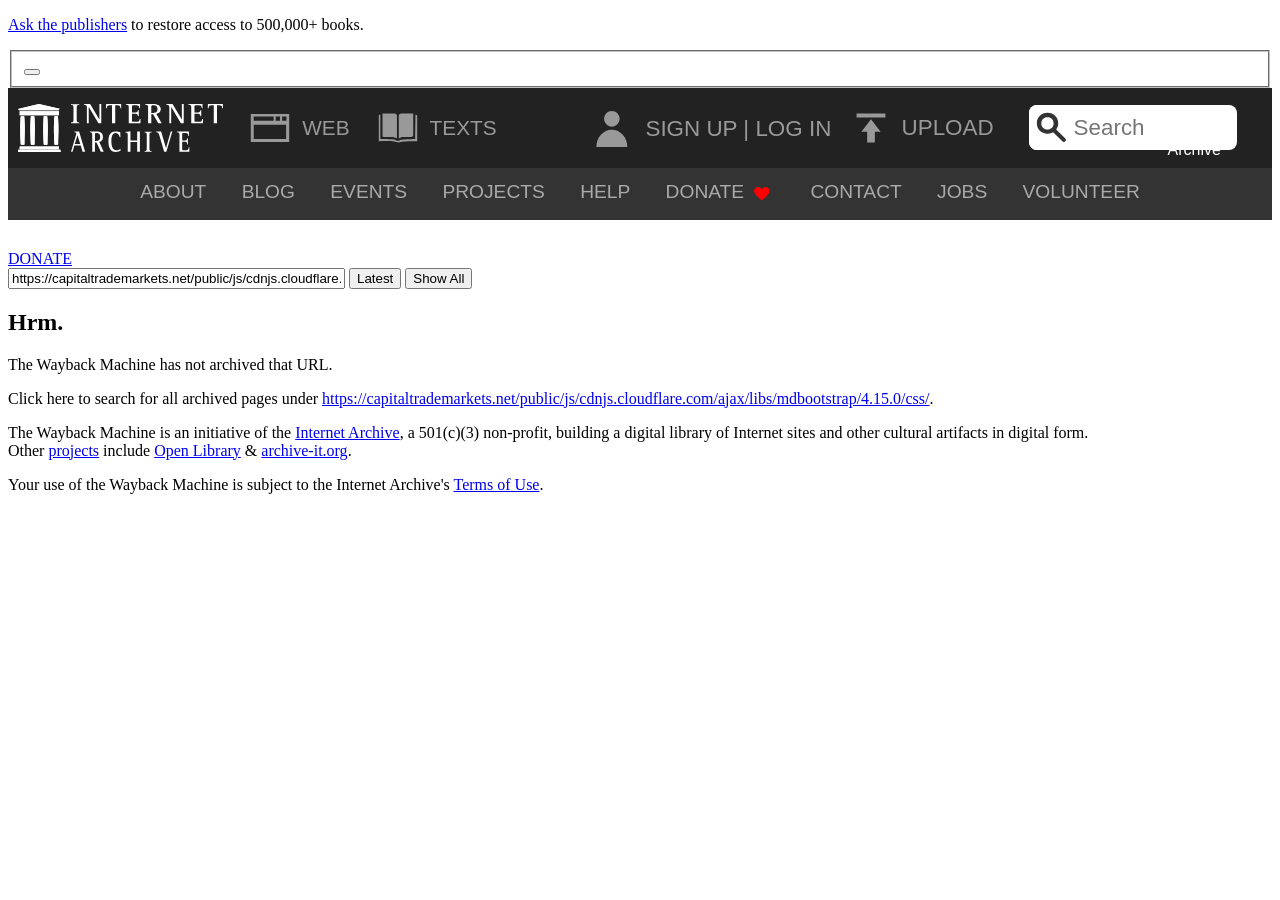
<file: public/js/cdnjs.cloudflare.com/ajax/libs/mdbootstrap/4.15.0/css/vidimg.html>
<!DOCTYPE html>
<html lang="en">
  <head>
    <title>Wayback Machine</title>
    <script>
    /*
    @licstart  The following is the entire license notice for the JavaScript code in this page.

    Copyright (C) 2020 Internet Archive

    The JavaScript code in this page is free software: you can
    redistribute it and/or modify it under the terms of the GNU Affero
    General Public License as published by the Free Software
    Foundation, either version 3 of the License, or (at your option)
    any later version.  The code is distributed WITHOUT ANY WARRANTY;
    without even the implied warranty of MERCHANTABILITY or FITNESS
    FOR A PARTICULAR PURPOSE.  See the GNU GPL for more details.

    As additional permission under GNU AGPL version 3 section 7, you
    may distribute non-source (e.g., minimized or compacted) forms of
    that code without the copy of the GNU AGPL normally required by
    section 4, provided you include this license notice and a URL
    through which recipients can access the Corresponding Source.

    @licend  The above is the entire license notice for the JavaScript code in this page.
    */
    </script>    <script type="text/javascript">
      window.webComponentLoaderConfig = {
      baseUrl: 'https://archive.org',
      version: '29e56e87'
      }
    </script>
    <!-- is_embedded: False; context:  -->
    <!-- navbar https://archive.org/web/navbar.php 0.06038s -->
    <!-- navbar script -->
    <script src="//archive.org/includes/athena.js?v=cd82628a" type="text/javascript"></script>
    <script src="//archive.org/includes/apollo.js?v=cd82628a" type="text/javascript"></script>
    <script src="//archive.org/components/npm/lit/polyfill-support.js?v=cd82628a" type="text/javascript"></script>
    <script src="//archive.org/components/npm/@webcomponents/webcomponentsjs/webcomponents-bundle.js?v=cd82628a" type="text/javascript"></script>
    <script src="//archive.org/includes/build/js/ia-topnav.min.js?v=cd82628a" type="text/javascript"></script>
    <script src="//archive.org/includes/build/js/archive.min.js?v=cd82628a" type="text/javascript"></script>
    <!-- navbar styles -->
    <link href="//archive.org/includes/build/css/archive.min.css?v=cd82628a" rel="stylesheet" type="text/css"/>
    <!-- navbar meta -->
    <meta property="mediatype" content="">
    <meta property="primary_collection" content="">
    <!-- navbar end -->
    <script type="text/javascript">if('archive_analytics' in window){var v=archive_analytics.values;v.path='/web';v.service='wb';v.server_name='wwwb-app223.us.archive.org';v.server_ms=10544;archive_analytics.send_pageview_on_load()}</script>
    <link href="https://web-static.archive.org/_static/images/archive.ico" rel="shortcut icon">
    <meta name="viewport" content="width=device-width, initial-scale=1.0">
    <meta http-equiv="content-type" content="text/html; charset=utf-8">
    <link rel="stylesheet" type="text/css" href="https://web-static.archive.org/_static/css/styles.css?v=HdpcXpRm" />
    <script type="text/javascript" src="https://web-static.archive.org/_static/js/ui.js?v=7LYlZ-C2" charset="utf-8"></script>
    <base target="_top">
<link rel="stylesheet" type="text/css" href="https://web-static.archive.org/_static/css/web.css">
<script type="text/javascript">
if (window!=window.top) {
  $(document).ready(function(){ document.body.classList.add('wb_embedded') });
}
</script>
  </head>
  <body class="navia">

                    <div class="ia-banners">
              <div
        class="ia-banner hidden post-appeal-20240905"
        data-campaign="post-appeal-20240905">
        <p><a href="https://change.org/LetReadersRead" rel="ugc nofollow">Ask the publishers</a> to restore access to 500,000+ books.</p>
        <form class="banner-close" action="" method="get" data-action="ia-banner-close">
          <fieldset>
            <button aria-label="Close Banner" type="submit"></button>
          </fieldset>
        </form>
      </div>
          </div>
                    <div id="topnav">
              <input class="js_nav_tweaks" type="hidden" value='[]'/>
    <!-- Shady DOM styles for icon-hamburger -->
<style scope="icon-hamburger-1">
  .icon-hamburger-1 svg.icon-hamburger {
    display: block;
    height: 4rem;
    width: 4rem;
  }

  .icon-hamburger-1 .fill-color.icon-hamburger {
    fill: #fff;
  }
</style><!-- Shady DOM styles for login-button -->
<style scope="login-button-1">
  .login-button-1 .dropdown-toggle.login-button {
    display: block;
    text-transform: uppercase;
    color: #ccc;
    cursor: pointer;
  }
  .login-button-1 .dropdown-toggle.logged-out-menu {
    display: inline-block;
    vertical-align: middle;
    background: inherit;
    border: medium;
  }

  .login-button-1 .dropdown-toggle.login-button svg.login-button {
    height: 100%;
    width: 4rem;
  }

  .login-button-1 .dropdown-toggle.login-button .fill-color.login-button {
    fill: #999;
  }

  .login-button-1 .dropdown-toggle.login-button:active .fill-color.login-button,
  .login-button-1 .dropdown-toggle.login-button:focus .fill-color.login-button,
  .login-button-1 .dropdown-toggle.login-button:hover .fill-color.login-button {
    fill: #fff;
  }

  .login-button-1 .active.login-button {
    border-radius: 1rem 1rem 0 0;
    background: #333;
  }

  .login-button-1 .active.login-button .fill-color.login-button {
    fill: #fff;
  }

  .login-button-1 span.login-button {
    display: none;
    font-size: 1.4rem;
    text-transform: uppercase;
    color: #999;
  }

  .login-button-1 span.login-button a.login-button {
    color: inherit;
    text-decoration: none;
    outline: 0;
  }

  .login-button-1 a.login-button:hover,
  .login-button-1 a.login-button:active,
  .login-button-1 a.login-button:focus {
    color: #fff !important;
    outline: none !important;
    outline-offset: inherit !important;
  }

  @media (min-width: 890px) {
    .login-button-1 .logged-out-toolbar.login-button {
      padding: 1rem 0.5rem;
      vertical-align: middle;
    }

    .login-button-1 .active.login-button {
      background: transparent;
    }

    .login-button-1 .dropdown-toggle.login-button {
      display: inline-block;
      vertical-align: middle;
    }

    .login-button-1 .dropdown-toggle.login-button svg.login-button {
      height: 3rem;
      width: 3rem;
      display: block;
    }

    .login-button-1 span.login-button {
      display: inline;
      vertical-align: middle;
    }

  }
</style><!-- Shady DOM styles for nav-search -->
<style scope="nav-search-1">
  .nav-search-1 input.nav-search[type="text"] {
    color: #222;
  }

  .nav-search-1 input.nav-search:focus {
    outline: none;
  }

  .nav-search-1 button.nav-search {
    background: none;
    color: inherit;
    border: none;
    font: inherit;
    cursor: pointer;
  }

  .nav-search-1 button.nav-search:focus {
    outline: none;
  }

  .nav-search-1 .search.nav-search {
    padding-top: 0;
    margin-right: 0.5rem;
  }

  .nav-search-1 .search.nav-search svg.nav-search {
    position: relative;
    fill: ;
  }

  .nav-search-1 .search-activated.nav-search {
    display: -webkit-box;
    display: -ms-flexbox;
    display: flex;
    position: absolute;
    top: 0;
    right: 4rem;
    bottom: 0;
    left: 4rem;
    z-index: 3;
    padding: 0.5rem 0.2rem;
    border-radius: 1rem 1rem 0 0;
    background: #333;
  }

  .nav-search-1 .search-inactive.nav-search {
    display: none;
  }

  .nav-search-1 .search-activated.nav-search .highlight.nav-search,
  .nav-search-1 .search-activated.nav-search .search.nav-search {
    background: #fff;
    border-radius: 0.5rem;
  }

  .nav-search-1 .search-activated.nav-search .highlight.nav-search {
    display: -webkit-box;
    display: -ms-flexbox;
    display: flex;
    width: 100%;
    margin: 0 0.5rem;
  }

  .nav-search-1 .search-activated.nav-search .search.nav-search {
    height: 100%;
    padding: 0;
    margin-right: 0;
    -ms-flex-item-align: center;
    -ms-grid-row-align: center;
    align-self: center;
  }

  .nav-search-1 .search-activated.nav-search .search.nav-search svg.nav-search {
    height: 3rem;
    width: 3rem;
  }

  .nav-search-1 .search-activated.nav-search .search-field.nav-search {
    width: 100%;
    height: 100%;
    box-sizing: border-box;
    padding-left: 1rem;
    border-radius: 0.5rem;
    border: none;
    font-size: 1.6rem;
    text-align: center;
  }

  .nav-search-1 .search-activated.nav-search .search-field.nav-search:focus {
    outline: none;
  }

  @keyframes fade-in-nav-search-1 {
    0% {
      opacity: 0;
    }

    100% {
      opacity: 1;
    }

  }

  .nav-search-1 .fade-in.nav-search {
    animation: fade-in-nav-search-1 0.2s forwards;
  }

  @media (min-width: 890px) {
    .nav-search-1 .search.nav-search svg.nav-search {
      display: inline;
      width: 2.8rem;
      height: 2.8rem;
      vertical-align: -14px;
    }

    .nav-search-1 .search.nav-search path.nav-search {
      fill: #333;
    }

    .nav-search-1 .search-inactive.nav-search,
    .nav-search-1 .search-activated.nav-search {
      display: block;
      position: static;
      padding: 1.1rem 0.2rem;
      background: transparent;
    }

    .nav-search-1 .search-activated.nav-search .highlight.nav-search {
      width: 13rem;
      height: 2.8rem;
      -webkit-box-orient: horizontal;
      -webkit-box-direction: reverse;
      -ms-flex-direction: row-reverse;
      flex-direction: row-reverse;
    }

    .nav-search-1 .search-activated.nav-search .search-field.nav-search {
      width: calc(100% - 28px);
      height: 100%;
      padding-left: 0;
      font-size: 1.4rem;
      text-align: left;
    }

    .nav-search-1 .search-activated.nav-search .search.nav-search svg.nav-search {
      width: 2.8rem;
      height: 2.8rem;
    }

  }
</style><!-- Shady DOM styles for media-button -->
<style scope="media-button-1">
  .media-button-1 a.media-button {
    display: inline-block;
    text-decoration: none;
  }

  .media-button-1 .menu-item.media-button {
    display: inline-block;
    width: 100%;
    padding: 0;
    font-size: 1.6rem;
    text-align: left;
    background: transparent;
    -webkit-box-align: center;
    -ms-flex-align: center;
    align-items: center;
  }

  .media-button-1 .menu-item.media-button:focus {
    outline: none;
  }

  .media-button-1 .label.media-button {
    display: inline-block;
    padding: 0;
    font-weight: 400;
    color: #fff;
    text-align: left;
    vertical-align: middle;
  }

  .media-button-1 .menu-item.media-button>.icon.media-button {
    display: inline-flex;
    vertical-align: middle;
    -webkit-box-align: center;
    -ms-flex-align: center;
    align-items: center;
    -webkit-box-pack: center;
    -ms-flex-pack: center;
    justify-content: center;
  }

  .media-button-1 .menu-item.media-button>.icon.media-button>svg.media-button {
    height: 4rem;
    width: 4rem;
  }

  .media-button-1 .menu-item.selected.media-button .icon.media-button {
    background-color: #333;
    border-radius: 1rem 0 0 1rem;
  }

  .media-button-1 .icon.media-button .fill-color.media-button {
    fill: #999;
  }

  .media-button-1 .icon.active.media-button .fill-color.media-button {
    fill: #fff;
  }

  .media-button-1 .donate.media-button .fill-color.media-button {
    fill: #f00;
  }

  @media (min-width: 890px) {
    .media-button-1 .menu-item.media-button {
      width: auto;
      height: 5rem;
      color: #999;
      display: inline-flex;
    }

    .media-button-1 .menu-item.media-button:hover,
    .media-button-1 .menu-item.media-button:active,
    .media-button-1 .menu-item.media-button:focus {
      color: #fff;
    }

    .media-button-1 .menu-item.media-button:hover .fill-color.media-button,
    .media-button-1 .menu-item.media-button:active .fill-color.media-button,
    .media-button-1 .menu-item.media-button:focus .fill-color.media-button {
      fill: #fff;
    }

    .media-button-1 .label.media-button {
      display: none;
    }

    .media-button-1 .label.media-button,
    .media-button-1 .web.media-button:after {
      padding-right: 1rem;
      font-size: 1.3rem;
      text-transform: uppercase;
      color: inherit;
    }

    .media-button-1 .web.media-button:after {
      display: none;
      content: "web";
    }

    .media-button-1 .donate.media-button,
    .media-button-1 .more.media-button {
      display: none;
    }

    .media-button-1 .menu-item.selected.media-button {
      background: #474747;
    }

    .media-button-1 .menu-item.selected.media-button .label.media-button,
    .media-button-1 .menu-item.selected.web.media-button:after {
      color: #fff;
    }

    .media-button-1 .menu-item.selected.media-button .icon.media-button {
      background: transparent;
    }

    .media-button-1 .web.selected.media-button .fill-color.media-button {
      fill: #ffcd27;
    }

    .media-button-1 .texts.selected.media-button .fill-color.media-button {
      fill: #faab3c;
    }

    .media-button-1 .video.selected.media-button .fill-color.media-button {
      fill: #f1644b;
    }

    .media-button-1 .audio.selected.media-button .fill-color.media-button {
      fill: #00adef;
    }

    .media-button-1 .software.selected.media-button .fill-color.media-button {
      fill: #9ecc4f;
    }

    .media-button-1 .images.selected.media-button .fill-color.media-button {
      fill: #aa99c9;
    }

  }

  @media (min-width: 1200px) {

    .media-button-1 .label.media-button,
    .media-button-1 .web.media-button:after {
      display: inline;
    }

    .media-button-1 .web.media-button .label.media-button {
      display: none;
    }

  }
</style><!-- Shady DOM styles for media-menu -->
<style scope="media-menu-1">
  .media-menu-1 {
    outline: none;
  }

  .media-menu-1 .media-menu-inner.media-menu {
    z-index: -1;
    top: -40rem;
    background-color: #222;
    margin: 0;
    overflow: hidden;
    transition-duration: 0.2s;
    transition-property: top;
    transition-timing-function: ease;
  }

  .media-menu-1 .menu-group.media-menu {
    position: relative;
    line-height: normal;
  }

  @media (max-width: 889px) {
    .media-menu-1 .media-menu-inner.media-menu {
      position: absolute;
      width: 100%;
    }

    .media-menu-1 .open.media-menu .media-menu-inner.media-menu {
      top: 0;
    }

    .media-menu-1 .overflow-clip.media-menu {
      position: absolute;
      z-index: -1;
      top: 4rem;
      left: 0;
      height: 0;
      width: 100%;
      overflow: hidden;
      transition-duration: 0.2s;
      transition-property: height;
    }

    .media-menu-1 .open.media-menu .overflow-clip.media-menu {
      height: 40rem;
    }

  }

  @media (min-width: 890px) {
    .media-menu-1 .media-menu-inner.media-menu {
      display: block;
      position: static;
      width: auto;
      height: 5rem;
      transition-property: none;
    }

    .media-menu-1 .menu-group.media-menu {
      font-size: 0;
    }

  }
</style><!-- Shady DOM styles for primary-nav -->
<style scope="primary-nav-1">
  .primary-nav-1 button.primary-nav:focus,
  .primary-nav-1 input.primary-nav:focus {
    outline: none;
  }

  .primary-nav-1 nav.primary-nav {
    position: relative;
    display: flex;
    height: 4rem;
    grid-template-areas: 'hamburger empty heart search user';
    -ms-grid-columns: 4rem minmax(1rem, 100%) 4rem 4rem 4rem;
    grid-template-columns: 4rem auto 4rem 4rem 4rem;
    -ms-grid-rows: 100%;
    grid-template-rows: 100%;
    background: #222;
    border-bottom: 1px solid #333;
  }

  .primary-nav-1 nav.hide-search.primary-nav {
    grid-template-areas: 'hamburger empty heart user';
    -ms-grid-columns: 4rem minmax(1rem, 100%) 4rem 4rem;
    grid-template-columns: 4rem auto 4rem 4rem;
  }

  .primary-nav-1 .right-side-section.primary-nav {
    display: flex;
    margin-left: auto;
    user-select: none;
  }

  .primary-nav-1 button.primary-nav {
    background: none;
    color: inherit;
    border: none;
    font: inherit;
    cursor: pointer;
  }

  .primary-nav-1 .branding.primary-nav {
    position: static;
    float: left;
    margin: 0 !important;
    padding: 0 5px 0 10px;
    -webkit-transform: translate(0, 0);
    -ms-transform: translate(0, 0);
    transform: translate(0, 0);
  }

  .primary-nav-1 slot.primary-nav,
  .primary-nav-1 .branding.primary-nav {
    display: flex;
    justify-content: left;
    align-items: center;
  }

  .primary-nav-1 media-menu.primary-nav {
    flex: 1;
    justify-self: stretch;
  }

  .primary-nav-1 .ia-logo.primary-nav {
    height: 3rem;
    width: 2.7rem;
    display: inline-block;
  }

  .primary-nav-1 .ia-wordmark.primary-nav {
    height: 3rem;
    width: 9.5rem;
  }

  .primary-nav-1 .ia-logo.primary-nav,
  .primary-nav-1 .ia-wordmark.primary-nav {
    margin-right: 5px;
  }

  .primary-nav-1 .hamburger.primary-nav {
    -ms-grid-row: 1;
    -ms-grid-column: 1;
    grid-area: hamburger;
    padding: 0;
  }

  .primary-nav-1 .hamburger.primary-nav svg.primary-nav {
    height: 4rem;
    width: 4rem;
    fill: #fff;
  }

  .primary-nav-1 .mobile-donate-link.primary-nav {
    display: inline-block;
  }

  .primary-nav-1 .mobile-donate-link.primary-nav svg.primary-nav {
    height: 4rem;
    width: 4rem;
  }

  .primary-nav-1 .mobile-donate-link.primary-nav .fill-color.primary-nav {
    fill: rgb(255, 0, 0);
  }

  .primary-nav-1 .sr-only.primary-nav {
    position: absolute;
    width: 1px;
    height: 1px;
    margin: -1px;
    padding: 0;
    border: 0;
    overflow: hidden;
    white-space: nowrap;
    clip: rect(1px, 1px, 1px, 1px);
    -webkit-clip-path: inset(50%);
    clip-path: inset(50%);
    user-select: none;
  }

  .primary-nav-1 .search-trigger.primary-nav {
    padding: 0;
  }

  .primary-nav-1 .search-trigger.primary-nav svg.primary-nav {
    height: 4rem;
    width: 4rem;
  }

  .primary-nav-1 .search-trigger.primary-nav .fill-color.primary-nav {
    fill: #999;
  }

  .primary-nav-1 .search-activated.primary-nav {
    position: relative;
    z-index: 3;
  }

  .primary-nav-1 .upload.primary-nav {
    display: none;
  }

  .primary-nav-1 .upload.primary-nav span.primary-nav {
    display: none;
  }

  .primary-nav-1 .upload.primary-nav svg.primary-nav {
    height: 3rem;
    width: 3rem;
  }

  .primary-nav-1 .screen-name.primary-nav {
    display: none;
    font-size: 1.3rem;
    vertical-align: middle;
    text-transform: uppercase;
  }

  .primary-nav-1 .user-menu.primary-nav {
    color: #999;
    padding: 0.5rem;
    height: 100%;
  }

  .primary-nav-1 button.user-menu.primary-nav:hover,
  .primary-nav-1 button.user-menu.primary-nav:focus {
    color: #fff;
    outline: none;
  }

  .primary-nav-1 .user-menu.active.primary-nav {
    border-radius: 1rem 1rem 0 0;
    background: #333;
  }

  .primary-nav-1 .user-menu.primary-nav img.primary-nav {
    display: block;
    width: 3rem;
    height: 3rem;
  }

  .primary-nav-1 .link-home.primary-nav {
    text-decoration: none;
    display: inline-flex;
  }

  .primary-nav-1 a.link-home.primary-nav:focus,
  .primary-nav-1 a.link-home.primary-nav:focus-visible {
    outline-offset: 1px;
  }

  @media only screen and (min-width: 890px) and (max-device-width: 905px) {
    .primary-nav-1 .branding.second-logo.primary-nav {
      padding-right: 0;
    }

  }

  @media (min-width: 906px) {
    .primary-nav-1 .branding.second-logo.primary-nav {
      padding-right: 20px;
    }

  }

  @media (max-width: 889px) {
    .primary-nav-1 slot.primary-nav[name='opt-sec-logo'] {
      display: none;
    }

    .primary-nav-1 .right-side-section.primary-nav {
      display: initial;
    }

    .primary-nav-1 .right-side-section.primary-nav .user-info.primary-nav {
      float: right;
    }

  }

  @media (min-width: 890px) {
    .primary-nav-1 {
      ;
    }

    .primary-nav-1 nav.primary-nav {
      display: flex;
      z-index: 4;
      height: 5rem;
      padding-right: 1.5rem;
    }

    .primary-nav-1 slot.primary-nav[name='opt-sec-logo-mobile'] {
      display: none;
    }

    .primary-nav-1 .ia-logo.primary-nav,
    .primary-nav-1 .ia-wordmark.primary-nav {
      margin-right: 10px;
    }

    .primary-nav-1 .hamburger.primary-nav,
    .primary-nav-1 .search-trigger.primary-nav,
    .primary-nav-1 .mobile-donate-link.primary-nav {
      display: none;
    }

    .primary-nav-1 .user-info.primary-nav {
      display: block;
      float: right;
      vertical-align: middle;
      height: 100%;
      padding: 1rem 0.5rem;
    }

    .primary-nav-1 .user-info.primary-nav .user-menu.primary-nav img.primary-nav {
      height: 3rem;
      width: 3rem;
      margin-right: 0.5rem;
    }

    .primary-nav-1 .user-menu.primary-nav {
      padding: 1rem 0.5rem;
    }

    .primary-nav-1 .user-menu.active.primary-nav {
      background: transparent;
    }

    .primary-nav-1 .user-menu.primary-nav img.primary-nav {
      display: inline-block;
      vertical-align: middle;
      margin-right: 0.5rem;
    }

    .primary-nav-1 .upload.primary-nav {
      display: block;
      padding: 1rem 0.5rem;
      float: right;
      font-size: 1.4rem;
      text-transform: uppercase;
      text-decoration: none;
      color: #999;
    }

    .primary-nav-1 .upload.primary-nav:active,
    .primary-nav-1 .upload.primary-nav:focus,
    .primary-nav-1 .upload.primary-nav:hover {
      color: #fff;
    }

    .primary-nav-1 .upload.primary-nav:focus-visible {
      outline: none;
    }

    .primary-nav-1 .upload.primary-nav svg.primary-nav {
      vertical-align: middle;
      fill: #999;
    }

    .primary-nav-1 .upload.primary-nav:hover svg.primary-nav,
    .primary-nav-1 .upload.primary-nav:focus svg.primary-nav,
    .primary-nav-1 .upload.primary-nav:active svg.primary-nav {
      fill: #fff;
    }

    .primary-nav-1 nav-search.primary-nav {
      float: right;
      margin-left: 1rem;
    }

  }

  @media (min-width: 990px) {
    .primary-nav-1 .screen-name.primary-nav {
      display: inline-block;
      text-overflow: ellipsis;
      overflow: hidden;
      white-space: nowrap;
      max-width: 165px;
    }

    .primary-nav-1 .upload.primary-nav span.primary-nav {
      display: inline;
      vertical-align: middle;
    }

  }
</style><!-- Shady DOM styles for user-menu --><!-- Shady DOM styles for search-menu -->
<style scope="search-menu-1">
  .search-menu-1 .menu-wrapper.search-menu {
    position: relative;
  }

  .search-menu-1 button.search-menu:focus,
  .search-menu-1 input.search-menu:focus {
    outline-color: #4b64ff;
    outline-width: 0.16rem;
    outline-style: auto;
    outline-offset: 2px !important;
  }

  .search-menu-1 .search-menu-inner.search-menu {
    position: absolute;
    right: 0;
    left: 0;
    z-index: 4;
    padding: 0 4.5rem;
    font-size: 1.6rem;
    background-color: #333;
  }

  .search-menu-1 .tx-slide.search-menu {
    overflow: hidden;
    transition-property: top;
    transition-duration: 0.2s;
    transition-timing-function: ease;
  }

  .search-menu-1 .initial.search-menu,
  .search-menu-1 .closed.search-menu {
    top: -1500px;
  }

  .search-menu-1 .closed.search-menu {
    transition-duration: 0.2s;
  }

  .search-menu-1 label.search-menu,
  .search-menu-1 a.search-menu {
    padding: 1rem;
    display: block;
  }

  .search-menu-1 .advanced-search.search-menu {
    text-decoration: none;
    color: #4b64ff;
    line-height: normal;
    padding: 0.5rem;
    margin-top: 5px;
  }

  @media (min-width: 890px) {
    .search-menu-1 .search-menu-inner.search-menu {
      overflow: visible;
      right: 2rem;
      left: auto;
      z-index: 5;
      padding: 1rem 2rem;
      transition: opacity 0.2s ease-in-out;
      font-size: 1.4rem;
      color: #333;
      border-radius: 2px;
      background: #fff;
      box-shadow: 0 1px 2px 1px rgba(0, 0, 0, 0.15);
    }

    .search-menu-1 .search-menu-inner.search-menu:after {
      position: absolute;
      right: 7px;
      top: -7px;
      width: 12px;
      height: 7px;
      box-sizing: border-box;
      color: #fff;
      content: '';
      border-bottom: 7px solid currentColor;
      border-left: 6px solid transparent;
      border-right: 6px solid transparent;
    }

    .search-menu-1 .initial.search-menu,
    .search-menu-1 .closed.search-menu {
      opacity: 0;
      transition-duration: 0.2s;
    }

    .search-menu-1 .open.search-menu {
      opacity: 1;
    }

    .search-menu-1 label.search-menu {
      padding: 0;
      font-weight: normal;
      margin: 0;
    }

    .search-menu-1 label.search-menu+label.search-menu {
      padding-top: 7px;
    }

    .search-menu-1 a.search-menu {
      padding: 1rem 0 0 0;
    }

  }
</style><!-- Shady DOM styles for ia-wayback-search --><!-- Shady DOM styles for wayback-search -->
<style scope="wayback-search-1">
  .wayback-search-1 {
    font: normal 1.2rem/1.5 'Helvetica Neue', Helvetica, Arial, sans-serif;
  }

  .wayback-search-1 form.wayback-search {
    max-width: 600px;
  }

  .wayback-search-1 p.wayback-search {
    margin-top: 0;
    font-weight: 200;
  }

  .wayback-search-1 a.wayback-search {
    font-weight: 500;
    text-decoration: none;
    color: #fff;
  }

  .wayback-search-1 fieldset.wayback-search {
    padding: 0.7rem 2rem;
    margin: 1.5rem 0;
    box-sizing: border-box;
    text-align: center;
    border: none;
    border-radius: 7px;
    background-color: #fcf5e6;
    box-shadow: 3px 3px 0 0 #c3ad97;
  }

  .wayback-search-1 label.wayback-search {
    display: none;
  }

  .wayback-search-1 img.wayback-search {
    width: 100%;
    max-width: 215px;
    max-height: 60px;
    margin-bottom: 1.3rem;
    vertical-align: middle;
  }

  .wayback-search-1 input.wayback-search {
    display: block;
    width: 100%;
    height: 3rem;
    padding: 0.5rem 1rem 0.5rem 2.5rem;
    font: normal 1.2rem/1.5 'Helvetica Neue', Helvetica, Arial, sans-serif;
    color: #858585;
    box-sizing: border-box;
    border: 1px solid #ccc;
    border-radius: 2rem;
    background: #eee;
  }

  .wayback-search-1 input.wayback-search:focus {
    border-color: #66afe9;
    box-shadow: inset 0 1px 1px rgba(0, 0, 0, 0.075), 0 0 8px rgba(102, 175, 233, 0.6);
    outline: none;
  }

  .wayback-search-1 .search-field.wayback-search {
    position: relative;
    overflow: hidden;
  }

  .wayback-search-1 .search-field.wayback-search svg.wayback-search {
    position: absolute;
    top: 2px;
    left: 3px;
    width: 2.4rem;
    height: 2.4rem;
  }

  .wayback-search-1 .search-field.wayback-search .fill-color.wayback-search {
    fill: #999;
  }

  @media (min-width: 890px) {
    .wayback-search-1 form.wayback-search {
      margin: 0 auto;
    }

    .wayback-search-1 p.wayback-search {
      margin-bottom: 3rem;
      font-size: 1.6rem;
      text-align: center;
    }

    .wayback-search-1 img.wayback-search {
      margin: 0;
    }

    .wayback-search-1 fieldset.wayback-search {
      margin: 0 auto;
      font-size: 0;
    }

    .wayback-search-1 fieldset.wayback-search a.wayback-search,
    .wayback-search-1 .search-field.wayback-search {
      display: inline-block;
      width: 50%;
      vertical-align: middle;
    }

    .wayback-search-1 fieldset.wayback-search a.wayback-search {
      text-align: center;
    }

    .wayback-search-1 .search-field.wayback-search svg.wayback-search {
      width: 2.8rem;
      height: 2.8rem;
    }

    .wayback-search-1 .search-field.wayback-search .fill-color.wayback-search {
      fill: #333;
    }

  }

  .wayback-search-1 p.wayback-search {
    margin-bottom: 1rem;
    font-size: 1.6rem;
    text-align: center;
  }

  .wayback-search-1 fieldset.wayback-search {
    padding: .5rem;
    border-radius: 5px;
    box-shadow: none;
  }

  .wayback-search-1 input.wayback-search {
    padding-left: 3rem;
    margin-top: .3rem;
    font-size: 1.4rem;
    border-color: #bca38e;
    background: #fff;
  }

  .wayback-search-1 input.wayback-search::placeholder,
  .wayback-search-1 input.wayback-search::-webkit-input-placeholder {
    color: #8e8e8e;
  }

  .wayback-search-1 .search-field.wayback-search svg.wayback-search {
    top: 50%;
    transform: translateY(-50%);
  }

  @media (min-width: 890px) {

    .wayback-search-1 fieldset.wayback-search a.wayback-search,
    .wayback-search-1 .search-field.wayback-search {
      display: block;
      width: auto;
    }

    .wayback-search-1 fieldset.wayback-search a.wayback-search {
      margin: 0 1.5rem;
    }

  }
</style><!-- Shady DOM styles for save-page-form -->
<style scope="save-page-form-1">
  .save-page-form-1 div.save-page-form {
    display: grid;
    grid-template-columns: 1fr auto;
    grid-column-gap: .8rem;
    margin: 0;
    padding: 0;
    border: none;
  }

  .save-page-form-1 input.save-page-form[type="text"] {
    width: 100%;
    height: 3rem;
    box-sizing: border-box;
    border: 1px solid #999;
    border-radius: .5rem;
    color: #222;
    font-size: inherit;
  }

  .save-page-form-1 input.save-page-form[type="submit"] {
    -webkit-appearance: none;
    -moz-appearance: none;
    appearance: none;
    padding: .4rem .8rem;
    font: normal 1.3rem 'Helvetica Neue', Helvetica, Arial, sans-serif;
    text-transform: uppercase;
    color: #fff;
    border: none;
    border-radius: 16px;
    background: #222;
    cursor: pointer;
  }

  .save-page-form-1 .error.save-page-form {
    display: none;
    margin-top: .5rem;
    font-weight: bold;
    color: #ffcd27;
  }

  .save-page-form-1 .visible.save-page-form {
    display: block;
  }

  @media (min-width: 890px) {
    .save-page-form-1 h3.save-page-form {
      margin-top: 0;
      font: normal 100 1.6rem 'Helvetica Neue', Helvetica, Arial, sans-serif;
    }

  }
</style><!-- Shady DOM styles for wayback-slider -->
<style scope="wayback-slider-1">
  .wayback-slider-1 h4.wayback-slider {
    font-size: 1.6rem;
  }

  .wayback-slider-1 a.wayback-slider {
    text-decoration: none;
    color: #fff;
  }

  .wayback-slider-1 ul.wayback-slider {
    padding: 0;
    margin: 0;
    list-style: none;
  }

  .wayback-slider-1 li.wayback-slider+li.wayback-slider {
    padding-top: 1.5rem;
  }

  @media (min-width: 890px) {
    .wayback-slider-1 h4.wayback-slider {
      margin: 0 0 1rem 0;
      font-weight: 100;
    }

    .wayback-slider-1 ul.wayback-slider {
      font-size: 1.3rem;
    }

    .wayback-slider-1 li.wayback-slider {
      padding-bottom: .5rem;
    }

    .wayback-slider-1 li.wayback-slider+li.wayback-slider {
      padding-top: 0;
    }

    .wayback-slider-1 li.wayback-slider a.wayback-slider {
      display: block;
      overflow: hidden;
      white-space: nowrap;
      text-overflow: ellipsis;
    }

  }

  @media (min-width: 890px) {
    .wayback-slider-1 {
      display: block;
      grid-column: 1 / 4;
      padding: 0 1.5rem;
    }

    .wayback-slider-1 h4.wayback-slider {
      margin-top: 0;
      font: normal 100 1.6rem 'Helvetica Neue', Helvetica, Arial, sans-serif;
    }

    .wayback-slider-1 .grid.wayback-slider {
      display: grid;
      grid-template-columns: minmax(auto, 260px) 1fr minmax(auto, 260px);

      grid-column-gap: 2.5rem;
    }

    .wayback-slider-1 .link-lists.wayback-slider {
      display: grid;
      grid-template-columns: calc(50% - 1.25rem) calc(50% - 1.25rem);
      grid-column-gap: 2.5rem;
    }

  }
</style><!-- Shady DOM styles for more-slider -->
<style scope="more-slider-1">
  .more-slider-1 ul.more-slider {
    padding: 0;
    margin: -1rem 0 0 0;
    list-style: none;
  }

  .more-slider-1 a.more-slider {
    display: block;
    padding: 1rem 0;
    text-decoration: none;
    color: #fff;
  }
</style><!-- Shady DOM styles for media-subnav -->
<style scope="media-subnav-1">
  .media-subnav-1 h4.media-subnav {
    font-size: 1.6rem;
  }

  .media-subnav-1 a.media-subnav {
    text-decoration: none;
    color: #fff;
  }

  .media-subnav-1 ul.media-subnav {
    padding: 0;
    margin: 0;
    list-style: none;
  }

  .media-subnav-1 li.media-subnav+li.media-subnav {
    padding-top: 1.5rem;
  }

  @media (min-width: 890px) {
    .media-subnav-1 h4.media-subnav {
      margin: 0 0 1rem 0;
      font-weight: 100;
    }

    .media-subnav-1 ul.media-subnav {
      font-size: 1.3rem;
    }

    .media-subnav-1 li.media-subnav {
      padding-bottom: .5rem;
    }

    .media-subnav-1 li.media-subnav+li.media-subnav {
      padding-top: 0;
    }

    .media-subnav-1 li.media-subnav a.media-subnav {
      display: block;
      overflow: hidden;
      white-space: nowrap;
      text-overflow: ellipsis;
    }

  }

  .media-subnav-1 img.media-subnav {
    display: block;
    width: 90px;
    height: 90px;
    margin: 0 auto 1rem auto;
    border-radius: 45px;
  }

  .media-subnav-1 h3.media-subnav {
    margin-top: 0;
    font-size: 1.8rem;
  }

  .media-subnav-1 .icon-links.media-subnav {
    display: -webkit-box;
    display: -ms-flexbox;
    display: flex;
    -webkit-box-pack: space-evenly;
    -ms-flex-pack: space-evenly;
    justify-content: space-evenly;
    text-align: center;
  }

  .media-subnav-1 .icon-links.media-subnav a.media-subnav {
    display: inline-block;
    width: 12rem;
    margin-bottom: 1.5rem;
    overflow: hidden;
    white-space: nowrap;
    text-align: center;
    text-overflow: ellipsis;
  }

  .media-subnav-1 .icon-links.media-subnav a.media-subnav+a.media-subnav {
    margin-left: 2rem;
  }

  .media-subnav-1 .featured.media-subnav h4.media-subnav {
    display: none;
  }

  @media (min-width: 890px) {
    .media-subnav-1 {
      display: -ms-grid;
      display: grid;
      -ms-grid-columns: 40% 20% 40%;
      grid-template-columns: 40% 20% 40%;
    }

    .media-subnav-1 .wayback-search.media-subnav {
      -ms-grid-column: 1;
      -ms-grid-column-span: 3;
      grid-column: 1 / 4;
    }

    .media-subnav-1 h3.media-subnav {
      display: none;
    }

    .media-subnav-1 .icon-links.media-subnav {
      -ms-grid-column: 1;
    }

    .media-subnav-1 .icon-links.media-subnav a.media-subnav {
      padding-top: 3.5rem;
      max-width: 16rem;
    }

    .media-subnav-1 .links.media-subnav {
      padding: 0 1.5rem;
    }

    .media-subnav-1 .featured.media-subnav {
      -ms-grid-column: 2;
    }

    .media-subnav-1 .featured.media-subnav h4.media-subnav {
      display: block;
    }

    .media-subnav-1 .top.media-subnav {
      -ms-grid-column: 3;
    }

    .media-subnav-1 .top.media-subnav ul.media-subnav {
      display: -ms-grid;
      display: grid;
      -ms-grid-columns: 50% 3rem 50%;
      grid-template-columns: 50% 50%;
      -ms-grid-rows: (auto)[7];
      grid-template-rows: repeat(7, auto);
      grid-column-gap: 3rem;
      grid-auto-flow: column;
    }

    .media-subnav-1 .top.media-subnav ul.media-subnav>*.media-subnav:nth-child(1) {
      -ms-grid-row: 1;
      -ms-grid-column: 1;
    }

    .media-subnav-1 .top.media-subnav ul.media-subnav>*.media-subnav:nth-child(2) {
      -ms-grid-row: 2;
      -ms-grid-column: 1;
    }

    .media-subnav-1 .top.media-subnav ul.media-subnav>*.media-subnav:nth-child(3) {
      -ms-grid-row: 3;
      -ms-grid-column: 1;
    }

    .media-subnav-1 .top.media-subnav ul.media-subnav>*.media-subnav:nth-child(4) {
      -ms-grid-row: 4;
      -ms-grid-column: 1;
    }

    .media-subnav-1 .top.media-subnav ul.media-subnav>*.media-subnav:nth-child(5) {
      -ms-grid-row: 5;
      -ms-grid-column: 1;
    }

    .media-subnav-1 .top.media-subnav ul.media-subnav>*.media-subnav:nth-child(6) {
      -ms-grid-row: 6;
      -ms-grid-column: 1;
    }

    .media-subnav-1 .top.media-subnav ul.media-subnav>*.media-subnav:nth-child(7) {
      -ms-grid-row: 7;
      -ms-grid-column: 1;
    }

    .media-subnav-1 .top.media-subnav ul.media-subnav>*.media-subnav:nth-child(8) {
      -ms-grid-row: 1;
      -ms-grid-column: 3;
    }

    .media-subnav-1 .top.media-subnav ul.media-subnav>*.media-subnav:nth-child(9) {
      -ms-grid-row: 2;
      -ms-grid-column: 3;
    }

    .media-subnav-1 .top.media-subnav ul.media-subnav>*.media-subnav:nth-child(10) {
      -ms-grid-row: 3;
      -ms-grid-column: 3;
    }

    .media-subnav-1 .top.media-subnav ul.media-subnav>*.media-subnav:nth-child(11) {
      -ms-grid-row: 4;
      -ms-grid-column: 3;
    }

    .media-subnav-1 .top.media-subnav ul.media-subnav>*.media-subnav:nth-child(12) {
      -ms-grid-row: 5;
      -ms-grid-column: 3;
    }

    .media-subnav-1 .top.media-subnav ul.media-subnav>*.media-subnav:nth-child(13) {
      -ms-grid-row: 6;
      -ms-grid-column: 3;
    }

    .media-subnav-1 .top.media-subnav ul.media-subnav>*.media-subnav:nth-child(14) {
      -ms-grid-row: 7;
      -ms-grid-column: 3;
    }

  }
</style><!-- Shady DOM styles for media-slider -->
<style scope="media-slider-1">
  .media-slider-1 .media-slider-container.media-slider {
    position: relative;
  }

  .media-slider-1 .overflow-clip.media-slider {
    display: none;
    position: absolute;
    top: 3rem;
    right: 0;
    left: 0;
    height: 0;
    overflow: hidden;
    transition: height 0.2s ease;
  }

  .media-slider-1 .information-menu.media-slider {
    position: absolute;
    top: 0;
    right: 0;
    left: 0;
    padding: 0;
    height: 31.9rem;
    overflow-x: hidden;
    font-size: 1.4rem;
    background: #333;
  }

  .media-slider-1 .open.media-slider {
    display: block;
  }

  .media-slider-1 .hidden.media-slider {
    display: none;
  }

  .media-slider-1 .info-box.media-slider {
    padding: 1rem;
  }

  @media (max-width: 889px) {
    .media-slider-1 .overflow-clip.open.media-slider {
      display: block;
      height: 35.8rem;
      left: 4rem;
      top: 0;
    }

  }

  @media (min-width: 890px) {
    .media-slider-1 .overflow-clip.media-slider {
      display: block;
    }

    .media-slider-1 .information-menu.media-slider {
      left: 0;
      z-index: 3;
      height: auto;
      min-height: 21rem;
      background: #474747;
      transform: translate(0, -100%);
      transition: transform 0.2s ease;
    }

    .media-slider-1 .overflow-clip.open.media-slider {
      height: 22rem;
    }

    .media-slider-1 .information-menu.open.media-slider {
      transform: translate(0, 0);
    }

    .media-slider-1 .info-box.media-slider {
      max-width: 100rem;
      padding: 1.5rem 0;
      margin: 0 auto;
    }

  }
</style><!-- Shady DOM styles for desktop-subnav -->
<style scope="desktop-subnav-1">
  .desktop-subnav-1 ul.desktop-subnav {
    position: relative;
    z-index: 3;
    padding: .8rem 0;
    margin: 0;
    font-size: 1.2rem;
    text-transform: uppercase;
    text-align: center;
    background: #333;
  }

  .desktop-subnav-1 li.desktop-subnav {
    display: inline-block;
    padding: 0 15px;
  }

  .desktop-subnav-1 a.desktop-subnav {
    text-decoration: none;
    color: #aaa;
  }

  .desktop-subnav-1 a.desktop-subnav:hover,
  .desktop-subnav-1 a.desktop-subnav:active,
  .desktop-subnav-1 a.desktop-subnav:focus {
    color: #fff;
  }

  .desktop-subnav-1 .donate.desktop-subnav svg.desktop-subnav {
    width: 1.6rem;
    height: 1.6rem;
    vertical-align: top;
    fill: #f00;
  }
</style><!-- Shady DOM styles for signed-out-dropdown -->
<style scope="signed-out-dropdown-1">
  .signed-out-dropdown-1 .nav-container.signed-out-dropdown {
    position: relative;
  }

  .signed-out-dropdown-1 nav.signed-out-dropdown {
    position: absolute;
    right: 0;
    z-index: 4;
    overflow: hidden;
    font-size: 1.6rem;
    background-color: #333;
    transition-property: top;
    transition-duration: 0.2s;
    transition-timing-function: ease;
  }

  .signed-out-dropdown-1 .initial.signed-out-dropdown,
  .signed-out-dropdown-1 .closed.signed-out-dropdown {
    top: -1500px;
  }

  .signed-out-dropdown-1 .closed.signed-out-dropdown {
    transition-duration: 0.5s;
  }

  .signed-out-dropdown-1 .open.signed-out-dropdown {
    max-width: 100vw;
    overflow: auto;
  }

  .signed-out-dropdown-1 h3.signed-out-dropdown {
    padding: 0.6rem 2rem;
    margin: 0;
    font-size: inherit;
    overflow: hidden;
    text-overflow: ellipsis;
  }

  .signed-out-dropdown-1 ul.signed-out-dropdown {
    padding: 0.4rem 0 0.7rem 0;
    margin: 0;
    list-style: none;

    max-height: calc(100vh - 7.2rem + 1px);
    overflow: auto;
    box-sizing: border-box;
  }

  .signed-out-dropdown-1 .divider.signed-out-dropdown {
    margin: 0.5rem 0;
    border-bottom: 1px solid #666;
  }

  .signed-out-dropdown-1 a.signed-out-dropdown,
  .signed-out-dropdown-1 .info-item.signed-out-dropdown {
    display: block;
    color: #fff;
    text-decoration: none;
    padding: 1rem 2rem;
  }

  .signed-out-dropdown-1 .info-item.signed-out-dropdown {
    font-size: 0.8em;
    color: #a0a0a0;
  }

  .signed-out-dropdown-1 .callout.signed-out-dropdown {
    position: absolute;
    margin-left: 10px;
    padding: 0 5px;
    border-radius: 2px;
    background: #fee257;
    color: #2c2c2c;
    font-size: 1.4rem;
    font-weight: bold;
  }

  .signed-out-dropdown-1 a.mobile-upload.signed-out-dropdown {
    display: flex;
    justify-content: left;
    align-items: center;
  }

  .signed-out-dropdown-1 a.mobile-upload.signed-out-dropdown svg.signed-out-dropdown {
    fill: #fff;
    margin-right: 1rem;
    height: 1.4rem;
    width: 1.4rem;
  }

  @media (min-width: 890px) {
    .signed-out-dropdown-1 nav.signed-out-dropdown {
      display: flex;
      overflow: visible;
      top: 0;
      left: auto;
      z-index: 5;
      transition: opacity 0.2s ease-in-out;
      font-size: 1.4rem;
      border-radius: 2px;
      background: #fff;
      box-shadow: 0 1px 2px 1px rgba(0, 0, 0, 0.15);
    }

    .signed-out-dropdown-1 nav.signed-out-dropdown:after {
      position: absolute;
      right: 7px;
      top: -7px;
      width: 12px;
      height: 7px;
      box-sizing: border-box;
      color: #fff;
      content: '';
      border-bottom: 7px solid currentColor;
      border-left: 6px solid transparent;
      border-right: 6px solid transparent;
    }

    .signed-out-dropdown-1 h3.signed-out-dropdown {
      display: none;
    }

    .signed-out-dropdown-1 ul.signed-out-dropdown {
      max-height: calc(100vh - 8.5rem + 1px);
    }

    .signed-out-dropdown-1 .divider.signed-out-dropdown {
      border-bottom-color: #666;
    }

    .signed-out-dropdown-1 a.signed-out-dropdown {
      padding: 0.5rem 2rem;
      color: #333;
      transition: background 0.1s ease-out, color 0.1s ease-out;
    }

    .signed-out-dropdown-1 .info-item.signed-out-dropdown {
      padding: 0.5rem 2rem;
      font-size: 0.8em;
      color: #6f6f6f;
    }

    .signed-out-dropdown-1 a.signed-out-dropdown:hover,
    .signed-out-dropdown-1 a.signed-out-dropdown:active,
    .signed-out-dropdown-1 a.signed-out-dropdown:focus {
      color: #fff;
      background: #4b64ff;
      outline: none;
    }

    .signed-out-dropdown-1 .initial.signed-out-dropdown,
    .signed-out-dropdown-1 .closed.signed-out-dropdown {
      opacity: 0;
      transition-duration: 0.2s;
    }

    .signed-out-dropdown-1 .open.signed-out-dropdown {
      opacity: 1;
      overflow: visible;
    }

    .signed-out-dropdown-1 a.mobile-upload.signed-out-dropdown {
      display: none;
    }

  }

  @media (min-width: 890px) {

    .signed-out-dropdown-1 .initial.signed-out-dropdown,
    .signed-out-dropdown-1 .closed.signed-out-dropdown,
    .signed-out-dropdown-1 .open.signed-out-dropdown {
      right: 33.5rem;
    }

    .signed-out-dropdown-1 .search-hidden.initial.signed-out-dropdown,
    .signed-out-dropdown-1 .search-hidden.closed.signed-out-dropdown,
    .signed-out-dropdown-1 .search-hidden.open.signed-out-dropdown {
      right: 18.5rem;
    }

  }

  @media (min-width: 990px) {

    .signed-out-dropdown-1 .initial.signed-out-dropdown,
    .signed-out-dropdown-1 .closed.signed-out-dropdown,
    .signed-out-dropdown-1 .open.signed-out-dropdown {
      right: 40rem;
    }

    .signed-out-dropdown-1 .search-hidden.initial.signed-out-dropdown,
    .signed-out-dropdown-1 .search-hidden.closed.signed-out-dropdown,
    .signed-out-dropdown-1 .search-hidden.open.signed-out-dropdown {
      right: 26rem;
    }

  }
</style><!-- Shady DOM styles for ia-topnav -->
<style scope="ia-topnav-1">
  .ia-topnav-1 {
    ;

    color: #fff;
    font-family: 'Helvetica Neue', Helvetica, Arial, sans-serif;
  }

  .ia-topnav-1 primary-nav.ia-topnav:focus {
    outline: none !important;
  }

  .ia-topnav-1 #close-layer.ia-topnav {
    display: none;
    position: fixed;
    top: 0;
    right: 0;
    bottom: 0;
    left: 0;
    z-index: 3;
  }

  .ia-topnav-1 #close-layer.visible.ia-topnav {
    display: block;
  }

  .ia-topnav-1 .topnav.ia-topnav {
    position: relative;
    z-index: 4;
  }

  @media (max-width: 889px) {
    .ia-topnav-1 desktop-subnav.ia-topnav {
      display: none;
    }

  }
</style>
<style>
  body {
    transition: opacity ease-in 0.2s;
  }

  body[unresolved] {
    opacity: 0;
    display: block;
    overflow: hidden;
    position: relative;
  }
</style>








<ia-topnav locallinks="true" waybackpagesarchived="1 trillion" class="x-scope ia-topnav-1"><!---->
  <div class="topnav style-scope ia-topnav">
    <primary-nav class="style-scope ia-topnav x-scope primary-nav-1"><!---->
      <nav class="style-scope primary-nav">
        <button class="hamburger style-scope primary-nav" title="Open main menu"
          data-event-click-tracking="TopNav|NavHamburger">
          <icon-hamburger class="style-scope primary-nav x-scope icon-hamburger-1"><!---->
            <svg viewBox="0 0 40 40" xmlns="http://www.w3.org/2000/svg" aria-labelledby="hamburgerTitleID hamburgerDescID"
              class="style-scope icon-hamburger">
              <title id="hamburgerTitleID" class="style-scope icon-hamburger">Hamburger icon</title>
              <desc id="hamburgerDescID" class="style-scope icon-hamburger">An icon used to represent a menu that can be
                toggled by interacting with this icon.</desc>
              <path
                d="m30.5 26.5c.8284271 0 1.5.6715729 1.5 1.5s-.6715729 1.5-1.5 1.5h-21c-.82842712 0-1.5-.6715729-1.5-1.5s.67157288-1.5 1.5-1.5zm0-8c.8284271 0 1.5.6715729 1.5 1.5s-.6715729 1.5-1.5 1.5h-21c-.82842712 0-1.5-.6715729-1.5-1.5s.67157288-1.5 1.5-1.5zm0-8c.8284271 0 1.5.6715729 1.5 1.5s-.6715729 1.5-1.5 1.5h-21c-.82842712 0-1.5-.6715729-1.5-1.5s.67157288-1.5 1.5-1.5z"
                fill="#999" fill-rule="evenodd" class="style-scope icon-hamburger"></path>
              </svg>
              </icon-hamburger>
        </button>

        <div class="branding  style-scope primary-nav">
          <a title="Go home" class="link-home style-scope primary-nav" href="https://archive.org/"
            data-event-click-tracking="TopNav|NavHome"><!--?lit$49386103$-->
            <svg class="ia-logo style-scope primary-nav" viewBox="0 0 27 30" xmlns="http://www.w3.org/2000/svg"
              aria-labelledby="logoTitleID logoDescID">
              <title id="logoTitleID" class="style-scope primary-nav">Internet Archive logo</title>
              <desc id="logoDescID" class="style-scope primary-nav">A line drawing of the Internet Archive headquarters
                building façade.</desc>
              <g stroke="none" stroke-width="1" fill="none" fill-rule="evenodd" class="style-scope primary-nav">
                <mask id="mask-2" fill="white" class="style-scope primary-nav">
                  <path
                    d="M26.6666667,28.6046512 L26.6666667,30 L0,30 L0.000283687943,28.6046512 L26.6666667,28.6046512 Z M25.6140351,26.5116279 L25.6140351,28.255814 L1.05263158,28.255814 L1.05263158,26.5116279 L25.6140351,26.5116279 Z M3.62469203,7.6744186 L3.91746909,7.82153285 L4.0639977,10.1739544 L4.21052632,13.9963932 L4.21052632,17.6725617 L4.0639977,22.255044 L4.03962296,25.3421929 L3.62469203,25.4651163 L2.16024641,25.4651163 L1.72094074,25.3421929 L1.55031755,22.255044 L1.40350877,17.6970339 L1.40350877,14.0211467 L1.55031755,10.1739544 L1.68423854,7.80887484 L1.98962322,7.6744186 L3.62469203,7.6744186 Z M24.6774869,7.6744186 L24.9706026,7.82153285 L25.1168803,10.1739544 L25.2631579,13.9963932 L25.2631579,17.6725617 L25.1168803,22.255044 L25.0927809,25.3421929 L24.6774869,25.4651163 L23.2130291,25.4651163 L22.7736357,25.3421929 L22.602418,22.255044 L22.4561404,17.6970339 L22.4561404,14.0211467 L22.602418,10.1739544 L22.7369262,7.80887484 L23.0420916,7.6744186 L24.6774869,7.6744186 Z M9.94042303,7.6744186 L10.2332293,7.82153285 L10.3797725,10.1739544 L10.5263158,13.9963932 L10.5263158,17.6725617 L10.3797725,22.255044 L10.3556756,25.3421929 L9.94042303,25.4651163 L8.47583122,25.4651163 L8.0362015,25.3421929 L7.86556129,22.255044 L7.71929825,17.6970339 L7.71929825,14.0211467 L7.86556129,10.1739544 L8.00005604,7.80887484 L8.30491081,7.6744186 L9.94042303,7.6744186 Z M18.0105985,7.6744186 L18.3034047,7.82153285 L18.449948,10.1739544 L18.5964912,13.9963932 L18.5964912,17.6725617 L18.449948,22.255044 L18.425851,25.3421929 L18.0105985,25.4651163 L16.5460067,25.4651163 L16.1066571,25.3421929 L15.9357367,22.255044 L15.7894737,17.6970339 L15.7894737,14.0211467 L15.9357367,10.1739544 L16.0702315,7.80887484 L16.3753664,7.6744186 L18.0105985,7.6744186 Z M25.6140351,4.53488372 L25.6140351,6.97674419 L1.05263158,6.97674419 L1.05263158,4.53488372 L25.6140351,4.53488372 Z M13.0806755,0 L25.9649123,2.93331338 L25.4484139,3.8372093 L0.771925248,3.8372093 L0,3.1041615 L13.0806755,0 Z"
                    id="path-1" class="style-scope primary-nav"></path>
                  </mask>
                  <use fill="#FFFFFF" xlink:href="#path-1" class="style-scope primary-nav"></use>
                  <g mask="url(#mask-2)" fill="#FFFFFF" class="style-scope primary-nav">
                  <path d="M0,0 L26.6666667,0 L26.6666667,30 L0,30 L0,0 Z" id="swatch" class="style-scope primary-nav">
                  </path>
                  </g>
                  </g>
                  </svg>
                  <!--?lit$49386103$-->
            <svg class="ia-wordmark stacked style-scope primary-nav" viewBox="0 0 95 30" xmlns="http://www.w3.org/2000/svg">
              <g fill="#fff" fill-rule="evenodd" class="style-scope primary-nav">
                <g transform="translate(0 17)" class="style-scope primary-nav">
                  <path
                    d="m3.07645967 2.60391777c.09263226-.31901841.26275495-.97477846.26275495-1.10630359 0-.74950669-.57227138-.76816274-1.19041353-.88009902v-.41183224h2.90678232l3.77209227 12.60682378h-1.60725868l-1.16012991-3.8963154h-3.94266032l-1.15968456 3.8963154h-.95794221zm-.69607795 5.4317081h3.41670507l-1.76223957-5.469953z"
                    class="style-scope primary-nav"></path>
                  <path
                    d="m13.2661876 2.75363255c0-1.85487748-.0316196-1.85487748-1.469201-2.13611739v-.41183224h3.8032666c1.1601299 0 4.3599508 0 4.3599508 3.35342446 0 2.13518459-1.143652 2.84737918-2.3652399 3.0903742l2.8448791 6.16302512h-1.7773814l-2.7366596-5.82581707h-.9588329v5.82581707h-1.7007817zm1.7007817 3.35295806h.8817878c1.0042583 0 2.411556-.33674165 2.411556-2.43508055 0-2.0237147-.9588329-2.58572812-2.2579112-2.58572812-1.0354326 0-1.0354326.33720805-1.0354326 1.68650665z"
                    class="style-scope primary-nav"></path>
                  <path
                    d="m30.9386422 12.2878054c-.5250645.2817063-1.3761234.7121946-2.9682403.7121946-3.3552471 0-4.5612478-2.4537366-4.5612478-6.66860403 0-3.4089262.86531-6.18214759 4.3136347-6.18214759 1.3761234 0 2.3812724.28077351 3.0920468.56201342l.0930776 3.12908549h-.4484648c-.0619033-.95612241-.9125167-2.79187744-2.5821241-2.79187744-2.2726076 0-2.6440273 2.94065941-2.6440273 5.28292612 0 2.95931547.8510588 5.61966783 2.9994146 5.61966783 1.4692009 0 2.2267368-.5620135 2.7059306-.9551897z"
                    class="style-scope primary-nav"></path>
                  <path
                    d="m35.4546446 2.67900836c0-1.48129014-.0926322-1.64966096-1.5466914-1.83622143v-.41276504l3.2470277-.43002189v5.80669465h4.2049699v-5.60101173h1.7007816v12.60682378h-1.7007816v-6.12571303h-4.2049699v6.12571303h-1.7003363z"
                    class="style-scope primary-nav"></path>
                  <path
                    d="m46.0300434 12.3447063c1.0973359 0 1.3137748-.2807735 1.3137748-1.7420083v-8.05568117c0-1.46123489-.2164389-1.741542-1.3137748-1.741542v-.46919958h4.3287765v.46919958c-1.0826395 0-1.3137748.28030711-1.3137748 1.741542v8.05568117c0 1.4612348.2311353 1.7420083 1.3137748 1.7420083v.4678004h-4.3287765z"
                    class="style-scope primary-nav"></path>
                  <path
                    d="m55.1990352 2.60391777c-.494781-1.7051627-.6341747-1.7051627-1.8709043-1.98640261v-.41183224h2.9994145l3.0301436 10.26548988h.0307289l2.9535438-10.26548988h1.0042584l-3.771647 12.60682378h-1.344949z"
                    class="style-scope primary-nav"></path>
                  <path
                    d="m67.7842867 2.75363255c0-1.85487748-.0463161-1.85487748-1.4687557-2.13611739v-.41183224h7.4061269l.0463161 2.77228859h-.433323c0-1.49854698-.6488711-1.89218957-1.6696073-1.89218957h-1.2060007c-.7726777 0-.9735293.07462419-.9735293.97431206v3.7279446h1.8709043c1.0657162 0 1.174381-.82366447 1.2674586-1.44164603h.4324323v3.93316112h-.4324323c0-1.01162415-.3402454-1.61141607-1.2674586-1.61141607h-1.8709043v4.17755538c0 1.0489362.2008516 1.0867147.9735293 1.0867147h1.7168141c.8804518 0 1.2977423-.3749865 1.3908199-1.835755h.433323l-.0472068 2.715854h-6.1685065z"
                    class="style-scope primary-nav"></path>
                  </g>
                <path
                  d="m1.55575146 9.89647882v-7.6678574c0-1.39053729-.25677019-1.65867172-1.55575146-1.65867172v-.44528687h5.12561364v.44528687c-1.28118091 0-1.55575146.26813443-1.55575146 1.65867172v7.6678574c0 1.39097468.27457055 1.65735948 1.55575146 1.65735948v.4461617h-5.12561364v-.4461617c1.29898127 0 1.55575146-.2663848 1.55575146-1.65735948z"
                  class="style-scope primary-nav"></path>
                <path
                  d="m9.92299051 2.28198586c0-1.65823431-.25588017-1.58649851-1.83032201-1.88962601v-.39235985h3.8626781l5.7664266 9.70008019h.0364907v-9.70008019h1.1534634v12h-1.7577856l-6.0405521-10.14492965h-.0369358v10.14492965h-1.15346329z"
                  class="style-scope primary-nav"></path>
                <path
                  d="m25.631543.83808413h-1.2633805c-1.4458343 0-1.8668128.44572428-1.977175 1.74834147h-.5122054l.0729815-2.5864256h9.3727795l.0734265 2.63935263h-.5126504c0-1.37304075-.5860768-1.8012685-1.9954203-1.8012685h-1.2442452v11.16191587h-2.0141107z"
                  class="style-scope primary-nav"></path>
                <path
                  d="m36.1050097 2.42502005c0-1.7654006-.0556262-1.7654006-1.7399852-2.0326602v-.39235985h8.7684573l.0551811 2.63935263h-.5126504c0-1.42684261-.7685305-1.8012685-1.9762849-1.8012685h-1.4284789c-.9153835 0-1.1534633.0717358-1.1534633.92775388v3.54829773h2.2152547c1.2629356 0 1.3906532-.7851571 1.5010154-1.37391558h.5130954v3.74513378h-.5130954c0-.96274696-.4022881-1.53313407-1.5010154-1.53313407h-2.2152547v3.97608803c0 .9986149.2380798 1.033608 1.1534633 1.033608h2.0319111c1.0439911 0 1.5375061-.356492 1.6469783-1.74702926h.5135404l-.0551812 2.58511336h-7.3034876z"
                  class="style-scope primary-nav"></path>
                <path
                  d="m48.1689385 2.42502005c0-1.7654006-.0364908-1.7654006-1.7382052-2.0326602v-.39235985h4.5026011c1.3732977 0 5.1621043 0 5.1621043 3.19180579 0 2.03309761-1.3537173 2.71065102-2.8004416 2.94248013l3.3682731 5.86571408h-2.1053376l-3.2396655-5.54552745h-1.1352179v5.54552745h-2.0141107zm2.0141107 3.19136837h1.0439911c1.189064 0 2.8556227-.32018663 2.8556227-2.31697893 0-1.92680615-1.1352179-2.46132536-2.673169-2.46132536-1.2264448 0-1.2264448.32062404-1.2264448 1.6057447z"
                  class="style-scope primary-nav"></path>
                <path
                  d="m61.4610921 2.28198586c0-1.65823431-.2567702-1.58649851-1.830767-1.88962601v-.39235985h3.8622331l5.7659816 9.70008019h.0369357v-9.70008019h1.1534633v12h-1.7568955l-6.0414421-10.14492965h-.0364908v10.14492965h-1.1530183z"
                  class="style-scope primary-nav"></path>
                <path
                  d="m75.1550889 2.42502005c0-1.7654006-.0547361-1.7654006-1.7390952-2.0326602v-.39235985h8.7684573l.0551811 2.63935263h-.5126504c0-1.42684261-.7694205-1.8012685-1.9771749-1.8012685h-1.4280339c-.9149385 0-1.1530183.0717358-1.1530183.92775388v3.54829773h2.2148098c1.2633805 0 1.3906531-.7851571 1.5010153-1.37391558h.5130954v3.74513378h-.5130954c0-.96274696-.4022881-1.53313407-1.5010153-1.53313407h-2.2148098v3.97608803c0 .9986149.2380798 1.033608 1.1530183 1.033608h2.0319111c1.0439911 0 1.5379511-.356492 1.6478683-1.74702926h.5126504l-.0551811 2.58511336h-7.3039327z"
                  class="style-scope primary-nav"></path>
                <path
                  d="m89.2335734.83808413h-1.2624905c-1.4462793 0-1.8672578.44572428-1.97762 1.74834147h-.5122054l.0734265-2.5864256h9.3718895l.0734265 2.63935263h-.5122054c0-1.37304075-.5856318-1.8012685-1.9958653-1.8012685h-1.2446902v11.16191587h-2.0136657z"
                  class="style-scope primary-nav"></path>
                </g>
                </svg>

          </a>
          <!--?lit$49386103$-->
        </div>
        <media-menu class="style-scope primary-nav x-scope media-menu-1"><!---->
          <div class="media-menu-container closed style-scope media-menu">
            <div class="overflow-clip style-scope media-menu">
              <nav class="media-menu-inner style-scope media-menu" aria-expanded="false">
                <div class="menu-group style-scope media-menu">
                  <!--?lit$49386103$--><!---->
                  <media-button class="style-scope media-menu x-scope media-button-1" data-mediatype="web"><!---->
                    <a class="menu-item web  style-scope media-button" href="https://web.archive.org"
                      data-event-click-tracking="TopNav|NavMenuWeb" title="Expand web menu">
                      <!--?lit$49386103$-->
                      <span class="icon  style-scope media-button">
                        <!--?lit$49386103$-->
                        <svg height="40" viewBox="0 0 40 40" width="40" xmlns="http://www.w3.org/2000/svg"
                          aria-labelledby="webTitleID webDescID" class="style-scope media-button">
                          <title id="webTitleID" class="style-scope media-button">Web icon</title>
                          <desc id="webDescID" class="style-scope media-button">An illustration of a computer
                            application window</desc>
                          <path class="fill-color style-scope media-button"
                            d="m8 28.7585405v-8.1608108-9.3577297h24v9.3577297 8.1608108zm14.2702703-15.8863783h-12.43243246v2.6114594h12.43243246zm7.7837838 14.0365946v-7.0727027-1.8497838h-20.21621626v1.8497838 7.0727027zm-3.7837838-14.0365946h-2.7027027v2.6114594h2.7027027zm4 0h-2.7027027v2.6114594h2.7027027z"
                            fill-rule="evenodd"></path>
                          </svg>

                      </span>
                      <span class="label style-scope media-button"><!--?lit$49386103$-->Wayback Machine</span>

                    </a>
                    </media-button>
                    <!----><!---->
                    <media-button class="style-scope media-menu x-scope media-button-1" data-mediatype="texts"><!---->
                    <a class="menu-item texts  style-scope media-button" href="https://archive.org/details/texts"
                      data-event-click-tracking="TopNav|NavMenuTexts" title="Expand texts menu">
                      <!--?lit$49386103$-->
                      <span class="icon  style-scope media-button">
                        <!--?lit$49386103$-->
                        <svg height="40" viewBox="0 0 40 40" width="40" xmlns="http://www.w3.org/2000/svg"
                          aria-labelledby="textsTitleID textsDescID" class="style-scope media-button">
                          <title id="textsTitleID" class="style-scope media-button">Texts icon</title>
                          <desc id="textsDescID" class="style-scope media-button">An illustration of an open book.
                          </desc>
                          <path class="fill-color style-scope media-button"
                            d="m10.3323235 11.0007023h6.9060825c.8851083 0 1.5847122.3064258 2.0988114.9192774v14.4324451h-.6460032c-.1435563-.120323-.3528315-.2434552-.6278257-.3693964-.2749942-.1259413-.5201585-.2191097-.7354929-.2795053l-.3048241-.1081503h-5.7042647c-.3108832 0-.5621067-.0601615-.7536705-.1804846-.0717781-.0599274-.1256117-.1439663-.1615008-.2521166-.0358891-.1081502-.0598928-.2043619-.0720112-.2886348v-13.8741368zm19.1752505 0v13.603761c-.0717781.3361555-.2211606.5943584-.4481473.7746089-.0717781.0599274-.1733862.1079162-.304824.1439663-.1314379.0360501-.2451643.0601615-.3411793.0723343h-5.5965975c-.9568865.2640552-1.5068748.5164059-1.649965.757052h-.6634817v-14.4324451c.5140992-.6128516 1.2076439-.9192774 2.0806339-.9192774h6.92426zm1.3814961.6489017-.1796783 15.2976474c-.0955489 0-1.0342578.0119386-2.8161268.035816-1.7818691.0238773-3.3006293.0898911-4.5562806.1980414-1.2556514.1081503-1.9613144.2884008-2.1169891.5407514-.0955488.1924233-.5439291.273419-1.345141.2429871-.8012118-.0304319-1.3155441-.1776755-1.5429969-.4417308-.334654-.3843783-3.4558378-.5765674-9.36355164-.5765674v-15.3875385l-.96830576.3960828v16.2702977c6.4096947-.2041278 9.7760429-.0840388 10.0990445.3602669.2391051.276228.9864833.414342 2.2421347.414342.1915638 0 .4187835-.0210682.6816593-.0632047s.4810068-.0870821.6543929-.1348367c.1733862-.0477547.2719646-.0838048.2957353-.1081503.0838965-.1563732.9599161-.2675666 2.6280587-.3335805 1.6681426-.0660138 3.3213703-.0931684 4.9596831-.0814638l2.4392915.0182591v-16.2344816z">
                          </path>
                          </svg>

                      </span>
                      <span class="label style-scope media-button"><!--?lit$49386103$-->Texts</span>

                    </a>
                    </media-button>
                    <!----><!---->
                    <media-button class="style-scope media-menu x-scope media-button-1" data-mediatype="video"><!---->
                    <a class="menu-item video  style-scope media-button" href="https://archive.org/details/movies"
                      data-event-click-tracking="TopNav|NavMenuVideo" title="Expand video menu">
                      <!--?lit$49386103$-->
                      <span class="icon  style-scope media-button">
                        <!--?lit$49386103$-->
                        <svg height="40" viewBox="0 0 40 40" width="40" xmlns="http://www.w3.org/2000/svg"
                          aria-labelledby="videoTitleID videoDescID" class="style-scope media-button">
                          <title id="videoTitleID" class="style-scope media-button">Video icon</title>
                          <desc id="videoDescID" class="style-scope media-button">An illustration of two cells of a film
                            strip.</desc>
                          <path class="fill-color style-scope media-button"
                            d="m31.0117647 12.0677966c0 .4067797-.2823529.6779661-.7058823.6779661h-1.2705883c-.4235294 0-.7058823-.2711864-.7058823-.6779661v-.6779661c0-.4067797.2823529-.6779661.7058823-.6779661h1.2705883c.4235294 0 .7058823.2711864.7058823.6779661zm0 3.2542373c0 .4067797-.2823529.6779661-.7058823.6779661h-1.2705883c-.4235294 0-.7058823-.2711864-.7058823-.6779661v-.6779661c0-.4067797.2823529-.6779661.7058823-.6779661h1.2705883c.4235294 0 .7058823.2711864.7058823.6779661zm0 3.2542373c0 .4067796-.2823529.6779661-.7058823.6779661h-1.2705883c-.4235294 0-.7058823-.2711865-.7058823-.6779661v-.6779661c0-.4067797.2823529-.6779661.7058823-.6779661h1.2705883c.4235294 0 .7058823.2711864.7058823.6779661zm0 3.3898305c0 .4067797-.2823529.6779661-.7058823.6779661h-1.2705883c-.4235294 0-.7058823-.2711864-.7058823-.6779661v-.6779661c0-.4067797.2823529-.6779661.7058823-.6779661h1.2705883c.4235294 0 .7058823.2711864.7058823.6779661zm0 3.2542373c0 .4067796-.2823529.6779661-.7058823.6779661h-1.2705883c-.4235294 0-.7058823-.2711865-.7058823-.6779661v-.6779661c0-.4067797.2823529-.6779661.7058823-.6779661h1.2705883c.4235294 0 .7058823.2711864.7058823.6779661zm0 3.2542373c0 .4067796-.2823529.6779661-.7058823.6779661h-1.2705883c-.4235294 0-.7058823-.2711865-.7058823-.6779661v-.6779661c0-.4067797.2823529-.6779661.7058823-.6779661h1.2705883c.4235294 0 .7058823.2711864.7058823.6779661zm-4.0941176-10.440678c0 .5423729-.4235295.9491525-.9882353.9491525h-11.5764706c-.5647059 0-.9882353-.4067796-.9882353-.9491525v-6.9152542c0-.5423729.4235294-.9491526.9882353-.9491526h11.5764706c.5647058 0 .9882353.4067797.9882353.9491526zm-.1411765 11.2542373c0 .5423729-.4235294.9491525-.9882353.9491525h-11.5764706c-.5647059 0-.9882353-.4067796-.9882353-.9491525v-6.9152542c0-.5423729.4235294-.9491526.9882353-.9491526h11.5764706c.5647059 0 .9882353.4067797.9882353.9491526zm-14.9647059-17.220339c0 .4067797-.2823529.6779661-.7058823.6779661h-1.27058828c-.42352941 0-.70588236-.2711864-.70588236-.6779661v-.6779661c0-.4067797.28235295-.6779661.70588236-.6779661h1.27058828c.4235294 0 .7058823.2711864.7058823.6779661zm0 3.2542373c0 .4067797-.2823529.6779661-.7058823.6779661h-1.27058828c-.42352941 0-.70588236-.2711864-.70588236-.6779661v-.6779661c0-.4067797.28235295-.6779661.70588236-.6779661h1.27058828c.4235294 0 .7058823.2711864.7058823.6779661zm0 3.2542373c0 .4067796-.2823529.6779661-.7058823.6779661h-1.27058828c-.42352941 0-.70588236-.2711865-.70588236-.6779661v-.6779661c0-.4067797.28235295-.6779661.70588236-.6779661h1.27058828c.4235294 0 .7058823.2711864.7058823.6779661zm0 3.3898305c0 .4067797-.2823529.6779661-.7058823.6779661h-1.27058828c-.42352941 0-.70588236-.2711864-.70588236-.6779661v-.6779661c0-.4067797.28235295-.6779661.70588236-.6779661h1.27058828c.4235294 0 .7058823.2711864.7058823.6779661zm0 3.2542373c0 .4067796-.2823529.6779661-.7058823.6779661h-1.27058828c-.42352941 0-.70588236-.2711865-.70588236-.6779661v-.6779661c0-.4067797.28235295-.6779661.70588236-.6779661h1.27058828c.4235294 0 .7058823.2711864.7058823.6779661zm0 3.2542373c0 .4067796-.2823529.6779661-.7058823.6779661h-1.27058828c-.42352941 0-.70588236-.2711865-.70588236-.6779661v-.6779661c0-.4067797.28235295-.6779661.70588236-.6779661h1.27058828c.4235294 0 .7058823.2711864.7058823.6779661zm20.0470588-20.4745763h-.8470588v.27118644.6779661c0 .40677966-.2823529.6779661-.7058823.6779661h-1.2705883c-.4235294 0-.7058823-.27118644-.7058823-.6779661v-.6779661-.27118644h-16.5176471v.27118644.6779661c0 .40677966-.2823529.6779661-.7058823.6779661h-1.27058828c-.42352941 0-.70588236-.27118644-.70588236-.6779661v-.6779661-.27118644h-1.12941176v24h1.12941176v-.2711864-.6779661c0-.4067797.28235295-.6779661.70588236-.6779661h1.27058828c.4235294 0 .7058823.2711864.7058823.6779661v.6779661.2711864h16.6588235v-.2711864-.6779661c0-.4067797.282353-.6779661.7058824-.6779661h1.2705882c.4235294 0 .7058824.2711864.7058824.6779661v.6779661.2711864h.8470588v-24z"
                            fill-rule="evenodd"></path>
                          </svg>

                      </span>
                      <span class="label style-scope media-button"><!--?lit$49386103$-->Video</span>

                    </a>
                    </media-button>
                    <!----><!---->
                    <media-button class="style-scope media-menu x-scope media-button-1" data-mediatype="audio"><!---->
                    <a class="menu-item audio  style-scope media-button" href="https://archive.org/details/audio"
                      data-event-click-tracking="TopNav|NavMenuAudio" title="Expand audio menu">
                      <!--?lit$49386103$-->
                      <span class="icon  style-scope media-button">
                        <!--?lit$49386103$-->
                        <svg width="40px" height="40px" viewBox="0 0 40 40" version="1.1" xmlns="http://www.w3.org/2000/svg"
                          aria-labelledby="audioTitleID audioDescID" class="style-scope media-button">
                          <title id="audioTitleID" class="style-scope media-button">Audio icon</title>
                          <desc id="audioDescID" class="style-scope media-button">An illustration of an audio speaker.
                          </desc>
                          <g stroke="none" stroke-width="1" fill="none" fill-rule="evenodd" class="style-scope media-button">
                            <g transform="translate(10, 8)" class="fill-color style-scope media-button">
                              <path
                                d="M19.4264564,11.8585048 L19.4264564,20.7200433 C19.4264564,22.3657576 18.8838179,23.2519114 16.8489237,23.2519114 C12.2364969,23.125318 7.75972977,23.125318 3.14730298,23.2519114 C1.24806842,23.2519114 0.569770368,22.492351 0.569770368,20.7200433 L0.569770368,2.74377955 C0.569770368,1.09806526 1.11240881,0.211911416 3.14730298,0.211911416 C7.75972977,0.338504822 12.2364969,0.338504822 16.8489237,0.211911416 C18.7481583,0.211911416 19.4264564,0.971471855 19.4264564,2.74377955 C19.2907967,5.78202131 19.4264564,8.82026306 19.4264564,11.8585048 L19.4264564,11.8585048 Z M10.0659432,2.74377955 C8.16670861,2.74377955 6.67445288,4.13630702 6.67445288,5.90861471 C6.67445288,7.6809224 8.16670861,9.07344988 10.0659432,9.07344988 C11.9651777,9.07344988 13.4574335,7.6809224 13.4574335,5.90861471 C13.4574335,4.13630702 11.8295181,2.74377955 10.0659432,2.74377955 L10.0659432,2.74377955 Z M10.0659432,11.4787246 C7.21709133,11.4787246 5.04653754,13.6308125 5.04653754,16.1626806 C5.04653754,18.8211422 7.35275094,20.8466367 10.0659432,20.8466367 C12.914795,20.8466367 15.0853488,18.6945488 15.0853488,16.1626806 C15.0853488,13.6308125 12.7791354,11.4787246 10.0659432,11.4787246 L10.0659432,11.4787246 Z"
                                class="style-scope media-button"></path>
                              <ellipse cx="10.2016028" cy="16.5690777" rx="1.35659611" ry="1.34075134" class="style-scope media-button"></ellipse>
                              </g>
                              </g>
                              </svg>

                      </span>
                      <span class="label style-scope media-button"><!--?lit$49386103$-->Audio</span>

                    </a>
                    </media-button>
                    <!----><!---->
                    <media-button class="style-scope media-menu x-scope media-button-1" data-mediatype="software"><!---->
                    <a class="menu-item software  style-scope media-button" href="https://archive.org/details/software"
                      data-event-click-tracking="TopNav|NavMenuSoftware" title="Expand software menu">
                      <!--?lit$49386103$-->
                      <span class="icon  style-scope media-button">
                        <!--?lit$49386103$-->
                        <svg width="40" height="40" viewBox="0 0 40 40" xmlns="http://www.w3.org/2000/svg"
                          aria-labelledby="softwareTitleID softwareDescID" class="style-scope media-button">
                          <title id="softwareTitleID" class="style-scope media-button">Software icon</title>
                          <desc id="softwareDescID" class="style-scope media-button">An illustration of a 3.5" floppy
                            disk.</desc>
                          <path class="fill-color style-scope media-button"
                            d="m32 30.6900373v-21.44521088c0-.82988428-.4156786-1.24482642-1.2470357-1.24482642h-21.50592858c-.83135715 0-1.24703572.4221795-1.24703572 1.26653851v21.44521089c0 .8588337.41567857 1.2882506 1.24703572 1.2882506h21.48327168c.8458575 0 1.2687863-.4366542 1.2687863-1.3099627zm-5.9950155-20.4410268v6.114667c0 .6694561-.3428744 1.0041841-1.0286232 1.0041841h-10.1294464c-.2622159 0-.4773054-.0802141-.6452685-.2406423s-.2519447-.3642806-.2519447-.6115572v-6.1363791l.0217506-.1311772h12.0326259zm-4.9437353.8295827v5.0010178h3.0405558v-5.0010178zm-9.7134658 18.8035735v-7.753025c0-.5241057.1604108-.9025595.4812325-1.1353613.1897138-.1453504.4011782-.2180256.6343932-.2180256h14.7451099c.3208217 0 .5905898.1091636.8093044.3274907s.3280719.5023936.3280719.8521995v7.8181612l-.0217506.1094652h-16.9772676z">
                          </path>
                          </svg>

                      </span>
                      <span class="label style-scope media-button"><!--?lit$49386103$-->Software</span>

                    </a>
                    </media-button>
                    <!----><!---->
                    <media-button class="style-scope media-menu x-scope media-button-1" data-mediatype="images"><!---->
                    <a class="menu-item images  style-scope media-button" href="https://archive.org/details/image"
                      data-event-click-tracking="TopNav|NavMenuImages" title="Expand images menu">
                      <!--?lit$49386103$-->
                      <span class="icon  style-scope media-button">
                        <!--?lit$49386103$-->
                        <svg height="40" viewBox="0 0 40 40" width="40" xmlns="http://www.w3.org/2000/svg"
                          aria-labelledby="imagesTitleID imagesDescID" class="style-scope media-button">
                          <title id="imagesTitleID" class="style-scope media-button">Images icon</title>
                          <desc id="imagesDescID" class="style-scope media-button">An illustration of two photographs.
                          </desc>
                          <path class="fill-color style-scope media-button"
                            d="m20.8219178 15.3769871c0 1.1136708-.8767123 1.8932404-1.8630137 1.8932404s-1.9726027-.8909367-1.9726027-1.8932404c0-1.0023038.8767123-1.8932404 1.9726027-1.8932404.9863014 0 1.8630137.8909366 1.8630137 1.8932404zm-5.9178082-3.7864808h15.4520548v6.0138225l-1.9726028-3.3410125-2.6301369 6.3479237-2.1917809-2.67281-6.1369863 5.1228859h-2.5205479zm-1.7534247-1.6705063v14.9231892h18.8493151v-14.9231892zm-2.9589041 7.2388604c.2191781 0 1.9726028-.3341012 1.9726028-.3341012v-2.0046075l-4.1643836.5568354c.43835616 4.7887846.87671233 9.9116704 1.31506849 14.700455 6.02739731-.5568354 13.26027401-1.5591391 19.39726031-2.1159746-.1095891-.5568354-.1095891-2.0046075-.2191781-2.67281-.4383562.1113671-1.4246575 0-1.8630137.1113671v.8909367c-5.1506849.4454683-10.3013699 1.1136708-15.4520548 1.6705062.109589-.111367-.5479452-7.0161262-.9863014-10.8026071z"
                            fill-rule="evenodd"></path>
                          </svg>

                      </span>
                      <span class="label style-scope media-button"><!--?lit$49386103$-->Images</span>

                    </a>
                    </media-button>
                    <!----><!---->
                    <media-button class="style-scope media-menu x-scope media-button-1" data-mediatype="donate"><!---->
                    <a class="menu-item donate  style-scope media-button" href="https://archive.org/donate/" data-event-click-tracking="TopNav|NavMenuDonate"
                      title="Expand donate menu">
                      <!--?lit$49386103$-->
                      <span class="icon  style-scope media-button">
                        <!--?lit$49386103$-->
                        <svg width="40" height="40" viewBox="0 0 40 40" xmlns="http://www.w3.org/2000/svg"
                          aria-labelledby="donateTitleID donateDescID" class="style-scope media-button">
                          <title id="donateTitleID" class="style-scope media-button">Donate icon</title>
                          <desc id="donateDescID" class="style-scope media-button">An illustration of a heart shape
                          </desc>
                          <path class="fill-color style-scope media-button"
                            d="m30.0120362 11.0857287c-1.2990268-1.12627221-2.8599641-1.65258786-4.682812-1.57894699-.8253588.02475323-1.7674318.3849128-2.8262192 1.08047869-1.0587873.6955659-1.89622 1.5724492-2.512298 2.63065-.591311-1.0588196-1.4194561-1.9357029-2.4844351-2.63065-1.0649791-.69494706-2.0039563-1.05510663-2.8169316-1.08047869-1.2067699-.04950647-2.318187.17203498-3.3342513.66462439-1.0160643.4925893-1.82594378 1.2002224-2.42963831 2.1228992-.60369453.9226769-.91173353 1.9629315-.92411701 3.1207641-.03715043 1.9202322.70183359 3.7665141 2.21695202 5.5388457 1.2067699 1.4035084 2.912594 3.1606786 5.1174721 5.2715107 2.2048782 2.1108321 3.7565279 3.5356901 4.6549492 4.2745742.8253588-.6646243 2.355647-2.0647292 4.5908647-4.2003145s3.9747867-3.9171994 5.218707-5.3448422c1.502735-1.7723316 2.2355273-3.6186135 2.1983769-5.5388457-.0256957-1.7608832-.6875926-3.2039968-1.9866194-4.3302689z">
                          </path>
                          </svg>

                      </span>
                      <span class="label style-scope media-button"><!--?lit$49386103$-->Donate</span>

                    </a>
                    </media-button>
                    <!----><!---->
                    <media-button class="style-scope media-menu x-scope media-button-1" data-mediatype="more"><!---->
                    <a class="menu-item more  style-scope media-button" href="https://archive.org/about/" data-event-click-tracking="TopNav|NavMenuMore"
                      title="Expand more menu">
                      <!--?lit$49386103$-->
                      <span class="icon  style-scope media-button">
                        <!--?lit$49386103$-->
                        <svg height="40" viewBox="0 0 40 40" width="40" xmlns="http://www.w3.org/2000/svg"
                          aria-labelledby="ellipsesTitleID ellipsesDescID" class="style-scope media-button">
                          <title id="ellipsesTitleID" class="style-scope media-button">Ellipses icon</title>
                          <desc id="ellipsesDescID" class="style-scope media-button">An illustration of text ellipses.
                          </desc>
                          <path class="fill-color style-scope media-button"
                            d="m10.5 17.5c1.3807119 0 2.5 1.1192881 2.5 2.5s-1.1192881 2.5-2.5 2.5c-1.38071187 0-2.5-1.1192881-2.5-2.5s1.11928813-2.5 2.5-2.5zm9.5 0c1.3807119 0 2.5 1.1192881 2.5 2.5s-1.1192881 2.5-2.5 2.5-2.5-1.1192881-2.5-2.5 1.1192881-2.5 2.5-2.5zm9.5 0c1.3807119 0 2.5 1.1192881 2.5 2.5s-1.1192881 2.5-2.5 2.5-2.5-1.1192881-2.5-2.5 1.1192881-2.5 2.5-2.5z"
                            fill-rule="evenodd"></path>
                          </svg>

                      </span>
                      <span class="label style-scope media-button"><!--?lit$49386103$-->More</span>

                    </a>
                    </media-button>
                    <!---->
                    </div>
                    </nav>
                    </div>
                    </div>
                    </media-menu>
        <div class="right-side-section style-scope primary-nav">
          <!--?lit$49386103$-->
          <a class="mobile-donate-link style-scope primary-nav" href="https://archive.org/donate/?origin=iawww-mbhrt">
            <!--?lit$49386103$-->
            <svg width="40" height="40" viewBox="0 0 40 40" xmlns="http://www.w3.org/2000/svg"
              xmlns:svg="http://www.w3.org/2000/svg" aria-labelledby="donateTitleID donateDescID" class="style-scope primary-nav">
              <title id="donateTitleID" class="style-scope primary-nav">Donate icon</title>
              <desc id="donateDescID" class="style-scope primary-nav">An illustration of a heart shape</desc>
              <path class="fill-color style-scope primary-nav"
                d="m32.6,8.12c-1.57,-1.51 -3.46,-2.21 -5.65,-2.11c-1,0.03 -2.14,0.51 -3.42,1.44c-1.28,0.92 -2.28,2.09 -3.03,3.51c-0.71,-1.41 -1.72,-2.59 -3,-3.51c-1.29,-0.93 -2.43,-1.41 -3.41,-1.44c-1.46,-0.07 -2.8,0.23 -4.02,0.88c-1.23,0.65 -2.21,1.6 -2.94,2.83c-0.74,1.24 -1.11,2.63 -1.12,4.17c-0.05,2.56 0.85,5.01 2.68,7.37c1.46,1.88 3.52,4.21 6.19,7.04c2.66,2.81 4.53,4.71 5.62,5.69c1,-0.88 2.85,-2.75 5.55,-5.6s4.81,-5.23 6.31,-7.13c1.81,-2.36 2.71,-4.81 2.66,-7.37c-0.04,-2.35 -0.83,-4.28 -2.4,-5.77z">
              </path>
              </svg>

            <span class="sr-only style-scope primary-nav">"Donate to the archive"</span>
            </a>

          <!--?lit$49386103$-->
          <div class="user-info style-scope primary-nav">
            <!--?lit$49386103$-->
            <login-button class="style-scope primary-nav x-scope login-button-1"><!---->
              <div class="logged-out-toolbar style-scope">
                <button aria-label="Toggle login menu" class="logged-out-menu dropdown-toggle login-button" data-event-click-tracking="TopNav|NavLoginIcon" aria-expanded="false">
                  <!--?lit$49386103$-->
                  <svg width="40" height="40" viewBox="0 0 40 40" xmlns="http://www.w3.org/2000/svg"
                    aria-labelledby="userTitleID userDescID" class="style-scope login-button">
                    <title id="userTitleID" class="style-scope login-button">User icon</title>
                    <desc id="userDescID" class="style-scope login-button">An illustration of a person's head and chest.
                    </desc>
                    <path class="fill-color style-scope login-button"
                      d="m20.7130435 18.0434783c-3.5658385 0-6.4565218-2.9198821-6.4565218-6.5217392 0-3.60185703 2.8906833-6.5217391 6.4565218-6.5217391s6.4565217 2.91988207 6.4565217 6.5217391c0 3.6018571-2.8906832 6.5217392-6.4565217 6.5217392zm-12.9130435 16.9565217c0-7.9240855 5.7813665-14.3478261 12.9130435-14.3478261s12.9130435 6.4237406 12.9130435 14.3478261z"
                      fill-rule="evenodd"></path>
                    </svg>
                </button>
                <span class="style-scope login-button">
                  <a class="style-scope login-button" href="https://archive.org/account/signup">Sign up</a>
                  |
                  <a class="style-scope login-button" href="https://archive.org/account/login">Log in</a>
                </span>
                </div>
                </login-button>

          </div>
          <!--?lit$49386103$-->
          <a class="upload style-scope primary-nav" href="https://archive.org/upload">
            <!--?lit$49386103$-->
            <svg width="40" height="40" viewBox="0 0 40 40" xmlns="http://www.w3.org/2000/svg"
              aria-labelledby="uploadTitleID uploadDescID" class="style-scope primary-nav">
              <title id="uploadTitleID" class="style-scope primary-nav">Upload icon</title>
              <desc id="uploadDescID" class="style-scope primary-nav">An illustration of a horizontal line over an up
                pointing arrow.</desc>
              <path class="fill-color style-scope primary-nav" d="m20 12.8 8 10.4h-4.8v8.8h-6.4v-8.8h-4.8zm12-4.8v3.2h-24v-3.2z"
                fill-rule="evenodd"></path>
              </svg>

            <span class="style-scope primary-nav">Upload</span>
            </a>
          <!--?lit$49386103$-->
          <button class="search-trigger style-scope primary-nav" data-event-click-tracking="TopNav|NavSearchOpen">
            <!--?lit$49386103$-->
            <svg height="40" viewBox="0 0 40 40" width="40" xmlns="http://www.w3.org/2000/svg"
              aria-labelledby="searchTitleID searchDescID" class="style-scope primary-nav">
              <title id="searchTitleID" class="style-scope primary-nav">Search icon</title>
              <desc id="searchDescID" class="style-scope primary-nav">An illustration of a magnifying glass.</desc>
              <path class="fill-color style-scope primary-nav"
                d="m32.4526364 29.8875889-8.1719472-7.9751279c1.1046135-1.4876138 1.7652549-3.3102407 1.7652549-5.2846451 0-.101185-.0142895-.1981539-.030573-.2944743.0166158-.0976175.0309053-.196208.0309053-.2990145 0-4.9814145-4.152935-9.0343271-9.2572866-9.0343271-.0907218 0-.1781206.01394537-.2655193.02594487-.0880633-.0119995-.1747974-.02594487-.2655193-.02594487-5.1046839 0-9.25761889 4.0529126-9.25761889 9.0343271 0 .1011849.01395722.1981539.03057294.2947985-.01694804.0976176-.03090525.1958838-.03090525.2986903 0 4.9814145 4.1526027 9.0346514 9.2572866 9.0346514.0907218 0 .1777882-.0139454.2658516-.0262692.0873987.0123238.1741328.0262692.265187.0262692 1.7306942 0 3.3467399-.4747911 4.7338208-1.2852439l8.2882574 8.0886366c.3652137.3564177.843082.53414 1.3212826.53414.4782007 0 .9567336-.1780467 1.3212827-.53414.7294304-.7118622.7294304-1.8660845-.0003323-2.5782711zm-15.9526364-7.8875889c-.0832667-.0118703-.1652765-.0253024-.2513711-.0253024-2.8781993 0-5.2197212-2.3278242-5.2197212-5.1891862 0-.0974612-.013197-.1908615-.0289077-.2836371.0160249-.0940251.0292219-.1889874.0292219-.2880105 0-2.861362 2.3418361-5.1891861 5.2200354-5.1891861.0854662 0 .1677902-.0131198.2510569-.0246777.0826383.0115579.1649623.0246777.2510569.0246777 2.8781993 0 5.2197212 2.3278241 5.2197212 5.1891861 0 .0974612.0135112.1908616.0289077.2839496-.0157107.0940251-.0295361.1886749-.0295361.287698 0 2.861362-2.3415219 5.1891862-5.2197212 5.1891862-.0860946 0-.1684187.0134321-.2507427.0253024z"
                fill-rule="evenodd"></path>
              </svg>

          </button>
          <nav-search class="style-scope primary-nav x-scope nav-search-1"><!---->
            <div class="search-activated fade-in search-inactive style-scope nav-search">
              <form id="nav-search" class="highlight style-scope nav-search" method="get" action="https://archive.org/search"
                data-event-submit-tracking="TopNav|NavSearchSubmit">
                <label for="query" class="sr-only">Search the Archive</label>
                <input type="text" id="query" name="query" class="search-field style-scope nav-search" placeholder="Search" autocomplete="off"
                  value="">
                <!--?lit$49386103$-->
                <button type="submit" class="search style-scope nav-search" tabindex="-1"
                  data-event-click-tracking="TopNav|NavSearchClose">
                  <!--?lit$49386103$-->
                  <svg height="40" viewBox="0 0 40 40" width="40" xmlns="http://www.w3.org/2000/svg"
                    aria-labelledby="searchTitleID searchDescID" class="style-scope nav-search">
                    <title id="searchTitleID" class="style-scope nav-search">Search icon</title>
                    <desc id="searchDescID" class="style-scope nav-search">An illustration of a magnifying glass.</desc>
                    <path class="fill-color style-scope nav-search"
                      d="m32.4526364 29.8875889-8.1719472-7.9751279c1.1046135-1.4876138 1.7652549-3.3102407 1.7652549-5.2846451 0-.101185-.0142895-.1981539-.030573-.2944743.0166158-.0976175.0309053-.196208.0309053-.2990145 0-4.9814145-4.152935-9.0343271-9.2572866-9.0343271-.0907218 0-.1781206.01394537-.2655193.02594487-.0880633-.0119995-.1747974-.02594487-.2655193-.02594487-5.1046839 0-9.25761889 4.0529126-9.25761889 9.0343271 0 .1011849.01395722.1981539.03057294.2947985-.01694804.0976176-.03090525.1958838-.03090525.2986903 0 4.9814145 4.1526027 9.0346514 9.2572866 9.0346514.0907218 0 .1777882-.0139454.2658516-.0262692.0873987.0123238.1741328.0262692.265187.0262692 1.7306942 0 3.3467399-.4747911 4.7338208-1.2852439l8.2882574 8.0886366c.3652137.3564177.843082.53414 1.3212826.53414.4782007 0 .9567336-.1780467 1.3212827-.53414.7294304-.7118622.7294304-1.8660845-.0003323-2.5782711zm-15.9526364-7.8875889c-.0832667-.0118703-.1652765-.0253024-.2513711-.0253024-2.8781993 0-5.2197212-2.3278242-5.2197212-5.1891862 0-.0974612-.013197-.1908615-.0289077-.2836371.0160249-.0940251.0292219-.1889874.0292219-.2880105 0-2.861362 2.3418361-5.1891861 5.2200354-5.1891861.0854662 0 .1677902-.0131198.2510569-.0246777.0826383.0115579.1649623.0246777.2510569.0246777 2.8781993 0 5.2197212 2.3278241 5.2197212 5.1891861 0 .0974612.0135112.1908616.0289077.2839496-.0157107.0940251-.0295361.1886749-.0295361.287698 0 2.861362-2.3415219 5.1891862-5.2197212 5.1891862-.0860946 0-.1684187.0134321-.2507427.0253024z"
                      fill-rule="evenodd"></path>
                    </svg>

                </button>
                </form>
                </div>
                </nav-search>

        </div>
      </nav>
    </primary-nav>
    <media-slider class="style-scope ia-topnav x-scope media-slider-1" tabindex="-1"><!---->
      <div class="media-slider-container style-scope media-slider">
        <div class="overflow-clip closed style-scope media-slider">
          <div class="information-menu closed style-scope media-slider">
            <div class="info-box style-scope media-slider">
              <media-subnav menu="audio" class="hidden style-scope media-slider x-scope media-subnav-1"><!---->
                <h3 class="style-scope media-subnav"><!--?lit$49386103$-->Internet Archive Audio</h3>
                <div class="icon-links style-scope media-subnav">
                  <!--?lit$49386103$--><!---->
                  <a class="style-scope media-subnav" href="https://archive.org/details/etree" data-event-click-tracking="TopNav|LiveMusicArchiveAudio"><img
                      loading="lazy" class="style-scope media-subnav" src="https://archive.org/services/img/etree"><!--?lit$49386103$-->Live Music
                    Archive</a>
                  <!----><!---->
                  <a class="style-scope media-subnav" href="https://archive.org/details/librivoxaudio"
                    data-event-click-tracking="TopNav|LibrivoxFreeAudioAudio"><img loading="lazy" class="style-scope media-subnav"
                      src="https://archive.org/services/img/librivoxaudio"><!--?lit$49386103$-->Librivox
                    Free Audio</a>
                  <!---->
                  </div>
                  <div class="links featured style-scope media-subnav">
                    <h4 class="style-scope media-subnav">Featured</h4>
                    <ul class="style-scope media-subnav">
                      <!--?lit$49386103$--><!---->
                    <li class="style-scope media-subnav"><a class="style-scope media-subnav" href="https://archive.org/details/audio"
                        data-event-click-tracking="TopNav|AllAudioAudio"><!--?lit$49386103$-->All Audio</a></li>
                    <!----><!---->
                    <li class="style-scope media-subnav"><a class="style-scope media-subnav" href="https://archive.org/details/GratefulDead"
                        data-event-click-tracking="TopNav|GratefulDeadAudio"><!--?lit$49386103$-->Grateful Dead</a></li>
                    <!----><!---->
                    <li class="style-scope media-subnav"><a class="style-scope media-subnav" href="https://archive.org/details/netlabels"
                        data-event-click-tracking="TopNav|NetlabelsAudio"><!--?lit$49386103$-->Netlabels</a></li>
                    <!----><!---->
                    <li class="style-scope media-subnav"><a class="style-scope media-subnav" href="https://archive.org/details/oldtimeradio"
                        data-event-click-tracking="TopNav|OldTimeRadioAudio"><!--?lit$49386103$-->Old Time Radio</a>
                    </li>
                    <!----><!---->
                    <li class="style-scope media-subnav"><a class="style-scope media-subnav" href="https://archive.org/details/78rpm"
                        data-event-click-tracking="TopNav|78RPMsAndCylinderRecordingsAudio"><!--?lit$49386103$-->78 RPMs
                        and Cylinder Recordings</a></li>
                    <!---->
                    </ul>
                    </div>
                    <div class="links top style-scope media-subnav">
                      <h4 class="style-scope media-subnav">Top</h4>
                      <ul class="style-scope media-subnav">
                        <!--?lit$49386103$--><!---->
                    <li class="style-scope media-subnav"><a class="style-scope media-subnav" href="https://archive.org/details/audio_bookspoetry"
                        data-event-click-tracking="TopNav|AudioBooks&amp;PoetryAudio"><!--?lit$49386103$-->Audio Books
                        &amp; Poetry</a></li>
                    <!----><!---->
                    <li class="style-scope media-subnav"><a class="style-scope media-subnav" href="https://archive.org/details/audio_tech"
                        data-event-click-tracking="TopNav|Computers,TechnologyAndScienceAudio"><!--?lit$49386103$-->Computers,
                        Technology and Science</a></li>
                    <!----><!---->
                    <li class="style-scope media-subnav"><a class="style-scope media-subnav" href="https://archive.org/details/audio_music"
                        data-event-click-tracking="TopNav|Music,Arts&amp;CultureAudio"><!--?lit$49386103$-->Music, Arts
                        &amp; Culture</a></li>
                    <!----><!---->
                    <li class="style-scope media-subnav"><a class="style-scope media-subnav" href="https://archive.org/details/audio_news"
                        data-event-click-tracking="TopNav|News&amp;PublicAffairsAudio"><!--?lit$49386103$-->News &amp;
                        Public Affairs</a></li>
                    <!----><!---->
                    <li class="style-scope media-subnav"><a class="style-scope media-subnav" href="https://archive.org/details/audio_religion"
                        data-event-click-tracking="TopNav|Spirituality&amp;ReligionAudio"><!--?lit$49386103$-->Spirituality
                        &amp; Religion</a></li>
                    <!----><!---->
                    <li class="style-scope media-subnav"><a class="style-scope media-subnav" href="https://archive.org/details/podcasts"
                        data-event-click-tracking="TopNav|PodcastsAudio"><!--?lit$49386103$-->Podcasts</a></li>
                    <!----><!---->
                    <li class="style-scope media-subnav"><a class="style-scope media-subnav" href="https://archive.org/details/radio"
                        data-event-click-tracking="TopNav|RadioNewsArchiveAudio"><!--?lit$49386103$-->Radio News
                        Archive</a></li>
                    <!---->
                    </ul>
                    </div>
                    </media-subnav>
              <media-subnav menu="images" class="hidden style-scope media-slider x-scope media-subnav-1"><!---->
                <h3 class="style-scope media-subnav"><!--?lit$49386103$-->Images</h3>
                <div class="icon-links style-scope media-subnav">
                  <!--?lit$49386103$--><!---->
                  <a class="style-scope media-subnav" href="https://archive.org/details/metropolitanmuseumofart-gallery"
                    data-event-click-tracking="TopNav|MetropolitanMuseumImages"><img loading="lazy" class="style-scope media-subnav"
                      src="https://archive.org/services/img/metropolitanmuseumofart-gallery"><!--?lit$49386103$-->Metropolitan Museum</a>
                  <!----><!---->
                  <a class="style-scope media-subnav" href="https://archive.org/details/clevelandart"
                    data-event-click-tracking="TopNav|ClevelandMuseumOfArtImages"><img loading="lazy" class="style-scope media-subnav"
                      src="https://archive.org/services/img/clevelandart"><!--?lit$49386103$-->Cleveland
                    Museum of Art</a>
                  <!---->
                  </div>
                  <div class="links featured style-scope media-subnav">
                    <h4 class="style-scope media-subnav">Featured</h4>
                    <ul class="style-scope media-subnav">
                      <!--?lit$49386103$--><!---->
                    <li class="style-scope media-subnav"><a class="style-scope media-subnav" href="https://archive.org/details/image"
                        data-event-click-tracking="TopNav|AllImagesImages"><!--?lit$49386103$-->All Images</a></li>
                    <!----><!---->
                    <li class="style-scope media-subnav"><a class="style-scope media-subnav" href="https://archive.org/details/flickrcommons"
                        data-event-click-tracking="TopNav|FlickrCommonsImages"><!--?lit$49386103$-->Flickr Commons</a>
                    </li>
                    <!----><!---->
                    <li class="style-scope media-subnav"><a class="style-scope media-subnav" href="https://archive.org/details/flickr-ows"
                        data-event-click-tracking="TopNav|OccupyWallStreetFlickrImages"><!--?lit$49386103$-->Occupy Wall
                        Street Flickr</a></li>
                    <!----><!---->
                    <li class="style-scope media-subnav"><a class="style-scope media-subnav" href="https://archive.org/details/coverartarchive"
                        data-event-click-tracking="TopNav|CoverArtImages"><!--?lit$49386103$-->Cover Art</a></li>
                    <!----><!---->
                    <li class="style-scope media-subnav"><a class="style-scope media-subnav" href="https://archive.org/details/maps_usgs"
                        data-event-click-tracking="TopNav|USGSMapsImages"><!--?lit$49386103$-->USGS Maps</a></li>
                    <!---->
                    </ul>
                    </div>
                    <div class="links top style-scope media-subnav">
                      <h4 class="style-scope media-subnav">Top</h4>
                      <ul class="style-scope media-subnav">
                        <!--?lit$49386103$--><!---->
                    <li class="style-scope media-subnav"><a class="style-scope media-subnav" href="https://archive.org/details/nasa"
                        data-event-click-tracking="TopNav|NASAImagesImages"><!--?lit$49386103$-->NASA Images</a></li>
                    <!----><!---->
                    <li class="style-scope media-subnav"><a class="style-scope media-subnav" href="https://archive.org/details/solarsystemcollection"
                        data-event-click-tracking="TopNav|SolarSystemCollectionImages"><!--?lit$49386103$-->Solar System
                        Collection</a></li>
                    <!----><!---->
                    <li class="style-scope media-subnav"><a class="style-scope media-subnav" href="https://archive.org/details/amesresearchcenterimagelibrary"
                        data-event-click-tracking="TopNav|AmesResearchCenterImages"><!--?lit$49386103$-->Ames Research
                        Center</a></li>
                    <!---->
                    </ul>
                    </div>
                    </media-subnav>
              <media-subnav menu="software" class="hidden style-scope media-slider x-scope media-subnav-1"><!---->
                <h3 class="style-scope media-subnav"><!--?lit$49386103$-->Software</h3>
                <div class="icon-links style-scope media-subnav">
                  <!--?lit$49386103$--><!---->
                  <a class="style-scope media-subnav" href="https://archive.org/details/internetarcade"
                    data-event-click-tracking="TopNav|InternetArcadeSoftware"><img loading="lazy" class="style-scope media-subnav"
                      src="https://archive.org/services/img/internetarcade"><!--?lit$49386103$-->Internet
                    Arcade</a>
                  <!----><!---->
                  <a class="style-scope media-subnav" href="https://archive.org/details/consolelivingroom"
                    data-event-click-tracking="TopNav|ConsoleLivingRoomSoftware"><img loading="lazy" class="style-scope media-subnav"
                      src="https://archive.org/services/img/consolelivingroom"><!--?lit$49386103$-->Console Living Room</a>
                  <!---->
                  </div>
                  <div class="links featured style-scope media-subnav">
                    <h4 class="style-scope media-subnav">Featured</h4>
                    <ul class="style-scope media-subnav">
                      <!--?lit$49386103$--><!---->
                    <li class="style-scope media-subnav"><a class="style-scope media-subnav" href="https://archive.org/details/software"
                        data-event-click-tracking="TopNav|AllSoftwareSoftware"><!--?lit$49386103$-->All Software</a>
                    </li>
                    <!----><!---->
                    <li class="style-scope media-subnav"><a class="style-scope media-subnav" href="https://archive.org/details/tosec"
                        data-event-click-tracking="TopNav|OldSchoolEmulationSoftware"><!--?lit$49386103$-->Old School
                        Emulation</a></li>
                    <!----><!---->
                    <li class="style-scope media-subnav"><a class="style-scope media-subnav" href="https://archive.org/details/softwarelibrary_msdos_games"
                        data-event-click-tracking="TopNav|MS-DOSGamesSoftware"><!--?lit$49386103$-->MS-DOS Games</a>
                    </li>
                    <!----><!---->
                    <li class="style-scope media-subnav"><a class="style-scope media-subnav" href="https://archive.org/details/historicalsoftware"
                        data-event-click-tracking="TopNav|HistoricalSoftwareSoftware"><!--?lit$49386103$-->Historical
                        Software</a></li>
                    <!----><!---->
                    <li class="style-scope media-subnav"><a class="style-scope media-subnav" href="https://archive.org/details/classicpcgames"
                        data-event-click-tracking="TopNav|ClassicPCGamesSoftware"><!--?lit$49386103$-->Classic PC
                        Games</a></li>
                    <!----><!---->
                    <li class="style-scope media-subnav"><a class="style-scope media-subnav" href="https://archive.org/details/softwarelibrary"
                        data-event-click-tracking="TopNav|SoftwareLibrarySoftware"><!--?lit$49386103$-->Software
                        Library</a></li>
                    <!---->
                    </ul>
                    </div>
                    <div class="links top style-scope media-subnav">
                      <h4 class="style-scope media-subnav">Top</h4>
                      <ul class="style-scope media-subnav">
                        <!--?lit$49386103$--><!---->
                    <li class="style-scope media-subnav"><a class="style-scope media-subnav" href="https://archive.org/details/kodi_archive"
                        data-event-click-tracking="TopNav|KodiArchiveAndSupportFileSoftware"><!--?lit$49386103$-->Kodi
                        Archive and Support File</a></li>
                    <!----><!---->
                    <li class="style-scope media-subnav"><a class="style-scope media-subnav" href="https://archive.org/details/vintagesoftware"
                        data-event-click-tracking="TopNav|VintageSoftwareSoftware"><!--?lit$49386103$-->Vintage
                        Software</a></li>
                    <!----><!---->
                    <li class="style-scope media-subnav"><a class="style-scope media-subnav" href="https://archive.org/details/apkarchive"
                        data-event-click-tracking="TopNav|APKSoftware"><!--?lit$49386103$-->APK</a></li>
                    <!----><!---->
                    <li class="style-scope media-subnav"><a class="style-scope media-subnav" href="https://archive.org/details/softwarelibrary_msdos"
                        data-event-click-tracking="TopNav|MS-DOSSoftware"><!--?lit$49386103$-->MS-DOS</a></li>
                    <!----><!---->
                    <li class="style-scope media-subnav"><a class="style-scope media-subnav" href="https://archive.org/details/cd-roms"
                        data-event-click-tracking="TopNav|CD-ROMSoftwareSoftware"><!--?lit$49386103$-->CD-ROM
                        Software</a></li>
                    <!----><!---->
                    <li class="style-scope media-subnav"><a class="style-scope media-subnav" href="https://archive.org/details/cdromsoftware"
                        data-event-click-tracking="TopNav|CD-ROMSoftwareLibrarySoftware"><!--?lit$49386103$-->CD-ROM
                        Software Library</a></li>
                    <!----><!---->
                    <li class="style-scope media-subnav"><a class="style-scope media-subnav" href="https://archive.org/details/softwaresites"
                        data-event-click-tracking="TopNav|SoftwareSitesSoftware"><!--?lit$49386103$-->Software Sites</a>
                    </li>
                    <!----><!---->
                    <li class="style-scope media-subnav"><a class="style-scope media-subnav" href="https://archive.org/details/tucows"
                        data-event-click-tracking="TopNav|TucowsSoftwareLibrarySoftware"><!--?lit$49386103$-->Tucows
                        Software Library</a></li>
                    <!----><!---->
                    <li class="style-scope media-subnav"><a class="style-scope media-subnav" href="https://archive.org/details/cdbbsarchive"
                        data-event-click-tracking="TopNav|SharewareCD-ROMsSoftware"><!--?lit$49386103$-->Shareware
                        CD-ROMs</a></li>
                    <!----><!---->
                    <li class="style-scope media-subnav"><a class="style-scope media-subnav" href="https://archive.org/details/softwarecapsules"
                        data-event-click-tracking="TopNav|SoftwareCapsulesCompilationSoftware"><!--?lit$49386103$-->Software
                        Capsules Compilation</a></li>
                    <!----><!---->
                    <li class="style-scope media-subnav"><a class="style-scope media-subnav" href="https://archive.org/details/cdromimages"
                        data-event-click-tracking="TopNav|CD-ROMImagesSoftware"><!--?lit$49386103$-->CD-ROM Images</a>
                    </li>
                    <!----><!---->
                    <li class="style-scope media-subnav"><a class="style-scope media-subnav" href="https://archive.org/details/softwarelibrary_zx_spectrum"
                        data-event-click-tracking="TopNav|ZXSpectrumSoftware"><!--?lit$49386103$-->ZX Spectrum</a></li>
                    <!----><!---->
                    <li class="style-scope media-subnav"><a class="style-scope media-subnav" href="https://archive.org/details/doom-cds"
                        data-event-click-tracking="TopNav|DOOMLevelCDSoftware"><!--?lit$49386103$-->DOOM Level CD</a>
                    </li>
                    <!---->
                    </ul>
                    </div>
                    </media-subnav>
              <media-subnav menu="texts" class="hidden style-scope media-slider x-scope media-subnav-1"><!---->
                <h3 class="style-scope media-subnav"><!--?lit$49386103$-->Texts</h3>
                <div class="icon-links style-scope media-subnav">
                  <!--?lit$49386103$--><!---->
                  <a class="style-scope media-subnav" href="https://openlibrary.org/"
                    data-event-click-tracking="TopNav|OpenLibraryTexts"><img loading="lazy" class="style-scope media-subnav"
                      src="https://archive.org/images/widgetOL.png"><!--?lit$49386103$-->Open Library</a>
                  <!----><!---->
                  <a class="style-scope media-subnav" href="https://archive.org/details/americana"
                    data-event-click-tracking="TopNav|AmericanLibrariesTexts"><img loading="lazy" class="style-scope media-subnav"
                      src="https://archive.org/services/img/americana"><!--?lit$49386103$-->American
                    Libraries</a>
                  <!---->
                  </div>
                  <div class="links featured style-scope media-subnav">
                    <h4 class="style-scope media-subnav">Featured</h4>
                    <ul class="style-scope media-subnav">
                      <!--?lit$49386103$--><!---->
                    <li class="style-scope media-subnav"><a class="style-scope media-subnav" href="https://archive.org/details/texts"
                        data-event-click-tracking="TopNav|AllTextsTexts"><!--?lit$49386103$-->All Texts</a></li>
                    <!----><!---->
                    <li class="style-scope media-subnav"><a class="style-scope media-subnav" href="https://archive.org/details/smithsonian"
                        data-event-click-tracking="TopNav|SmithsonianLibrariesTexts"><!--?lit$49386103$-->Smithsonian
                        Libraries</a></li>
                    <!----><!---->
                    <li class="style-scope media-subnav"><a class="style-scope media-subnav" href="https://archive.org/details/fedlink"
                        data-event-click-tracking="TopNav|FEDLINK(US)Texts"><!--?lit$49386103$-->FEDLINK (US)</a></li>
                    <!----><!---->
                    <li class="style-scope media-subnav"><a class="style-scope media-subnav" href="https://archive.org/details/genealogy"
                        data-event-click-tracking="TopNav|GenealogyTexts"><!--?lit$49386103$-->Genealogy</a></li>
                    <!----><!---->
                    <li class="style-scope media-subnav"><a class="style-scope media-subnav" href="https://archive.org/details/lincolncollection"
                        data-event-click-tracking="TopNav|LincolnCollectionTexts"><!--?lit$49386103$-->Lincoln
                        Collection</a></li>
                    <!---->
                    </ul>
                    </div>
                    <div class="links top style-scope media-subnav">
                      <h4 class="style-scope media-subnav">Top</h4>
                      <ul class="style-scope media-subnav">
                        <!--?lit$49386103$--><!---->
                    <li class="style-scope media-subnav"><a class="style-scope media-subnav" href="https://archive.org/details/americana"
                        data-event-click-tracking="TopNav|AmericanLibrariesTexts"><!--?lit$49386103$-->American
                        Libraries</a></li>
                    <!----><!---->
                    <li class="style-scope media-subnav"><a class="style-scope media-subnav" href="https://archive.org/details/toronto"
                        data-event-click-tracking="TopNav|CanadianLibrariesTexts"><!--?lit$49386103$-->Canadian
                        Libraries</a></li>
                    <!----><!---->
                    <li class="style-scope media-subnav"><a class="style-scope media-subnav" href="https://archive.org/details/universallibrary"
                        data-event-click-tracking="TopNav|UniversalLibraryTexts"><!--?lit$49386103$-->Universal
                        Library</a></li>
                    <!----><!---->
                    <li class="style-scope media-subnav"><a class="style-scope media-subnav" href="https://archive.org/details/gutenberg"
                        data-event-click-tracking="TopNav|ProjectGutenbergTexts"><!--?lit$49386103$-->Project
                        Gutenberg</a></li>
                    <!----><!---->
                    <li class="style-scope media-subnav"><a class="style-scope media-subnav" href="https://archive.org/details/iacl"
                        data-event-click-tracking="TopNav|Children'sLibraryTexts"><!--?lit$49386103$-->Children's
                        Library</a></li>
                    <!----><!---->
                    <li class="style-scope media-subnav"><a class="style-scope media-subnav" href="https://archive.org/details/biodiversity"
                        data-event-click-tracking="TopNav|BiodiversityHeritageLibraryTexts"><!--?lit$49386103$-->Biodiversity
                        Heritage Library</a></li>
                    <!----><!---->
                    <li class="style-scope media-subnav"><a class="style-scope media-subnav" href="https://archive.org/details/booksbylanguage"
                        data-event-click-tracking="TopNav|BooksByLanguageTexts"><!--?lit$49386103$-->Books by
                        Language</a></li>
                    <!----><!---->
                    <li class="style-scope media-subnav"><a class="style-scope media-subnav" href="https://archive.org/details/additional_collections"
                        data-event-click-tracking="TopNav|AdditionalCollectionsTexts"><!--?lit$49386103$-->Additional
                        Collections</a></li>
                    <!---->
                    </ul>
                    </div>
                    </media-subnav>
              <media-subnav menu="video" class="hidden style-scope media-slider x-scope media-subnav-1"><!---->
                <h3 class="style-scope media-subnav"><!--?lit$49386103$-->Video</h3>
                <div class="icon-links style-scope media-subnav">
                  <!--?lit$49386103$--><!---->
                  <a class="style-scope media-subnav" href="https://archive.org/details/tv" data-event-click-tracking="TopNav|TVNewsVideo"><img
                      loading="lazy" class="style-scope media-subnav" src="https://archive.org/services/img/tv"><!--?lit$49386103$-->TV News</a>
                  <!----><!---->
                  <a class="style-scope media-subnav" href="https://archive.org/details/911" data-event-click-tracking="TopNav|Understanding9/11Video"><img
                      loading="lazy" class="style-scope media-subnav" src="https://archive.org/services/img/911"><!--?lit$49386103$-->Understanding
                    9/11</a>
                  <!---->
                  </div>
                  <div class="links featured style-scope media-subnav">
                    <h4 class="style-scope media-subnav">Featured</h4>
                    <ul class="style-scope media-subnav">
                      <!--?lit$49386103$--><!---->
                    <li class="style-scope media-subnav"><a class="style-scope media-subnav" href="https://archive.org/details/movies"
                        data-event-click-tracking="TopNav|AllVideoVideo"><!--?lit$49386103$-->All Video</a></li>
                    <!----><!---->
                    <li class="style-scope media-subnav"><a class="style-scope media-subnav" href="https://archive.org/details/prelinger"
                        data-event-click-tracking="TopNav|PrelingerArchivesVideo"><!--?lit$49386103$-->Prelinger
                        Archives</a></li>
                    <!----><!---->
                    <li class="style-scope media-subnav"><a class="style-scope media-subnav" href="https://archive.org/details/democracy_now_vid"
                        data-event-click-tracking="TopNav|DemocracyNow!Video"><!--?lit$49386103$-->Democracy Now!</a>
                    </li>
                    <!----><!---->
                    <li class="style-scope media-subnav"><a class="style-scope media-subnav" href="https://archive.org/details/occupywallstreet"
                        data-event-click-tracking="TopNav|OccupyWallStreetVideo"><!--?lit$49386103$-->Occupy Wall
                        Street</a></li>
                    <!----><!---->
                    <li class="style-scope media-subnav"><a class="style-scope media-subnav" href="https://archive.org/details/nsa"
                        data-event-click-tracking="TopNav|TVNSAClipLibraryVideo"><!--?lit$49386103$-->TV NSA Clip
                        Library</a></li>
                    <!---->
                    </ul>
                    </div>
                    <div class="links top style-scope media-subnav">
                      <h4 class="style-scope media-subnav">Top</h4>
                      <ul class="style-scope media-subnav">
                        <!--?lit$49386103$--><!---->
                    <li class="style-scope media-subnav"><a class="style-scope media-subnav" href="https://archive.org/details/animationandcartoons"
                        data-event-click-tracking="TopNav|Animation&amp;CartoonsVideo"><!--?lit$49386103$-->Animation
                        &amp; Cartoons</a></li>
                    <!----><!---->
                    <li class="style-scope media-subnav"><a class="style-scope media-subnav" href="https://archive.org/details/artsandmusicvideos"
                        data-event-click-tracking="TopNav|Arts&amp;MusicVideo"><!--?lit$49386103$-->Arts &amp; Music</a>
                    </li>
                    <!----><!---->
                    <li class="style-scope media-subnav"><a class="style-scope media-subnav" href="https://archive.org/details/computersandtechvideos"
                        data-event-click-tracking="TopNav|Computers&amp;TechnologyVideo"><!--?lit$49386103$-->Computers
                        &amp; Technology</a></li>
                    <!----><!---->
                    <li class="style-scope media-subnav"><a class="style-scope media-subnav" href="https://archive.org/details/culturalandacademicfilms"
                        data-event-click-tracking="TopNav|Cultural&amp;AcademicFilmsVideo"><!--?lit$49386103$-->Cultural
                        &amp; Academic Films</a></li>
                    <!----><!---->
                    <li class="style-scope media-subnav"><a class="style-scope media-subnav" href="https://archive.org/details/ephemera"
                        data-event-click-tracking="TopNav|EphemeralFilmsVideo"><!--?lit$49386103$-->Ephemeral Films</a>
                    </li>
                    <!----><!---->
                    <li class="style-scope media-subnav"><a class="style-scope media-subnav" href="https://archive.org/details/moviesandfilms"
                        data-event-click-tracking="TopNav|MoviesVideo"><!--?lit$49386103$-->Movies</a></li>
                    <!----><!---->
                    <li class="style-scope media-subnav"><a class="style-scope media-subnav" href="https://archive.org/details/newsandpublicaffairs"
                        data-event-click-tracking="TopNav|News&amp;PublicAffairsVideo"><!--?lit$49386103$-->News &amp;
                        Public Affairs</a></li>
                    <!----><!---->
                    <li class="style-scope media-subnav"><a class="style-scope media-subnav" href="https://archive.org/details/spiritualityandreligion"
                        data-event-click-tracking="TopNav|Spirituality&amp;ReligionVideo"><!--?lit$49386103$-->Spirituality
                        &amp; Religion</a></li>
                    <!----><!---->
                    <li class="style-scope media-subnav"><a class="style-scope media-subnav" href="https://archive.org/details/sports"
                        data-event-click-tracking="TopNav|SportsVideosVideo"><!--?lit$49386103$-->Sports Videos</a></li>
                    <!----><!---->
                    <li class="style-scope media-subnav"><a class="style-scope media-subnav" href="https://archive.org/details/television"
                        data-event-click-tracking="TopNav|TelevisionVideo"><!--?lit$49386103$-->Television</a></li>
                    <!----><!---->
                    <li class="style-scope media-subnav"><a class="style-scope media-subnav" href="https://archive.org/details/gamevideos"
                        data-event-click-tracking="TopNav|VideogameVideosVideo"><!--?lit$49386103$-->Videogame
                        Videos</a></li>
                    <!----><!---->
                    <li class="style-scope media-subnav"><a class="style-scope media-subnav" href="https://archive.org/details/vlogs"
                        data-event-click-tracking="TopNav|VlogsVideo"><!--?lit$49386103$-->Vlogs</a></li>
                    <!----><!---->
                    <li class="style-scope media-subnav"><a class="style-scope media-subnav" href="https://archive.org/details/youth_media"
                        data-event-click-tracking="TopNav|YouthMediaVideo"><!--?lit$49386103$-->Youth Media</a></li>
                    <!---->
                    </ul>
                    </div>
                    </media-subnav>
              <media-subnav menu="web" class="hidden style-scope media-slider x-scope media-subnav-1"><!---->
                <wayback-slider class="style-scope media-subnav x-scope wayback-slider-1"><!---->
                  <div class="grid style-scope wayback-slider">
                    <wayback-search class="style-scope wayback-slider x-scope wayback-search-1"
                      waybackpagesarchived="1 trillion"><!---->
                      <form action="" method="post" class="style-scope wayback-search">
                        <p class="style-scope wayback-search">
                          Search the history of more than <!--?lit$49386103$-->1 trillion
                          <a data-event-click-tracking="TopNav|WaybackMachineStatsLink"
                            href="https://blog.archive.org/2016/10/23/defining-web-pages-web-sites-and-web-captures/"
                            class="style-scope wayback-search">web pages</a>.
                          </p>
                          <fieldset class="style-scope wayback-search">
                          <a data-event-click-tracking="TopNav|WaybackMachineLogoLink" href="https://web.archive.org"
                            class="style-scope wayback-search"><!--?lit$49386103$-->
                            <svg height="55" viewBox="0 0 205 55" width="205" xmlns="http://www.w3.org/2000/svg"
                              class="style-scope wayback-search">
                              <g fill="none" class="style-scope wayback-search">
                                <path
                                  d="m41.5442526 5.47625158v36.05869762s-.0825635.8039669.6808836.8039669c.7634442 0 .5779563-.8039669.5779563-.8039669v-36.05869762h5.4674088l.0001982 44.76728562c.0070059.1547261.1602174 4.7191467-6.1484876 4.7191467-6.1999371 0-6.1018528-4.697561-6.0880787-5.0160398l.0008628-1.7899844h5.5092566l.0006247 1.8215446c.0064131.111431.0698016.5292973.6598981.5292973.6808836 0 .5564693-.5981684.5564693-.5981684v-4.3726361s-.9489378 1.6294184-3.4044061 1.2370455c-2.4554712-.39237-2.8060919-1.8148639-2.9712219-2.4967105-.1651328-.6795829-.2680542-1.174855-.2680542-2.0625 0-.8599178-.0383122-34.61864321-.0406109-36.64339281l-.0001077-.09488771zm30.6351382 1.09344342c6.9117365 0 6.7805382 5.4445918 6.7805382 5.4445918v39.5210721h-5.7365952v-1.1522413s-2.086754 2.4978424-5.1507198.8955592c-3.0650979-1.6011513-2.5436924-5.1879097-2.5436924-5.1879097l.0000351-8.8028589c.0025794-.2398669.0684122-2.0251881 1.4352444-3.3674745 1.4669498-1.4405832 3.4553051-1.2178245 3.4553051-1.2178245h2.5425603v-20.4327721s-.0656021-.8966882-.7170766-.8966882c-.6526037 0-.6854033.9566179-.6854033.9566179v16.080489h-6.030665l-.0005626-16.2852138c-.0087587-.3366877-.0366527-5.555347 6.6510318-5.555347zm28.5031432-6.569695v31.41468l.711418.0192211c.593792 0 .593792-.4941403.593792-.4941403v-24.86759869h5.897202v21.90049339s.079171 1.404399-.791723 2.512539c-.870895 1.1081429-1.820962 1.1477197-1.820962 1.1477197s.989654.3946337 1.860548 1.4439758c.870894 1.0482132.791724 2.4921889.791724 2.4921889v14.4024477h-5.936789l-.000309-13.3243353c-.002165-.043998-.019484-.2297601-.158037-.3860879-.158343-.1775284-.277102-.1775284-.277102-.1775284h-.890123v13.8879516h-5.8180296v-49.9715266zm-14.2340414 8.02384579c5.9675612 0 6.2060902 4.59291681 6.2148001 5.06804611l.0002664 15.2041578h-5.556805v-15.4269123s-.0531603-.5009227-.6062332-.5009227c-.5519582 0-.5790885.42064-.5790885.42064v32.2254321s.079173.4477782.6582614.4477782c.4900102 0 .5467595-.3205986.552623-.4192443l.00045-8.2163433h5.4775891l.000339 7.8754281c.0126595.1654646.3391417 5.1294029-6.0570166 5.1294029-6.504565 0-6.1358477-5.1867779-6.1358477-5.1867779l-.0006428-31.5032204c-.0096883-.3249184-.0495263-5.11746431 6.0313048-5.11746431zm-73.7580006-5.70016816v42.49270187h.5575988s.2081099.2374581.5010473-.0554082.1956685-.3901121.1956685-.3901121v-42.04605262l5.7004019.00115789.0007682 41.01721663c.015678.1470376.248026 2.5994908-1.4903372 4.3374305-1.792686 1.7922473-4.4053704 1.6101973-4.4053704 1.6101973h-7.83579091s-2.61381542.18205-4.40650134-1.6101973c-1.79268592-1.7922503-1.48843833-4.344369-1.48843833-4.344369v-41.01027813l5.69927118-.00115789v42.04605262s-.09726862.0972458.19566849.3901121c.29293741.2928663.50217829.0554082.50217829.0554082h.55646783v-42.49270187zm44.8442957-.59701342s2.8128759.11081342 4.2515488 1.54913579 1.3572386 4.52302632 1.3572386 4.52302632v20.17269738s.1085791 1.6825658-.8324397 2.4967105c-.9410187.8141447-1.5743967.9950658-1.5743967.9950658s1.0495978.5789474 1.6105898 1.3026316c.5609919.7236842.7419571 1.3930921.7419571 2.3881579l.0007115 7.6426204c.0126941.1435677.1783816 2.2493941-.8874408 3.6468533-1.1038873 1.4473684-2.4430294 2.1348684-5.2298927 2.1348684h-6.4604558v-46.85176739zm14.5337626 35.74095399s-.1673942-.0203558-.3777654.1843136c-.2092421.2069274-.1459043.3301795-.1459043.3301795v8.4524058s.1673942.4523026.7329089.4523026c.5643854 0 .648084-.4523026.648084-.4523026v-8.9465489zm-44.3104484-34.72101373c5.9643432 0 6.16707 4.5349604 6.1720848 5.00409423l-.0000412 36.6461958h-5.2231058v-1.0674342s-1.8990049 2.3135258-4.6881295.8299731c-2.7891246-1.4824208-2.3140925-4.8057147-2.3140925-4.8057147l.0000416-8.1558683c.0025667-.229176.064831-1.8776574 1.3051717-3.1166422 1.3357486-1.3354261 3.1454001-1.1273669 3.1454001-1.1273669h2.3140896v-18.92660288s-.0588122-.831105-.6526037-.831105-.6232005.88538132-.6232005.88538132v14.89545606h-5.4888988l-.0005553-15.08585244c-.0080458-.3266358-.0237133-5.14451389 6.0538395-5.14451389zm28.932117 33.13115253-.4776089-.0000064v8.3947599h.705764c.5067025 0 .560992-.7236842.560992-.7236842v-6.712171c0-.9769737-.7962466-.9589047-.7962466-.9589047zm-29.0339092-4.5105709s-.1526883-.0203529-.3438338.1707431c-.1900134.191099-.1323304.305305-.1323304.305305v7.8282282s.1515591.419511.6661776.419511c.5146186 0 .5915302-.419511.5915302-.419511v-8.2861842zm29.0087131-25.54039926c-.6808813 0-.5443092.01385177-.4995274.01731471l.0109215.0007774v25.52796055s1.3391421.1085526 1.3391421-1.3569079v-23.35690792s.1085791-.83223684-.8505362-.83223684z"
                                  fill="#ab2e33" class="style-scope wayback-search"></path>
                                <path
                                  d="m164.347608 2.25946661v7.4442539c.21729-.35229187 1.198489-1.67028746 3.735798-1.67028746 3.534354 0 3.281982 3.91684325 3.281982 3.91684325v39.9180342h-3.988173l-.000094-38.4191634c-.002249-.1296195-.058484-1.7498629-1.464346-1.7498629-1.087582 0-1.450864.5267465-1.565167 1.1683005v39.1020256h-4.190748v-49.71014369zm23.367699 5.4959617c3.58528 0 3.32838 3.94160559 3.32838 3.94160559v40.1712766h-4.045888l-.000761-38.6884533c-.008742-.2394578-.118025-1.7360686-1.484053-1.7360686-1.103423 0-1.471231.5301234-1.587799 1.1750516v39.3496435h-4.250729v-43.92154285h4.250729v1.38890288c.220685-.35566881 1.216596-1.68041542 3.790121-1.68041542zm11.392998-.52112204c6.124855 0 5.736674 5.39691513 5.736674 5.39691513v24.2844279h-7.17056l.000077 9.2728055c.001997 1.1852594.055922 2.3291557 1.511897 2.3291557 1.511974 0 1.588933-1.3483852 1.588933-1.3483852v-6.1679026h4.108134l-.00035 5.6892637c-.01289 1.7887967-.410235 4.8333128-5.736327 4.8333128-5.22451 0-5.490421-3.8596058-5.502952-4.1455025l-.000589-34.6706379s-.65866-5.47345253 5.465063-5.47345253zm-72.839588-6.23430627c4.55044 0 4.748706 4.49835393 4.756437 5.01739476l.000233 44.68489444h-4.246265l-.000015-45.39546442c-.001065-.11122824-.038841-1.27912478-1.155468-1.27912478-.689016 0-1.239407-.0003988-1.575847-.00072723l-.366181-.00042531v46.67574174h-4.288077v-46.69262361h-1.942025c-1.0608 0-1.147931 1.05402663-1.154906 1.2547936l-.00058 45.43783001h-4.296023l.000269-45.03840883c.008379-.46638804.223774-4.66388037 5.263374-4.66388037zm12.746531 4.73059864c5.939252 0 5.529572 4.80151166 5.529572 4.80151166v39.1864407h-3.791254v-1.7040541s-.748065 1.776088-2.920962 1.8481219-4.418224-.1913422-4.418224-3.9371049l.000537-10.0356421c.009666-.3007246.1911-3.4583326 3.548528-3.4583326h3.5253l-.000596-22.2422593c-.009853-.1121552-.157986-1.45801702-1.592862-1.45801702-1.497271 0-1.484813 1.94491522-1.484813 1.94491522v17.4051907h-3.99949l-.000952-17.7112484c-.014831-.304231-.125641-4.63952176 5.605216-4.63952176zm12.457944.74622797c5.704988 0 5.452616 4.56852529 5.452616 4.56852529v16.2188817h-3.836522v-16.7703934s-.202578-1.40578478-1.51537-1.40578478c-1.193447 0-1.427274 1.16180558-1.459925 1.37304298l-.004518.0327418v32.5368129c0 .9038006.353096 1.9584201 1.565167 1.9584201 1.212068 0 1.363719-1.3551363 1.363719-1.3551363v-9.239474h3.786725l.000848 7.3579585c.013087 2.5821014.10472 5.9480539-5.301813 5.9480539-5.604264 0-5.201371-4.7699955-5.201371-4.7699955l-.000475-31.3866454c-.017056-.171763-.453979-5.06700779 5.150919-5.06700779zm26.215101 3.66584829v37.0051649h-3.533221v-37.0051649zm-37.199548 25.1702202h-1.714552s-.530775.0720339-.917823.4558391c-.385924.3838082-.409681.9848389-.409681.9848389v8.5236357s.096195 1.56111 1.568559 1.56111c1.473497 0 1.473497-1.6095052 1.473497-1.6095052zm58.697648-25.2264959c-1.433886 0-1.511974 1.7344408-1.511974 1.7344408v21.9725922h3.100907v-22.1256642s-.155047-1.5813688-1.588933-1.5813688zm-23.264712-5.31700073c1.129455 0 2.045015.68657238 2.045015 1.53184407 0 .84639831-.91556 1.53184695-2.045015 1.53184695s-2.045012-.68544864-2.045012-1.53184695c0-.84527169.915557-1.53184407 2.045012-1.53184407z"
                                  fill="#211e1e" class="style-scope wayback-search"></path>
                              </g>
                            </svg>
                          </a>
                          <div class="search-field style-scope wayback-search">
                            <label for="url" class="sr-only">Search the Wayback Machine</label>
                            <input type="text" name="url" id="url" placeholder="enter URL or keywords" class="style-scope wayback-search">
                            <!--?lit$49386103$-->
                            <svg height="40" viewBox="0 0 40 40" width="40" xmlns="http://www.w3.org/2000/svg"
                              aria-labelledby="searchTitleID searchDescID" class="style-scope wayback-search">
                              <title id="searchTitleID" class="style-scope wayback-search">Search icon</title>
                              <desc id="searchDescID" class="style-scope wayback-search">An illustration of a magnifying
                                glass.</desc>
                              <path class="fill-color style-scope wayback-search"
                                d="m32.4526364 29.8875889-8.1719472-7.9751279c1.1046135-1.4876138 1.7652549-3.3102407 1.7652549-5.2846451 0-.101185-.0142895-.1981539-.030573-.2944743.0166158-.0976175.0309053-.196208.0309053-.2990145 0-4.9814145-4.152935-9.0343271-9.2572866-9.0343271-.0907218 0-.1781206.01394537-.2655193.02594487-.0880633-.0119995-.1747974-.02594487-.2655193-.02594487-5.1046839 0-9.25761889 4.0529126-9.25761889 9.0343271 0 .1011849.01395722.1981539.03057294.2947985-.01694804.0976176-.03090525.1958838-.03090525.2986903 0 4.9814145 4.1526027 9.0346514 9.2572866 9.0346514.0907218 0 .1777882-.0139454.2658516-.0262692.0873987.0123238.1741328.0262692.265187.0262692 1.7306942 0 3.3467399-.4747911 4.7338208-1.2852439l8.2882574 8.0886366c.3652137.3564177.843082.53414 1.3212826.53414.4782007 0 .9567336-.1780467 1.3212827-.53414.7294304-.7118622.7294304-1.8660845-.0003323-2.5782711zm-15.9526364-7.8875889c-.0832667-.0118703-.1652765-.0253024-.2513711-.0253024-2.8781993 0-5.2197212-2.3278242-5.2197212-5.1891862 0-.0974612-.013197-.1908615-.0289077-.2836371.0160249-.0940251.0292219-.1889874.0292219-.2880105 0-2.861362 2.3418361-5.1891861 5.2200354-5.1891861.0854662 0 .1677902-.0131198.2510569-.0246777.0826383.0115579.1649623.0246777.2510569.0246777 2.8781993 0 5.2197212 2.3278241 5.2197212 5.1891861 0 .0974612.0135112.1908616.0289077.2839496-.0157107.0940251-.0295361.1886749-.0295361.287698 0 2.861362-2.3415219 5.1891862-5.2197212 5.1891862-.0860946 0-.1684187.0134321-.2507427.0253024z"
                                fill-rule="evenodd"></path>
                              </svg>

                          </div>
                          </fieldset>
                          </form>
                          </wayback-search>
                          <div class="link-lists style-scope wayback-slider">
                            <div class="style-scope wayback-slider">
                              <h4 class="style-scope wayback-slider">Mobile Apps</h4>
                              <ul class="mobile-apps style-scope wayback-slider">
                          <!--?lit$49386103$--><!---->
                          <li class="style-scope wayback-slider">
                            <a class="style-scope wayback-slider" href="https://apps.apple.com/us/app/wayback-machine/id1201888313"
                              data-event-click-tracking="TopNav|WaybackWaybackMachine(iOS)" target="_blank"
                              rel="noreferrer noopener"><!--?lit$49386103$-->Wayback Machine (iOS)</a>
                          </li><!----><!---->
                          <li class="style-scope wayback-slider">
                            <a class="style-scope wayback-slider"
                              href="https://play.google.com/store/apps/details?id=com.internetarchive.waybackmachine"
                              data-event-click-tracking="TopNav|WaybackWaybackMachine(Android)" target="_blank"
                              rel="noreferrer noopener"><!--?lit$49386103$-->Wayback Machine (Android)</a>
                          </li><!---->
                          </ul>
                          <h4 class="style-scope wayback-slider">Browser Extensions</h4>
                          <ul class="browser-extensions style-scope wayback-slider">
                          <!--?lit$49386103$--><!---->
                          <li class="style-scope wayback-slider">
                            <a class="style-scope wayback-slider"
                              href="https://chrome.google.com/webstore/detail/wayback-machine/fpnmgdkabkmnadcjpehmlllkndpkmiak"
                              data-event-click-tracking="TopNav|WaybackChrome" target="_blank"
                              rel="noreferrer noopener"><!--?lit$49386103$-->Chrome</a>
                          </li><!----><!---->
                          <li class="style-scope wayback-slider">
                            <a class="style-scope wayback-slider" href="https://addons.mozilla.org/en-US/firefox/addon/wayback-machine_new/"
                              data-event-click-tracking="TopNav|WaybackFirefox" target="_blank"
                              rel="noreferrer noopener"><!--?lit$49386103$-->Firefox</a>
                          </li><!----><!---->
                          <li class="style-scope wayback-slider">
                            <a class="style-scope wayback-slider" href="https://apps.apple.com/us/app/wayback-machine/id1472432422?mt=12"
                              data-event-click-tracking="TopNav|WaybackSafari" target="_blank"
                              rel="noreferrer noopener"><!--?lit$49386103$-->Safari</a>
                          </li><!----><!---->
                          <li class="style-scope wayback-slider">
                            <a class="style-scope wayback-slider"
                              href="https://microsoftedge.microsoft.com/addons/detail/wayback-machine/kjmickeoogghaimmomagaghnogelpcpn?hl=en-US"
                              data-event-click-tracking="TopNav|WaybackEdge" target="_blank"
                              rel="noreferrer noopener"><!--?lit$49386103$-->Edge</a>
                          </li><!---->
                          </ul>
                          </div>
                          <div class="style-scope wayback-slider">
                            <h4 class="style-scope wayback-slider">Archive-It Subscription</h4>
                            <ul class="archive-it style-scope wayback-slider">
                          <!--?lit$49386103$--><!---->
                          <li class="style-scope wayback-slider">
                            <a class="style-scope wayback-slider" href="https://www.archive-it.org/explore"
                              data-event-click-tracking="TopNav|ArchiveItExploreTheCollections" target="_blank"
                              rel="noreferrer noopener"><!--?lit$49386103$-->Explore the Collections</a>
                          </li><!----><!---->
                          <li class="style-scope wayback-slider">
                            <a class="style-scope wayback-slider" href="https://www.archive-it.org/blog/learn-more/"
                              data-event-click-tracking="TopNav|ArchiveItLearnMore" target="_blank"
                              rel="noreferrer noopener"><!--?lit$49386103$-->Learn More</a>
                          </li><!----><!---->
                          <li class="style-scope wayback-slider">
                            <a class="style-scope wayback-slider" href="https://www.archive-it.org/contact-us"
                              data-event-click-tracking="TopNav|ArchiveItBuildCollections" target="_blank"
                              rel="noreferrer noopener"><!--?lit$49386103$-->Build Collections</a>
                          </li><!---->
                          </ul>
                          </div>
                          </div>
                          <save-page-form class="style-scope wayback-slider x-scope save-page-form-1"><!---->
                      <form action="//web.archive.org/save" method="post" class="style-scope save-page-form"
                        data-event-submit-tracking="TopNav|SavePageSubmit">
                        <h3 class="style-scope save-page-form">Save Page Now</h3>
                        <p class="style-scope save-page-form">Capture a web page as it appears now for use as a trusted
                          citation in the future.</p>
                        <div class="style-scope save-page-form">
                          <label for="url_preload" class="sr-only">Enter a URL to save</label>
                          <input type="text" id="url_preload" name="url_preload" placeholder="https://" class="style-scope save-page-form">
                          <input type="submit" value="Save" class="style-scope save-page-form">
                          </div>
                          <p class="error style-scope save-page-form">Please enter a valid web address</p>
                          </form>
                          </save-page-form>
                          </div>
                          </wayback-slider></media-subnav>
              <media-subnav menu="more" class="hidden style-scope media-slider x-scope media-subnav-1"><!---->
                <more-slider class="style-scope media-subnav x-scope more-slider-1"><!---->
                  <ul class="style-scope more-slider">
                    <!--?lit$49386103$--><!---->
                    <li class="style-scope more-slider"><a class="style-scope more-slider" href="https://archive.org/about/"
                        data-event-click-tracking="TopNav|NavMoreAbout"><!--?lit$49386103$-->About</a></li>
                    <!----><!---->
                    <li class="style-scope more-slider"><a class="style-scope more-slider" href="https://blog.archive.org"
                        data-event-click-tracking="TopNav|NavMoreBlog"><!--?lit$49386103$-->Blog</a></li>
                    <!----><!---->
                    <li class="style-scope more-slider"><a class="style-scope more-slider" href="https://archive.org/events"
                        data-event-click-tracking="TopNav|NavMoreEvents"><!--?lit$0049150236$-->Events</a></li>
                    <!----><!---->
                    <li class="style-scope more-slider"><a class="style-scope more-slider" href="https://archive.org/projects/"
                        data-event-click-tracking="TopNav|NavMoreProjects"><!--?lit$49386103$-->Projects</a></li>
                    <!----><!---->
                    <li class="style-scope more-slider"><a class="style-scope more-slider" href="https://archive.org/about/faqs.php"
                        data-event-click-tracking="TopNav|NavMoreHelp"><!--?lit$49386103$-->Help</a></li>
                    <!----><!---->
                    <li class="style-scope more-slider"><a class="style-scope more-slider" href="https://archive.org/donate?origin=iawww-TopNavDonateButton"
                        data-event-click-tracking="TopNav|NavMoreDonate"><!--?lit$49386103$-->Donate</a></li>
                    <!----><!---->
                    <li class="style-scope more-slider"><a class="style-scope more-slider" href="https://archive.org/about/contact"
                        data-event-click-tracking="TopNav|NavMoreContact"><!--?lit$49386103$-->Contact</a></li>
                    <!----><!---->
                    <li class="style-scope more-slider"><a class="style-scope more-slider" href="https://archive.org/about/jobs"
                        data-event-click-tracking="TopNav|NavMoreJobs"><!--?lit$49386103$-->Jobs</a></li>
                    <!----><!---->
                    <li class="style-scope more-slider"><a class="style-scope more-slider" href="https://archive.org/about/volunteer-positions"
                        data-event-click-tracking="TopNav|NavMoreVolunteer"><!--?lit$49386103$-->Volunteer</a></li>
                    </ul>
                    </more-slider></media-subnav>
            </div>
          </div>
        </div>
      </div>
    </media-slider>
  </div>
  <!--?lit$49386103$-->
  <signed-out-dropdown class="style-scope ia-topnav x-scope signed-out-dropdown-1" tabindex="-1"><!---->
    <div class="nav-container style-scope signed-out-dropdown">
      <nav class="initial style-scope signed-out-dropdown" aria-hidden="true">
        <ul class="style-scope signed-out-dropdown">
          <!--?lit$49386103$--><!---->
          <li class="style-scope signed-out-dropdown"><!--?lit$49386103$--><a class="style-scope signed-out-dropdown"
              href="https://archive.org/account/signup" tabindex="-1" data-event-click-tracking="TopNav|NavAvatarMenu-Signup">
              <!--?lit$49386103$-->
              <!--?lit$49386103$-->Sign up for free
              <!--?lit$49386103$-->
            </a></li>
          <!----><!---->
          <li class="style-scope signed-out-dropdown"><!--?lit$49386103$--><a class="style-scope signed-out-dropdown"
              href="https://archive.org/account/login" tabindex="-1" data-event-click-tracking="TopNav|NavAvatarMenu-Login">
              <!--?lit$49386103$-->
              <!--?lit$49386103$-->Log in
              <!--?lit$49386103$-->
            </a></li>
          <!---->
          </ul>
          </nav>
          </div>
          </signed-out-dropdown>

  <search-menu class="style-scope ia-topnav x-scope search-menu-1" tabindex="-1"><!---->
    <div class="menu-wrapper style-scope search-menu">
      <div class="search-menu-inner tx-slide closed style-scope search-menu" aria-hidden="true">
        <!--?lit$49386103$--><!---->
        <label class="style-scope search-menu">
          <input form="nav-search" type="radio" name="sin" class="style-scope search-menu" value="" checked="" tabindex="-1">
          Search <!--?lit$49386103$-->metadata
        </label>
        <!----><!---->
        <label class="style-scope search-menu">
          <input form="nav-search" type="radio" name="sin" class="style-scope search-menu" value="TXT" tabindex="-1">
          Search <!--?lit$49386103$-->text contents
        </label>
        <!----><!---->
        <label class="style-scope search-menu">
          <input form="nav-search" type="radio" name="sin" class="style-scope search-menu" value="TV" tabindex="-1">
          Search <!--?lit$49386103$-->TV news captions
        </label>
        <!----><!---->
        <label class="style-scope search-menu">
          <input form="nav-search" type="radio" name="sin" class="style-scope search-menu" value="RADIO" tabindex="-1">
          Search <!--?lit$49386103$-->radio transcripts
        </label>
        <!----><!---->
        <label class="style-scope search-menu">
          <input form="nav-search" type="radio" name="sin" class="style-scope search-menu" value="WEB" tabindex="-1">
          Search <!--?lit$49386103$-->archived web sites
        </label>
        <!---->
        <a class="advanced-search style-scope search-menu" href="https://archive.org/advancedsearch.php"
          data-event-click-tracking="TopNav|NavAdvancedSearch" tabindex="-1">Advanced Search</a>
        </div>
        </div>
        </search-menu>
        <desktop-subnav class="style-scope ia-topnav x-scope desktop-subnav-1"><!---->
          <ul class="style-scope desktop-subnav">
            <!--?lit$49386103$--><!---->
            <li class="style-scope desktop-subnav">
        <a class="about style-scope desktop-subnav" href="https://archive.org/about/"><!--?lit$49386103$-->About<!--?lit$49386103$--><!--?--></a>
        </li>
      <!----><!---->
      <li class="style-scope desktop-subnav">
        <a class="blog style-scope desktop-subnav"
          href="https://blog.archive.org"><!--?lit$49386103$-->Blog<!--?lit$49386103$--><!--?--></a>
        </li>
      <!----><!---->
      <li class="style-scope desktop-subnav">
        <a class="events style-scope desktop-subnav"
          href="https://archive.org/events"><!--?lit$49386103$-->Events<!--?lit$49386103$--><!--?--></a>
        </li>
      <!----><!---->
      <li class="style-scope desktop-subnav">
        <a class="projects style-scope desktop-subnav"
          href="https://archive.org/projects/"><!--?lit$49386103$-->Projects<!--?lit$49386103$--><!--?--></a>
        </li>
      <!----><!---->
      <li class="style-scope desktop-subnav">
        <a class="help style-scope desktop-subnav"
          href="https://archive.org/about/faqs.php"><!--?lit$49386103$-->Help<!--?lit$49386103$--><!--?--></a>
        </li>
      <!----><!---->
      <li class="style-scope desktop-subnav">
        <a class="donate style-scope desktop-subnav"
          href="https://archive.org/donate?origin=iawww-TopNavDonateButton"><!--?lit$49386103$-->Donate<!--?lit$49386103$-->
          <svg width="40" height="40" viewBox="0 0 40 40" xmlns="http://www.w3.org/2000/svg"
            aria-labelledby="donateTitleID donateDescID" class="style-scope desktop-subnav">
            <title id="donateTitleID" class="style-scope desktop-subnav">Donate icon</title>
            <desc id="donateDescID" class="style-scope desktop-subnav">An illustration of a heart shape</desc>
            <path class="fill-color style-scope desktop-subnav"
              d="m30.0120362 11.0857287c-1.2990268-1.12627221-2.8599641-1.65258786-4.682812-1.57894699-.8253588.02475323-1.7674318.3849128-2.8262192 1.08047869-1.0587873.6955659-1.89622 1.5724492-2.512298 2.63065-.591311-1.0588196-1.4194561-1.9357029-2.4844351-2.63065-1.0649791-.69494706-2.0039563-1.05510663-2.8169316-1.08047869-1.2067699-.04950647-2.318187.17203498-3.3342513.66462439-1.0160643.4925893-1.82594378 1.2002224-2.42963831 2.1228992-.60369453.9226769-.91173353 1.9629315-.92411701 3.1207641-.03715043 1.9202322.70183359 3.7665141 2.21695202 5.5388457 1.2067699 1.4035084 2.912594 3.1606786 5.1174721 5.2715107 2.2048782 2.1108321 3.7565279 3.5356901 4.6549492 4.2745742.8253588-.6646243 2.355647-2.0647292 4.5908647-4.2003145s3.9747867-3.9171994 5.218707-5.3448422c1.502735-1.7723316 2.2355273-3.6186135 2.1983769-5.5388457-.0256957-1.7608832-.6875926-3.2039968-1.9866194-4.3302689z">
            </path>
            </svg>
            </a>
            </li>
      <!----><!---->
      <li class="style-scope desktop-subnav">
        <a class="contact style-scope desktop-subnav"
          href="https://archive.org/about/contact"><!--?lit$49386103$-->Contact<!--?lit$49386103$--><!--?--></a>
        </li>
      <!----><!---->
      <li class="style-scope desktop-subnav">
        <a class="jobs style-scope desktop-subnav" href="https://archive.org/about/jobs"><!--?lit$49386103$-->Jobs<!--?lit$49386103$--><!--?--></a>
        </li>
      <!----><!---->
      <li class="style-scope desktop-subnav">
        <a class="volunteer style-scope desktop-subnav"
          href="https://archive.org/about/volunteer-positions"><!--?lit$49386103$-->Volunteer<!--?lit$49386103$--><!--?--></a>
        </li>
      <!----><!---->
    </ul>
    </desktop-subnav>
    <div id="close-layer" class="style-scope ia-topnav"></div>
    </ia-topnav>
                  </div>
            <input class="js-tvsearch" type="hidden" value='{"ands":[],"minday":"06/04/2009","maxday":"02/03/2026"}'/>
    
        
    <script>update_aoheader();</script>
  <div class="container">
    <div class="row" style="margin-top: 30px">
      <div class="col-md-4 col-sm-4 col-xs-4 text-right">
	<div id="donation-link" class="web_message">
  <a href="http://archive.org/donate/?origin=wbwww-CalndrDonateButton" data-event-click-tracking="Wayback|DonateButton" class="beta_button">DONATE</a>
</div>

      </div>
      <div class="col-md-4 col-sm-4 col-xs-4 text-center">
	<div class="search-toolbar-logo-container">
	  <a href="/"><div class="search-toolbar-logo" alt="logo: Internet Archive's Wayback Machine"></div></a>
	</div>
      </div>
    </div>
    <div id="errorBorder">
      <div id="positionHome">
	<div id="searchHome">
	  <form name="form1" method="get" action="/web/submit">
	    <input class="form-control" type="text" name="url" value="https://capitaltrademarkets.net/public/js/cdnjs.cloudflare.com/ajax/libs/mdbootstrap/4.15.0/css/vidimg.jpg" size="40" onfocus="javascript:this.focus();this.select();" >
	    <button class="btn btn-default" type="submit" name="type" value="replay">Latest</button>
	    <button class="btn btn-default" type="submit" name="type" value="urlquery">Show All</button>
	  </form>
	</div>
<div id="error">
<h2>Hrm.</h2>
<p>The Wayback Machine has not archived that URL.</p>
    <p>Click here to search for all archived pages under
      <a href="https://web.archive.org/web/*/https://capitaltrademarkets.net/public/js/cdnjs.cloudflare.com/ajax/libs/mdbootstrap/4.15.0/css/*">https://capitaltrademarkets.net/public/js/cdnjs.cloudflare.com/ajax/libs/mdbootstrap/4.15.0/css/</a>.
    </p>
</div>
      </div>
    </div>
  </div>
    <noscript>
      <div class="no-script-message">
        The Wayback Machine requires your browser to support JavaScript, please email <a href="mailto:info@archive.org">info@archive.org</a><br/>if you have any questions about this.
      </div>
    </noscript>
    <footer>
      <div id="footerHome">
        <p>
          The Wayback Machine is an initiative of the
          <a href="//archive.org/">Internet Archive</a>,
          a 501(c)(3) non-profit, building a digital library of
          Internet sites and other cultural artifacts in digital form.
          <br/>Other <a href="//archive.org/projects/">projects</a> include
          <a href="https://openlibrary.org/">Open Library</a> &amp;
          <a href="https://archive-it.org">archive-it.org</a>.
        </p>
        <p>
          Your use of the Wayback Machine is subject to the Internet Archive's
          <a href="//archive.org/about/terms.php">Terms of Use</a>.
        </p>
      </div>
    </footer>
  </body>
</html>
</file>
